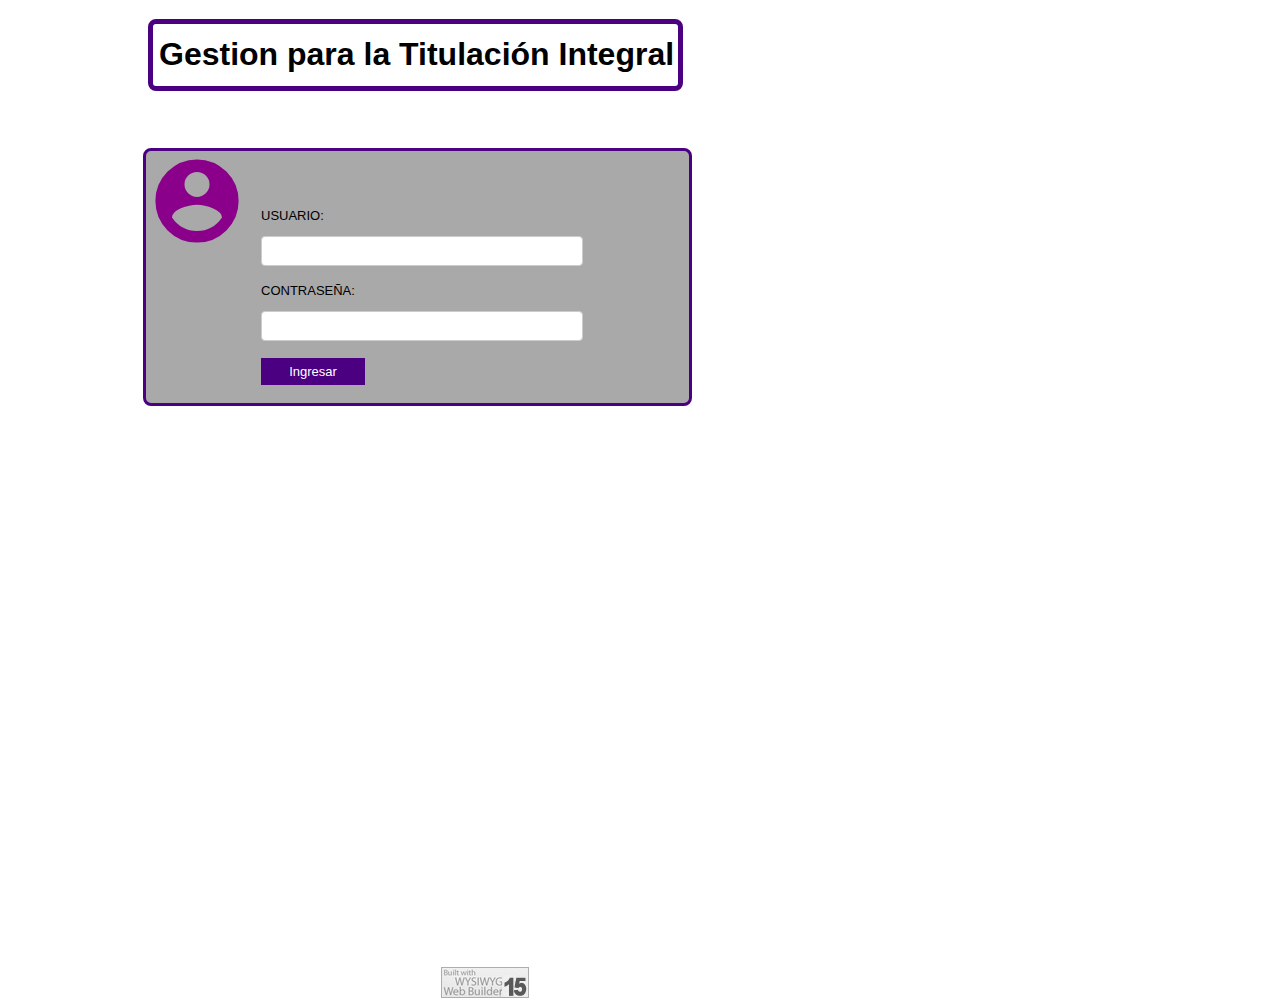
<file: Desarrollo/Prototipo/GestionTitulacion_Release/index.html>
<!doctype html>
<html>
<head>
<meta charset="utf-8">
<title>Untitled Page</title>
<meta name="generator" content="WYSIWYG Web Builder 15 Trial Version - http://www.wysiwygwebbuilder.com">
<link href="GestionTitulacion.css" rel="stylesheet">
<link href="index.css" rel="stylesheet">
<script>
function submitInicio_de_Sesión_()
{
   var regexp;
   var TxtUsuario = document.getElementById('TxtUsuario');
   if (!(TxtUsuario.disabled || TxtUsuario.style.display === 'none' || TxtUsuario.style.visibility === 'hidden'))
   {
      if (TxtUsuario.value == "")
      {
         alert("El Nombre de Usuario es Necesario");
         TxtUsuario.focus();
         return false;
      }
      if (TxtUsuario.value.length < 1)
      {
         alert("El Nombre de Usuario es Necesario");
         TxtUsuario.focus();
         return false;
      }
   }
   var TxtContrasenia = document.getElementById('TxtContrasenia');
   if (!(TxtContrasenia.disabled || TxtContrasenia.style.display === 'none' || TxtContrasenia.style.visibility === 'hidden'))
   {
      if (TxtContrasenia.value == "")
      {
         alert("La Contraseña es Necesaria");
         TxtContrasenia.focus();
         return false;
      }
      if (TxtContrasenia.value.length < 1)
      {
         alert("La Contraseña es Necesaria");
         TxtContrasenia.focus();
         return false;
      }
   }
   return true;
}
</script>
</head>
<body>
<a href="http://www.wysiwygwebbuilder.com" target="_blank"><img src="images/builtwithwwb15.png" alt="WYSIWYG Web Builder" style="position:absolute;left:441px;top:967px;margin: 0;border-width:0;z-index:250"></a>
<a id="Button1" href="./master_frames/master_frame_estudiante.html" style="position:absolute;left:148px;top:19px;width:525px;height:62px;z-index:7;"></a>
<label for="" id="Label3" style="position:absolute;left:155px;top:3px;width:527px;height:94px;line-height:94px;z-index:8;">Gestion para la Titulación Integral</label>
<div id="wb_Form1" style="position:absolute;left:143px;top:148px;width:543px;height:252px;z-index:9;">
<form name="Inicio_de_Sesión_" method="post" action="" enctype="multipart/form-data" id="Form1" onsubmit="if(!submitInicio_de_Sesión_()) return false;var usuario = document.getElementById('TxtUsuario').value; if(usuario == 'admin'){ window.location.assign('gestion_cuentas.html'); }else if(usuario == 'jdep'){ window.location.assign('inicio_jefedep.html'); }else if(usuario == 'estud'){  window.location.assign('inicio_estudiante.html'); }else{alert('Usuario y/o Contraseña incorrectos');};return false;">
<div id="wb_IconFont2" style="position:absolute;left:0px;top:0px;width:100px;height:100px;text-align:center;z-index:0;">
<div id="IconFont2"><i class="material-icons">&#xe853;</i></div></div>
<label for="" id="Label4" style="position:absolute;left:111px;top:15px;width:92px;height:92px;line-height:92px;z-index:1;">USUARIO:</label>
<label for="" id="Label5" style="position:absolute;left:111px;top:90px;width:92px;height:92px;line-height:92px;z-index:2;">CONTRASEÑA:</label>
<input type="text" id="TxtUsuario" style="position:absolute;left:115px;top:85px;width:312px;height:20px;z-index:3;" name="Editbox1" value="" spellcheck="false">
<input type="password" id="TxtContrasenia" style="position:absolute;left:115px;top:160px;width:312px;height:20px;z-index:4;" name="Editbox1" value="" spellcheck="false">
<input type="submit" id="BtnIngresar" name="" value="Ingresar" style="position:absolute;left:115px;top:207px;width:104px;height:27px;z-index:5;">
</form>
</div>
</body>
</html>
</file>
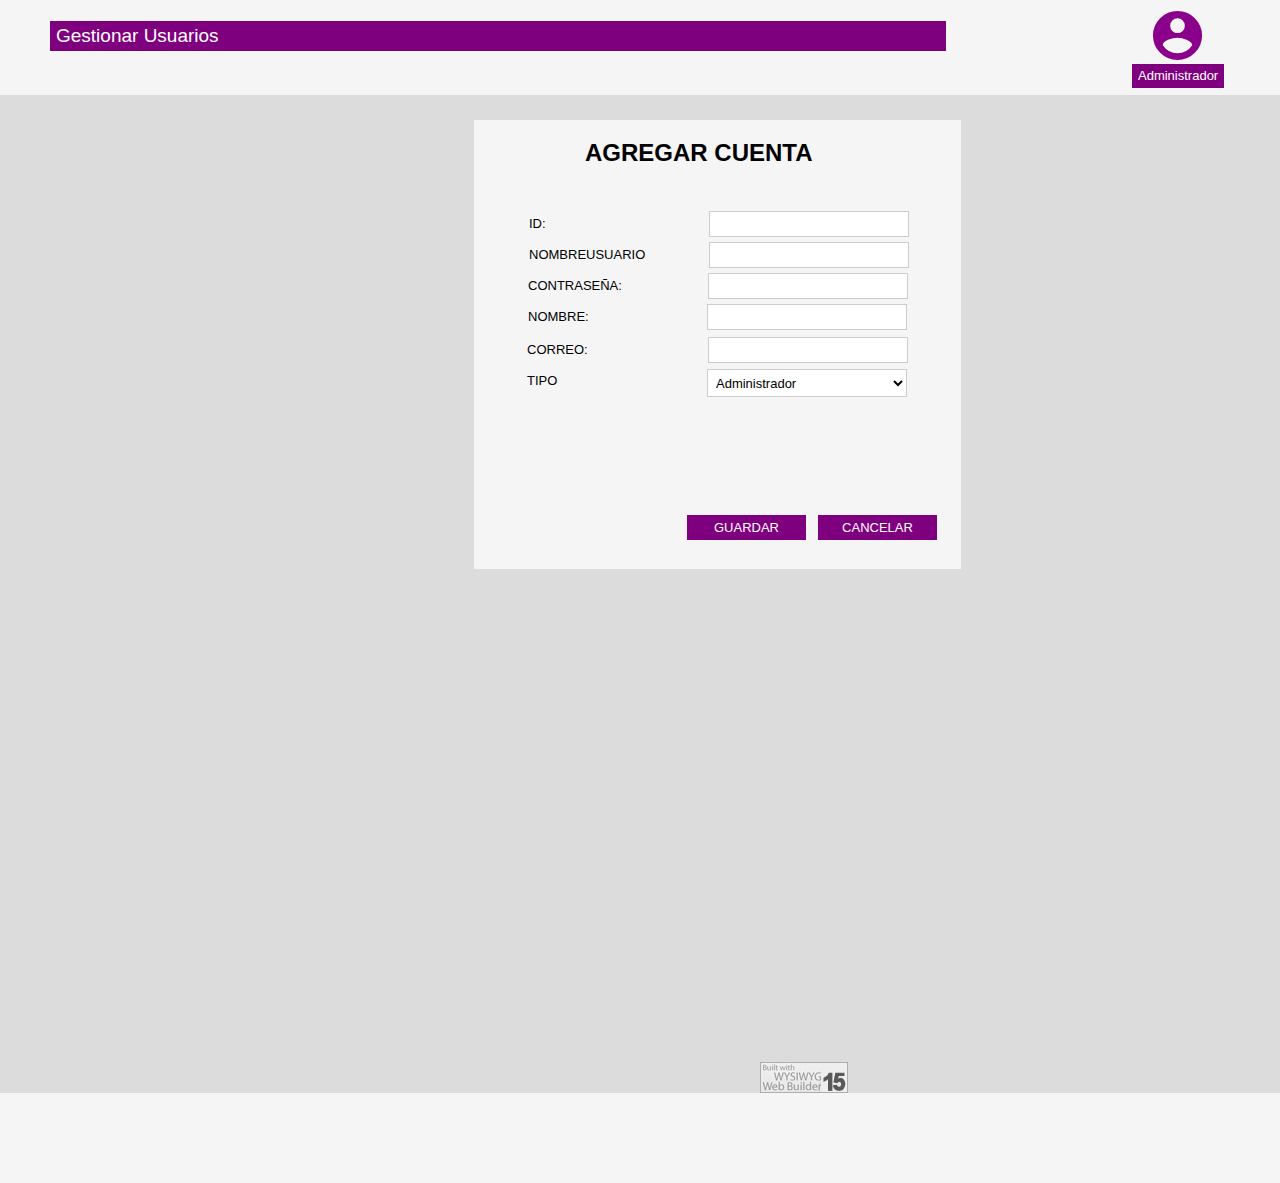
<file: Desarrollo/Prototipo/GestionTitulacion_Release/agregar_cuentas.html>
<!doctype html>
<html>
<head>
<meta charset="utf-8">
<title>Untitled Page</title>
<meta name="generator" content="WYSIWYG Web Builder 15 Trial Version - http://www.wysiwygwebbuilder.com">
<script src="jscookmenu.min.js"></script>
<link href="GestionTitulacion.css" rel="stylesheet">
<link href="agregar_cuentas.css" rel="stylesheet">
<script>
function submitFrmgestioncuenta()
{
   var regexp;
   var Editbox1 = document.getElementById('Editbox1');
   if (!(Editbox1.disabled || Editbox1.style.display === 'none' || Editbox1.style.visibility === 'hidden'))
   {
      regexp = /^[A-Za-zÀÁÂÃÄÅÆÇÈÉÊËÌÍÎÏÐÑÒÓÔÕÖØÙÚÛÜÝÞßàáâãäåæçèéêëìíîïðñòóôõöøùúûüýþÿ]*$/;
      if (!regexp.test(Editbox1.value))
      {
         alert("El Nombre es un dato necesario");
         Editbox1.focus();
         return false;
      }
      if (Editbox1.value == "")
      {
         alert("El Nombre es un dato necesario");
         Editbox1.focus();
         return false;
      }
      if (Editbox1.value.length < 1)
      {
         alert("El Nombre es un dato necesario");
         Editbox1.focus();
         return false;
      }
   }
   var Editbox2 = document.getElementById('Editbox2');
   if (!(Editbox2.disabled || Editbox2.style.display === 'none' || Editbox2.style.visibility === 'hidden'))
   {
      if (Editbox2.value == "")
      {
         alert("El No. Control es un dato necesario");
         Editbox2.focus();
         return false;
      }
      if (Editbox2.value.length < 1)
      {
         alert("El No. Control es un dato necesario");
         Editbox2.focus();
         return false;
      }
   }
   var Editbox3 = document.getElementById('Editbox3');
   if (!(Editbox3.disabled || Editbox3.style.display === 'none' || Editbox3.style.visibility === 'hidden'))
   {
      if (Editbox3.value == "")
      {
         alert("La Carrera es un dato necesario");
         Editbox3.focus();
         return false;
      }
      if (Editbox3.value.length < 1)
      {
         alert("La Carrera es un dato necesario");
         Editbox3.focus();
         return false;
      }
   }
   var Editbox4 = document.getElementById('Editbox4');
   if (!(Editbox4.disabled || Editbox4.style.display === 'none' || Editbox4.style.visibility === 'hidden'))
   {
      if (Editbox4.value == "")
      {
         alert("El Producto es un dato necesario");
         Editbox4.focus();
         return false;
      }
      if (Editbox4.value.length < 1)
      {
         alert("El Producto es un dato necesario");
         Editbox4.focus();
         return false;
      }
   }
   var Editbox6 = document.getElementById('Editbox6');
   if (!(Editbox6.disabled || Editbox6.style.display === 'none' || Editbox6.style.visibility === 'hidden'))
   {
      if (Editbox6.value == "")
      {
         alert("El Producto es un dato necesario");
         Editbox6.focus();
         return false;
      }
      if (Editbox6.value.length < 1)
      {
         alert("El Producto es un dato necesario");
         Editbox6.focus();
         return false;
      }
   }
   return true;
}
</script>
</head>
<body>
<div id="container">
<a href="http://www.wysiwygwebbuilder.com" target="_blank"><img src="images/builtwithwwb15.png" alt="WYSIWYG Web Builder" style="position:absolute;left:682px;top:50px;margin: 0;border-width:0;z-index:250"></a>
<a href="http://www.wysiwygwebbuilder.com" target="_blank"><img src="images/builtwithwwb15.png" alt="WYSIWYG Web Builder" style="position:absolute;left:745px;top:1062px;margin: 0;border-width:0;z-index:250"></a>
<div id="wb_Form1" style="position:absolute;left:459px;top:120px;width:487px;height:449px;z-index:20;">
<form name="Frmgestioncuenta" method="get" action="<?php echo basename(__FILE__); ?>" enctype="multipart/form-data" id="Form1" onsubmit="if(!submitFrmgestioncuenta()) return false;alert('Datos Guardados Correctamente');document.getElementById('Form1').reset();return false;">
<label for="Label2" id="Label1" style="position:absolute;left:51px;top:92px;width:156px;height:16px;line-height:16px;z-index:3;">ID:</label>
<input type="text" id="Editbox1" style="position:absolute;left:235px;top:91px;width:190px;height:16px;z-index:4;" name="Editbox1" value="" spellcheck="false">
<label for="Label3" id="Label2" style="position:absolute;left:51px;top:123px;width:156px;height:16px;line-height:16px;z-index:5;">NOMBREUSUARIO</label>
<input type="text" id="Editbox2" style="position:absolute;left:235px;top:122px;width:190px;height:16px;z-index:6;" name="Editbox2" value="" spellcheck="false">
<label for="Label4" id="Label3" style="position:absolute;left:50px;top:154px;width:156px;height:16px;line-height:16px;z-index:7;">CONTRASEÑA:</label>
<input type="text" id="Editbox3" style="position:absolute;left:234px;top:153px;width:190px;height:16px;z-index:8;" name="Editbox3" value="" spellcheck="false">
<label for="Label5" id="Label4" style="position:absolute;left:50px;top:185px;width:156px;height:16px;line-height:16px;z-index:9;">NOMBRE:</label>
<label for="Label6" id="Label5" style="position:absolute;left:49px;top:218px;width:156px;height:16px;line-height:16px;z-index:10;">CORREO:</label>
<input type="text" id="Editbox4" style="position:absolute;left:234px;top:217px;width:190px;height:16px;z-index:11;" name="Editbox4" value="" spellcheck="false">
<label for="Button2" id="Label6" style="position:absolute;left:49px;top:249px;width:156px;height:16px;line-height:16px;z-index:12;">TIPO</label>
<input type="submit" id="Button1" name="" value="GUARDAR" style="position:absolute;left:213px;top:395px;width:119px;height:25px;z-index:13;">
<div id="wb_Heading1" style="position:absolute;left:111px;top:19px;width:265px;height:59px;z-index:14;">
<h3 id="Heading1">AGREGAR CUENTA</h3></div>
<input type="text" id="Editbox6" style="position:absolute;left:233px;top:184px;width:190px;height:16px;z-index:15;" name="Editbox4" value="" spellcheck="false">
<a id="Button2" href="./gestion_cuentas.html" style="position:absolute;left:344px;top:395px;width:117px;height:23px;z-index:16;">CANCELAR</a>
<select name="Combobox1" size="1" id="Combobox1" style="position:absolute;left:233px;top:249px;width:200px;height:28px;z-index:17;">
<option selected value="1">Administrador</option>
<option value="2">Jefe de departamento</option>
<option value="3">Estudiante</option>
</select>
</form>
</div>
</div>
<div id="PageHeader1" style="position:absolute;text-align:left;left:0px;top:0px;width:100%;height:95px;z-index:7777;">
<div id="wb_MenuBar1" style="position:absolute;left:50px;top:21px;width:896px;height:60px;z-index:1000;">
<div id="MenuBar1">
<ul style="display:none;">
<li><span></span><a href="./gestion_cuentas.html" target="_self">Gestionar&nbsp;Usuarios</a>
</li>
</ul>
</div>
<script>
var cmMenuBar1 =
{
   mainFolderLeft: '',
   mainFolderRight: '',
   mainItemLeft: '',
   mainItemRight: '',
   folderLeft: '',
   folderRight: '',
   itemLeft: '',
   itemRight: '',
   mainSpacing: 0,
   subSpacing: 0,
   delay: 100,
   offsetHMainAdjust: [0, 0],
   offsetSubAdjust: [0, 0]
};
var cmMenuBar1HSplit = [_cmNoClick, '<td class="MenuBar1MenuSplitLeft"><div></div></td>' +
                                       '<td class="MenuBar1MenuSplitText"><div></div></td>' +
                                       '<td class="MenuBar1MenuSplitRight"><div></div></td>'];
var cmMenuBar1MainVSplit = [_cmNoClick, '<div><table width="15" cellspacing="0"><tr><td class="MenuBar1HorizontalSplit">|</td></tr></table></div>'];
var cmMenuBar1MainHSplit = [_cmNoClick, '<td colspan="3" class="MenuBar1MainSplitText"><div></div></td>'];
cmDrawFromText('MenuBar1', 'hbr', cmMenuBar1, 'MenuBar1');
</script>
</div>
<div id="wb_IconFont2" style="position:absolute;left:1115px;top:6px;width:124px;height:59px;text-align:center;z-index:1;">
<div id="IconFont2"><i class="material-icons">&#xe853;</i></div></div>
<div id="wb_MenuBar2" style="position:absolute;left:1132px;top:64px;width:92px;height:24px;z-index:1002;">
<div id="MenuBar2">
<ul style="display:none;">
<li><span></span><span>Administrador</span>
<ul>
<li><span></span><a href="./index.html" target="_self">Cerrar&nbsp;Sesi&#243;n</a>
</li>
</ul>
</li>
</ul>
</div>
<script>
var cmMenuBar2 =
{
   mainFolderLeft: '',
   mainFolderRight: '',
   mainItemLeft: '',
   mainItemRight: '',
   folderLeft: '',
   folderRight: '',
   itemLeft: '',
   itemRight: '',
   mainSpacing: 0,
   subSpacing: 0,
   delay: 100,
   offsetHMainAdjust: [0, 0],
   offsetSubAdjust: [0, 0]
};
var cmMenuBar2HSplit = [_cmNoClick, '<td class="MenuBar2MenuSplitLeft"><div></div></td>' +
                                       '<td class="MenuBar2MenuSplitText"><div></div></td>' +
                                       '<td class="MenuBar2MenuSplitRight"><div></div></td>'];
var cmMenuBar2MainVSplit = [_cmNoClick, '<div><table width="15" cellspacing="0"><tr><td class="MenuBar2HorizontalSplit">|</td></tr></table></div>'];
var cmMenuBar2MainHSplit = [_cmNoClick, '<td colspan="3" class="MenuBar2MainSplitText"><div></div></td>'];
cmDrawFromText('MenuBar2', 'hbr', cmMenuBar2, 'MenuBar2');
</script>
</div>
</div>
<div id="Layer1" style="position:relative;text-align:left;width:100%;height:100%;float:left;display:block;z-index:21;">
</div>
<div id="PageFooter1" style="position:absolute;overflow:hidden;text-align:left;left:0px;top:1093px;width:100%;height:90px;z-index:22;">
</div>
</body>
</html>
</file>
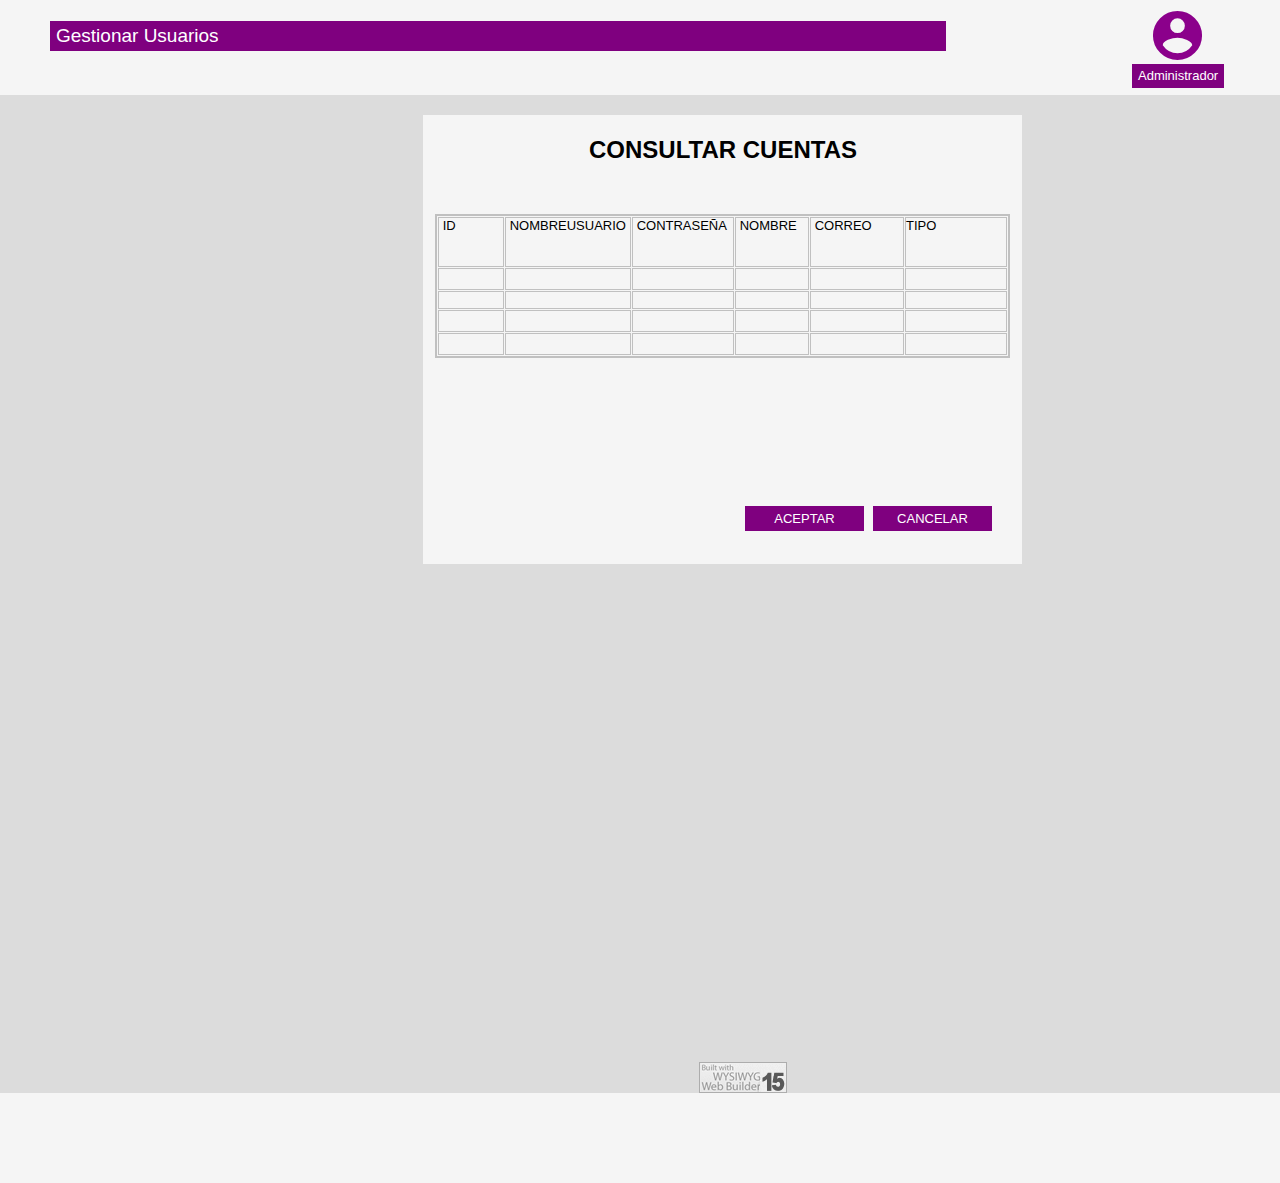
<file: Desarrollo/Prototipo/GestionTitulacion_Release/consultar_cuentas.html>
<!doctype html>
<html>
<head>
<meta charset="utf-8">
<title>Untitled Page</title>
<meta name="generator" content="WYSIWYG Web Builder 15 Trial Version - http://www.wysiwygwebbuilder.com">
<script src="jscookmenu.min.js"></script>
<link href="GestionTitulacion.css" rel="stylesheet">
<link href="consultar_cuentas.css" rel="stylesheet">
</head>
<body>
<div id="container">
<a href="http://www.wysiwygwebbuilder.com" target="_blank"><img src="images/builtwithwwb15.png" alt="WYSIWYG Web Builder" style="position:absolute;left:682px;top:50px;margin: 0;border-width:0;z-index:250"></a>
<a href="http://www.wysiwygwebbuilder.com" target="_blank"><img src="images/builtwithwwb15.png" alt="WYSIWYG Web Builder" style="position:absolute;left:684px;top:1062px;margin: 0;border-width:0;z-index:250"></a>
<div id="wb_Form1" style="position:absolute;left:408px;top:115px;width:599px;height:449px;z-index:9;">
<form name="FrmSolicitud" method="get" action="<?php echo basename(__FILE__); ?>" enctype="multipart/form-data" id="Form1" onsubmit="alert('Datos Guardados Correctamente');document.getElementById('Form1').reset();return false;">
<input type="submit" id="Button1" name="" value="ACEPTAR" style="position:absolute;left:322px;top:391px;width:119px;height:25px;z-index:3;">
<table style="position:absolute;left:12px;top:99px;width:575px;height:143px;z-index:4;" id="Table1">
<tr>
<td class="cell0"><p style="font-size:13px;line-height:16px;color:#000000;"><span style="color:#000000;">&nbsp;</span><span style="color:#000000;">ID</span></p></td>
<td class="cell1"><p style="font-size:13px;line-height:16px;color:#000000;"><span style="color:#000000;">&nbsp;</span><span style="color:#000000;">NOMBREUSUARIO</span></p></td>
<td class="cell2"><p style="font-size:13px;line-height:16px;color:#000000;"><span style="color:#000000;">&nbsp;</span><span style="color:#000000;">CONTRASEÑA</span></p></td>
<td class="cell3"><p style="font-size:13px;line-height:16px;color:#000000;"><span style="color:#000000;">&nbsp;</span><span style="color:#000000;">NOMBRE</span></p></td>
<td class="cell4"><p style="font-size:13px;line-height:16px;color:#000000;"><span style="color:#000000;">&nbsp;</span><span style="color:#000000;">CORREO</span></p></td>
<td class="cell5"><p style="font-size:13px;line-height:16px;color:#000000;"><span style="color:#000000;">TIPO</span></p></td>
</tr>
<tr>
<td class="cell6"><p style="font-size:13px;line-height:16px;color:#000000;"><span style="color:#000000;">&nbsp;</span></p></td>
<td class="cell7"><p style="font-size:13px;line-height:16px;color:#000000;"><span style="color:#000000;">&nbsp;</span></p></td>
<td class="cell8"><p style="font-size:13px;line-height:16px;color:#000000;"><span style="color:#000000;">&nbsp;</span></p></td>
<td class="cell9"><p style="font-size:13px;line-height:16px;color:#000000;"><span style="color:#000000;">&nbsp;</span></p></td>
<td class="cell10"><p style="font-size:13px;line-height:16px;color:#000000;"><span style="color:#000000;">&nbsp;</span></p></td>
<td class="cell11"><p style="font-size:13px;line-height:16px;">&nbsp;</p></td>
</tr>
<tr>
<td class="cell12"><p style="font-size:13px;line-height:16px;color:#000000;"><span style="color:#000000;">&nbsp;</span></p></td>
<td class="cell13"><p style="font-size:13px;line-height:16px;color:#000000;"><span style="color:#000000;">&nbsp;</span></p></td>
<td class="cell14"><p style="font-size:13px;line-height:16px;color:#000000;"><span style="color:#000000;">&nbsp;</span></p></td>
<td class="cell15"><p style="font-size:13px;line-height:16px;color:#000000;"><span style="color:#000000;">&nbsp;</span></p></td>
<td class="cell16"><p style="font-size:13px;line-height:16px;color:#000000;"><span style="color:#000000;">&nbsp;</span></p></td>
<td class="cell17"><p style="font-size:13px;line-height:16px;">&nbsp;</p></td>
</tr>
<tr>
<td class="cell6"><p style="font-size:13px;line-height:16px;color:#000000;"><span style="color:#000000;">&nbsp;</span></p></td>
<td class="cell7"><p style="font-size:13px;line-height:16px;color:#000000;"><span style="color:#000000;">&nbsp;</span></p></td>
<td class="cell8"><p style="font-size:13px;line-height:16px;color:#000000;"><span style="color:#000000;">&nbsp;</span></p></td>
<td class="cell9"><p style="font-size:13px;line-height:16px;color:#000000;"><span style="color:#000000;">&nbsp;</span></p></td>
<td class="cell10"><p style="font-size:13px;line-height:16px;color:#000000;"><span style="color:#000000;">&nbsp;</span></p></td>
<td class="cell11"><p style="font-size:13px;line-height:16px;">&nbsp;</p></td>
</tr>
<tr>
<td class="cell6"><p style="font-size:13px;line-height:16px;color:#000000;"><span style="color:#000000;">&nbsp;</span></p></td>
<td class="cell7"><p style="font-size:13px;line-height:16px;color:#000000;"><span style="color:#000000;">&nbsp;</span></p></td>
<td class="cell8"><p style="font-size:13px;line-height:16px;color:#000000;"><span style="color:#000000;">&nbsp;</span></p></td>
<td class="cell9"><p style="font-size:13px;line-height:16px;color:#000000;"><span style="color:#000000;">&nbsp;</span></p></td>
<td class="cell10"><p style="font-size:13px;line-height:16px;color:#000000;"><span style="color:#000000;">&nbsp;</span></p></td>
<td class="cell11"><p style="font-size:13px;line-height:16px;">&nbsp;</p></td>
</tr>
</table>
<div id="wb_Heading1" style="position:absolute;left:166px;top:21px;width:413px;height:59px;z-index:5;">
<h3 id="Heading1">CONSULTAR CUENTAS</h3></div>
<a id="Button2" href="./gestion_cuentas.html" style="position:absolute;left:450px;top:391px;width:117px;height:23px;z-index:6;">CANCELAR</a>
</form>
</div>
</div>
<div id="PageHeader1" style="position:absolute;text-align:left;left:0px;top:0px;width:100%;height:95px;z-index:7777;">
<div id="wb_MenuBar1" style="position:absolute;left:50px;top:21px;width:896px;height:60px;z-index:1000;">
<div id="MenuBar1">
<ul style="display:none;">
<li><span></span><a href="./gestion_cuentas.html" target="_self">Gestionar&nbsp;Usuarios</a>
</li>
</ul>
</div>
<script>
var cmMenuBar1 =
{
   mainFolderLeft: '',
   mainFolderRight: '',
   mainItemLeft: '',
   mainItemRight: '',
   folderLeft: '',
   folderRight: '',
   itemLeft: '',
   itemRight: '',
   mainSpacing: 0,
   subSpacing: 0,
   delay: 100,
   offsetHMainAdjust: [0, 0],
   offsetSubAdjust: [0, 0]
};
var cmMenuBar1HSplit = [_cmNoClick, '<td class="MenuBar1MenuSplitLeft"><div></div></td>' +
                                       '<td class="MenuBar1MenuSplitText"><div></div></td>' +
                                       '<td class="MenuBar1MenuSplitRight"><div></div></td>'];
var cmMenuBar1MainVSplit = [_cmNoClick, '<div><table width="15" cellspacing="0"><tr><td class="MenuBar1HorizontalSplit">|</td></tr></table></div>'];
var cmMenuBar1MainHSplit = [_cmNoClick, '<td colspan="3" class="MenuBar1MainSplitText"><div></div></td>'];
cmDrawFromText('MenuBar1', 'hbr', cmMenuBar1, 'MenuBar1');
</script>
</div>
<div id="wb_IconFont2" style="position:absolute;left:1115px;top:6px;width:124px;height:59px;text-align:center;z-index:1;">
<div id="IconFont2"><i class="material-icons">&#xe853;</i></div></div>
<div id="wb_MenuBar2" style="position:absolute;left:1132px;top:64px;width:92px;height:24px;z-index:1002;">
<div id="MenuBar2">
<ul style="display:none;">
<li><span></span><span>Administrador</span>
<ul>
<li><span></span><a href="./index.html" target="_self">Cerrar&nbsp;Sesi&#243;n</a>
</li>
</ul>
</li>
</ul>
</div>
<script>
var cmMenuBar2 =
{
   mainFolderLeft: '',
   mainFolderRight: '',
   mainItemLeft: '',
   mainItemRight: '',
   folderLeft: '',
   folderRight: '',
   itemLeft: '',
   itemRight: '',
   mainSpacing: 0,
   subSpacing: 0,
   delay: 100,
   offsetHMainAdjust: [0, 0],
   offsetSubAdjust: [0, 0]
};
var cmMenuBar2HSplit = [_cmNoClick, '<td class="MenuBar2MenuSplitLeft"><div></div></td>' +
                                       '<td class="MenuBar2MenuSplitText"><div></div></td>' +
                                       '<td class="MenuBar2MenuSplitRight"><div></div></td>'];
var cmMenuBar2MainVSplit = [_cmNoClick, '<div><table width="15" cellspacing="0"><tr><td class="MenuBar2HorizontalSplit">|</td></tr></table></div>'];
var cmMenuBar2MainHSplit = [_cmNoClick, '<td colspan="3" class="MenuBar2MainSplitText"><div></div></td>'];
cmDrawFromText('MenuBar2', 'hbr', cmMenuBar2, 'MenuBar2');
</script>
</div>
</div>
<div id="Layer1" style="position:relative;text-align:left;width:100%;height:100%;float:left;display:block;z-index:10;">
</div>
<div id="PageFooter1" style="position:absolute;overflow:hidden;text-align:left;left:0px;top:1093px;width:100%;height:90px;z-index:11;">
</div>
</body>
</html>
</file>
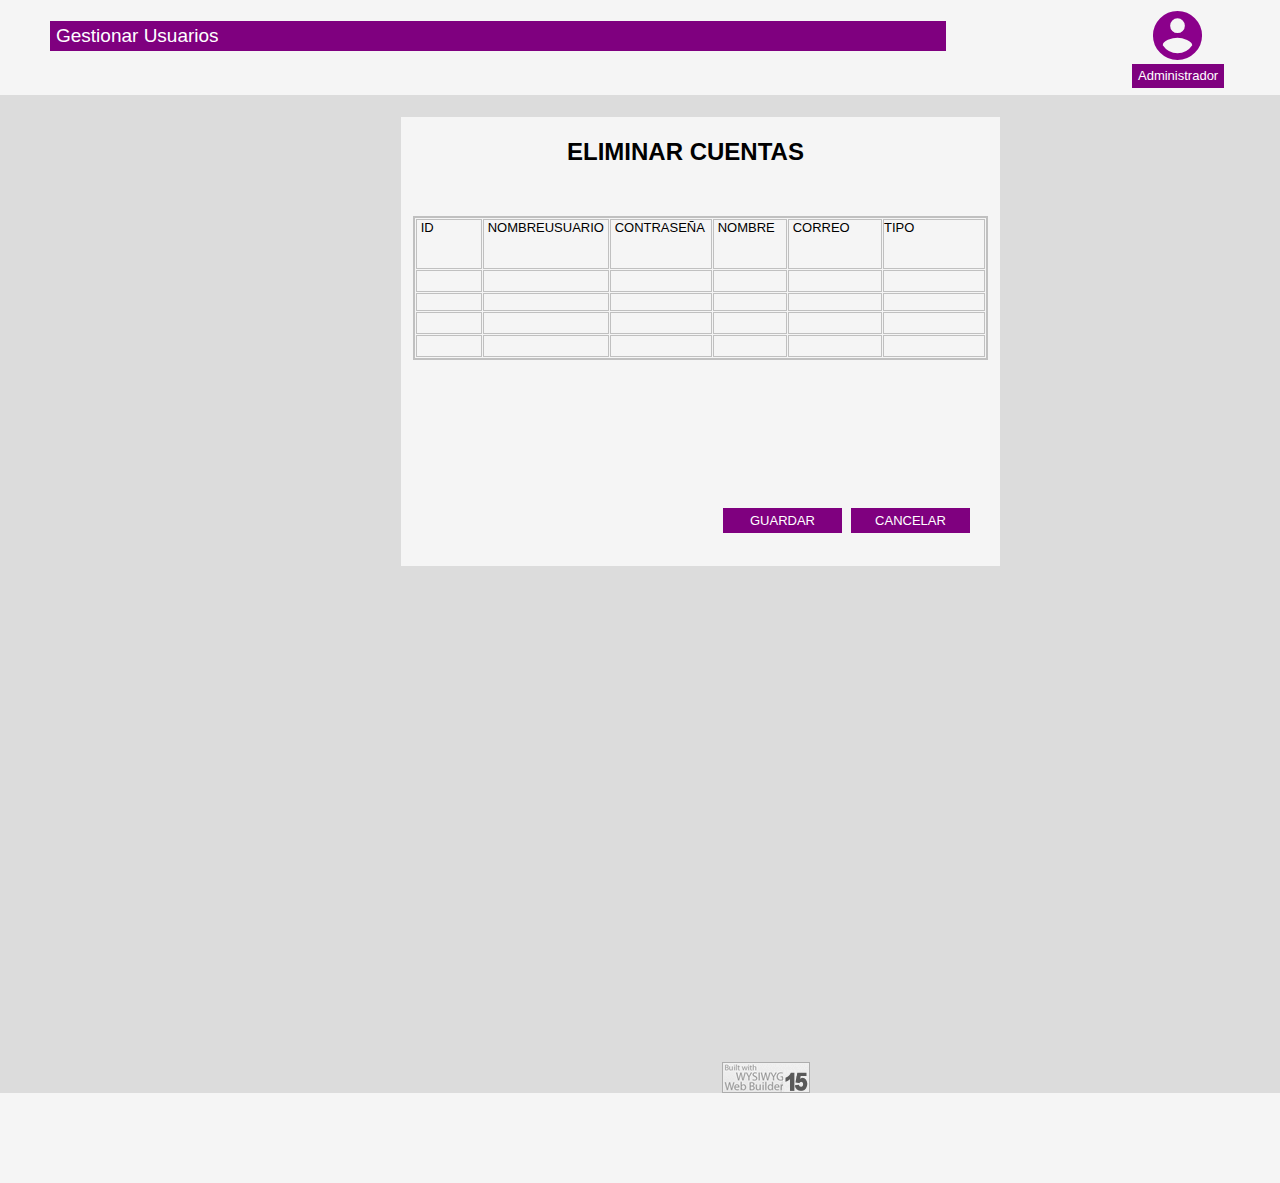
<file: Desarrollo/Prototipo/GestionTitulacion_Release/eliminar_cuentas.html>
<!doctype html>
<html>
<head>
<meta charset="utf-8">
<title>Untitled Page</title>
<meta name="generator" content="WYSIWYG Web Builder 15 Trial Version - http://www.wysiwygwebbuilder.com">
<script src="jscookmenu.min.js"></script>
<link href="GestionTitulacion.css" rel="stylesheet">
<link href="eliminar_cuentas.css" rel="stylesheet">
</head>
<body>
<div id="container">
<a href="http://www.wysiwygwebbuilder.com" target="_blank"><img src="images/builtwithwwb15.png" alt="WYSIWYG Web Builder" style="position:absolute;left:682px;top:50px;margin: 0;border-width:0;z-index:250"></a>
<a href="http://www.wysiwygwebbuilder.com" target="_blank"><img src="images/builtwithwwb15.png" alt="WYSIWYG Web Builder" style="position:absolute;left:707px;top:1062px;margin: 0;border-width:0;z-index:250"></a>
<div id="wb_Form1" style="position:absolute;left:386px;top:117px;width:599px;height:449px;z-index:9;">
<form name="Frmgestioncuenta" method="get" action="<?php echo basename(__FILE__); ?>" enctype="multipart/form-data" id="Form1" onsubmit="alert('Datos Guardados Correctamente');document.getElementById('Form1').reset();return false;">
<input type="submit" id="Button1" name="" value="GUARDAR" style="position:absolute;left:322px;top:391px;width:119px;height:25px;z-index:3;">
<table style="position:absolute;left:12px;top:99px;width:575px;height:143px;z-index:4;" id="Table1">
<tr>
<td class="cell0"><p style="font-size:13px;line-height:16px;color:#000000;"><span style="color:#000000;">&nbsp;</span><span style="color:#000000;">ID</span></p></td>
<td class="cell1"><p style="font-size:13px;line-height:16px;color:#000000;"><span style="color:#000000;">&nbsp;</span><span style="color:#000000;">NOMBREUSUARIO</span></p></td>
<td class="cell2"><p style="font-size:13px;line-height:16px;color:#000000;"><span style="color:#000000;">&nbsp;</span><span style="color:#000000;">CONTRASEÑA</span></p></td>
<td class="cell3"><p style="font-size:13px;line-height:16px;color:#000000;"><span style="color:#000000;">&nbsp;</span><span style="color:#000000;">NOMBRE</span></p></td>
<td class="cell4"><p style="font-size:13px;line-height:16px;color:#000000;"><span style="color:#000000;">&nbsp;</span><span style="color:#000000;">CORREO</span></p></td>
<td class="cell5"><p style="font-size:13px;line-height:16px;color:#000000;"><span style="color:#000000;">TIPO</span></p></td>
</tr>
<tr>
<td class="cell6"><p style="font-size:13px;line-height:16px;color:#000000;"><span style="color:#000000;">&nbsp;</span></p></td>
<td class="cell7"><p style="font-size:13px;line-height:16px;color:#000000;"><span style="color:#000000;">&nbsp;</span></p></td>
<td class="cell8"><p style="font-size:13px;line-height:16px;color:#000000;"><span style="color:#000000;">&nbsp;</span></p></td>
<td class="cell9"><p style="font-size:13px;line-height:16px;color:#000000;"><span style="color:#000000;">&nbsp;</span></p></td>
<td class="cell10"><p style="font-size:13px;line-height:16px;color:#000000;"><span style="color:#000000;">&nbsp;</span></p></td>
<td class="cell11"><p style="font-size:13px;line-height:16px;">&nbsp;</p></td>
</tr>
<tr>
<td class="cell12"><p style="font-size:13px;line-height:16px;color:#000000;"><span style="color:#000000;">&nbsp;</span></p></td>
<td class="cell13"><p style="font-size:13px;line-height:16px;color:#000000;"><span style="color:#000000;">&nbsp;</span></p></td>
<td class="cell14"><p style="font-size:13px;line-height:16px;color:#000000;"><span style="color:#000000;">&nbsp;</span></p></td>
<td class="cell15"><p style="font-size:13px;line-height:16px;color:#000000;"><span style="color:#000000;">&nbsp;</span></p></td>
<td class="cell16"><p style="font-size:13px;line-height:16px;color:#000000;"><span style="color:#000000;">&nbsp;</span></p></td>
<td class="cell17"><p style="font-size:13px;line-height:16px;">&nbsp;</p></td>
</tr>
<tr>
<td class="cell6"><p style="font-size:13px;line-height:16px;color:#000000;"><span style="color:#000000;">&nbsp;</span></p></td>
<td class="cell7"><p style="font-size:13px;line-height:16px;color:#000000;"><span style="color:#000000;">&nbsp;</span></p></td>
<td class="cell8"><p style="font-size:13px;line-height:16px;color:#000000;"><span style="color:#000000;">&nbsp;</span></p></td>
<td class="cell9"><p style="font-size:13px;line-height:16px;color:#000000;"><span style="color:#000000;">&nbsp;</span></p></td>
<td class="cell10"><p style="font-size:13px;line-height:16px;color:#000000;"><span style="color:#000000;">&nbsp;</span></p></td>
<td class="cell11"><p style="font-size:13px;line-height:16px;">&nbsp;</p></td>
</tr>
<tr>
<td class="cell6"><p style="font-size:13px;line-height:16px;color:#000000;"><span style="color:#000000;">&nbsp;</span></p></td>
<td class="cell7"><p style="font-size:13px;line-height:16px;color:#000000;"><span style="color:#000000;">&nbsp;</span></p></td>
<td class="cell8"><p style="font-size:13px;line-height:16px;color:#000000;"><span style="color:#000000;">&nbsp;</span></p></td>
<td class="cell9"><p style="font-size:13px;line-height:16px;color:#000000;"><span style="color:#000000;">&nbsp;</span></p></td>
<td class="cell10"><p style="font-size:13px;line-height:16px;color:#000000;"><span style="color:#000000;">&nbsp;</span></p></td>
<td class="cell11"><p style="font-size:13px;line-height:16px;">&nbsp;</p></td>
</tr>
</table>
<div id="wb_Heading1" style="position:absolute;left:166px;top:21px;width:413px;height:59px;z-index:5;">
<h3 id="Heading1">ELIMINAR CUENTAS</h3></div>
<a id="Button2" href="./gestion_cuentas.html" style="position:absolute;left:450px;top:391px;width:117px;height:23px;z-index:6;">CANCELAR</a>
</form>
</div>
</div>
<div id="PageHeader1" style="position:absolute;text-align:left;left:0px;top:0px;width:100%;height:95px;z-index:7777;">
<div id="wb_MenuBar1" style="position:absolute;left:50px;top:21px;width:896px;height:60px;z-index:1000;">
<div id="MenuBar1">
<ul style="display:none;">
<li><span></span><a href="./gestion_cuentas.html" target="_self">Gestionar&nbsp;Usuarios</a>
</li>
</ul>
</div>
<script>
var cmMenuBar1 =
{
   mainFolderLeft: '',
   mainFolderRight: '',
   mainItemLeft: '',
   mainItemRight: '',
   folderLeft: '',
   folderRight: '',
   itemLeft: '',
   itemRight: '',
   mainSpacing: 0,
   subSpacing: 0,
   delay: 100,
   offsetHMainAdjust: [0, 0],
   offsetSubAdjust: [0, 0]
};
var cmMenuBar1HSplit = [_cmNoClick, '<td class="MenuBar1MenuSplitLeft"><div></div></td>' +
                                       '<td class="MenuBar1MenuSplitText"><div></div></td>' +
                                       '<td class="MenuBar1MenuSplitRight"><div></div></td>'];
var cmMenuBar1MainVSplit = [_cmNoClick, '<div><table width="15" cellspacing="0"><tr><td class="MenuBar1HorizontalSplit">|</td></tr></table></div>'];
var cmMenuBar1MainHSplit = [_cmNoClick, '<td colspan="3" class="MenuBar1MainSplitText"><div></div></td>'];
cmDrawFromText('MenuBar1', 'hbr', cmMenuBar1, 'MenuBar1');
</script>
</div>
<div id="wb_IconFont2" style="position:absolute;left:1115px;top:6px;width:124px;height:59px;text-align:center;z-index:1;">
<div id="IconFont2"><i class="material-icons">&#xe853;</i></div></div>
<div id="wb_MenuBar2" style="position:absolute;left:1132px;top:64px;width:92px;height:24px;z-index:1002;">
<div id="MenuBar2">
<ul style="display:none;">
<li><span></span><span>Administrador</span>
<ul>
<li><span></span><a href="./index.html" target="_self">Cerrar&nbsp;Sesi&#243;n</a>
</li>
</ul>
</li>
</ul>
</div>
<script>
var cmMenuBar2 =
{
   mainFolderLeft: '',
   mainFolderRight: '',
   mainItemLeft: '',
   mainItemRight: '',
   folderLeft: '',
   folderRight: '',
   itemLeft: '',
   itemRight: '',
   mainSpacing: 0,
   subSpacing: 0,
   delay: 100,
   offsetHMainAdjust: [0, 0],
   offsetSubAdjust: [0, 0]
};
var cmMenuBar2HSplit = [_cmNoClick, '<td class="MenuBar2MenuSplitLeft"><div></div></td>' +
                                       '<td class="MenuBar2MenuSplitText"><div></div></td>' +
                                       '<td class="MenuBar2MenuSplitRight"><div></div></td>'];
var cmMenuBar2MainVSplit = [_cmNoClick, '<div><table width="15" cellspacing="0"><tr><td class="MenuBar2HorizontalSplit">|</td></tr></table></div>'];
var cmMenuBar2MainHSplit = [_cmNoClick, '<td colspan="3" class="MenuBar2MainSplitText"><div></div></td>'];
cmDrawFromText('MenuBar2', 'hbr', cmMenuBar2, 'MenuBar2');
</script>
</div>
</div>
<div id="Layer1" style="position:relative;text-align:left;width:100%;height:100%;float:left;display:block;z-index:10;">
</div>
<div id="PageFooter1" style="position:absolute;overflow:hidden;text-align:left;left:0px;top:1093px;width:100%;height:90px;z-index:11;">
</div>
</body>
</html>
</file>
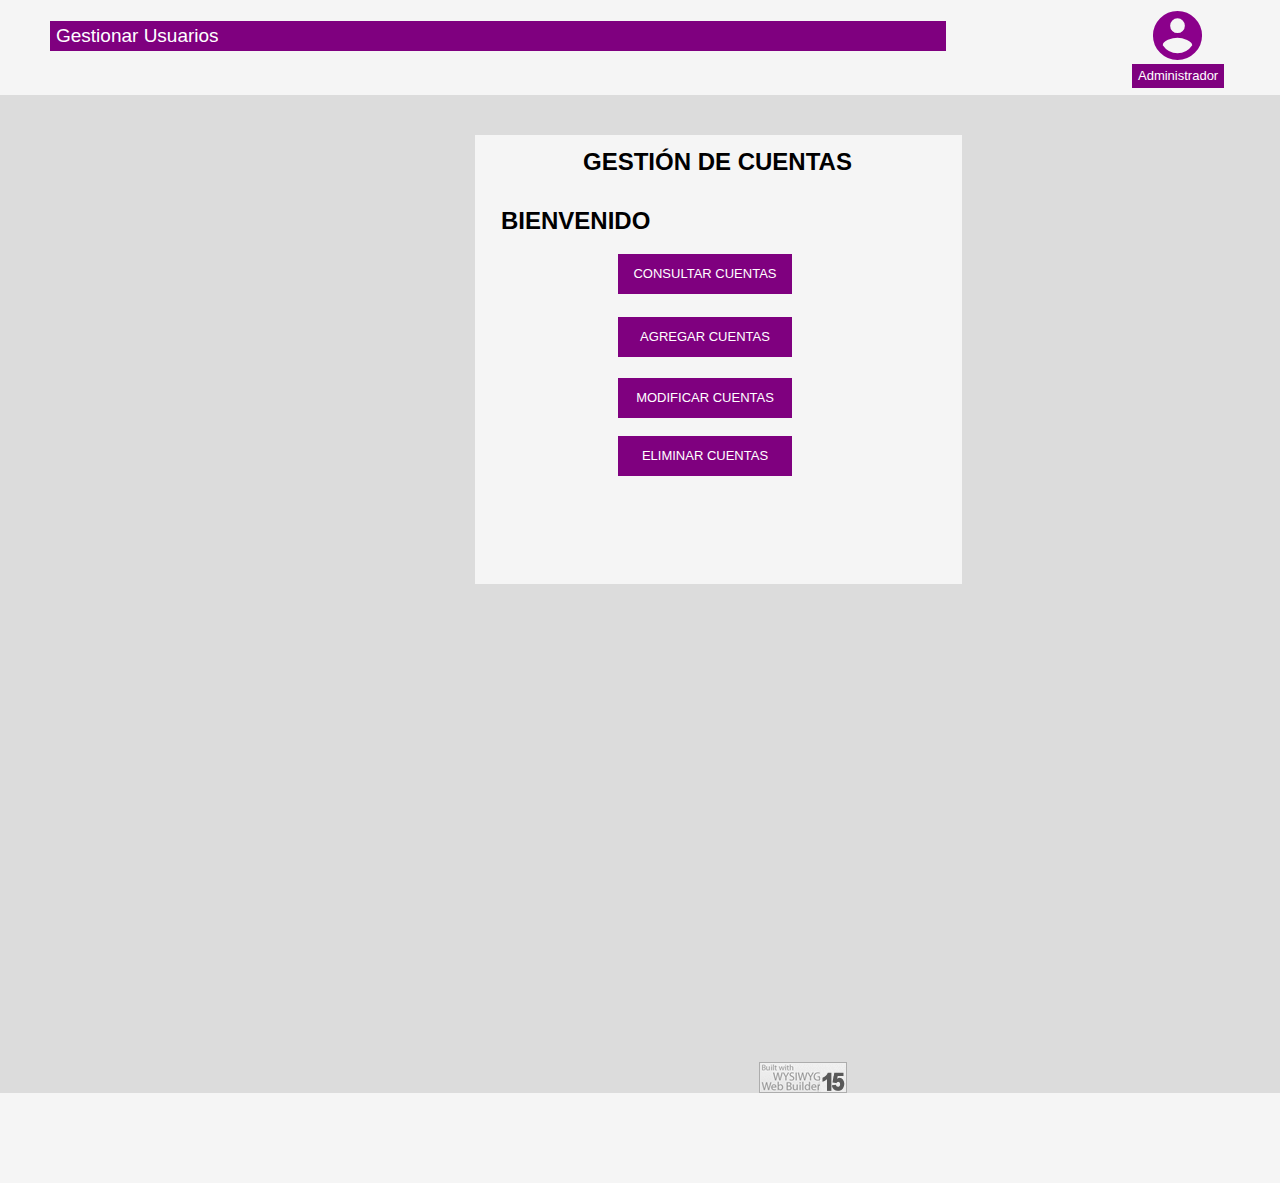
<file: Desarrollo/Prototipo/GestionTitulacion_Release/gestion_cuentas.html>
<!doctype html>
<html>
<head>
<meta charset="utf-8">
<title>Untitled Page</title>
<meta name="generator" content="WYSIWYG Web Builder 15 Trial Version - http://www.wysiwygwebbuilder.com">
<script src="jscookmenu.min.js"></script>
<link href="GestionTitulacion.css" rel="stylesheet">
<link href="gestion_cuentas.css" rel="stylesheet">
</head>
<body>
<div id="container">
<a href="http://www.wysiwygwebbuilder.com" target="_blank"><img src="images/builtwithwwb15.png" alt="WYSIWYG Web Builder" style="position:absolute;left:682px;top:50px;margin: 0;border-width:0;z-index:250"></a>
<a href="http://www.wysiwygwebbuilder.com" target="_blank"><img src="images/builtwithwwb15.png" alt="WYSIWYG Web Builder" style="position:absolute;left:744px;top:1062px;margin: 0;border-width:0;z-index:250"></a>
<div id="wb_Form1" style="position:absolute;left:460px;top:135px;width:487px;height:449px;z-index:11;">
<form name="Frmgestioncuenta" method="get" action="<?php echo basename(__FILE__); ?>" enctype="multipart/form-data" id="Form1" onsubmit="alert('Datos Guardados Correctamente');document.getElementById('Form1').reset();return false;">
<a id="Button6" href="./consultar_cuentas.html" style="position:absolute;left:143px;top:119px;width:172px;height:38px;z-index:3;">CONSULTAR CUENTAS</a>
<a id="Button7" href="./agregar_cuentas.html" style="position:absolute;left:143px;top:182px;width:172px;height:38px;z-index:4;">AGREGAR CUENTAS</a>
<a id="Button8" href="./modificar_cuentas.html" style="position:absolute;left:143px;top:243px;width:172px;height:38px;z-index:5;">MODIFICAR CUENTAS</a>
<a id="Button9" href="./eliminar_cuentas.html" style="position:absolute;left:143px;top:301px;width:172px;height:38px;z-index:6;">ELIMINAR CUENTAS</a>
<div id="wb_Heading1" style="position:absolute;left:108px;top:13px;width:291px;height:59px;z-index:7;">
<h3 id="Heading1">GESTIÓN DE CUENTAS</h3></div>
<div id="wb_Heading2" style="position:absolute;left:26px;top:72px;width:291px;height:59px;z-index:8;">
<h1 id="Heading2">BIENVENIDO</h1></div>
</form>
</div>
</div>
<div id="PageHeader1" style="position:absolute;text-align:left;left:0px;top:0px;width:100%;height:95px;z-index:7777;">
<div id="wb_MenuBar1" style="position:absolute;left:50px;top:21px;width:896px;height:60px;z-index:1000;">
<div id="MenuBar1">
<ul style="display:none;">
<li><span></span><a href="./gestion_cuentas.html" target="_self">Gestionar&nbsp;Usuarios</a>
</li>
</ul>
</div>
<script>
var cmMenuBar1 =
{
   mainFolderLeft: '',
   mainFolderRight: '',
   mainItemLeft: '',
   mainItemRight: '',
   folderLeft: '',
   folderRight: '',
   itemLeft: '',
   itemRight: '',
   mainSpacing: 0,
   subSpacing: 0,
   delay: 100,
   offsetHMainAdjust: [0, 0],
   offsetSubAdjust: [0, 0]
};
var cmMenuBar1HSplit = [_cmNoClick, '<td class="MenuBar1MenuSplitLeft"><div></div></td>' +
                                       '<td class="MenuBar1MenuSplitText"><div></div></td>' +
                                       '<td class="MenuBar1MenuSplitRight"><div></div></td>'];
var cmMenuBar1MainVSplit = [_cmNoClick, '<div><table width="15" cellspacing="0"><tr><td class="MenuBar1HorizontalSplit">|</td></tr></table></div>'];
var cmMenuBar1MainHSplit = [_cmNoClick, '<td colspan="3" class="MenuBar1MainSplitText"><div></div></td>'];
cmDrawFromText('MenuBar1', 'hbr', cmMenuBar1, 'MenuBar1');
</script>
</div>
<div id="wb_IconFont2" style="position:absolute;left:1115px;top:6px;width:124px;height:59px;text-align:center;z-index:1;">
<div id="IconFont2"><i class="material-icons">&#xe853;</i></div></div>
<div id="wb_MenuBar2" style="position:absolute;left:1132px;top:64px;width:92px;height:24px;z-index:1002;">
<div id="MenuBar2">
<ul style="display:none;">
<li><span></span><span>Administrador</span>
<ul>
<li><span></span><a href="./index.html" target="_self">Cerrar&nbsp;Sesi&#243;n</a>
</li>
</ul>
</li>
</ul>
</div>
<script>
var cmMenuBar2 =
{
   mainFolderLeft: '',
   mainFolderRight: '',
   mainItemLeft: '',
   mainItemRight: '',
   folderLeft: '',
   folderRight: '',
   itemLeft: '',
   itemRight: '',
   mainSpacing: 0,
   subSpacing: 0,
   delay: 100,
   offsetHMainAdjust: [0, 0],
   offsetSubAdjust: [0, 0]
};
var cmMenuBar2HSplit = [_cmNoClick, '<td class="MenuBar2MenuSplitLeft"><div></div></td>' +
                                       '<td class="MenuBar2MenuSplitText"><div></div></td>' +
                                       '<td class="MenuBar2MenuSplitRight"><div></div></td>'];
var cmMenuBar2MainVSplit = [_cmNoClick, '<div><table width="15" cellspacing="0"><tr><td class="MenuBar2HorizontalSplit">|</td></tr></table></div>'];
var cmMenuBar2MainHSplit = [_cmNoClick, '<td colspan="3" class="MenuBar2MainSplitText"><div></div></td>'];
cmDrawFromText('MenuBar2', 'hbr', cmMenuBar2, 'MenuBar2');
</script>
</div>
</div>
<div id="Layer1" style="position:relative;text-align:left;width:100%;height:100%;float:left;display:block;z-index:12;">
</div>
<div id="PageFooter1" style="position:absolute;overflow:hidden;text-align:left;left:0px;top:1093px;width:100%;height:90px;z-index:13;">
</div>
</body>
</html>
</file>
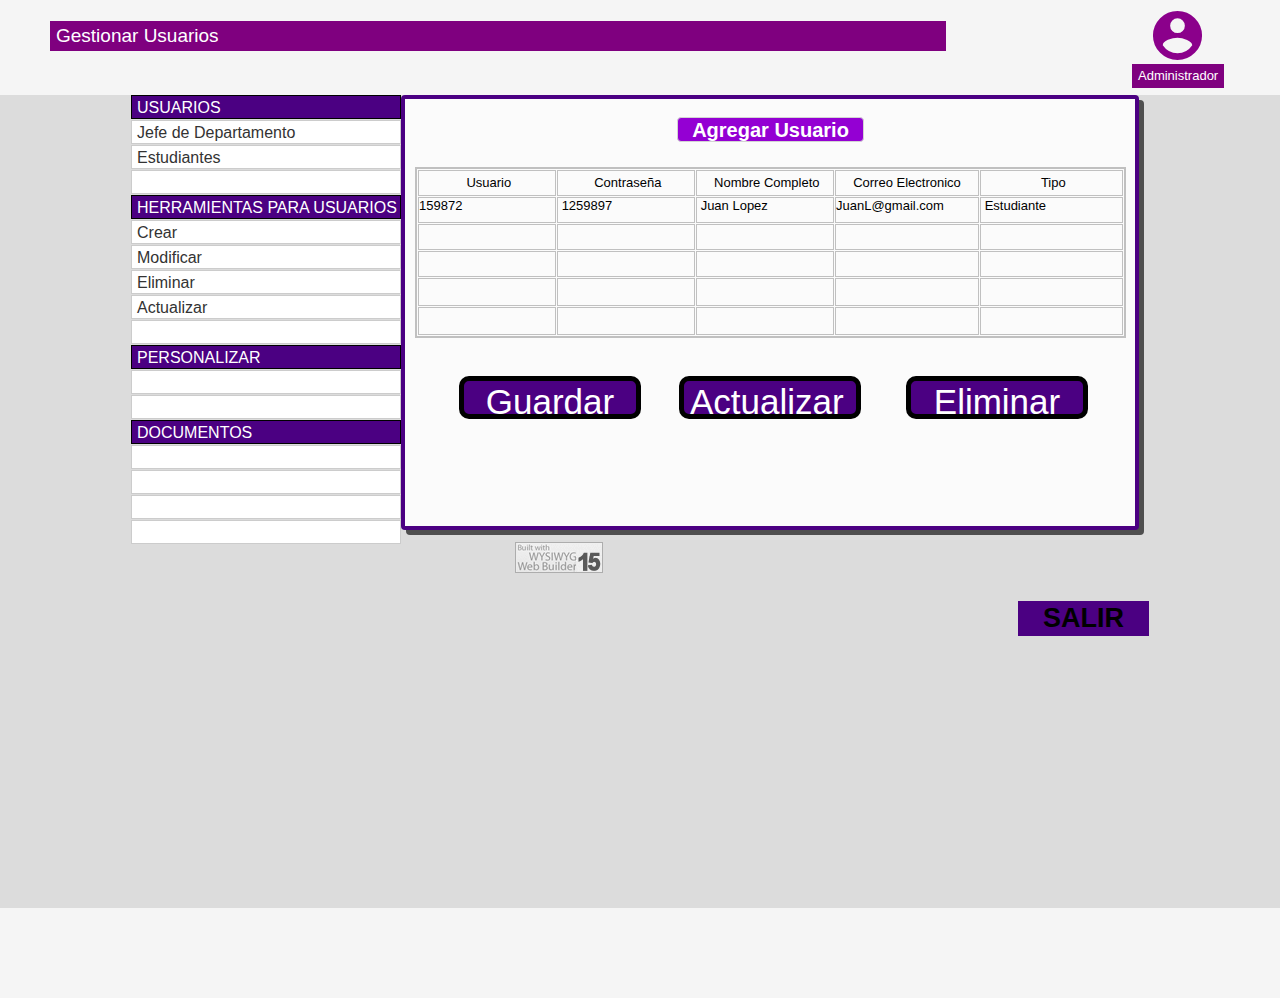
<file: Desarrollo/Prototipo/GestionTitulacion_Release/inicio_administrador.html>
<!doctype html>
<html>
<head>
<meta charset="utf-8">
<title>Untitled Page</title>
<meta name="generator" content="WYSIWYG Web Builder 15 Trial Version - http://www.wysiwygwebbuilder.com">
<script src="jscookmenu.min.js"></script>
<link href="GestionTitulacion.css" rel="stylesheet">
<link href="inicio_administrador.css" rel="stylesheet">
<script src="jquery-1.12.4.min.js"></script>
<script>
$(document).ready(function()
{
   $(".SlideMenuAdmin_Folder a").click(function()
   {
      var $popup = $(this).parent().find('ul');
      if ($popup.is(':hidden'))
      {
         $popup.show();
         $popup.attr('aria-expanded', 'true');
      }
      else
      {
         $popup.hide();
         $popup.attr('aria-expanded', 'false');
      }
   });
});
</script>
</head>
<body>
<div id="container">
<a href="http://www.wysiwygwebbuilder.com" target="_blank"><img src="images/builtwithwwb15.png" alt="WYSIWYG Web Builder" style="position:absolute;left:682px;top:50px;margin: 0;border-width:0;z-index:250"></a>
<a href="http://www.wysiwygwebbuilder.com" target="_blank"><img src="images/builtwithwwb15.png" alt="WYSIWYG Web Builder" style="position:absolute;left:500px;top:542px;margin: 0;border-width:0;z-index:250"></a>
<div id="wb_FormUsuarios" style="position:absolute;left:386px;top:95px;width:730px;height:427px;z-index:10;">
<form name="Status_" method="post" action="mailto:yourname@yourdomain.com" enctype="multipart/form-data" id="FormUsuarios">
<input type="submit" id="Button1" name="agregar_usuario" value="Agregar Usuario" style="position:absolute;left:272px;top:18px;width:187px;height:25px;z-index:3;">
<table style="position:absolute;left:10px;top:68px;width:711px;height:170px;z-index:4;" id="TableUsuarios">
<tr>
<td class="cell0"><p style="font-size:13px;line-height:16px;color:#000000;"><span style="color:#000000;">&nbsp;</span><span style="color:#000000;">Usuario</span></p></td>
<td class="cell0"><p style="font-size:13px;line-height:16px;color:#000000;"><span style="color:#000000;">&nbsp;</span><span style="color:#000000;">Contraseña</span></p></td>
<td class="cell0"><p style="font-size:13px;line-height:16px;color:#000000;"><span style="color:#000000;">&nbsp;</span><span style="color:#000000;">Nombre Completo</span></p></td>
<td class="cell1"><p style="font-size:13px;line-height:16px;color:#000000;"><span style="color:#000000;">Correo Electronico</span></p></td>
<td class="cell2"><p style="font-size:13px;line-height:16px;color:#000000;"><span style="color:#000000;">&nbsp;</span><span style="color:#000000;">Tipo</span></p></td>
</tr>
<tr>
<td class="cell3"><p style="font-size:13px;line-height:16px;color:#000000;"><span style="color:#000000;">159872</span></p></td>
<td class="cell3"><p style="font-size:13px;line-height:16px;color:#000000;"><span style="color:#000000;">&nbsp;</span><span style="color:#000000;">1259897</span></p></td>
<td class="cell3"><p style="font-size:13px;line-height:16px;color:#000000;"><span style="color:#000000;">&nbsp;</span><span style="color:#000000;">Juan Lopez</span></p></td>
<td class="cell4"><p style="font-size:13px;line-height:16px;color:#000000;"><span style="color:#000000;">JuanL@gmail.com</span></p></td>
<td class="cell5"><p style="font-size:13px;line-height:16px;color:#000000;"><span style="color:#000000;">&nbsp;</span><span style="color:#000000;">Estudiante</span></p></td>
</tr>
<tr>
<td class="cell3"><p style="font-size:13px;line-height:16px;color:#000000;"><span style="color:#000000;">&nbsp;</span></p></td>
<td class="cell3"><p style="font-size:13px;line-height:16px;color:#000000;"><span style="color:#000000;">&nbsp;</span></p></td>
<td class="cell3"><p style="font-size:13px;line-height:16px;color:#000000;"><span style="color:#000000;">&nbsp;</span></p></td>
<td class="cell6"><p style="font-size:13px;line-height:16px;">&nbsp;</p></td>
<td class="cell5"><p style="font-size:13px;line-height:16px;color:#000000;"><span style="color:#000000;">&nbsp;</span></p></td>
</tr>
<tr>
<td class="cell3"><p style="font-size:13px;line-height:16px;color:#000000;"><span style="color:#000000;">&nbsp;</span></p></td>
<td class="cell3"><p style="font-size:13px;line-height:16px;color:#000000;"><span style="color:#000000;">&nbsp;</span></p></td>
<td class="cell3"><p style="font-size:13px;line-height:16px;color:#000000;"><span style="color:#000000;">&nbsp;</span></p></td>
<td class="cell6"><p style="font-size:13px;line-height:16px;">&nbsp;</p></td>
<td class="cell5"><p style="font-size:13px;line-height:16px;color:#000000;"><span style="color:#000000;">&nbsp;</span></p></td>
</tr>
<tr>
<td class="cell7"><p style="font-size:13px;line-height:16px;color:#000000;"><span style="color:#000000;">&nbsp;</span></p></td>
<td class="cell7"><p style="font-size:13px;line-height:16px;color:#000000;"><span style="color:#000000;">&nbsp;</span></p></td>
<td class="cell7"><p style="font-size:13px;line-height:16px;color:#000000;"><span style="color:#000000;">&nbsp;</span></p></td>
<td class="cell8"><p style="font-size:13px;line-height:16px;">&nbsp;</p></td>
<td class="cell9"><p style="font-size:13px;line-height:16px;color:#000000;"><span style="color:#000000;">&nbsp;</span></p></td>
</tr>
<tr>
<td class="cell7"><p style="font-size:13px;line-height:16px;color:#000000;"><span style="color:#000000;">&nbsp;</span></p></td>
<td class="cell7"><p style="font-size:13px;line-height:16px;color:#000000;"><span style="color:#000000;">&nbsp;</span></p></td>
<td class="cell7"><p style="font-size:13px;line-height:16px;color:#000000;"><span style="color:#000000;">&nbsp;</span></p></td>
<td class="cell8"><p style="font-size:13px;line-height:16px;">&nbsp;</p></td>
<td class="cell9"><p style="font-size:13px;line-height:16px;color:#000000;"><span style="color:#000000;">&nbsp;</span></p></td>
</tr>
</table>
<input type="submit" id="Button3" name="guardar_usuario" value="Guardar" style="position:absolute;left:54px;top:277px;width:182px;height:43px;z-index:5;">
<input type="submit" id="Button2" name="actualizar" value="Actualizar " style="position:absolute;left:274px;top:277px;width:182px;height:43px;z-index:6;">
<input type="submit" id="Button4" name="eliminar" value="Eliminar" style="position:absolute;left:501px;top:277px;width:182px;height:43px;z-index:7;">
</form>
</div>
<div id="SlideMenuAdmin" style="position:absolute;left:116px;top:95px;width:270px;height:460px;z-index:11;">
<ul role="menu">
   <li class="SlideMenuAdmin_Folder" aria-haspopup="true"><a>USUARIOS</a>
      <ul role="menu" aria-expanded="true">
         <li><a role="menuitem" href="">Jefe de Departamento</a></li>
         <li><a role="menuitem" href="">Estudiantes</a></li>
         <li><a role="menuitem" href=""> </a></li>
      </ul>
   </li>
   <li class="SlideMenuAdmin_Folder" aria-haspopup="true"><a>HERRAMIENTAS PARA USUARIOS</a>
      <ul role="menu" aria-expanded="true">
         <li><a role="menuitem" href="">Crear</a></li>
         <li><a role="menuitem" href="">Modificar</a></li>
         <li><a role="menuitem" href="">Eliminar</a></li>
         <li><a role="menuitem" href="">Actualizar</a></li>
         <li><a role="menuitem" href=""> </a></li>
      </ul>
   </li>
   <li class="SlideMenuAdmin_Folder" aria-haspopup="true"><a>PERSONALIZAR</a>
      <ul role="menu" aria-expanded="true">
         <li><a role="menuitem" href=""> </a></li>
         <li><a role="menuitem" href=""> </a></li>
      </ul>
   </li>
   <li class="SlideMenuAdmin_Folder" aria-haspopup="true"><a>DOCUMENTOS </a>
      <ul role="menu" aria-expanded="true">
         <li><a role="menuitem" href=""> </a></li>
         <li><a role="menuitem" href=""> </a></li>
         <li><a role="menuitem" href=""> </a></li>
         <li><a role="menuitem" href=""> </a></li>
      </ul>
   </li>
</ul>
</div>
<input type="submit" id="Button5" name="cerrar_sesion" value="SALIR" style="position:absolute;left:1003px;top:601px;width:131px;height:35px;z-index:12;">
</div>
<div id="PageHeader1" style="position:absolute;text-align:left;left:0px;top:0px;width:100%;height:95px;z-index:7777;">
<div id="wb_MenuBar1" style="position:absolute;left:50px;top:21px;width:896px;height:60px;z-index:1000;">
<div id="MenuBar1">
<ul style="display:none;">
<li><span></span><a href="./gestion_cuentas.html" target="_self">Gestionar&nbsp;Usuarios</a>
</li>
</ul>
</div>
<script>
var cmMenuBar1 =
{
   mainFolderLeft: '',
   mainFolderRight: '',
   mainItemLeft: '',
   mainItemRight: '',
   folderLeft: '',
   folderRight: '',
   itemLeft: '',
   itemRight: '',
   mainSpacing: 0,
   subSpacing: 0,
   delay: 100,
   offsetHMainAdjust: [0, 0],
   offsetSubAdjust: [0, 0]
};
var cmMenuBar1HSplit = [_cmNoClick, '<td class="MenuBar1MenuSplitLeft"><div></div></td>' +
                                       '<td class="MenuBar1MenuSplitText"><div></div></td>' +
                                       '<td class="MenuBar1MenuSplitRight"><div></div></td>'];
var cmMenuBar1MainVSplit = [_cmNoClick, '<div><table width="15" cellspacing="0"><tr><td class="MenuBar1HorizontalSplit">|</td></tr></table></div>'];
var cmMenuBar1MainHSplit = [_cmNoClick, '<td colspan="3" class="MenuBar1MainSplitText"><div></div></td>'];
cmDrawFromText('MenuBar1', 'hbr', cmMenuBar1, 'MenuBar1');
</script>
</div>
<div id="wb_IconFont2" style="position:absolute;left:1115px;top:6px;width:124px;height:59px;text-align:center;z-index:1;">
<div id="IconFont2"><i class="material-icons">&#xe853;</i></div></div>
<div id="wb_MenuBar2" style="position:absolute;left:1132px;top:64px;width:92px;height:24px;z-index:1002;">
<div id="MenuBar2">
<ul style="display:none;">
<li><span></span><span>Administrador</span>
<ul>
<li><span></span><a href="./index.html" target="_self">Cerrar&nbsp;Sesi&#243;n</a>
</li>
</ul>
</li>
</ul>
</div>
<script>
var cmMenuBar2 =
{
   mainFolderLeft: '',
   mainFolderRight: '',
   mainItemLeft: '',
   mainItemRight: '',
   folderLeft: '',
   folderRight: '',
   itemLeft: '',
   itemRight: '',
   mainSpacing: 0,
   subSpacing: 0,
   delay: 100,
   offsetHMainAdjust: [0, 0],
   offsetSubAdjust: [0, 0]
};
var cmMenuBar2HSplit = [_cmNoClick, '<td class="MenuBar2MenuSplitLeft"><div></div></td>' +
                                       '<td class="MenuBar2MenuSplitText"><div></div></td>' +
                                       '<td class="MenuBar2MenuSplitRight"><div></div></td>'];
var cmMenuBar2MainVSplit = [_cmNoClick, '<div><table width="15" cellspacing="0"><tr><td class="MenuBar2HorizontalSplit">|</td></tr></table></div>'];
var cmMenuBar2MainHSplit = [_cmNoClick, '<td colspan="3" class="MenuBar2MainSplitText"><div></div></td>'];
cmDrawFromText('MenuBar2', 'hbr', cmMenuBar2, 'MenuBar2');
</script>
</div>
</div>
<div id="Layer1" style="position:relative;text-align:left;width:100%;height:100%;float:left;display:block;z-index:13;">
</div>
<div id="PageFooter1" style="position:absolute;overflow:hidden;text-align:left;left:0px;top:908px;width:100%;height:90px;z-index:14;">
</div>
</body>
</html>
</file>
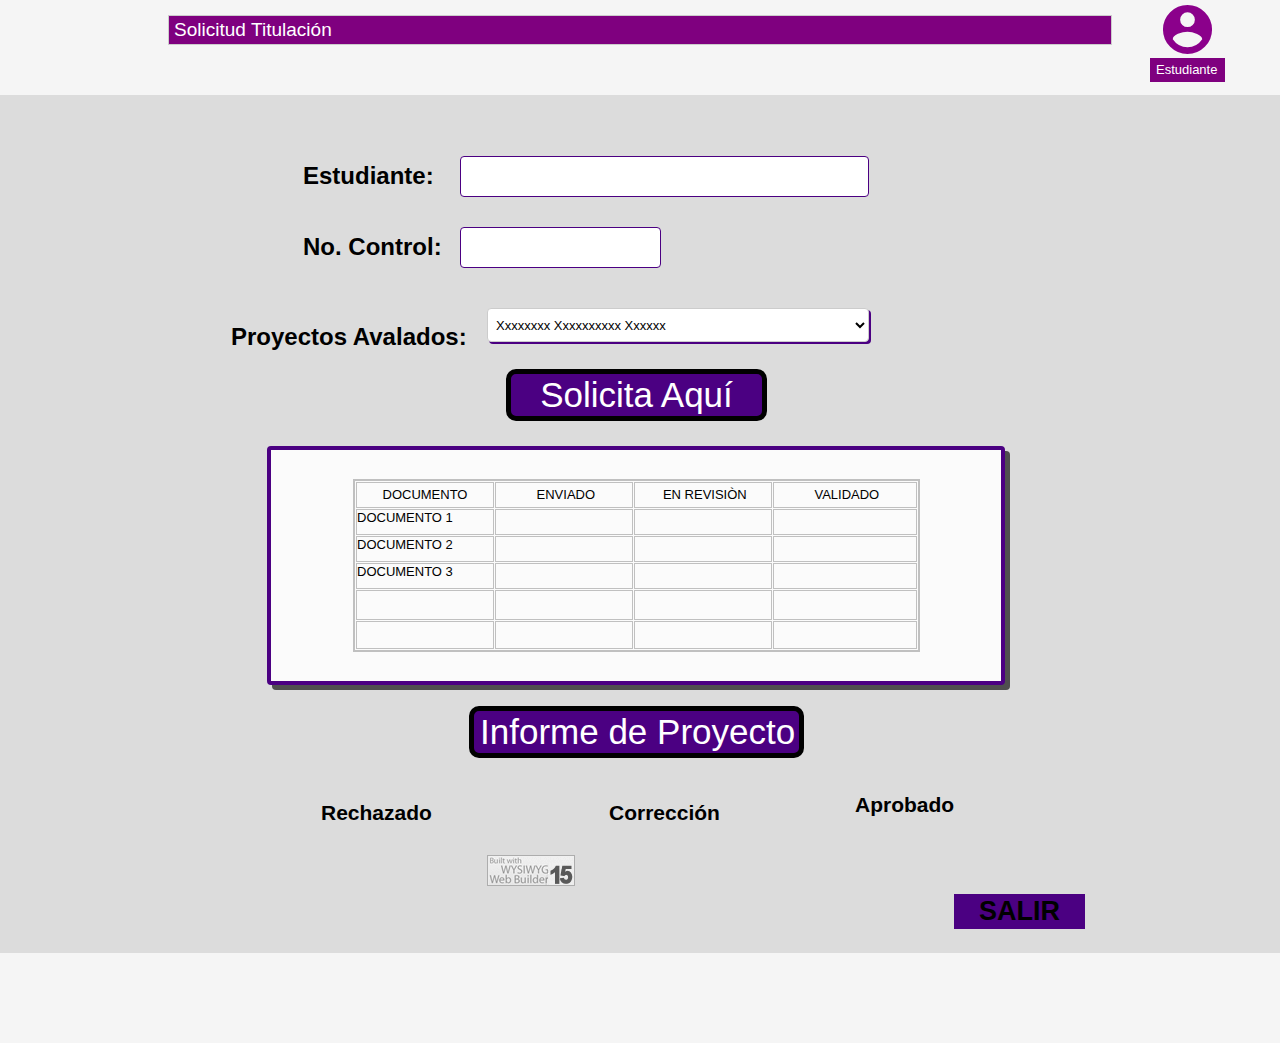
<file: Desarrollo/Prototipo/GestionTitulacion_Release/inicio_estudiante.html>
<!doctype html>
<html>
<head>
<meta charset="utf-8">
<title>Untitled Page</title>
<meta name="generator" content="WYSIWYG Web Builder 15 Trial Version - http://www.wysiwygwebbuilder.com">
<script src="jscookmenu.min.js"></script>
<link href="GestionTitulacion.css" rel="stylesheet">
<link href="inicio_estudiante.css" rel="stylesheet">
</head>
<body>
<div id="container">
<a href="http://www.wysiwygwebbuilder.com" target="_blank"><img src="images/builtwithwwb15.png" alt="WYSIWYG Web Builder" style="position:absolute;left:682px;top:50px;margin: 0;border-width:0;z-index:250"></a>
<a href="http://www.wysiwygwebbuilder.com" target="_blank"><img src="images/builtwithwwb15.png" alt="WYSIWYG Web Builder" style="position:absolute;left:472px;top:855px;margin: 0;border-width:0;z-index:250"></a>
<input type="submit" id="Button1" name="" value="" style="position:absolute;left:445px;top:156px;width:409px;height:41px;z-index:6;">
<input type="submit" id="Button2" name="" value="" style="position:absolute;left:445px;top:227px;width:201px;height:41px;z-index:7;">
<label for="" id="Label1" style="position:absolute;left:284px;top:126px;width:153px;height:92px;line-height:92px;z-index:8;">Estudiante:</label>
<label for="" id="Label2" style="position:absolute;left:284px;top:197px;width:153px;height:92px;line-height:92px;z-index:9;">No. Control:</label>
<label for="" id="Label3" style="position:absolute;left:212px;top:287px;width:241px;height:92px;line-height:92px;z-index:10;">Proyectos Avalados:</label>
<select name="Combobox2" size="1" id="Combobox2" style="position:absolute;left:472px;top:308px;width:382px;height:34px;z-index:11;">
<option value="">Xxxxxxxx Xxxxxxxxxx Xxxxxx</option>
<option>Xaaaaaa Xaaaaaa Xaaaaa</option>
<option>Xzzzzzzzz Xzzzzzzzz Xzzzzzzz</option>
</select>
<a id="Button3" href="./solicitud_titulacion.html" style="position:absolute;left:491px;top:369px;width:251px;height:42px;z-index:12;">Solicita Aquí </a>
<div id="wb_Form1" style="position:absolute;left:252px;top:446px;width:730px;height:231px;z-index:13;">
<form name="Status_" method="post" action="mailto:yourname@yourdomain.com" enctype="multipart/form-data" id="Form1">
<table style="position:absolute;left:82px;top:29px;width:567px;height:173px;z-index:3;" id="Table2">
<tr>
<td class="cell0"><p style="font-size:13px;line-height:16px;color:#000000;"><span style="color:#000000;"> DOCUMENTO </span></p></td>
<td class="cell0"><p style="font-size:13px;line-height:16px;color:#000000;"><span style="color:#000000;">&nbsp;</span><span style="color:#000000;">ENVIADO</span></p></td>
<td class="cell0"><p style="font-size:13px;line-height:16px;color:#000000;"><span style="color:#000000;">&nbsp;</span><span style="color:#000000;">EN REVISIÒN</span></p></td>
<td class="cell1"><p style="font-size:13px;line-height:16px;color:#000000;"><span style="color:#000000;">&nbsp;</span><span style="color:#000000;">VALIDADO</span></p></td>
</tr>
<tr>
<td class="cell2"><p style="font-size:13px;line-height:16px;color:#000000;"><span style="color:#000000;"> DOCUMENTO </span><span style="color:#000000;">1</span></p></td>
<td class="cell2"><p style="font-size:13px;line-height:16px;color:#000000;"><span style="color:#000000;">&nbsp;</span></p></td>
<td class="cell2"><p style="font-size:13px;line-height:16px;color:#000000;"><span style="color:#000000;">&nbsp;</span></p></td>
<td class="cell3"><p style="font-size:13px;line-height:16px;color:#000000;"><span style="color:#000000;">&nbsp;</span></p></td>
</tr>
<tr>
<td class="cell2"><p style="font-size:13px;line-height:16px;color:#000000;"><span style="color:#000000;"> DOCUMENTO </span><span style="color:#000000;">2</span></p></td>
<td class="cell2"><p style="font-size:13px;line-height:16px;color:#000000;"><span style="color:#000000;">&nbsp;</span></p></td>
<td class="cell2"><p style="font-size:13px;line-height:16px;color:#000000;"><span style="color:#000000;">&nbsp;</span></p></td>
<td class="cell3"><p style="font-size:13px;line-height:16px;color:#000000;"><span style="color:#000000;">&nbsp;</span></p></td>
</tr>
<tr>
<td class="cell2"><p style="font-size:13px;line-height:16px;color:#000000;"><span style="color:#000000;"> DOCUMENTO </span><span style="color:#000000;">3</span></p></td>
<td class="cell2"><p style="font-size:13px;line-height:16px;color:#000000;"><span style="color:#000000;">&nbsp;</span></p></td>
<td class="cell2"><p style="font-size:13px;line-height:16px;color:#000000;"><span style="color:#000000;">&nbsp;</span></p></td>
<td class="cell3"><p style="font-size:13px;line-height:16px;color:#000000;"><span style="color:#000000;">&nbsp;</span></p></td>
</tr>
<tr>
<td class="cell4"><p style="font-size:13px;line-height:16px;color:#000000;"><span style="color:#000000;">&nbsp;</span></p></td>
<td class="cell4"><p style="font-size:13px;line-height:16px;color:#000000;"><span style="color:#000000;">&nbsp;</span></p></td>
<td class="cell4"><p style="font-size:13px;line-height:16px;color:#000000;"><span style="color:#000000;">&nbsp;</span></p></td>
<td class="cell5"><p style="font-size:13px;line-height:16px;color:#000000;"><span style="color:#000000;">&nbsp;</span></p></td>
</tr>
<tr>
<td class="cell6"><p style="font-size:13px;line-height:16px;color:#000000;"><span style="color:#000000;">&nbsp;</span></p></td>
<td class="cell6"><p style="font-size:13px;line-height:16px;color:#000000;"><span style="color:#000000;">&nbsp;</span></p></td>
<td class="cell6"><p style="font-size:13px;line-height:16px;color:#000000;"><span style="color:#000000;">&nbsp;</span></p></td>
<td class="cell7"><p style="font-size:13px;line-height:16px;color:#000000;"><span style="color:#000000;">&nbsp;</span></p></td>
</tr>
</table>
</form>
</div>
<input type="submit" id="Button4" name="boton_Informe_final" value="Informe de Proyecto " style="position:absolute;left:454px;top:706px;width:335px;height:52px;z-index:14;">
<label for="" id="Label4" style="position:absolute;left:302px;top:763px;width:138px;height:92px;line-height:92px;z-index:15;">Rechazado</label>
<label for="" id="Label5" style="position:absolute;left:590px;top:763px;width:138px;height:92px;line-height:92px;z-index:16;">Corrección </label>
<label for="" id="Label6" style="position:absolute;left:836px;top:755px;width:138px;height:92px;line-height:92px;z-index:17;">Aprobado</label>
<input type="submit" id="Button5" name="cerrar_sesion" value="SALIR" style="position:absolute;left:939px;top:894px;width:131px;height:35px;z-index:18;">
</div>
<div id="PageHeader1" style="position:absolute;text-align:left;left:0px;top:0px;width:100%;height:95px;z-index:7777;">
<div id="wb_MenuBar1" style="position:absolute;left:168px;top:15px;width:944px;height:80px;z-index:1000;">
<div id="MenuBar1">
<ul style="display:none;">
<li><span></span><a href="./solicitud_titulacion.html" target="_self">Solicitud&nbsp;Titulaci&#243;n</a>
</li>
</ul>
</div>
<script>
var cmMenuBar1 =
{
   mainFolderLeft: '',
   mainFolderRight: '',
   mainItemLeft: '',
   mainItemRight: '',
   folderLeft: '',
   folderRight: '',
   itemLeft: '',
   itemRight: '',
   mainSpacing: 0,
   subSpacing: 0,
   delay: 100,
   offsetHMainAdjust: [0, 0],
   offsetSubAdjust: [0, 0]
};
var cmMenuBar1HSplit = [_cmNoClick, '<td class="MenuBar1MenuSplitLeft"><div></div></td>' +
                                       '<td class="MenuBar1MenuSplitText"><div></div></td>' +
                                       '<td class="MenuBar1MenuSplitRight"><div></div></td>'];
var cmMenuBar1MainVSplit = [_cmNoClick, '<div><table width="15" cellspacing="0"><tr><td class="MenuBar1HorizontalSplit">|</td></tr></table></div>'];
var cmMenuBar1MainHSplit = [_cmNoClick, '<td colspan="3" class="MenuBar1MainSplitText"><div></div></td>'];
cmDrawFromText('MenuBar1', 'hbr', cmMenuBar1, 'MenuBar1');
</script>
</div>
<div id="wb_MenuBar2" style="position:absolute;left:1150px;top:58px;width:75px;height:24px;z-index:1001;">
<div id="MenuBar2">
<ul style="display:none;">
<li><span></span><span>Estudiante</span>
<ul>
<li><span></span><a href="./index.html" target="_self">Cerrar&nbsp;Sesi&#243;n</a>
</li>
</ul>
</li>
</ul>
</div>
<script>
var cmMenuBar2 =
{
   mainFolderLeft: '',
   mainFolderRight: '',
   mainItemLeft: '',
   mainItemRight: '',
   folderLeft: '',
   folderRight: '',
   itemLeft: '',
   itemRight: '',
   mainSpacing: 0,
   subSpacing: 0,
   delay: 100,
   offsetHMainAdjust: [0, 0],
   offsetSubAdjust: [0, 0]
};
var cmMenuBar2HSplit = [_cmNoClick, '<td class="MenuBar2MenuSplitLeft"><div></div></td>' +
                                       '<td class="MenuBar2MenuSplitText"><div></div></td>' +
                                       '<td class="MenuBar2MenuSplitRight"><div></div></td>'];
var cmMenuBar2MainVSplit = [_cmNoClick, '<div><table width="15" cellspacing="0"><tr><td class="MenuBar2HorizontalSplit">|</td></tr></table></div>'];
var cmMenuBar2MainHSplit = [_cmNoClick, '<td colspan="3" class="MenuBar2MainSplitText"><div></div></td>'];
cmDrawFromText('MenuBar2', 'hbr', cmMenuBar2, 'MenuBar2');
</script>
</div>
<div id="wb_IconFont2" style="position:absolute;left:1125px;top:0px;width:124px;height:59px;text-align:center;z-index:2;">
<div id="IconFont2"><i class="material-icons">&#xe853;</i></div></div>
</div>
<div id="PageFooter1" style="position:absolute;overflow:hidden;text-align:left;left:0px;top:953px;width:100%;height:90px;z-index:19;">
</div>
</body>
</html>
</file>
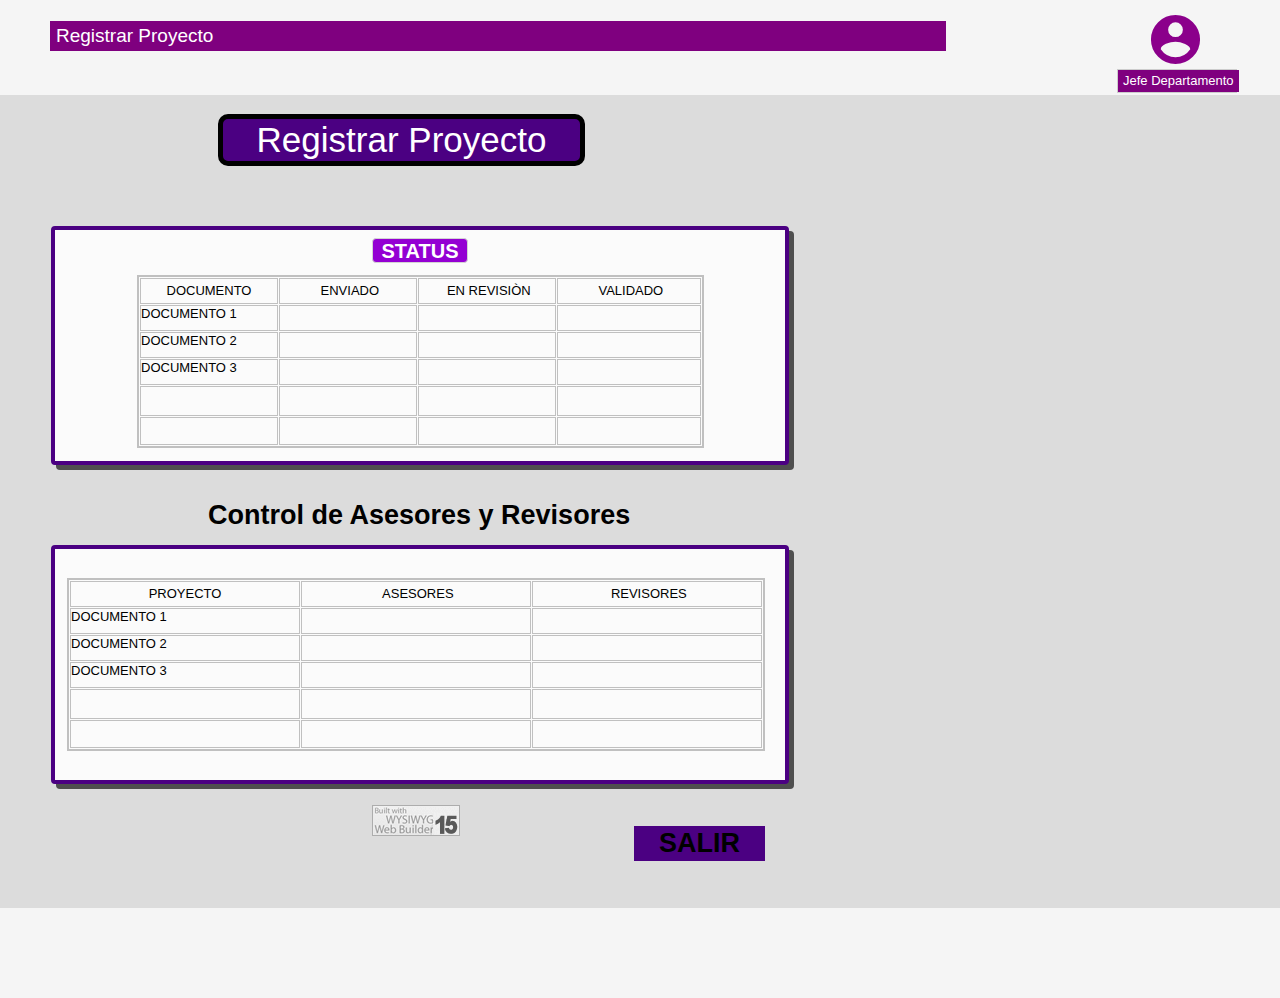
<file: Desarrollo/Prototipo/GestionTitulacion_Release/inicio_jefedep.html>
<!doctype html>
<html>
<head>
<meta charset="utf-8">
<title>Untitled Page</title>
<meta name="generator" content="WYSIWYG Web Builder 15 Trial Version - http://www.wysiwygwebbuilder.com">
<script src="jscookmenu.min.js"></script>
<link href="GestionTitulacion.css" rel="stylesheet">
<link href="inicio_jefedep.css" rel="stylesheet">
</head>
<body>
<div id="container">
<a href="http://www.wysiwygwebbuilder.com" target="_blank"><img src="images/builtwithwwb15.png" alt="WYSIWYG Web Builder" style="position:absolute;left:682px;top:50px;margin: 0;border-width:0;z-index:250"></a>
<a href="http://www.wysiwygwebbuilder.com" target="_blank"><img src="images/builtwithwwb15.png" alt="WYSIWYG Web Builder" style="position:absolute;left:357px;top:805px;margin: 0;border-width:0;z-index:250"></a>
<a id="Button3" href="./registro_proyecto.html" style="position:absolute;left:203px;top:114px;width:357px;height:42px;z-index:8;">Registrar Proyecto</a>
<div id="wb_Form1" style="position:absolute;left:36px;top:226px;width:730px;height:231px;z-index:9;">
<form name="Status_" method="post" action="mailto:yourname@yourdomain.com" enctype="multipart/form-data" id="Form1">
<table style="position:absolute;left:82px;top:45px;width:567px;height:173px;z-index:3;" id="Table1">
<tr>
<td class="cell0"><p style="font-size:13px;line-height:16px;color:#000000;"><span style="color:#000000;"> DOCUMENTO </span></p></td>
<td class="cell0"><p style="font-size:13px;line-height:16px;color:#000000;"><span style="color:#000000;">&nbsp;</span><span style="color:#000000;">ENVIADO</span></p></td>
<td class="cell0"><p style="font-size:13px;line-height:16px;color:#000000;"><span style="color:#000000;">&nbsp;</span><span style="color:#000000;">EN REVISIÒN</span></p></td>
<td class="cell1"><p style="font-size:13px;line-height:16px;color:#000000;"><span style="color:#000000;">&nbsp;</span><span style="color:#000000;">VALIDADO</span></p></td>
</tr>
<tr>
<td class="cell2"><p style="font-size:13px;line-height:16px;color:#000000;"><span style="color:#000000;"> DOCUMENTO </span><span style="color:#000000;">1</span></p></td>
<td class="cell2"><p style="font-size:13px;line-height:16px;color:#000000;"><span style="color:#000000;">&nbsp;</span></p></td>
<td class="cell2"><p style="font-size:13px;line-height:16px;color:#000000;"><span style="color:#000000;">&nbsp;</span></p></td>
<td class="cell3"><p style="font-size:13px;line-height:16px;color:#000000;"><span style="color:#000000;">&nbsp;</span></p></td>
</tr>
<tr>
<td class="cell2"><p style="font-size:13px;line-height:16px;color:#000000;"><span style="color:#000000;"> DOCUMENTO </span><span style="color:#000000;">2</span></p></td>
<td class="cell2"><p style="font-size:13px;line-height:16px;color:#000000;"><span style="color:#000000;">&nbsp;</span></p></td>
<td class="cell2"><p style="font-size:13px;line-height:16px;color:#000000;"><span style="color:#000000;">&nbsp;</span></p></td>
<td class="cell3"><p style="font-size:13px;line-height:16px;color:#000000;"><span style="color:#000000;">&nbsp;</span></p></td>
</tr>
<tr>
<td class="cell2"><p style="font-size:13px;line-height:16px;color:#000000;"><span style="color:#000000;"> DOCUMENTO </span><span style="color:#000000;">3</span></p></td>
<td class="cell2"><p style="font-size:13px;line-height:16px;color:#000000;"><span style="color:#000000;">&nbsp;</span></p></td>
<td class="cell2"><p style="font-size:13px;line-height:16px;color:#000000;"><span style="color:#000000;">&nbsp;</span></p></td>
<td class="cell3"><p style="font-size:13px;line-height:16px;color:#000000;"><span style="color:#000000;">&nbsp;</span></p></td>
</tr>
<tr>
<td class="cell4"><p style="font-size:13px;line-height:16px;color:#000000;"><span style="color:#000000;">&nbsp;</span></p></td>
<td class="cell4"><p style="font-size:13px;line-height:16px;color:#000000;"><span style="color:#000000;">&nbsp;</span></p></td>
<td class="cell4"><p style="font-size:13px;line-height:16px;color:#000000;"><span style="color:#000000;">&nbsp;</span></p></td>
<td class="cell5"><p style="font-size:13px;line-height:16px;color:#000000;"><span style="color:#000000;">&nbsp;</span></p></td>
</tr>
<tr>
<td class="cell6"><p style="font-size:13px;line-height:16px;color:#000000;"><span style="color:#000000;">&nbsp;</span></p></td>
<td class="cell6"><p style="font-size:13px;line-height:16px;color:#000000;"><span style="color:#000000;">&nbsp;</span></p></td>
<td class="cell6"><p style="font-size:13px;line-height:16px;color:#000000;"><span style="color:#000000;">&nbsp;</span></p></td>
<td class="cell7"><p style="font-size:13px;line-height:16px;color:#000000;"><span style="color:#000000;">&nbsp;</span></p></td>
</tr>
</table>
<input type="submit" id="Button1" name="" value="STATUS" style="position:absolute;left:317px;top:8px;width:96px;height:25px;z-index:4;">
</form>
</div>
<div id="wb_Form2" style="position:absolute;left:36px;top:545px;width:730px;height:231px;z-index:10;">
<form name="Status_" method="post" action="mailto:yourname@yourdomain.com" enctype="multipart/form-data" id="Form2">
<table style="position:absolute;left:12px;top:29px;width:698px;height:173px;z-index:5;" id="Table2">
<tr>
<td class="cell0"><p style="font-size:13px;line-height:16px;color:#000000;"><span style="color:#000000;">PROYECTO</span></p></td>
<td class="cell0"><p style="font-size:13px;line-height:16px;color:#000000;"><span style="color:#000000;">&nbsp;</span><span style="color:#000000;">ASESORES</span></p></td>
<td class="cell1"><p style="font-size:13px;line-height:16px;color:#000000;"><span style="color:#000000;">&nbsp;</span><span style="color:#000000;">REVISORES</span></p></td>
</tr>
<tr>
<td class="cell2"><p style="font-size:13px;line-height:16px;color:#000000;"><span style="color:#000000;"> DOCUMENTO </span><span style="color:#000000;">1</span></p></td>
<td class="cell2"><p style="font-size:13px;line-height:16px;color:#000000;"><span style="color:#000000;">&nbsp;</span></p></td>
<td class="cell3"><p style="font-size:13px;line-height:16px;color:#000000;"><span style="color:#000000;">&nbsp;</span></p></td>
</tr>
<tr>
<td class="cell2"><p style="font-size:13px;line-height:16px;color:#000000;"><span style="color:#000000;"> DOCUMENTO </span><span style="color:#000000;">2</span></p></td>
<td class="cell2"><p style="font-size:13px;line-height:16px;color:#000000;"><span style="color:#000000;">&nbsp;</span></p></td>
<td class="cell3"><p style="font-size:13px;line-height:16px;color:#000000;"><span style="color:#000000;">&nbsp;</span></p></td>
</tr>
<tr>
<td class="cell2"><p style="font-size:13px;line-height:16px;color:#000000;"><span style="color:#000000;"> DOCUMENTO </span><span style="color:#000000;">3</span></p></td>
<td class="cell2"><p style="font-size:13px;line-height:16px;color:#000000;"><span style="color:#000000;">&nbsp;</span></p></td>
<td class="cell3"><p style="font-size:13px;line-height:16px;color:#000000;"><span style="color:#000000;">&nbsp;</span></p></td>
</tr>
<tr>
<td class="cell4"><p style="font-size:13px;line-height:16px;color:#000000;"><span style="color:#000000;">&nbsp;</span></p></td>
<td class="cell4"><p style="font-size:13px;line-height:16px;color:#000000;"><span style="color:#000000;">&nbsp;</span></p></td>
<td class="cell5"><p style="font-size:13px;line-height:16px;color:#000000;"><span style="color:#000000;">&nbsp;</span></p></td>
</tr>
<tr>
<td class="cell6"><p style="font-size:13px;line-height:16px;color:#000000;"><span style="color:#000000;">&nbsp;</span></p></td>
<td class="cell6"><p style="font-size:13px;line-height:16px;color:#000000;"><span style="color:#000000;">&nbsp;</span></p></td>
<td class="cell7"><p style="font-size:13px;line-height:16px;color:#000000;"><span style="color:#000000;">&nbsp;</span></p></td>
</tr>
</table>
</form>
</div>
<label for="" id="Label2" style="position:absolute;left:189px;top:465px;width:449px;height:92px;line-height:92px;z-index:11;">Control de Asesores y Revisores</label>
<input type="submit" id="Button2" name="cerrar_sesion" value="SALIR" style="position:absolute;left:619px;top:826px;width:131px;height:35px;z-index:12;">
</div>
<div id="PageHeader1" style="position:absolute;text-align:left;left:0px;top:0px;width:100%;height:95px;z-index:7777;">
<div id="wb_MenuBar1" style="position:absolute;left:50px;top:21px;width:896px;height:60px;z-index:1000;">
<div id="MenuBar1">
<ul style="display:none;">
<li><span></span><a href="./registro_proyecto.html" target="_self">Registrar&nbsp;Proyecto</a>
</li>
</ul>
</div>
<script>
var cmMenuBar1 =
{
   mainFolderLeft: '',
   mainFolderRight: '',
   mainItemLeft: '',
   mainItemRight: '',
   folderLeft: '',
   folderRight: '',
   itemLeft: '',
   itemRight: '',
   mainSpacing: 0,
   subSpacing: 0,
   delay: 100,
   offsetHMainAdjust: [0, 0],
   offsetSubAdjust: [0, 0]
};
var cmMenuBar1HSplit = [_cmNoClick, '<td class="MenuBar1MenuSplitLeft"><div></div></td>' +
                                       '<td class="MenuBar1MenuSplitText"><div></div></td>' +
                                       '<td class="MenuBar1MenuSplitRight"><div></div></td>'];
var cmMenuBar1MainVSplit = [_cmNoClick, '<div><table width="15" cellspacing="0"><tr><td class="MenuBar1HorizontalSplit">|</td></tr></table></div>'];
var cmMenuBar1MainHSplit = [_cmNoClick, '<td colspan="3" class="MenuBar1MainSplitText"><div></div></td>'];
cmDrawFromText('MenuBar1', 'hbr', cmMenuBar1, 'MenuBar1');
</script>
</div>
<div id="wb_IconFont2" style="position:absolute;left:1113px;top:10px;width:124px;height:59px;text-align:center;z-index:1;">
<div id="IconFont2"><i class="material-icons">&#xe853;</i></div></div>
<div id="wb_MenuBar2" style="position:absolute;left:1117px;top:69px;width:120px;height:24px;z-index:1002;">
<div id="MenuBar2">
<ul style="display:none;">
<li><span></span><span>Jefe&nbsp;Departamento</span>
<ul>
<li><span></span><a href="./index.html" target="_self">Cerrar&nbsp;Sesi&#243;n</a>
</li>
</ul>
</li>
</ul>
</div>
<script>
var cmMenuBar2 =
{
   mainFolderLeft: '',
   mainFolderRight: '',
   mainItemLeft: '',
   mainItemRight: '',
   folderLeft: '',
   folderRight: '',
   itemLeft: '',
   itemRight: '',
   mainSpacing: 0,
   subSpacing: 0,
   delay: 100,
   offsetHMainAdjust: [0, 0],
   offsetSubAdjust: [0, 0]
};
var cmMenuBar2HSplit = [_cmNoClick, '<td class="MenuBar2MenuSplitLeft"><div></div></td>' +
                                       '<td class="MenuBar2MenuSplitText"><div></div></td>' +
                                       '<td class="MenuBar2MenuSplitRight"><div></div></td>'];
var cmMenuBar2MainVSplit = [_cmNoClick, '<div><table width="15" cellspacing="0"><tr><td class="MenuBar2HorizontalSplit">|</td></tr></table></div>'];
var cmMenuBar2MainHSplit = [_cmNoClick, '<td colspan="3" class="MenuBar2MainSplitText"><div></div></td>'];
cmDrawFromText('MenuBar2', 'hbr', cmMenuBar2, 'MenuBar2');
</script>
</div>
</div>
<div id="Layer1" style="position:relative;text-align:left;width:100%;height:100%;float:left;display:block;z-index:13;">
</div>
<div id="PageFooter1" style="position:absolute;overflow:hidden;text-align:left;left:0px;top:908px;width:100%;height:90px;z-index:14;">
</div>
<div id="PageFooter2" style="position:absolute;overflow:hidden;text-align:left;left:0px;top:908px;width:100%;height:90px;z-index:15;">
</div>
</body>
</html>
</file>
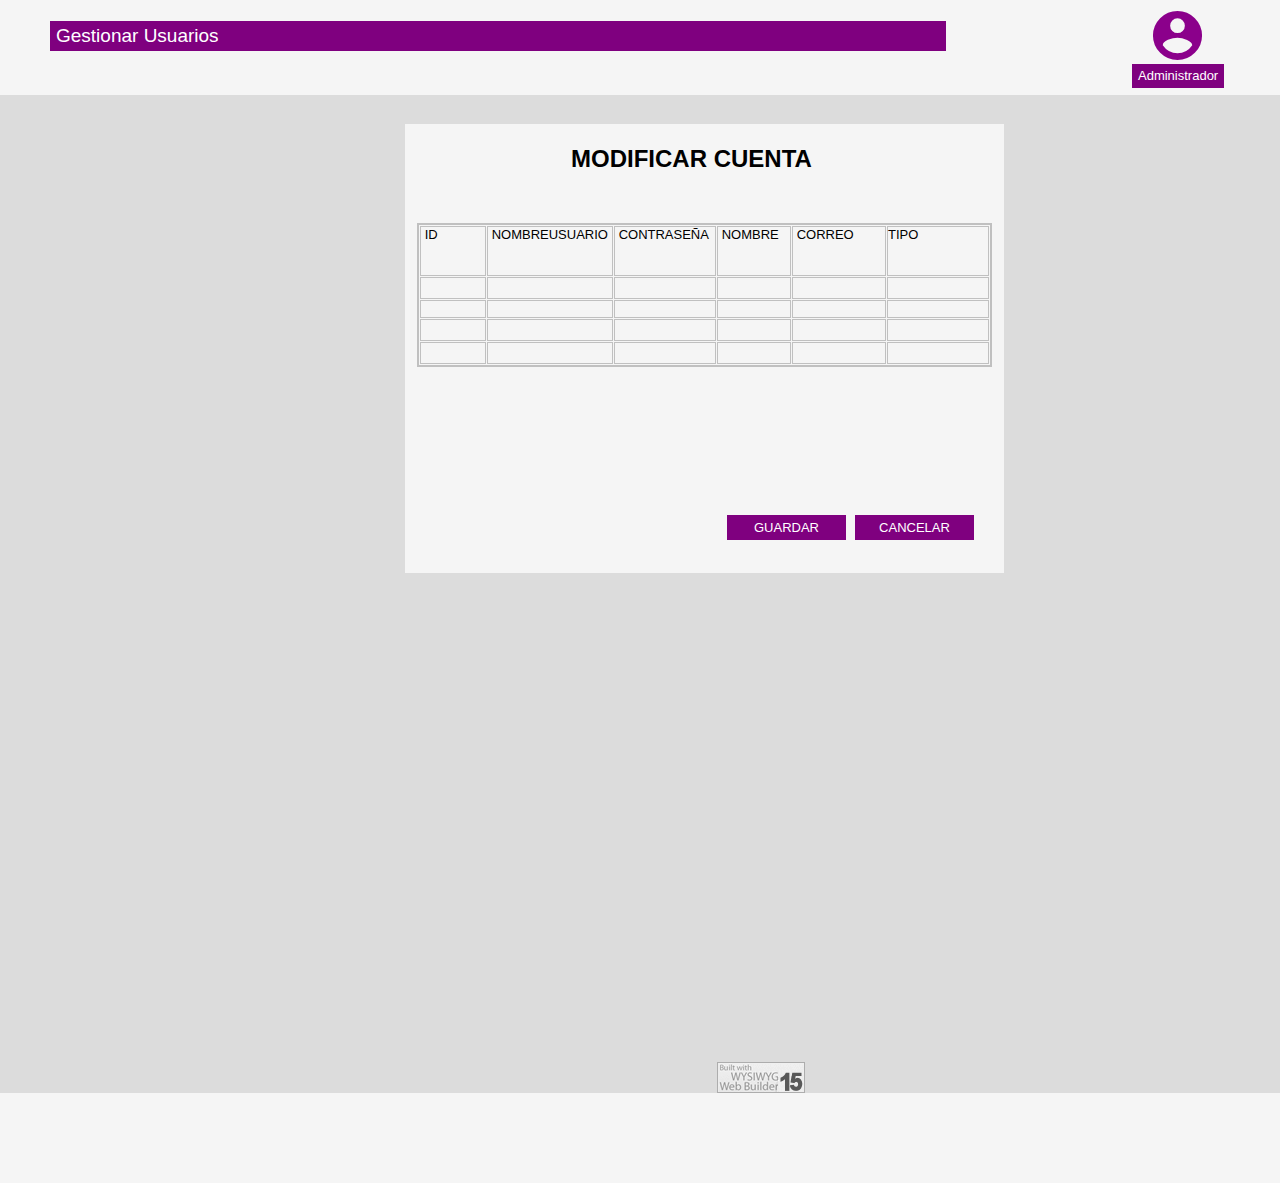
<file: Desarrollo/Prototipo/GestionTitulacion_Release/modificar_cuentas.html>
<!doctype html>
<html>
<head>
<meta charset="utf-8">
<title>Untitled Page</title>
<meta name="generator" content="WYSIWYG Web Builder 15 Trial Version - http://www.wysiwygwebbuilder.com">
<script src="jscookmenu.min.js"></script>
<link href="GestionTitulacion.css" rel="stylesheet">
<link href="modificar_cuentas.css" rel="stylesheet">
</head>
<body>
<div id="container">
<a href="http://www.wysiwygwebbuilder.com" target="_blank"><img src="images/builtwithwwb15.png" alt="WYSIWYG Web Builder" style="position:absolute;left:682px;top:50px;margin: 0;border-width:0;z-index:250"></a>
<a href="http://www.wysiwygwebbuilder.com" target="_blank"><img src="images/builtwithwwb15.png" alt="WYSIWYG Web Builder" style="position:absolute;left:702px;top:1062px;margin: 0;border-width:0;z-index:250"></a>
<div id="wb_Form1" style="position:absolute;left:390px;top:124px;width:599px;height:449px;z-index:9;">
<form name="Frmgestioncuenta" method="get" action="<?php echo basename(__FILE__); ?>" enctype="multipart/form-data" id="Form1" onsubmit="alert('Datos Guardados Correctamente');document.getElementById('Form1').reset();return false;">
<input type="submit" id="Button1" name="" value="GUARDAR" style="position:absolute;left:322px;top:391px;width:119px;height:25px;z-index:3;">
<table style="position:absolute;left:12px;top:99px;width:575px;height:143px;z-index:4;" id="Table1">
<tr>
<td class="cell0"><p style="font-size:13px;line-height:16px;color:#000000;"><span style="color:#000000;">&nbsp;</span><span style="color:#000000;">ID</span></p></td>
<td class="cell1"><p style="font-size:13px;line-height:16px;color:#000000;"><span style="color:#000000;">&nbsp;</span><span style="color:#000000;">NOMBREUSUARIO</span></p></td>
<td class="cell2"><p style="font-size:13px;line-height:16px;color:#000000;"><span style="color:#000000;">&nbsp;</span><span style="color:#000000;">CONTRASEÑA</span></p></td>
<td class="cell3"><p style="font-size:13px;line-height:16px;color:#000000;"><span style="color:#000000;">&nbsp;</span><span style="color:#000000;">NOMBRE</span></p></td>
<td class="cell4"><p style="font-size:13px;line-height:16px;color:#000000;"><span style="color:#000000;">&nbsp;</span><span style="color:#000000;">CORREO</span></p></td>
<td class="cell5"><p style="font-size:13px;line-height:16px;color:#000000;"><span style="color:#000000;">TIPO</span></p></td>
</tr>
<tr>
<td class="cell6"><p style="font-size:13px;line-height:16px;color:#000000;"><span style="color:#000000;">&nbsp;</span></p></td>
<td class="cell7"><p style="font-size:13px;line-height:16px;color:#000000;"><span style="color:#000000;">&nbsp;</span></p></td>
<td class="cell8"><p style="font-size:13px;line-height:16px;color:#000000;"><span style="color:#000000;">&nbsp;</span></p></td>
<td class="cell9"><p style="font-size:13px;line-height:16px;color:#000000;"><span style="color:#000000;">&nbsp;</span></p></td>
<td class="cell10"><p style="font-size:13px;line-height:16px;color:#000000;"><span style="color:#000000;">&nbsp;</span></p></td>
<td class="cell11"><p style="font-size:13px;line-height:16px;">&nbsp;</p></td>
</tr>
<tr>
<td class="cell12"><p style="font-size:13px;line-height:16px;color:#000000;"><span style="color:#000000;">&nbsp;</span></p></td>
<td class="cell13"><p style="font-size:13px;line-height:16px;color:#000000;"><span style="color:#000000;">&nbsp;</span></p></td>
<td class="cell14"><p style="font-size:13px;line-height:16px;color:#000000;"><span style="color:#000000;">&nbsp;</span></p></td>
<td class="cell15"><p style="font-size:13px;line-height:16px;color:#000000;"><span style="color:#000000;">&nbsp;</span></p></td>
<td class="cell16"><p style="font-size:13px;line-height:16px;color:#000000;"><span style="color:#000000;">&nbsp;</span></p></td>
<td class="cell17"><p style="font-size:13px;line-height:16px;">&nbsp;</p></td>
</tr>
<tr>
<td class="cell6"><p style="font-size:13px;line-height:16px;color:#000000;"><span style="color:#000000;">&nbsp;</span></p></td>
<td class="cell7"><p style="font-size:13px;line-height:16px;color:#000000;"><span style="color:#000000;">&nbsp;</span></p></td>
<td class="cell8"><p style="font-size:13px;line-height:16px;color:#000000;"><span style="color:#000000;">&nbsp;</span></p></td>
<td class="cell9"><p style="font-size:13px;line-height:16px;color:#000000;"><span style="color:#000000;">&nbsp;</span></p></td>
<td class="cell10"><p style="font-size:13px;line-height:16px;color:#000000;"><span style="color:#000000;">&nbsp;</span></p></td>
<td class="cell11"><p style="font-size:13px;line-height:16px;">&nbsp;</p></td>
</tr>
<tr>
<td class="cell6"><p style="font-size:13px;line-height:16px;color:#000000;"><span style="color:#000000;">&nbsp;</span></p></td>
<td class="cell7"><p style="font-size:13px;line-height:16px;color:#000000;"><span style="color:#000000;">&nbsp;</span></p></td>
<td class="cell8"><p style="font-size:13px;line-height:16px;color:#000000;"><span style="color:#000000;">&nbsp;</span></p></td>
<td class="cell9"><p style="font-size:13px;line-height:16px;color:#000000;"><span style="color:#000000;">&nbsp;</span></p></td>
<td class="cell10"><p style="font-size:13px;line-height:16px;color:#000000;"><span style="color:#000000;">&nbsp;</span></p></td>
<td class="cell11"><p style="font-size:13px;line-height:16px;">&nbsp;</p></td>
</tr>
</table>
<div id="wb_Heading1" style="position:absolute;left:166px;top:21px;width:413px;height:59px;z-index:5;">
<h3 id="Heading1">MODIFICAR CUENTA</h3></div>
<a id="Button2" href="./gestion_cuentas.html" style="position:absolute;left:450px;top:391px;width:117px;height:23px;z-index:6;">CANCELAR</a>
</form>
</div>
</div>
<div id="PageHeader1" style="position:absolute;text-align:left;left:0px;top:0px;width:100%;height:95px;z-index:7777;">
<div id="wb_MenuBar1" style="position:absolute;left:50px;top:21px;width:896px;height:60px;z-index:1000;">
<div id="MenuBar1">
<ul style="display:none;">
<li><span></span><a href="./gestion_cuentas.html" target="_self">Gestionar&nbsp;Usuarios</a>
</li>
</ul>
</div>
<script>
var cmMenuBar1 =
{
   mainFolderLeft: '',
   mainFolderRight: '',
   mainItemLeft: '',
   mainItemRight: '',
   folderLeft: '',
   folderRight: '',
   itemLeft: '',
   itemRight: '',
   mainSpacing: 0,
   subSpacing: 0,
   delay: 100,
   offsetHMainAdjust: [0, 0],
   offsetSubAdjust: [0, 0]
};
var cmMenuBar1HSplit = [_cmNoClick, '<td class="MenuBar1MenuSplitLeft"><div></div></td>' +
                                       '<td class="MenuBar1MenuSplitText"><div></div></td>' +
                                       '<td class="MenuBar1MenuSplitRight"><div></div></td>'];
var cmMenuBar1MainVSplit = [_cmNoClick, '<div><table width="15" cellspacing="0"><tr><td class="MenuBar1HorizontalSplit">|</td></tr></table></div>'];
var cmMenuBar1MainHSplit = [_cmNoClick, '<td colspan="3" class="MenuBar1MainSplitText"><div></div></td>'];
cmDrawFromText('MenuBar1', 'hbr', cmMenuBar1, 'MenuBar1');
</script>
</div>
<div id="wb_IconFont2" style="position:absolute;left:1115px;top:6px;width:124px;height:59px;text-align:center;z-index:1;">
<div id="IconFont2"><i class="material-icons">&#xe853;</i></div></div>
<div id="wb_MenuBar2" style="position:absolute;left:1132px;top:64px;width:92px;height:24px;z-index:1002;">
<div id="MenuBar2">
<ul style="display:none;">
<li><span></span><span>Administrador</span>
<ul>
<li><span></span><a href="./index.html" target="_self">Cerrar&nbsp;Sesi&#243;n</a>
</li>
</ul>
</li>
</ul>
</div>
<script>
var cmMenuBar2 =
{
   mainFolderLeft: '',
   mainFolderRight: '',
   mainItemLeft: '',
   mainItemRight: '',
   folderLeft: '',
   folderRight: '',
   itemLeft: '',
   itemRight: '',
   mainSpacing: 0,
   subSpacing: 0,
   delay: 100,
   offsetHMainAdjust: [0, 0],
   offsetSubAdjust: [0, 0]
};
var cmMenuBar2HSplit = [_cmNoClick, '<td class="MenuBar2MenuSplitLeft"><div></div></td>' +
                                       '<td class="MenuBar2MenuSplitText"><div></div></td>' +
                                       '<td class="MenuBar2MenuSplitRight"><div></div></td>'];
var cmMenuBar2MainVSplit = [_cmNoClick, '<div><table width="15" cellspacing="0"><tr><td class="MenuBar2HorizontalSplit">|</td></tr></table></div>'];
var cmMenuBar2MainHSplit = [_cmNoClick, '<td colspan="3" class="MenuBar2MainSplitText"><div></div></td>'];
cmDrawFromText('MenuBar2', 'hbr', cmMenuBar2, 'MenuBar2');
</script>
</div>
</div>
<div id="Layer1" style="position:relative;text-align:left;width:100%;height:100%;float:left;display:block;z-index:10;">
</div>
<div id="PageFooter1" style="position:absolute;overflow:hidden;text-align:left;left:0px;top:1093px;width:100%;height:90px;z-index:11;">
</div>
</body>
</html>
</file>
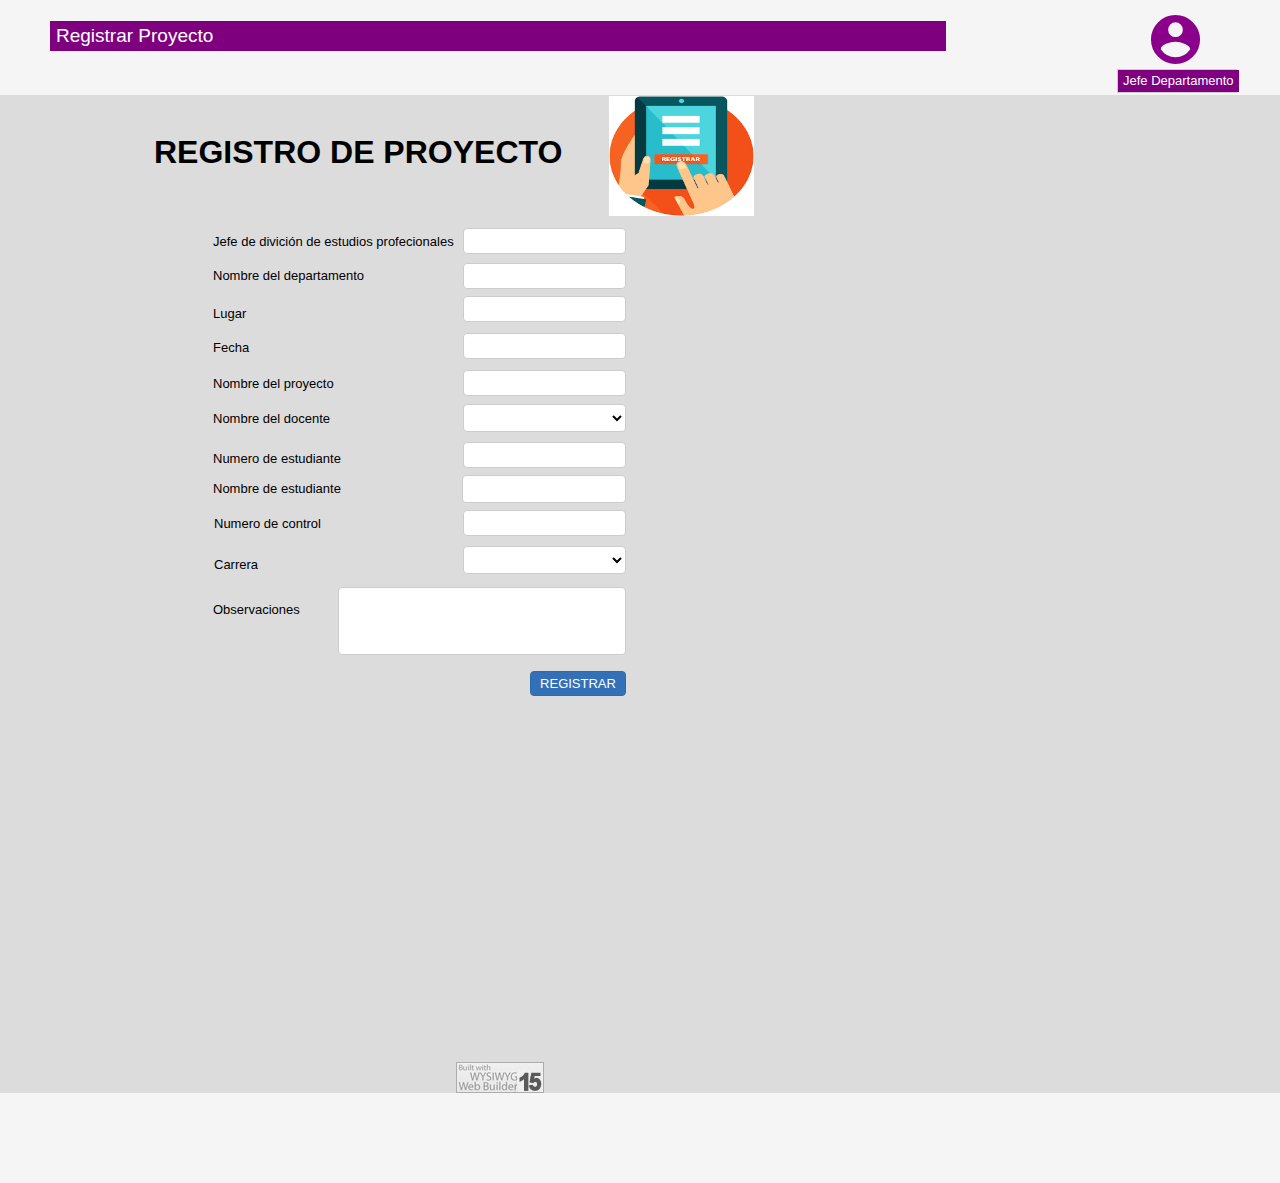
<file: Desarrollo/Prototipo/GestionTitulacion_Release/registro_proyecto.html>
<!doctype html>
<html>
<head>
<meta charset="utf-8">
<title>Untitled Page</title>
<meta name="generator" content="WYSIWYG Web Builder 15 Trial Version - http://www.wysiwygwebbuilder.com">
<script src="jscookmenu.min.js"></script>
<link href="GestionTitulacion.css" rel="stylesheet">
<link href="registro_proyecto.css" rel="stylesheet">
</head>
<body>
<div id="container">
<a href="http://www.wysiwygwebbuilder.com" target="_blank"><img src="images/builtwithwwb15.png" alt="WYSIWYG Web Builder" style="position:absolute;left:682px;top:50px;margin: 0;border-width:0;z-index:250"></a>
<a href="http://www.wysiwygwebbuilder.com" target="_blank"><img src="images/builtwithwwb15.png" alt="WYSIWYG Web Builder" style="position:absolute;left:441px;top:1062px;margin: 0;border-width:0;z-index:250"></a>
<div id="wb_Form1" style="position:absolute;left:13px;top:111px;width:655px;height:617px;z-index:29;">
<form name="Form1" method="post" action="mailto:yourname@yourdomain.com" enctype="multipart/form-data" id="Form1">
<label class="h1" for="" id="Label1" style="position:absolute;left:126px;top:9px;width:412px;height:72px;line-height:64px;z-index:3;">REGISTRO DE PROYECTO</label>
<label for="" id="Label2" style="position:absolute;left:181px;top:113px;width:246px;height:27px;line-height:27px;z-index:4;">Jefe de divición de estudios profecionales</label>
<label for="" id="Label3" style="position:absolute;left:181px;top:148px;width:158px;height:26px;line-height:26px;z-index:5;">Nombre del departamento</label>
<label for="" id="Label4" style="position:absolute;left:181px;top:186px;width:153px;height:25px;line-height:25px;z-index:6;">Lugar</label>
<label for="" id="Label5" style="position:absolute;left:181px;top:219px;width:143px;height:27px;line-height:27px;z-index:7;">Fecha</label>
<label for="" id="Label6" style="position:absolute;left:181px;top:254px;width:155px;height:29px;line-height:29px;z-index:8;">Nombre del proyecto</label>
<label for="" id="Label7" style="position:absolute;left:181px;top:291px;width:166px;height:25px;line-height:25px;z-index:9;">Nombre del docente</label>
<input type="submit" id="Button1" name="REGISTRAR" value="REGISTRAR" style="position:absolute;left:502px;top:560px;width:96px;height:25px;z-index:10;">
<input type="text" id="Editbox1" style="position:absolute;left:435px;top:117px;width:153px;height:16px;z-index:11;" name="Editbox1" value="" spellcheck="false">
<input type="text" id="Editbox2" style="position:absolute;left:435px;top:152px;width:153px;height:16px;z-index:12;" name="Editbox2" value="" spellcheck="false">
<input type="text" id="Editbox3" style="position:absolute;left:435px;top:185px;width:153px;height:16px;z-index:13;" name="Editbox3" value="" spellcheck="false">
<input type="text" id="Editbox4" style="position:absolute;left:435px;top:222px;width:153px;height:16px;z-index:14;" name="Editbox4" value="" spellcheck="false">
<input type="text" id="Editbox5" style="position:absolute;left:435px;top:259px;width:153px;height:16px;z-index:15;" name="Editbox5" value="" spellcheck="false">
<input type="text" id="Editbox6" style="position:absolute;left:435px;top:331px;width:153px;height:16px;z-index:16;" name="Editbox6" value="" spellcheck="false">
<label for="" id="Label8" style="position:absolute;left:181px;top:331px;width:153px;height:25px;line-height:25px;z-index:17;">Numero de estudiante</label>
<select name="Combobox1" size="1" id="Combobox1" style="position:absolute;left:435px;top:293px;width:163px;height:28px;z-index:18;">
</select>
<label for="" id="Label9" style="position:absolute;left:181px;top:364px;width:159px;height:20px;line-height:20px;z-index:19;">Nombre de estudiante</label>
<label for="" id="Label10" style="position:absolute;left:182px;top:399px;width:156px;height:20px;line-height:20px;z-index:20;">Numero de control</label>
<input type="text" id="Editbox7" style="position:absolute;left:434px;top:364px;width:154px;height:18px;z-index:21;" name="Editbox7" value="" spellcheck="false">
<input type="text" id="Editbox8" style="position:absolute;left:435px;top:399px;width:153px;height:16px;z-index:22;" name="Editbox8" value="" spellcheck="false">
<label for="" id="Label11" style="position:absolute;left:182px;top:437px;width:131px;height:26px;line-height:26px;z-index:23;">Carrera</label>
<select name="Combobox2" size="1" id="Combobox2" style="position:absolute;left:435px;top:435px;width:163px;height:28px;z-index:24;">
</select>
<label for="" id="Label12" style="position:absolute;left:181px;top:483px;width:142px;height:23px;line-height:23px;z-index:25;">Observaciones</label>
<input type="text" id="Editbox9" style="position:absolute;left:310px;top:476px;width:278px;height:58px;z-index:26;" name="Editbox9" value="" spellcheck="false">
</form>
</div>
<div id="wb_Image1" style="position:absolute;left:594px;top:96px;width:145px;height:120px;z-index:30;">
<img src="images/REGISTRAR.png" id="Image1" alt=""></div>
</div>
<div id="PageHeader1" style="position:absolute;text-align:left;left:0px;top:0px;width:100%;height:95px;z-index:7777;">
<div id="wb_MenuBar1" style="position:absolute;left:50px;top:21px;width:896px;height:60px;z-index:1000;">
<div id="MenuBar1">
<ul style="display:none;">
<li><span></span><a href="./registro_proyecto.html" target="_self">Registrar&nbsp;Proyecto</a>
</li>
</ul>
</div>
<script>
var cmMenuBar1 =
{
   mainFolderLeft: '',
   mainFolderRight: '',
   mainItemLeft: '',
   mainItemRight: '',
   folderLeft: '',
   folderRight: '',
   itemLeft: '',
   itemRight: '',
   mainSpacing: 0,
   subSpacing: 0,
   delay: 100,
   offsetHMainAdjust: [0, 0],
   offsetSubAdjust: [0, 0]
};
var cmMenuBar1HSplit = [_cmNoClick, '<td class="MenuBar1MenuSplitLeft"><div></div></td>' +
                                       '<td class="MenuBar1MenuSplitText"><div></div></td>' +
                                       '<td class="MenuBar1MenuSplitRight"><div></div></td>'];
var cmMenuBar1MainVSplit = [_cmNoClick, '<div><table width="15" cellspacing="0"><tr><td class="MenuBar1HorizontalSplit">|</td></tr></table></div>'];
var cmMenuBar1MainHSplit = [_cmNoClick, '<td colspan="3" class="MenuBar1MainSplitText"><div></div></td>'];
cmDrawFromText('MenuBar1', 'hbr', cmMenuBar1, 'MenuBar1');
</script>
</div>
<div id="wb_IconFont2" style="position:absolute;left:1113px;top:10px;width:124px;height:59px;text-align:center;z-index:1;">
<div id="IconFont2"><i class="material-icons">&#xe853;</i></div></div>
<div id="wb_MenuBar2" style="position:absolute;left:1117px;top:69px;width:120px;height:24px;z-index:1002;">
<div id="MenuBar2">
<ul style="display:none;">
<li><span></span><span>Jefe&nbsp;Departamento</span>
<ul>
<li><span></span><a href="./index.html" target="_self">Cerrar&nbsp;Sesi&#243;n</a>
</li>
</ul>
</li>
</ul>
</div>
<script>
var cmMenuBar2 =
{
   mainFolderLeft: '',
   mainFolderRight: '',
   mainItemLeft: '',
   mainItemRight: '',
   folderLeft: '',
   folderRight: '',
   itemLeft: '',
   itemRight: '',
   mainSpacing: 0,
   subSpacing: 0,
   delay: 100,
   offsetHMainAdjust: [0, 0],
   offsetSubAdjust: [0, 0]
};
var cmMenuBar2HSplit = [_cmNoClick, '<td class="MenuBar2MenuSplitLeft"><div></div></td>' +
                                       '<td class="MenuBar2MenuSplitText"><div></div></td>' +
                                       '<td class="MenuBar2MenuSplitRight"><div></div></td>'];
var cmMenuBar2MainVSplit = [_cmNoClick, '<div><table width="15" cellspacing="0"><tr><td class="MenuBar2HorizontalSplit">|</td></tr></table></div>'];
var cmMenuBar2MainHSplit = [_cmNoClick, '<td colspan="3" class="MenuBar2MainSplitText"><div></div></td>'];
cmDrawFromText('MenuBar2', 'hbr', cmMenuBar2, 'MenuBar2');
</script>
</div>
</div>
<div id="Layer1" style="position:relative;text-align:left;width:100%;height:100%;float:left;display:block;z-index:31;">
</div>
<div id="PageFooter2" style="position:absolute;overflow:hidden;text-align:left;left:0px;top:1093px;width:100%;height:90px;z-index:32;">
</div>
<div id="PageFooter1" style="position:absolute;overflow:hidden;text-align:left;left:0px;top:1093px;width:100%;height:90px;z-index:33;">
</div>
</body>
</html>
</file>
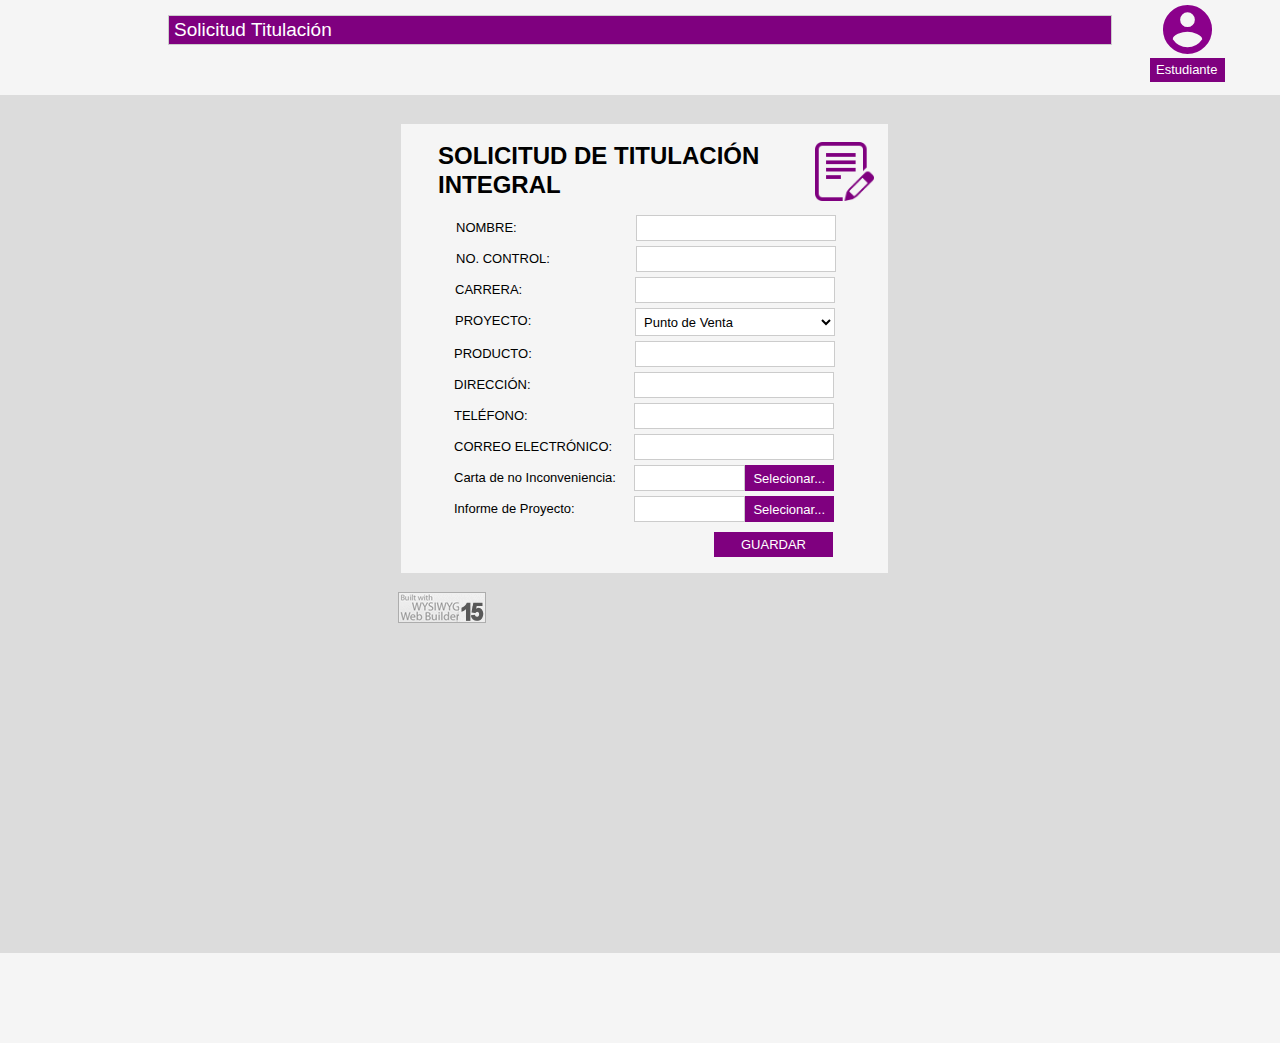
<file: Desarrollo/Prototipo/GestionTitulacion_Release/solicitud_titulacion.html>
<!doctype html>
<html>
<head>
<meta charset="utf-8">
<title>Solicitud de Titulación</title>
<meta name="generator" content="WYSIWYG Web Builder 15 Trial Version - http://www.wysiwygwebbuilder.com">
<script src="jscookmenu.min.js"></script>
<link href="GestionTitulacion.css" rel="stylesheet">
<link href="solicitud_titulacion.css" rel="stylesheet">
<script src="jquery-1.12.4.min.js"></script>
<script>
function submitFrmSolicitud()
{
   var regexp;
   var Editbox1 = document.getElementById('Editbox1');
   if (!(Editbox1.disabled || Editbox1.style.display === 'none' || Editbox1.style.visibility === 'hidden'))
   {
      regexp = /^[A-Za-zÀÁÂÃÄÅÆÇÈÉÊËÌÍÎÏÐÑÒÓÔÕÖØÙÚÛÜÝÞßàáâãäåæçèéêëìíîïðñòóôõöøùúûüýþÿ]*$/;
      if (!regexp.test(Editbox1.value))
      {
         alert("El Nombre es un dato necesario");
         Editbox1.focus();
         return false;
      }
      if (Editbox1.value == "")
      {
         alert("El Nombre es un dato necesario");
         Editbox1.focus();
         return false;
      }
      if (Editbox1.value.length < 1)
      {
         alert("El Nombre es un dato necesario");
         Editbox1.focus();
         return false;
      }
   }
   var Editbox2 = document.getElementById('Editbox2');
   if (!(Editbox2.disabled || Editbox2.style.display === 'none' || Editbox2.style.visibility === 'hidden'))
   {
      if (Editbox2.value == "")
      {
         alert("El No. Control es un dato necesario");
         Editbox2.focus();
         return false;
      }
      if (Editbox2.value.length < 1)
      {
         alert("El No. Control es un dato necesario");
         Editbox2.focus();
         return false;
      }
   }
   var Editbox3 = document.getElementById('Editbox3');
   if (!(Editbox3.disabled || Editbox3.style.display === 'none' || Editbox3.style.visibility === 'hidden'))
   {
      if (Editbox3.value == "")
      {
         alert("La Carrera es un dato necesario");
         Editbox3.focus();
         return false;
      }
      if (Editbox3.value.length < 1)
      {
         alert("La Carrera es un dato necesario");
         Editbox3.focus();
         return false;
      }
   }
   var Editbox4 = document.getElementById('Editbox4');
   if (!(Editbox4.disabled || Editbox4.style.display === 'none' || Editbox4.style.visibility === 'hidden'))
   {
      if (Editbox4.value == "")
      {
         alert("El Producto es un dato necesario");
         Editbox4.focus();
         return false;
      }
      if (Editbox4.value.length < 1)
      {
         alert("El Producto es un dato necesario");
         Editbox4.focus();
         return false;
      }
   }
   var Editbox5 = document.getElementById('Editbox5');
   if (!(Editbox5.disabled || Editbox5.style.display === 'none' || Editbox5.style.visibility === 'hidden'))
   {
      if (Editbox5.value == "")
      {
         alert("La Dirección es un dato necesario");
         Editbox5.focus();
         return false;
      }
      if (Editbox5.value.length < 1)
      {
         alert("La Dirección es un dato necesario");
         Editbox5.focus();
         return false;
      }
   }
   var Editbox7 = document.getElementById('Editbox7');
   if (!(Editbox7.disabled || Editbox7.style.display === 'none' || Editbox7.style.visibility === 'hidden'))
   {
      if (Editbox7.value == "")
      {
         alert("El Correo Electrónico es un dato necesario");
         Editbox7.focus();
         return false;
      }
      if (Editbox7.value.length < 1)
      {
         alert("El Correo Electrónico es un dato necesario");
         Editbox7.focus();
         return false;
      }
   }
   var FileUpload1 = document.getElementById('FileUpload1');
   var FileUpload1_file = document.getElementById('FileUpload1-file');
   if (!(FileUpload1.disabled ||
         FileUpload1.style.display === 'none' ||
         FileUpload1.style.visibility === 'hidden'))
   {
      if (FileUpload1_file.value == "")
      {
         alert("Es necesario la Carta de no Inconveniencia");
         return false;
      }
      var ext = FileUpload1_file.value.substr(FileUpload1_file.value.lastIndexOf('.'));
      if ((ext.toLowerCase() != ".pdf"))
      {
         alert("Es necesario la Carta de no Inconveniencia");
         return false;
      }
   }
   var FileUpload2 = document.getElementById('FileUpload2');
   var FileUpload2_file = document.getElementById('FileUpload2-file');
   if (!(FileUpload2.disabled ||
         FileUpload2.style.display === 'none' ||
         FileUpload2.style.visibility === 'hidden'))
   {
      if (FileUpload2_file.value == "")
      {
         alert("Es necesario el Informe del Proyecto");
         return false;
      }
      var ext = FileUpload2_file.value.substr(FileUpload2_file.value.lastIndexOf('.'));
      if ((ext.toLowerCase() != ".pdf"))
      {
         alert("Es necesario el Informe del Proyecto");
         return false;
      }
   }
   var Editbox6 = document.getElementById('Editbox6');
   if (!(Editbox6.disabled || Editbox6.style.display === 'none' || Editbox6.style.visibility === 'hidden'))
   {
      if (Editbox6.value == "")
      {
         alert("La Dirección es un dato necesario");
         Editbox6.focus();
         return false;
      }
      if (Editbox6.value.length < 1)
      {
         alert("La Dirección es un dato necesario");
         Editbox6.focus();
         return false;
      }
   }
   return true;
}
</script>
<script>
$(document).ready(function()
{
   $("#FileUpload1 :file").on('change', function()
   {
      var input = $(this).parents('.input-group').find(':text');
      input.val($(this).val());
   });
   $("#FileUpload2 :file").on('change', function()
   {
      var input = $(this).parents('.input-group').find(':text');
      input.val($(this).val());
   });
});
</script>
</head>
<body>
<div id="container">
<a href="http://www.wysiwygwebbuilder.com" target="_blank"><img src="images/builtwithwwb15.png" alt="WYSIWYG Web Builder" style="position:absolute;left:682px;top:50px;margin: 0;border-width:0;z-index:250"></a>
<div id="wb_Form1" style="position:absolute;left:386px;top:124px;width:487px;height:449px;z-index:27;">
<form name="FrmSolicitud" method="get" action="<?php echo basename(__FILE__); ?>" enctype="multipart/form-data" id="Form1" onsubmit="if(!submitFrmSolicitud()) return false;alert('Datos Guardados Correctamente');document.getElementById('Form1').reset();return false;">
<label for="Editbox1" id="Label1" style="position:absolute;left:51px;top:92px;width:156px;height:16px;line-height:16px;z-index:3;">NOMBRE:</label>
<input type="text" id="Editbox1" style="position:absolute;left:235px;top:91px;width:190px;height:16px;z-index:4;" name="Editbox1" value="" spellcheck="false">
<label for="Editbox2" id="Label2" style="position:absolute;left:51px;top:123px;width:156px;height:16px;line-height:16px;z-index:5;">NO. CONTROL:</label>
<input type="text" id="Editbox2" style="position:absolute;left:235px;top:122px;width:190px;height:16px;z-index:6;" name="Editbox2" value="" spellcheck="false">
<label for="Editbox3" id="Label3" style="position:absolute;left:50px;top:154px;width:156px;height:16px;line-height:16px;z-index:7;">CARRERA:</label>
<input type="text" id="Editbox3" style="position:absolute;left:234px;top:153px;width:190px;height:16px;z-index:8;" name="Editbox3" value="" spellcheck="false">
<label for="Combobox1" id="Label4" style="position:absolute;left:50px;top:185px;width:156px;height:16px;line-height:16px;z-index:9;">PROYECTO:</label>
<select name="Combobox1" size="1" id="Combobox1" style="position:absolute;left:234px;top:184px;width:200px;height:28px;z-index:10;">
<option selected value="1">Punto de Venta</option>
<option value="2">Control Escolar</option>
<option value="3">Puntos Extras</option>
</select>
<label for="Editbox4" id="Label5" style="position:absolute;left:49px;top:218px;width:156px;height:16px;line-height:16px;z-index:11;">PRODUCTO:</label>
<input type="text" id="Editbox4" style="position:absolute;left:234px;top:217px;width:190px;height:16px;z-index:12;" name="Editbox4" value="" spellcheck="false">
<label for="Editbox5" id="Label6" style="position:absolute;left:49px;top:249px;width:156px;height:16px;line-height:16px;z-index:13;">DIRECCIÓN:</label>
<input type="text" id="Editbox5" style="position:absolute;left:233px;top:248px;width:190px;height:16px;z-index:14;" name="Editbox5" value="" spellcheck="false">
<label for="Editbox6" id="Label7" style="position:absolute;left:49px;top:280px;width:156px;height:16px;line-height:16px;z-index:15;">TELÉFONO:</label>
<label for="Editbox7" id="Label8" style="position:absolute;left:49px;top:311px;width:165px;height:16px;line-height:16px;z-index:16;">CORREO ELECTRÓNICO:</label>
<input type="text" id="Editbox7" style="position:absolute;left:233px;top:310px;width:190px;height:16px;z-index:17;" name="Editbox7" value="" spellcheck="false">
<label for="FileUpload1" id="Label9" style="position:absolute;left:49px;top:342px;width:165px;height:16px;line-height:16px;z-index:18;">Carta de no Inconveniencia:</label>
<div id="FileUpload1" class="input-group" style="position:absolute;left:233px;top:341px;width:200px;height:26px;z-index:19;">
<input class="form-control" type="text" readonly="">
<label class="input-group-btn">
<input type="file" accept=".pdf" name="FileUpload1" id="FileUpload1-file" style="display:none;"><span class="btn">Selecionar...</span>
</label>
</div>
<label for="FileUpload2" id="Label10" style="position:absolute;left:49px;top:373px;width:156px;height:16px;line-height:16px;z-index:20;">Informe de Proyecto:</label>
<div id="FileUpload2" class="input-group" style="position:absolute;left:233px;top:372px;width:200px;height:26px;z-index:21;">
<input class="form-control" type="text" readonly="">
<label class="input-group-btn">
<input type="file" accept=".pdf" name="FileUpload2" id="FileUpload2-file" style="display:none;"><span class="btn">Selecionar...</span>
</label>
</div>
<input type="submit" id="Button1" name="" value="GUARDAR" style="position:absolute;left:313px;top:408px;width:119px;height:25px;z-index:22;">
<div id="wb_Image1" style="position:absolute;left:414px;top:18px;width:59px;height:59px;z-index:23;">
<img src="images/Documento.png" id="Image1" alt=""></div>
<div id="wb_Heading1" style="position:absolute;left:37px;top:18px;width:413px;height:59px;z-index:24;">
<h3 id="Heading1">SOLICITUD DE TITULACIÓN INTEGRAL</h3></div>
<input type="text" id="Editbox6" style="position:absolute;left:233px;top:279px;width:190px;height:16px;z-index:25;" name="Editbox5" value="" spellcheck="false">
</form>
</div>
<a href="http://www.wysiwygwebbuilder.com" target="_blank"><img src="images/builtwithwwb15.png" alt="WYSIWYG Web Builder" style="position:absolute;left:383px;top:592px;margin: 0;border-width:0;z-index:250"></a>
</div>
<div id="PageHeader1" style="position:absolute;text-align:left;left:0px;top:0px;width:100%;height:95px;z-index:7777;">
<div id="wb_MenuBar1" style="position:absolute;left:168px;top:15px;width:944px;height:80px;z-index:1000;">
<div id="MenuBar1">
<ul style="display:none;">
<li><span></span><a href="./solicitud_titulacion.html" target="_self">Solicitud&nbsp;Titulaci&#243;n</a>
</li>
</ul>
</div>
<script>
var cmMenuBar1 =
{
   mainFolderLeft: '',
   mainFolderRight: '',
   mainItemLeft: '',
   mainItemRight: '',
   folderLeft: '',
   folderRight: '',
   itemLeft: '',
   itemRight: '',
   mainSpacing: 0,
   subSpacing: 0,
   delay: 100,
   offsetHMainAdjust: [0, 0],
   offsetSubAdjust: [0, 0]
};
var cmMenuBar1HSplit = [_cmNoClick, '<td class="MenuBar1MenuSplitLeft"><div></div></td>' +
                                       '<td class="MenuBar1MenuSplitText"><div></div></td>' +
                                       '<td class="MenuBar1MenuSplitRight"><div></div></td>'];
var cmMenuBar1MainVSplit = [_cmNoClick, '<div><table width="15" cellspacing="0"><tr><td class="MenuBar1HorizontalSplit">|</td></tr></table></div>'];
var cmMenuBar1MainHSplit = [_cmNoClick, '<td colspan="3" class="MenuBar1MainSplitText"><div></div></td>'];
cmDrawFromText('MenuBar1', 'hbr', cmMenuBar1, 'MenuBar1');
</script>
</div>
<div id="wb_MenuBar2" style="position:absolute;left:1150px;top:58px;width:75px;height:24px;z-index:1001;">
<div id="MenuBar2">
<ul style="display:none;">
<li><span></span><span>Estudiante</span>
<ul>
<li><span></span><a href="./index.html" target="_self">Cerrar&nbsp;Sesi&#243;n</a>
</li>
</ul>
</li>
</ul>
</div>
<script>
var cmMenuBar2 =
{
   mainFolderLeft: '',
   mainFolderRight: '',
   mainItemLeft: '',
   mainItemRight: '',
   folderLeft: '',
   folderRight: '',
   itemLeft: '',
   itemRight: '',
   mainSpacing: 0,
   subSpacing: 0,
   delay: 100,
   offsetHMainAdjust: [0, 0],
   offsetSubAdjust: [0, 0]
};
var cmMenuBar2HSplit = [_cmNoClick, '<td class="MenuBar2MenuSplitLeft"><div></div></td>' +
                                       '<td class="MenuBar2MenuSplitText"><div></div></td>' +
                                       '<td class="MenuBar2MenuSplitRight"><div></div></td>'];
var cmMenuBar2MainVSplit = [_cmNoClick, '<div><table width="15" cellspacing="0"><tr><td class="MenuBar2HorizontalSplit">|</td></tr></table></div>'];
var cmMenuBar2MainHSplit = [_cmNoClick, '<td colspan="3" class="MenuBar2MainSplitText"><div></div></td>'];
cmDrawFromText('MenuBar2', 'hbr', cmMenuBar2, 'MenuBar2');
</script>
</div>
<div id="wb_IconFont2" style="position:absolute;left:1125px;top:0px;width:124px;height:59px;text-align:center;z-index:2;">
<div id="IconFont2"><i class="material-icons">&#xe853;</i></div></div>
</div>
<div id="PageFooter1" style="position:absolute;overflow:hidden;text-align:left;left:0px;top:953px;width:100%;height:90px;z-index:29;">
</div>
</body>
</html>
</file>
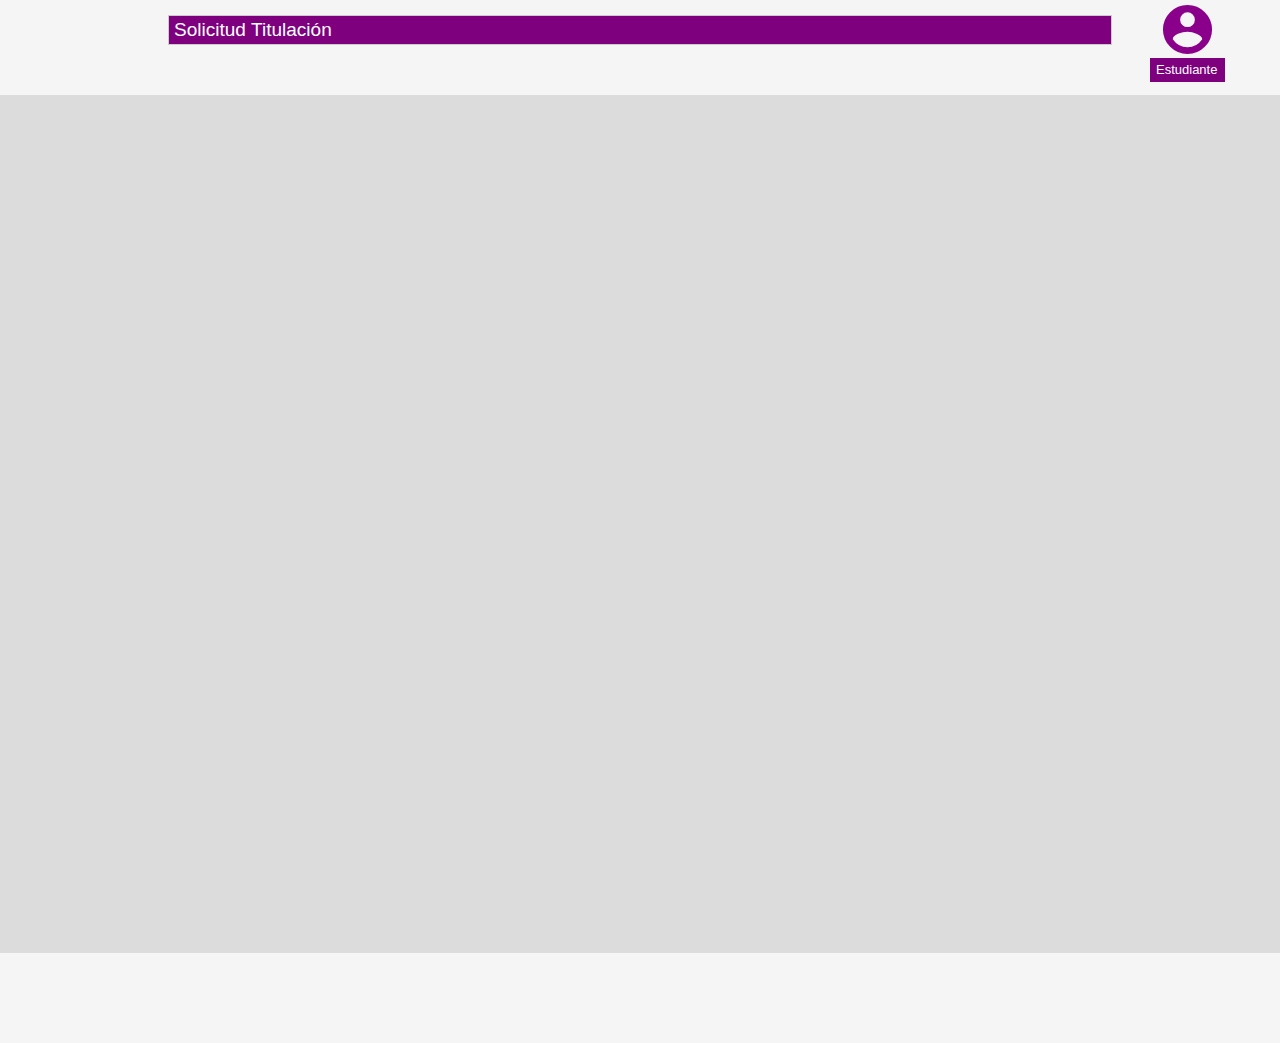
<file: Desarrollo/Prototipo/GestionTitulacion_Release/master_frames/master_frame_estudiante.html>
<!doctype html>
<html>
<head>
<meta charset="utf-8">
<title>Untitled Page</title>
<meta name="generator" content="WYSIWYG Web Builder 15 Trial Version - http://www.wysiwygwebbuilder.com">
<script src="jscookmenu.min.js"></script>
<link href="GestionTitulacion.css" rel="stylesheet">
<link href="master_frame_estudiante.css" rel="stylesheet">
</head>
<body>
<div id="container">
<a href="http://www.wysiwygwebbuilder.com" target="_blank"><img src="images/builtwithwwb15.png" alt="WYSIWYG Web Builder" style="position:absolute;left:682px;top:50px;margin: 0;border-width:0;z-index:250"></a>

</div>
<div id="PageHeader1" style="position:absolute;text-align:left;left:0px;top:0px;width:100%;height:95px;z-index:7777;">
<div id="wb_MenuBar1" style="position:absolute;left:168px;top:15px;width:944px;height:80px;z-index:1000;">
<div id="MenuBar1">
<ul style="display:none;">
<li><span></span><a href="./../solicitud_titulacion.html" target="_self">Solicitud&nbsp;Titulaci&#243;n</a>
</li>
</ul>
</div>
<script>
var cmMenuBar1 =
{
   mainFolderLeft: '',
   mainFolderRight: '',
   mainItemLeft: '',
   mainItemRight: '',
   folderLeft: '',
   folderRight: '',
   itemLeft: '',
   itemRight: '',
   mainSpacing: 0,
   subSpacing: 0,
   delay: 100,
   offsetHMainAdjust: [0, 0],
   offsetSubAdjust: [0, 0]
};
var cmMenuBar1HSplit = [_cmNoClick, '<td class="MenuBar1MenuSplitLeft"><div></div></td>' +
                                       '<td class="MenuBar1MenuSplitText"><div></div></td>' +
                                       '<td class="MenuBar1MenuSplitRight"><div></div></td>'];
var cmMenuBar1MainVSplit = [_cmNoClick, '<div><table width="15" cellspacing="0"><tr><td class="MenuBar1HorizontalSplit">|</td></tr></table></div>'];
var cmMenuBar1MainHSplit = [_cmNoClick, '<td colspan="3" class="MenuBar1MainSplitText"><div></div></td>'];
cmDrawFromText('MenuBar1', 'hbr', cmMenuBar1, 'MenuBar1');
</script>
</div>
<div id="wb_MenuBar2" style="position:absolute;left:1150px;top:58px;width:75px;height:24px;z-index:1001;">
<div id="MenuBar2">
<ul style="display:none;">
<li><span></span><span>Estudiante</span>
<ul>
<li><span></span><a href="./../index.html" target="_self">Cerrar&nbsp;Sesi&#243;n</a>
</li>
</ul>
</li>
</ul>
</div>
<script>
var cmMenuBar2 =
{
   mainFolderLeft: '',
   mainFolderRight: '',
   mainItemLeft: '',
   mainItemRight: '',
   folderLeft: '',
   folderRight: '',
   itemLeft: '',
   itemRight: '',
   mainSpacing: 0,
   subSpacing: 0,
   delay: 100,
   offsetHMainAdjust: [0, 0],
   offsetSubAdjust: [0, 0]
};
var cmMenuBar2HSplit = [_cmNoClick, '<td class="MenuBar2MenuSplitLeft"><div></div></td>' +
                                       '<td class="MenuBar2MenuSplitText"><div></div></td>' +
                                       '<td class="MenuBar2MenuSplitRight"><div></div></td>'];
var cmMenuBar2MainVSplit = [_cmNoClick, '<div><table width="15" cellspacing="0"><tr><td class="MenuBar2HorizontalSplit">|</td></tr></table></div>'];
var cmMenuBar2MainHSplit = [_cmNoClick, '<td colspan="3" class="MenuBar2MainSplitText"><div></div></td>'];
cmDrawFromText('MenuBar2', 'hbr', cmMenuBar2, 'MenuBar2');
</script>
</div>
<div id="wb_IconFont2" style="position:absolute;left:1125px;top:0px;width:124px;height:59px;text-align:center;z-index:2;">
<div id="IconFont2"><i class="material-icons">&#xe853;</i></div></div>
</div>
<div id="PageFooter1" style="position:absolute;overflow:hidden;text-align:left;left:0px;top:953px;width:100%;height:90px;z-index:5;">
</div>
</body>
</html>
</file>
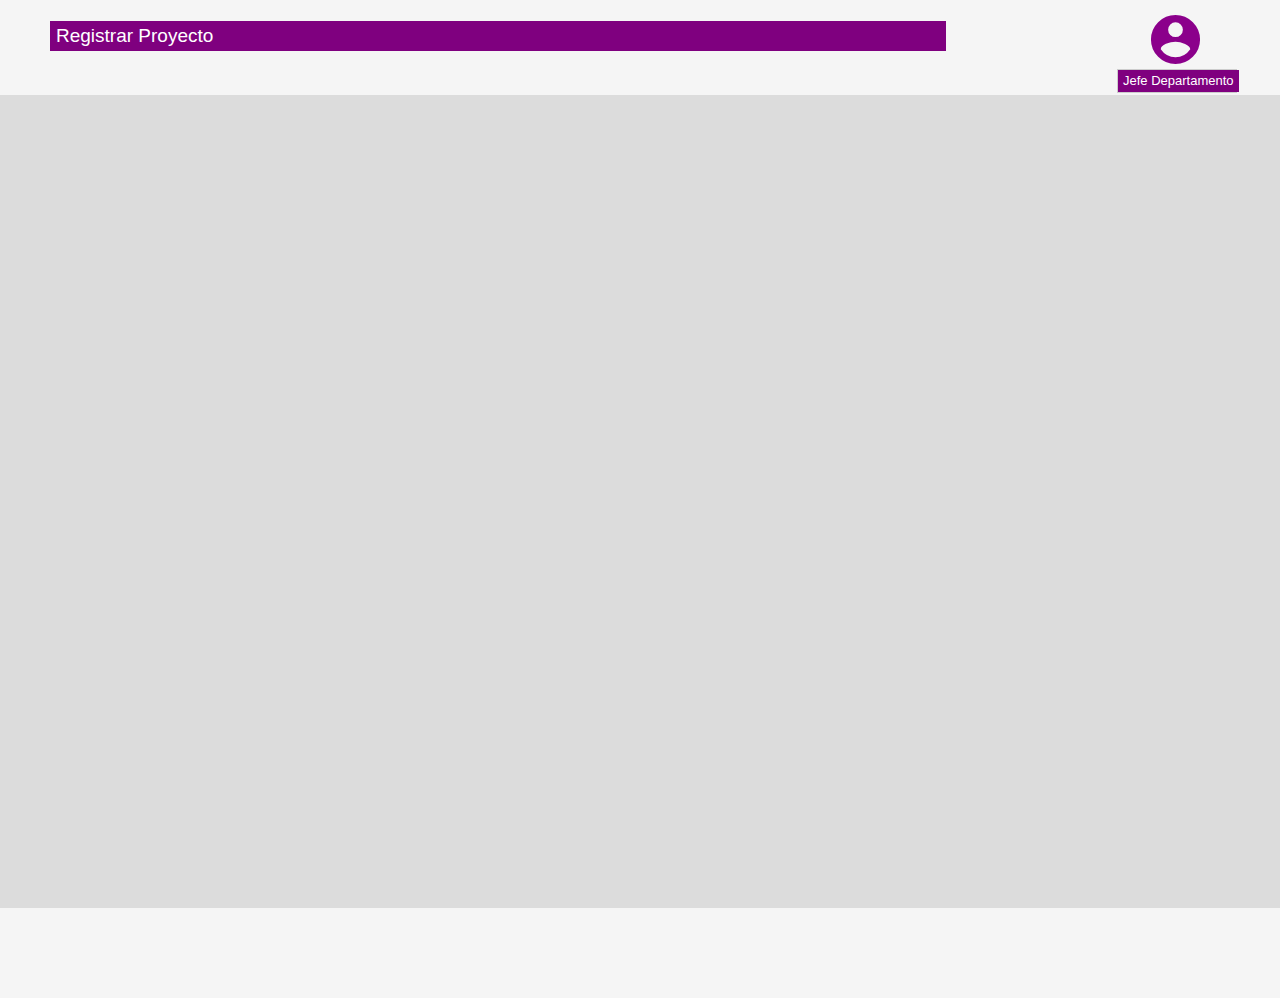
<file: Desarrollo/Prototipo/GestionTitulacion_Release/master_frames/master_frame_jefe_departamento.html>
<!doctype html>
<html>
<head>
<meta charset="utf-8">
<title>Untitled Page</title>
<meta name="generator" content="WYSIWYG Web Builder 15 Trial Version - http://www.wysiwygwebbuilder.com">
<script src="jscookmenu.min.js"></script>
<link href="GestionTitulacion.css" rel="stylesheet">
<link href="master_frame_jefe_departamento.css" rel="stylesheet">
</head>
<body>
<div id="container">
<a href="http://www.wysiwygwebbuilder.com" target="_blank"><img src="images/builtwithwwb15.png" alt="WYSIWYG Web Builder" style="position:absolute;left:682px;top:50px;margin: 0;border-width:0;z-index:250"></a>

</div>
<div id="PageHeader1" style="position:absolute;text-align:left;left:0px;top:0px;width:100%;height:95px;z-index:7777;">
<div id="wb_MenuBar1" style="position:absolute;left:50px;top:21px;width:896px;height:60px;z-index:1000;">
<div id="MenuBar1">
<ul style="display:none;">
<li><span></span><a href="./../registro_proyecto.html" target="_self">Registrar&nbsp;Proyecto</a>
</li>
</ul>
</div>
<script>
var cmMenuBar1 =
{
   mainFolderLeft: '',
   mainFolderRight: '',
   mainItemLeft: '',
   mainItemRight: '',
   folderLeft: '',
   folderRight: '',
   itemLeft: '',
   itemRight: '',
   mainSpacing: 0,
   subSpacing: 0,
   delay: 100,
   offsetHMainAdjust: [0, 0],
   offsetSubAdjust: [0, 0]
};
var cmMenuBar1HSplit = [_cmNoClick, '<td class="MenuBar1MenuSplitLeft"><div></div></td>' +
                                       '<td class="MenuBar1MenuSplitText"><div></div></td>' +
                                       '<td class="MenuBar1MenuSplitRight"><div></div></td>'];
var cmMenuBar1MainVSplit = [_cmNoClick, '<div><table width="15" cellspacing="0"><tr><td class="MenuBar1HorizontalSplit">|</td></tr></table></div>'];
var cmMenuBar1MainHSplit = [_cmNoClick, '<td colspan="3" class="MenuBar1MainSplitText"><div></div></td>'];
cmDrawFromText('MenuBar1', 'hbr', cmMenuBar1, 'MenuBar1');
</script>
</div>
<div id="wb_IconFont2" style="position:absolute;left:1113px;top:10px;width:124px;height:59px;text-align:center;z-index:1;">
<div id="IconFont2"><i class="material-icons">&#xe853;</i></div></div>
<div id="wb_MenuBar2" style="position:absolute;left:1117px;top:69px;width:120px;height:24px;z-index:1002;">
<div id="MenuBar2">
<ul style="display:none;">
<li><span></span><span>Jefe&nbsp;Departamento</span>
<ul>
<li><span></span><a href="./../index.html" target="_self">Cerrar&nbsp;Sesi&#243;n</a>
</li>
</ul>
</li>
</ul>
</div>
<script>
var cmMenuBar2 =
{
   mainFolderLeft: '',
   mainFolderRight: '',
   mainItemLeft: '',
   mainItemRight: '',
   folderLeft: '',
   folderRight: '',
   itemLeft: '',
   itemRight: '',
   mainSpacing: 0,
   subSpacing: 0,
   delay: 100,
   offsetHMainAdjust: [0, 0],
   offsetSubAdjust: [0, 0]
};
var cmMenuBar2HSplit = [_cmNoClick, '<td class="MenuBar2MenuSplitLeft"><div></div></td>' +
                                       '<td class="MenuBar2MenuSplitText"><div></div></td>' +
                                       '<td class="MenuBar2MenuSplitRight"><div></div></td>'];
var cmMenuBar2MainVSplit = [_cmNoClick, '<div><table width="15" cellspacing="0"><tr><td class="MenuBar2HorizontalSplit">|</td></tr></table></div>'];
var cmMenuBar2MainHSplit = [_cmNoClick, '<td colspan="3" class="MenuBar2MainSplitText"><div></div></td>'];
cmDrawFromText('MenuBar2', 'hbr', cmMenuBar2, 'MenuBar2');
</script>
</div>
</div>
<div id="Layer1" style="position:relative;text-align:left;width:100%;height:100%;float:left;display:block;z-index:5;">
</div>
<div id="PageFooter2" style="position:absolute;overflow:hidden;text-align:left;left:0px;top:908px;width:100%;height:90px;z-index:6;">
</div>
<div id="PageFooter1" style="position:absolute;overflow:hidden;text-align:left;left:0px;top:908px;width:100%;height:90px;z-index:7;">
</div>
</body>
</html>
</file>
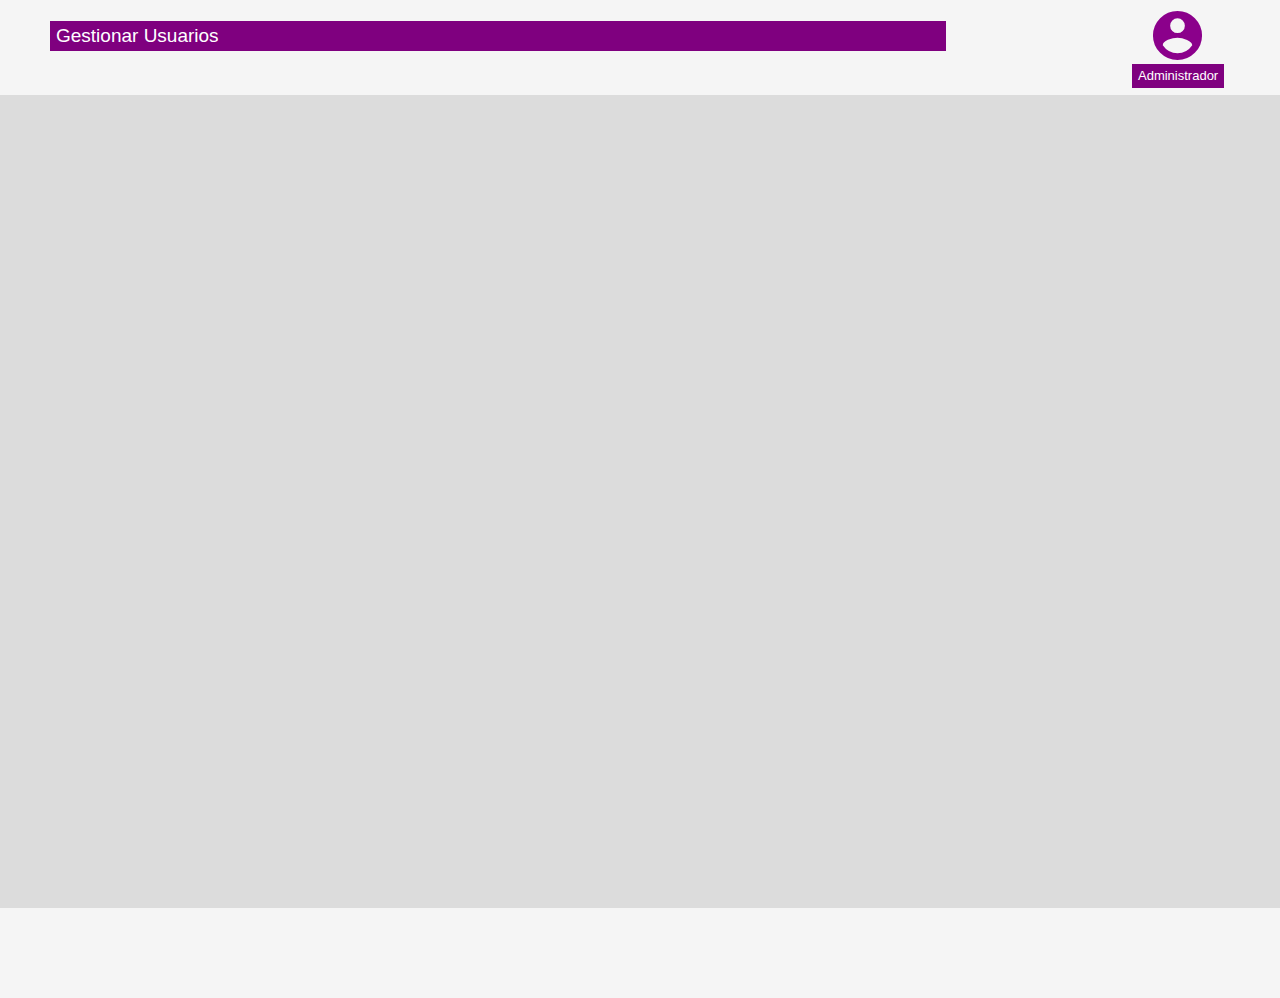
<file: Desarrollo/Prototipo/GestionTitulacion_Release/master_frames/master_page_administrador.html>
<!doctype html>
<html>
<head>
<meta charset="utf-8">
<title>Untitled Page</title>
<meta name="generator" content="WYSIWYG Web Builder 15 Trial Version - http://www.wysiwygwebbuilder.com">
<script src="jscookmenu.min.js"></script>
<link href="GestionTitulacion.css" rel="stylesheet">
<link href="master_page_administrador.css" rel="stylesheet">
</head>
<body>
<div id="container">
<a href="http://www.wysiwygwebbuilder.com" target="_blank"><img src="images/builtwithwwb15.png" alt="WYSIWYG Web Builder" style="position:absolute;left:682px;top:50px;margin: 0;border-width:0;z-index:250"></a>

</div>
<div id="PageHeader1" style="position:absolute;text-align:left;left:0px;top:0px;width:100%;height:95px;z-index:7777;">
<div id="wb_MenuBar1" style="position:absolute;left:50px;top:21px;width:896px;height:60px;z-index:1000;">
<div id="MenuBar1">
<ul style="display:none;">
<li><span></span><a href="./../gestion_cuentas.html" target="_self">Gestionar&nbsp;Usuarios</a>
</li>
</ul>
</div>
<script>
var cmMenuBar1 =
{
   mainFolderLeft: '',
   mainFolderRight: '',
   mainItemLeft: '',
   mainItemRight: '',
   folderLeft: '',
   folderRight: '',
   itemLeft: '',
   itemRight: '',
   mainSpacing: 0,
   subSpacing: 0,
   delay: 100,
   offsetHMainAdjust: [0, 0],
   offsetSubAdjust: [0, 0]
};
var cmMenuBar1HSplit = [_cmNoClick, '<td class="MenuBar1MenuSplitLeft"><div></div></td>' +
                                       '<td class="MenuBar1MenuSplitText"><div></div></td>' +
                                       '<td class="MenuBar1MenuSplitRight"><div></div></td>'];
var cmMenuBar1MainVSplit = [_cmNoClick, '<div><table width="15" cellspacing="0"><tr><td class="MenuBar1HorizontalSplit">|</td></tr></table></div>'];
var cmMenuBar1MainHSplit = [_cmNoClick, '<td colspan="3" class="MenuBar1MainSplitText"><div></div></td>'];
cmDrawFromText('MenuBar1', 'hbr', cmMenuBar1, 'MenuBar1');
</script>
</div>
<div id="wb_IconFont2" style="position:absolute;left:1115px;top:6px;width:124px;height:59px;text-align:center;z-index:1;">
<div id="IconFont2"><i class="material-icons">&#xe853;</i></div></div>
<div id="wb_MenuBar2" style="position:absolute;left:1132px;top:64px;width:92px;height:24px;z-index:1002;">
<div id="MenuBar2">
<ul style="display:none;">
<li><span></span><span>Administrador</span>
<ul>
<li><span></span><a href="./../index.html" target="_self">Cerrar&nbsp;Sesi&#243;n</a>
</li>
</ul>
</li>
</ul>
</div>
<script>
var cmMenuBar2 =
{
   mainFolderLeft: '',
   mainFolderRight: '',
   mainItemLeft: '',
   mainItemRight: '',
   folderLeft: '',
   folderRight: '',
   itemLeft: '',
   itemRight: '',
   mainSpacing: 0,
   subSpacing: 0,
   delay: 100,
   offsetHMainAdjust: [0, 0],
   offsetSubAdjust: [0, 0]
};
var cmMenuBar2HSplit = [_cmNoClick, '<td class="MenuBar2MenuSplitLeft"><div></div></td>' +
                                       '<td class="MenuBar2MenuSplitText"><div></div></td>' +
                                       '<td class="MenuBar2MenuSplitRight"><div></div></td>'];
var cmMenuBar2MainVSplit = [_cmNoClick, '<div><table width="15" cellspacing="0"><tr><td class="MenuBar2HorizontalSplit">|</td></tr></table></div>'];
var cmMenuBar2MainHSplit = [_cmNoClick, '<td colspan="3" class="MenuBar2MainSplitText"><div></div></td>'];
cmDrawFromText('MenuBar2', 'hbr', cmMenuBar2, 'MenuBar2');
</script>
</div>
</div>
<div id="Layer1" style="position:relative;text-align:left;width:100%;height:100%;float:left;display:block;z-index:5;">
</div>
<div id="PageFooter1" style="position:absolute;overflow:hidden;text-align:left;left:0px;top:908px;width:100%;height:90px;z-index:6;">
</div>
</body>
</html>
</file>
<file: Desarrollo/Prototipo/GestionTitulacion_Release/GestionTitulacion.css>
@font-face
{
   font-family: "Material Icons";
   font-style: normal;
   font-weight: 400;
   src: url(MaterialIcons-Regular.eot);
   src: local('Material Icons'),
        local('MaterialIcons-Regular'),
        url(MaterialIcons-Regular.woff2) format('woff2'),
        url(MaterialIcons-Regular.woff) format('woff'),
        url(MaterialIcons-Regular.ttf) format('truetype');
}
.material-icons
{
   font-family: "Material Icons";
   font-weight: normal;
   font-style: normal;
   font-size: 24px;
   display: inline-block;
   line-height: 1;
   text-transform: none;
   letter-spacing: normal;
   word-wrap: normal;
   white-space: nowrap;
   direction: ltr;
   -webkit-font-smoothing: antialiased;
   text-rendering: optimizeLegibility;
   -moz-osx-font-smoothing: grayscale;
   font-feature-settings: "liga";
}
a
{
   color: #0000FF;
   text-decoration: underline;
}
a:visited
{
   color: #800080;
}
a:active
{
   color: #FF0000;
}
a:hover
{
   color: #0000FF;
   text-decoration: underline;
}
input:focus, textarea:focus, select:focus
{
   outline: none;
}
.visibility-hidden
{
   visibility: hidden;
}
h1, .h1
{
   font-family: Arial;
   font-weight: bold;
   font-size: 32px;
   text-decoration: none;
   color: #000000;
   background-color: transparent;
   margin: 0px 0px 0px 0px;
   padding: 0px 0px 0px 0px;
   display: inline;
}
h2, .h2
{
   font-family: Arial;
   font-weight: bold;
   font-size: 27px;
   text-decoration: none;
   color: #000000;
   background-color: transparent;
   margin: 0px 0px 0px 0px;
   padding: 0px 0px 0px 0px;
   display: inline;
}
h3, .h3
{
   font-family: Arial;
   font-weight: bold;
   font-size: 24px;
   text-decoration: none;
   color: #000000;
   background-color: transparent;
   margin: 0px 0px 0px 0px;
   padding: 0px 0px 0px 0px;
   display: inline;
}
h4, .h4
{
   font-family: Arial;
   font-weight: bold;
   font-size: 21px;
   font-style: italic;
   text-decoration: none;
   color: #000000;
   background-color: transparent;
   margin: 0px 0px 0px 0px;
   padding: 0px 0px 0px 0px;
   display: inline;
}
h5, .h5
{
   font-family: Arial;
   font-weight: bold;
   font-size: 19px;
   text-decoration: none;
   color: #000000;
   background-color: transparent;
   margin: 0px 0px 0px 0px;
   padding: 0px 0px 0px 0px;
   display: inline;
}
h6, .h6
{
   font-family: Arial;
   font-weight: bold;
   font-size: 16px;
   text-decoration: none;
   color: #000000;
   background-color: transparent;
   margin: 0px 0px 0px 0px;
   padding: 0px 0px 0px 0px;
   display: inline;
}
.CustomStyle
{
   font-family: "Courier New";
   font-weight: bold;
   font-size: 16px;
   text-decoration: none;
   color: #2E74B5;
   background-color: transparent;
}
</file>
<file: Desarrollo/Prototipo/GestionTitulacion_Release/index.css>
body
{
   background-color: #FFFFFF;
   color: #000000;
   font-family: Arial;
   font-weight: normal;
   font-size: 13px;
   line-height: 1.1875;
   margin: 0;
   padding: 0;
}
#Button1
{
   line-height: 62px;
   text-align: center;
   text-decoration: none;
   vertical-align: top;
   border: 5px solid #4B0082;
   border-radius: 8px;
   background-color: #FFFFFF;
   background-image: none;
   color: #FFFFFF;
   font-family: Arial;
   font-weight: normal;
   font-size: 13px;
   -webkit-appearance: none;
   margin: 0;
}
#Label3
{
   border: 0px solid #CCCCCC;
   border-radius: 4px;
   background-color: transparent;
   background-image: none;
   color :#000000;
   font-family: Arial;
   font-weight: bold;
   font-size: 32px;
   padding: 4px 4px 4px 4px;
   margin: 0;
   text-align: left;
   vertical-align: top;
}
#wb_Form1
{
   background-color: #A9A9A9;
   background-image: none;
   border: 3px solid #4B0082;
   border-radius: 8px;
}
#wb_IconFont2
{
   background-color: transparent;
   background-image: none;
   border: 0px solid #000000;
   text-align: center;
   margin: 0;
   padding: 0;
   vertical-align: top;
}
#wb_IconFont2:hover
{
   background-color: transparent;
   background-image: none;
   border: 0px solid #245580;
}
#IconFont2
{
   height: 100px;
   width: 100px;
}
.IconFont2
{
   position: relative;
   left: 0;
   top: 0;
   display: inline-block;
   font-family: "Material Icons";
   font-style: normal;
   font-weight: normal;
   line-height: 1;
}
.IconFont2:before
{
   content: "\e853";
}
#IconFont2 i
{
   color: #8B008B;
   display: inline-block;
   font-size: 100px;
   line-height: 100px;
   vertical-align: middle;
   width: 99px;
}
#wb_IconFont2:hover i
{
   color: #337AB7;
}
#Label4
{
   border: 0px solid #CCCCCC;
   border-radius: 4px;
   background-color: transparent;
   background-image: none;
   color :#000000;
   font-family: Arial;
   font-weight: normal;
   font-size: 13px;
   padding: 4px 4px 4px 4px;
   margin: 0;
   text-align: left;
   vertical-align: top;
}
#Label5
{
   border: 0px solid #CCCCCC;
   border-radius: 4px;
   background-color: transparent;
   background-image: none;
   color :#000000;
   font-family: Arial;
   font-weight: normal;
   font-size: 13px;
   padding: 4px 4px 4px 4px;
   margin: 0;
   text-align: left;
   vertical-align: top;
}
#TxtUsuario
{
   border: 1px solid #CCCCCC;
   border-radius: 4px;
   background-color: #FFFFFF;
   background-image: none;
   color :#000000;
   font-family: Arial;
   font-weight: normal;
   font-size: 13px;
   line-height: 20px;
   padding: 4px 4px 4px 4px;
   margin: 0;
   text-align: left;
}
#TxtUsuario:focus
{
   border-color: #66AFE9;
   box-shadow: inset 0px 1px 1px rgba(0,0,0,0.075), 0px 0px 8px rgba(102,175,233,0.60);
   outline: 0;
}
#TxtContrasenia
{
   border: 1px solid #CCCCCC;
   border-radius: 4px;
   background-color: #FFFFFF;
   background-image: none;
   color :#000000;
   font-family: Arial;
   font-weight: normal;
   font-size: 13px;
   line-height: 20px;
   padding: 4px 4px 4px 4px;
   margin: 0;
   text-align: left;
}
#TxtContrasenia:focus
{
   border-color: #66AFE9;
   box-shadow: inset 0px 1px 1px rgba(0,0,0,0.075), 0px 0px 8px rgba(102,175,233,0.60);
   outline: 0;
}
#BtnIngresar
{
   border: 1px solid #4B0082;
   background-color: #4B0082;
   background-image: none;
   color: #FFFFFF;
   font-family: Arial;
   font-weight: normal;
   font-size: 13px;
   -webkit-appearance: none;
   margin: 0;
}
</file>
<file: Desarrollo/Prototipo/GestionTitulacion_Release/agregar_cuentas.css>
div#container
{
   width: 1250px;
   position: relative;
   margin: 0 auto 0 auto;
   text-align: left;
}
body
{
   background-color: #DCDCDC;
   color: #000000;
   font-family: Arial;
   font-weight: normal;
   font-size: 13px;
   line-height: 1.1875;
   margin: 0;
   text-align: center;
   overflow-y: visible;
}
#PageHeader1
{
   background-color: #F5F5F5;
   background-image: none;
   box-sizing: border-box;
}
#Layer1
{
   background-color: #DCDCDC;
   background-image: none;
   margin: 0;
}
#MenuBar1
{
   background-color: #7F007F;
   border: 1px solid #7F007F;
}
.MenuBar1SubMenu
{
   background-color: transparent;
   border: 1px solid #CCCCCC;
   position:	absolute;
   visibility: hidden;
   overflow: visible;
   z-index: 100;
}
.MenuBar1SubMenuTable
{
   cursor: default;
   border: 0;
   padding: 0;
}
.MenuBar1SubMenuTable tr
{
   margin: 0;
   padding: 0;
}
.MenuBar1Menu
{
   background-color: transparent;
   margin: 0px 0 0px 0px;
   padding: 0;
}
.MenuBar1MenuOuter
{
   background-color: transparent;
   border: 0px solid #7F007F;
}
.MenuBar1Menu tr
{
   margin: 0;
   padding: 0;
}
.MenuBar1MainItem .MenuBar1MainItemLeft,
.MenuBar1MainItem .MenuBar1MainFolderLeft
{
   width: 0px;
   cursor: pointer;
   border-width: 0;
   text-align: center;
   padding: 3px 0px 3px 0px;
   font-size: 1px;
}
.MenuBar1MainItem .MenuBar1MainItemText, 
.MenuBar1MainItem .MenuBar1MainItemText a,
.MenuBar1MainItem .MenuBar1MainFolderText,
.MenuBar1MainItem .MenuBar1MainFolderText a
{
   background-color: #7F007F;
   color: #FFFFFF;
   font-size: 19px;
   font-family: Arial;
   font-weight: normal;
   line-height: 22px;
   text-align: left;
   text-decoration: none;
   white-space: nowrap;
   margin: 0;
   cursor: pointer;
   border-bottom: 0px solid #7F007F;
   border-right: 0px solid #7F007F;
   border-top: 0px solid #7F007F;
   border-left: 0px solid #7F007F;
   padding: 3px 5px 3px 5px;
   vertical-align: middle;
}
.MenuBar1MainItem .MenuBar1MainItemRight,
.MenuBar1MainItem .MenuBar1MainFolderRight
{
   width: 0px;
   cursor: pointer;
   border-width: 0;
   padding: 3px 0px 3px 0px;
   font-size: 1px;
}
.MenuBar1MainItemHover .MenuBar1MainItemLeft,
.MenuBar1MainItemActive .MenuBar1MainItemLeft,
.MenuBar1MainItemHover .MenuBar1MainFolderLeft,
.MenuBar1MainItemActive .MenuBar1MainFolderLeft
{
   width: 0px;
   cursor: pointer;
   border-width: 0;
   padding: 3px 0px 3px 0px;
   font-size: 1px;
}
.MenuBar1MainItemHover .MenuBar1MainItemText,
.MenuBar1MainItemActive .MenuBar1MainItemText,
.MenuBar1MainItemHover .MenuBar1MainItemText a,
.MenuBar1MainItemActive .MenuBar1MainItemText a,
.MenuBar1MainItemHover .MenuBar1MainFolderText,
.MenuBar1MainItemActive .MenuBar1MainFolderText,
.MenuBar1MainItemHover .MenuBar1MainFolderText a,
.MenuBar1MainItemActive .MenuBar1MainFolderText a
{
   background-color: #337AB7;
   color: #FFFFFF;
   font-size: 19px;
   font-family: Arial;
   font-weight: normal;
   line-height: 22px;
   text-align: left;
   text-decoration: none;
   white-space: nowrap;
   margin: 0;
   cursor: pointer;
   border-bottom: 0px solid #CCCCCC;
   border-right: 0px solid #CCCCCC;
   border-top: 0px solid #CCCCCC;
   border-left: 0px solid #CCCCCC;
   padding: 3px 5px 3px 5px;
   vertical-align: middle;
}
.MenuBar1MainItemHover .MenuBar1MainItemRight,
.MenuBar1MainItemActive .MenuBar1MainItemRight,
.MenuBar1MainItemHover .MenuBar1MainFolderRight,
.MenuBar1MainItemActive .MenuBar1MainFolderRight
{
   width: 0px;
   cursor: pointer;
   border-width: 0;
   padding: 3px 0px 3px 0px;
   font-size: 1px;
}
.MenuBar1MenuItem .MenuBar1MenuItemLeft,
.MenuBar1MenuItem .MenuBar1MenuFolderLeft
{
   width: 0px;
   cursor: pointer;
   border-width: 0;
   text-align: center;
   padding: 3px 0px 3px 0px;
   font-size: 1px;
}
.MenuBar1MenuItem .MenuBar1MenuItemText, 
.MenuBar1MenuItem .MenuBar1MenuItemText a,
.MenuBar1MenuItem .MenuBar1MenuFolderText,
.MenuBar1MenuItem .MenuBar1MenuFolderText a
{
   background-color: #FFFFFF;
   color: #333333;
   font-size: 13px;
   font-family: Arial;
   font-weight: normal;
   line-height: 16px;
   text-align: left;
   text-decoration: none;
   white-space: nowrap;
   margin: 0;
   cursor: pointer;
   border-bottom: 0px solid #CCCCCC;
   border-top: 0px solid #CCCCCC;
   border-right: 0px solid #CCCCCC;
   border-left: 0px solid #CCCCCC;
   padding: 3px 5px 3px 5px;
   vertical-align: middle;
}
.MenuBar1MenuItem .MenuBar1MenuItemRight,
.MenuBar1MenuItem .MenuBar1MenuFolderRight
{
   width: 0px;
   cursor: pointer;
   border-width: 0;
   padding: 3px 0px 3px 0px;
   font-size: 1px;
}
.MenuBar1MenuItemHover .MenuBar1MenuItemLeft, 
.MenuBar1MenuItemActive .MenuBar1MenuItemLeft,
.MenuBar1MenuItemHover .MenuBar1MenuFolderLeft,
.MenuBar1MenuItemActive .MenuBar1MenuFolderLeft
{
   width: 0px;
   cursor: pointer;
   border-width: 0;
   padding: 3px 0px 3px 0px;
   font-size: 1px;
}
.MenuBar1MenuItemHover .MenuBar1MenuItemText,
.MenuBar1MenuItemActive .MenuBar1MenuItemText,
.MenuBar1MenuItemHover .MenuBar1MenuItemText a,
.MenuBar1MenuItemActive .MenuBar1MenuItemText a,
.MenuBar1MenuItemHover .MenuBar1MenuFolderText,
.MenuBar1MenuItemActive .MenuBar1MenuFolderText,
.MenuBar1MenuItemHover .MenuBar1MenuFolderText a,
.MenuBar1MenuItemActive .MenuBar1MenuFolderText a
{
   background-color: #337AB7;
   color: #FFFFFF;
   font-size: 13px;
   font-family: Arial;
   font-weight: normal;
   line-height: 16px;
   text-align: left;
   text-decoration: none;
   white-space: nowrap;
   margin: 0;
   cursor: pointer;
   border-bottom: 0px solid #CCCCCC;
   border-top: 0px solid #CCCCCC;
   border-right: 0px solid #CCCCCC;
   border-left: 0px solid #CCCCCC;
   padding: 3px 5px 3px 5px;
   vertical-align: middle;
}
.MenuBar1MenuItemHover .MenuBar1MenuItemRight,
.MenuBar1MenuItemActive .MenuBar1MenuItemRight,
.MenuBar1MenuItemHover .MenuBar1MenuFolderRight,
.MenuBar1MenuItemActive .MenuBar1MenuFolderRight
{
   width: 0px;
   cursor: pointer;
   border-width: 0;
   padding: 3px 0px 3px 0px;
   font-size: 1px;
}
.MenuBar1SubMenu td,
.MenuBar1Menu td,
.MenuBar1Menu tr
{
   vertical-align: middle;
}
.MenuBar1MenuSplitText div
{
   height: 1px;
   padding: 0;
   background-color: #333333;
   overflow: hidden;
}
.MenuBar1MenuItem .MenuBar1MenuSplitLeft
{
   height: 7px;
   padding: 0;
}
.MenuBar1MenuItem .MenuBar1MenuSplitText
{
   background-color: #FFFFFF;
   height: 7px;
   padding: 0px 6px 0px 6px;
}
.MenuBar1MenuItem .MenuBar1MenuSplitRight
{
   height: 7px;
   padding: 0;
}
.MenuBar1MainSplitText div
{
   background-color: #333333;
   height: 1px;
   padding: 0;
   overflow: hidden;
}
.MenuBar1MainItem .MenuBar1MainSplitLeft 
{
   height: 7px;
   padding: 0;
}
.MenuBar1MainItem .MenuBar1MainSplitText
{
   background-color: #7F007F;
   height: 7px;
   padding: 0;
}
.MenuBar1MainItem .MenuBar1MainSplitRight
{
   height: 7px;
   padding: 0;
}
.MenuBar1MainItem
{
   vertical-align: middle;
}
.MenuBar1HorizontalSplit
{
   border-right: 0 solid #8080FF;
   border-left: 0 solid #8080FF;
   width: 15px;
   background-color: #7F007F;
   padding: 3px 0px 3px 0px;
   vertical-align: middle;
   text-align: center;
   text-decoration: none;
   color: #333333;
   font-size: 19px;
   font-family: Arial;
   font-style: normal;
}
.MenuBar1MainItem, .MenuBar1MainItemHover, .MenuBar1MainItemActive,
.MenuBar1MenuItem, .MenuBar1MenuItemHover, .MenuBar1MenuItemActive
{
   white-space: nowrap;
}
.MenuBar1SpacerDiv
{
   background: transparent;
   margin: 0;
   padding: 0;
   border: 0;
   font-size: 1px;
}
#wb_Form1
{
   background-color: #F5F5F5;
   background-image: none;
   border: 0px solid #CCCCCC;
}
#Label1
{
   border: 0px solid #CCCCCC;
   border-radius: 4px;
   background-color: transparent;
   background-image: none;
   color :#000000;
   font-family: Arial;
   font-weight: normal;
   font-size: 13px;
   padding: 4px 4px 4px 4px;
   margin: 0;
   text-align: left;
   vertical-align: top;
}
#Editbox1
{
   border: 1px solid #CCCCCC;
   background-color: #FFFFFF;
   background-image: none;
   color :#000000;
   font-family: Arial;
   font-weight: normal;
   font-size: 13px;
   line-height: 16px;
   padding: 4px 4px 4px 4px;
   margin: 0;
   text-align: left;
}
#Editbox1:focus
{
   border-color: #66AFE9;
   box-shadow: inset 0px 1px 1px rgba(0,0,0,0.075), 0px 0px 8px rgba(102,175,233,0.60);
   outline: 0;
}
#Label2
{
   border: 0px solid #CCCCCC;
   border-radius: 4px;
   background-color: transparent;
   background-image: none;
   color :#000000;
   font-family: Arial;
   font-weight: normal;
   font-size: 13px;
   padding: 4px 4px 4px 4px;
   margin: 0;
   text-align: left;
   vertical-align: top;
}
#Editbox2
{
   border: 1px solid #CCCCCC;
   background-color: #FFFFFF;
   background-image: none;
   color :#000000;
   font-family: Arial;
   font-weight: normal;
   font-size: 13px;
   line-height: 16px;
   padding: 4px 4px 4px 4px;
   margin: 0;
   text-align: left;
}
#Editbox2:focus
{
   border-color: #66AFE9;
   box-shadow: inset 0px 1px 1px rgba(0,0,0,0.075), 0px 0px 8px rgba(102,175,233,0.60);
   outline: 0;
}
#Label3
{
   border: 0px solid #CCCCCC;
   border-radius: 4px;
   background-color: transparent;
   background-image: none;
   color :#000000;
   font-family: Arial;
   font-weight: normal;
   font-size: 13px;
   padding: 4px 4px 4px 4px;
   margin: 0;
   text-align: left;
   vertical-align: top;
}
#Editbox3
{
   border: 1px solid #CCCCCC;
   background-color: #FFFFFF;
   background-image: none;
   color :#000000;
   font-family: Arial;
   font-weight: normal;
   font-size: 13px;
   line-height: 16px;
   padding: 4px 4px 4px 4px;
   margin: 0;
   text-align: left;
}
#Editbox3:focus
{
   border-color: #66AFE9;
   box-shadow: inset 0px 1px 1px rgba(0,0,0,0.075), 0px 0px 8px rgba(102,175,233,0.60);
   outline: 0;
}
#Label4
{
   border: 0px solid #CCCCCC;
   border-radius: 4px;
   background-color: transparent;
   background-image: none;
   color :#000000;
   font-family: Arial;
   font-weight: normal;
   font-size: 13px;
   padding: 4px 4px 4px 4px;
   margin: 0;
   text-align: left;
   vertical-align: top;
}
#Label5
{
   border: 0px solid #CCCCCC;
   border-radius: 4px;
   background-color: transparent;
   background-image: none;
   color :#000000;
   font-family: Arial;
   font-weight: normal;
   font-size: 13px;
   padding: 4px 4px 4px 4px;
   margin: 0;
   text-align: left;
   vertical-align: top;
}
#Editbox4
{
   border: 1px solid #CCCCCC;
   background-color: #FFFFFF;
   background-image: none;
   color :#000000;
   font-family: Arial;
   font-weight: normal;
   font-size: 13px;
   line-height: 16px;
   padding: 4px 4px 4px 4px;
   margin: 0;
   text-align: left;
}
#Editbox4:focus
{
   border-color: #66AFE9;
   box-shadow: inset 0px 1px 1px rgba(0,0,0,0.075), 0px 0px 8px rgba(102,175,233,0.60);
   outline: 0;
}
#Label6
{
   border: 0px solid #CCCCCC;
   border-radius: 4px;
   background-color: transparent;
   background-image: none;
   color :#000000;
   font-family: Arial;
   font-weight: normal;
   font-size: 13px;
   padding: 4px 4px 4px 4px;
   margin: 0;
   text-align: left;
   vertical-align: top;
}
#Button1
{
   border: 1px solid #7F007F;
   background-color: #7F007F;
   background-image: none;
   color: #FFFFFF;
   font-family: Arial;
   font-weight: normal;
   font-size: 13px;
   -webkit-appearance: none;
   margin: 0;
}
#wb_Heading1
{
   background-color: transparent;
   background-image: none;
   border: 0px solid #000000;
   margin: 0;
   padding: 0;
   text-align: left;
}
#Heading1
{
   color: #000000;
   font-family: Arial;
   font-weight: bold;
   font-size: 24px;
   margin: 0;
   text-align: left;
}
#Editbox6
{
   border: 1px solid #CCCCCC;
   background-color: #FFFFFF;
   background-image: none;
   color :#000000;
   font-family: Arial;
   font-weight: normal;
   font-size: 13px;
   line-height: 16px;
   padding: 4px 4px 4px 4px;
   margin: 0;
   text-align: left;
}
#Editbox6:focus
{
   border-color: #66AFE9;
   box-shadow: inset 0px 1px 1px rgba(0,0,0,0.075), 0px 0px 8px rgba(102,175,233,0.60);
   outline: 0;
}
#Button2
{
   line-height: 23px;
   text-align: center;
   text-decoration: none;
   vertical-align: top;
   border: 1px solid #7F007F;
   background-color: #7F007F;
   background-image: none;
   color: #FFFFFF;
   font-family: Arial;
   font-weight: normal;
   font-size: 13px;
   -webkit-appearance: none;
   margin: 0;
}
#Combobox1
{
   border: 1px solid #CCCCCC;
   background-color: #FFFFFF;
   background-image: none;
   color: #000000;
   font-family: Arial;
   font-weight: normal;
   font-size: 13px;
   padding: 4px 4px 4px 4px;
   margin: 0;
   box-sizing: border-box;
}
#Combobox1:focus
{
   border-color: #66AFE9;
   box-shadow: inset 0px 1px 1px rgba(0,0,0,0.075), 0px 0px 8px rgba(102,175,233,0.60);
   outline: 0;
}
#wb_IconFont2
{
   background-color: transparent;
   background-image: none;
   border: 0px solid #000000;
   text-align: center;
   margin: 0;
   padding: 0;
   vertical-align: top;
}
#wb_IconFont2:hover
{
   background-color: transparent;
   background-image: none;
   border: 0px solid #245580;
}
#IconFont2
{
   height: 59px;
   width: 124px;
}
.IconFont2
{
   position: relative;
   left: 0;
   top: 0;
   display: inline-block;
   font-family: "Material Icons";
   font-style: normal;
   font-weight: normal;
   line-height: 1;
}
.IconFont2:before
{
   content: "\e853";
}
#IconFont2 i
{
   color: #8B008B;
   display: inline-block;
   font-size: 59px;
   line-height: 59px;
   vertical-align: middle;
   width: 58px;
}
#wb_IconFont2:hover i
{
   color: #337AB7;
}
#MenuBar2
{
   background-color: transparent;
   border: 1px solid #7F007F;
}
.MenuBar2SubMenu
{
   background-color: transparent;
   border: 1px solid #CCCCCC;
   position:	absolute;
   visibility: hidden;
   overflow: visible;
   z-index: 100;
}
.MenuBar2SubMenuTable
{
   cursor: default;
   border: 0;
   padding: 0;
}
.MenuBar2SubMenuTable tr
{
   margin: 0;
   padding: 0;
}
.MenuBar2Menu
{
   background-color: transparent;
   margin: 0px 0 0px 0px;
   padding: 0;
}
.MenuBar2MenuOuter
{
   background-color: transparent;
   border: 0px solid #7F007F;
}
.MenuBar2Menu tr
{
   margin: 0;
   padding: 0;
}
.MenuBar2MainItem .MenuBar2MainItemLeft,
.MenuBar2MainItem .MenuBar2MainFolderLeft
{
   width: 0px;
   cursor: pointer;
   border-width: 0;
   text-align: center;
   padding: 3px 0px 3px 0px;
   font-size: 1px;
}
.MenuBar2MainItem .MenuBar2MainItemText, 
.MenuBar2MainItem .MenuBar2MainItemText a,
.MenuBar2MainItem .MenuBar2MainFolderText,
.MenuBar2MainItem .MenuBar2MainFolderText a
{
   background-color: #7F007F;
   color: #FFFFFF;
   font-size: 13px;
   font-family: Arial;
   font-weight: normal;
   line-height: 16px;
   text-align: left;
   text-decoration: none;
   white-space: nowrap;
   margin: 0;
   cursor: pointer;
   border-bottom: 0px solid #7F007F;
   border-right: 0px solid #7F007F;
   border-top: 0px solid #7F007F;
   border-left: 0px solid #7F007F;
   padding: 3px 5px 3px 5px;
   vertical-align: middle;
}
.MenuBar2MainItem .MenuBar2MainItemRight,
.MenuBar2MainItem .MenuBar2MainFolderRight
{
   width: 0px;
   cursor: pointer;
   border-width: 0;
   padding: 3px 0px 3px 0px;
   font-size: 1px;
}
.MenuBar2MainItemHover .MenuBar2MainItemLeft,
.MenuBar2MainItemActive .MenuBar2MainItemLeft,
.MenuBar2MainItemHover .MenuBar2MainFolderLeft,
.MenuBar2MainItemActive .MenuBar2MainFolderLeft
{
   width: 0px;
   cursor: pointer;
   border-width: 0;
   padding: 3px 0px 3px 0px;
   font-size: 1px;
}
.MenuBar2MainItemHover .MenuBar2MainItemText,
.MenuBar2MainItemActive .MenuBar2MainItemText,
.MenuBar2MainItemHover .MenuBar2MainItemText a,
.MenuBar2MainItemActive .MenuBar2MainItemText a,
.MenuBar2MainItemHover .MenuBar2MainFolderText,
.MenuBar2MainItemActive .MenuBar2MainFolderText,
.MenuBar2MainItemHover .MenuBar2MainFolderText a,
.MenuBar2MainItemActive .MenuBar2MainFolderText a
{
   background-color: #337AB7;
   color: #FFFFFF;
   font-size: 13px;
   font-family: Arial;
   font-weight: normal;
   line-height: 16px;
   text-align: left;
   text-decoration: none;
   white-space: nowrap;
   margin: 0;
   cursor: pointer;
   border-bottom: 0px solid #CCCCCC;
   border-right: 0px solid #CCCCCC;
   border-top: 0px solid #CCCCCC;
   border-left: 0px solid #CCCCCC;
   padding: 3px 5px 3px 5px;
   vertical-align: middle;
}
.MenuBar2MainItemHover .MenuBar2MainItemRight,
.MenuBar2MainItemActive .MenuBar2MainItemRight,
.MenuBar2MainItemHover .MenuBar2MainFolderRight,
.MenuBar2MainItemActive .MenuBar2MainFolderRight
{
   width: 0px;
   cursor: pointer;
   border-width: 0;
   padding: 3px 0px 3px 0px;
   font-size: 1px;
}
.MenuBar2MenuItem .MenuBar2MenuItemLeft,
.MenuBar2MenuItem .MenuBar2MenuFolderLeft
{
   width: 0px;
   cursor: pointer;
   border-width: 0;
   text-align: center;
   padding: 3px 0px 3px 0px;
   font-size: 1px;
}
.MenuBar2MenuItem .MenuBar2MenuItemText, 
.MenuBar2MenuItem .MenuBar2MenuItemText a,
.MenuBar2MenuItem .MenuBar2MenuFolderText,
.MenuBar2MenuItem .MenuBar2MenuFolderText a
{
   background-color: #FFFFFF;
   color: #333333;
   font-size: 13px;
   font-family: Arial;
   font-weight: normal;
   line-height: 16px;
   text-align: left;
   text-decoration: none;
   white-space: nowrap;
   margin: 0;
   cursor: pointer;
   border-bottom: 0px solid #CCCCCC;
   border-top: 0px solid #CCCCCC;
   border-right: 0px solid #CCCCCC;
   border-left: 0px solid #CCCCCC;
   padding: 3px 5px 3px 5px;
   vertical-align: middle;
}
.MenuBar2MenuItem .MenuBar2MenuItemRight,
.MenuBar2MenuItem .MenuBar2MenuFolderRight
{
   width: 0px;
   cursor: pointer;
   border-width: 0;
   padding: 3px 0px 3px 0px;
   font-size: 1px;
}
.MenuBar2MenuItemHover .MenuBar2MenuItemLeft, 
.MenuBar2MenuItemActive .MenuBar2MenuItemLeft,
.MenuBar2MenuItemHover .MenuBar2MenuFolderLeft,
.MenuBar2MenuItemActive .MenuBar2MenuFolderLeft
{
   width: 0px;
   cursor: pointer;
   border-width: 0;
   padding: 3px 0px 3px 0px;
   font-size: 1px;
}
.MenuBar2MenuItemHover .MenuBar2MenuItemText,
.MenuBar2MenuItemActive .MenuBar2MenuItemText,
.MenuBar2MenuItemHover .MenuBar2MenuItemText a,
.MenuBar2MenuItemActive .MenuBar2MenuItemText a,
.MenuBar2MenuItemHover .MenuBar2MenuFolderText,
.MenuBar2MenuItemActive .MenuBar2MenuFolderText,
.MenuBar2MenuItemHover .MenuBar2MenuFolderText a,
.MenuBar2MenuItemActive .MenuBar2MenuFolderText a
{
   background-color: #337AB7;
   color: #FFFFFF;
   font-size: 13px;
   font-family: Arial;
   font-weight: normal;
   line-height: 16px;
   text-align: left;
   text-decoration: none;
   white-space: nowrap;
   margin: 0;
   cursor: pointer;
   border-bottom: 0px solid #CCCCCC;
   border-top: 0px solid #CCCCCC;
   border-right: 0px solid #CCCCCC;
   border-left: 0px solid #CCCCCC;
   padding: 3px 5px 3px 5px;
   vertical-align: middle;
}
.MenuBar2MenuItemHover .MenuBar2MenuItemRight,
.MenuBar2MenuItemActive .MenuBar2MenuItemRight,
.MenuBar2MenuItemHover .MenuBar2MenuFolderRight,
.MenuBar2MenuItemActive .MenuBar2MenuFolderRight
{
   width: 0px;
   cursor: pointer;
   border-width: 0;
   padding: 3px 0px 3px 0px;
   font-size: 1px;
}
.MenuBar2SubMenu td,
.MenuBar2Menu td,
.MenuBar2Menu tr
{
   vertical-align: middle;
}
.MenuBar2MenuSplitText div
{
   height: 1px;
   padding: 0;
   background-color: #333333;
   overflow: hidden;
}
.MenuBar2MenuItem .MenuBar2MenuSplitLeft
{
   height: 7px;
   padding: 0;
}
.MenuBar2MenuItem .MenuBar2MenuSplitText
{
   background-color: #FFFFFF;
   height: 7px;
   padding: 0px 6px 0px 6px;
}
.MenuBar2MenuItem .MenuBar2MenuSplitRight
{
   height: 7px;
   padding: 0;
}
.MenuBar2MainSplitText div
{
   background-color: #333333;
   height: 1px;
   padding: 0;
   overflow: hidden;
}
.MenuBar2MainItem .MenuBar2MainSplitLeft 
{
   height: 7px;
   padding: 0;
}
.MenuBar2MainItem .MenuBar2MainSplitText
{
   background-color: #7F007F;
   height: 7px;
   padding: 0;
}
.MenuBar2MainItem .MenuBar2MainSplitRight
{
   height: 7px;
   padding: 0;
}
.MenuBar2MainItem
{
   vertical-align: middle;
}
.MenuBar2HorizontalSplit
{
   border-right: 0 solid #8080FF;
   border-left: 0 solid #8080FF;
   width: 15px;
   background-color: #7F007F;
   padding: 3px 0px 3px 0px;
   vertical-align: middle;
   text-align: center;
   text-decoration: none;
   color: #333333;
   font-size: 13px;
   font-family: Arial;
   font-style: normal;
}
.MenuBar2MainItem, .MenuBar2MainItemHover, .MenuBar2MainItemActive,
.MenuBar2MenuItem, .MenuBar2MenuItemHover, .MenuBar2MenuItemActive
{
   white-space: nowrap;
}
.MenuBar2SpacerDiv
{
   background: transparent;
   margin: 0;
   padding: 0;
   border: 0;
   font-size: 1px;
}
#PageFooter1
{
   background-color: #F5F5F5;
   background-image: none;
   box-sizing: border-box;
}
</file>
<file: Desarrollo/Prototipo/GestionTitulacion_Release/consultar_cuentas.css>
div#container
{
   width: 1250px;
   position: relative;
   margin: 0 auto 0 auto;
   text-align: left;
}
body
{
   background-color: #DCDCDC;
   color: #000000;
   font-family: Arial;
   font-weight: normal;
   font-size: 13px;
   line-height: 1.1875;
   margin: 0;
   text-align: center;
   overflow-y: visible;
}
#PageHeader1
{
   background-color: #F5F5F5;
   background-image: none;
   box-sizing: border-box;
}
#Layer1
{
   background-color: #DCDCDC;
   background-image: none;
   margin: 0;
}
#MenuBar1
{
   background-color: #7F007F;
   border: 1px solid #7F007F;
}
.MenuBar1SubMenu
{
   background-color: transparent;
   border: 1px solid #CCCCCC;
   position:	absolute;
   visibility: hidden;
   overflow: visible;
   z-index: 100;
}
.MenuBar1SubMenuTable
{
   cursor: default;
   border: 0;
   padding: 0;
}
.MenuBar1SubMenuTable tr
{
   margin: 0;
   padding: 0;
}
.MenuBar1Menu
{
   background-color: transparent;
   margin: 0px 0 0px 0px;
   padding: 0;
}
.MenuBar1MenuOuter
{
   background-color: transparent;
   border: 0px solid #7F007F;
}
.MenuBar1Menu tr
{
   margin: 0;
   padding: 0;
}
.MenuBar1MainItem .MenuBar1MainItemLeft,
.MenuBar1MainItem .MenuBar1MainFolderLeft
{
   width: 0px;
   cursor: pointer;
   border-width: 0;
   text-align: center;
   padding: 3px 0px 3px 0px;
   font-size: 1px;
}
.MenuBar1MainItem .MenuBar1MainItemText, 
.MenuBar1MainItem .MenuBar1MainItemText a,
.MenuBar1MainItem .MenuBar1MainFolderText,
.MenuBar1MainItem .MenuBar1MainFolderText a
{
   background-color: #7F007F;
   color: #FFFFFF;
   font-size: 19px;
   font-family: Arial;
   font-weight: normal;
   line-height: 22px;
   text-align: left;
   text-decoration: none;
   white-space: nowrap;
   margin: 0;
   cursor: pointer;
   border-bottom: 0px solid #7F007F;
   border-right: 0px solid #7F007F;
   border-top: 0px solid #7F007F;
   border-left: 0px solid #7F007F;
   padding: 3px 5px 3px 5px;
   vertical-align: middle;
}
.MenuBar1MainItem .MenuBar1MainItemRight,
.MenuBar1MainItem .MenuBar1MainFolderRight
{
   width: 0px;
   cursor: pointer;
   border-width: 0;
   padding: 3px 0px 3px 0px;
   font-size: 1px;
}
.MenuBar1MainItemHover .MenuBar1MainItemLeft,
.MenuBar1MainItemActive .MenuBar1MainItemLeft,
.MenuBar1MainItemHover .MenuBar1MainFolderLeft,
.MenuBar1MainItemActive .MenuBar1MainFolderLeft
{
   width: 0px;
   cursor: pointer;
   border-width: 0;
   padding: 3px 0px 3px 0px;
   font-size: 1px;
}
.MenuBar1MainItemHover .MenuBar1MainItemText,
.MenuBar1MainItemActive .MenuBar1MainItemText,
.MenuBar1MainItemHover .MenuBar1MainItemText a,
.MenuBar1MainItemActive .MenuBar1MainItemText a,
.MenuBar1MainItemHover .MenuBar1MainFolderText,
.MenuBar1MainItemActive .MenuBar1MainFolderText,
.MenuBar1MainItemHover .MenuBar1MainFolderText a,
.MenuBar1MainItemActive .MenuBar1MainFolderText a
{
   background-color: #337AB7;
   color: #FFFFFF;
   font-size: 19px;
   font-family: Arial;
   font-weight: normal;
   line-height: 22px;
   text-align: left;
   text-decoration: none;
   white-space: nowrap;
   margin: 0;
   cursor: pointer;
   border-bottom: 0px solid #CCCCCC;
   border-right: 0px solid #CCCCCC;
   border-top: 0px solid #CCCCCC;
   border-left: 0px solid #CCCCCC;
   padding: 3px 5px 3px 5px;
   vertical-align: middle;
}
.MenuBar1MainItemHover .MenuBar1MainItemRight,
.MenuBar1MainItemActive .MenuBar1MainItemRight,
.MenuBar1MainItemHover .MenuBar1MainFolderRight,
.MenuBar1MainItemActive .MenuBar1MainFolderRight
{
   width: 0px;
   cursor: pointer;
   border-width: 0;
   padding: 3px 0px 3px 0px;
   font-size: 1px;
}
.MenuBar1MenuItem .MenuBar1MenuItemLeft,
.MenuBar1MenuItem .MenuBar1MenuFolderLeft
{
   width: 0px;
   cursor: pointer;
   border-width: 0;
   text-align: center;
   padding: 3px 0px 3px 0px;
   font-size: 1px;
}
.MenuBar1MenuItem .MenuBar1MenuItemText, 
.MenuBar1MenuItem .MenuBar1MenuItemText a,
.MenuBar1MenuItem .MenuBar1MenuFolderText,
.MenuBar1MenuItem .MenuBar1MenuFolderText a
{
   background-color: #FFFFFF;
   color: #333333;
   font-size: 13px;
   font-family: Arial;
   font-weight: normal;
   line-height: 16px;
   text-align: left;
   text-decoration: none;
   white-space: nowrap;
   margin: 0;
   cursor: pointer;
   border-bottom: 0px solid #CCCCCC;
   border-top: 0px solid #CCCCCC;
   border-right: 0px solid #CCCCCC;
   border-left: 0px solid #CCCCCC;
   padding: 3px 5px 3px 5px;
   vertical-align: middle;
}
.MenuBar1MenuItem .MenuBar1MenuItemRight,
.MenuBar1MenuItem .MenuBar1MenuFolderRight
{
   width: 0px;
   cursor: pointer;
   border-width: 0;
   padding: 3px 0px 3px 0px;
   font-size: 1px;
}
.MenuBar1MenuItemHover .MenuBar1MenuItemLeft, 
.MenuBar1MenuItemActive .MenuBar1MenuItemLeft,
.MenuBar1MenuItemHover .MenuBar1MenuFolderLeft,
.MenuBar1MenuItemActive .MenuBar1MenuFolderLeft
{
   width: 0px;
   cursor: pointer;
   border-width: 0;
   padding: 3px 0px 3px 0px;
   font-size: 1px;
}
.MenuBar1MenuItemHover .MenuBar1MenuItemText,
.MenuBar1MenuItemActive .MenuBar1MenuItemText,
.MenuBar1MenuItemHover .MenuBar1MenuItemText a,
.MenuBar1MenuItemActive .MenuBar1MenuItemText a,
.MenuBar1MenuItemHover .MenuBar1MenuFolderText,
.MenuBar1MenuItemActive .MenuBar1MenuFolderText,
.MenuBar1MenuItemHover .MenuBar1MenuFolderText a,
.MenuBar1MenuItemActive .MenuBar1MenuFolderText a
{
   background-color: #337AB7;
   color: #FFFFFF;
   font-size: 13px;
   font-family: Arial;
   font-weight: normal;
   line-height: 16px;
   text-align: left;
   text-decoration: none;
   white-space: nowrap;
   margin: 0;
   cursor: pointer;
   border-bottom: 0px solid #CCCCCC;
   border-top: 0px solid #CCCCCC;
   border-right: 0px solid #CCCCCC;
   border-left: 0px solid #CCCCCC;
   padding: 3px 5px 3px 5px;
   vertical-align: middle;
}
.MenuBar1MenuItemHover .MenuBar1MenuItemRight,
.MenuBar1MenuItemActive .MenuBar1MenuItemRight,
.MenuBar1MenuItemHover .MenuBar1MenuFolderRight,
.MenuBar1MenuItemActive .MenuBar1MenuFolderRight
{
   width: 0px;
   cursor: pointer;
   border-width: 0;
   padding: 3px 0px 3px 0px;
   font-size: 1px;
}
.MenuBar1SubMenu td,
.MenuBar1Menu td,
.MenuBar1Menu tr
{
   vertical-align: middle;
}
.MenuBar1MenuSplitText div
{
   height: 1px;
   padding: 0;
   background-color: #333333;
   overflow: hidden;
}
.MenuBar1MenuItem .MenuBar1MenuSplitLeft
{
   height: 7px;
   padding: 0;
}
.MenuBar1MenuItem .MenuBar1MenuSplitText
{
   background-color: #FFFFFF;
   height: 7px;
   padding: 0px 6px 0px 6px;
}
.MenuBar1MenuItem .MenuBar1MenuSplitRight
{
   height: 7px;
   padding: 0;
}
.MenuBar1MainSplitText div
{
   background-color: #333333;
   height: 1px;
   padding: 0;
   overflow: hidden;
}
.MenuBar1MainItem .MenuBar1MainSplitLeft 
{
   height: 7px;
   padding: 0;
}
.MenuBar1MainItem .MenuBar1MainSplitText
{
   background-color: #7F007F;
   height: 7px;
   padding: 0;
}
.MenuBar1MainItem .MenuBar1MainSplitRight
{
   height: 7px;
   padding: 0;
}
.MenuBar1MainItem
{
   vertical-align: middle;
}
.MenuBar1HorizontalSplit
{
   border-right: 0 solid #8080FF;
   border-left: 0 solid #8080FF;
   width: 15px;
   background-color: #7F007F;
   padding: 3px 0px 3px 0px;
   vertical-align: middle;
   text-align: center;
   text-decoration: none;
   color: #333333;
   font-size: 19px;
   font-family: Arial;
   font-style: normal;
}
.MenuBar1MainItem, .MenuBar1MainItemHover, .MenuBar1MainItemActive,
.MenuBar1MenuItem, .MenuBar1MenuItemHover, .MenuBar1MenuItemActive
{
   white-space: nowrap;
}
.MenuBar1SpacerDiv
{
   background: transparent;
   margin: 0;
   padding: 0;
   border: 0;
   font-size: 1px;
}
#wb_Form1
{
   background-color: #F5F5F5;
   background-image: none;
   border: 0px solid #CCCCCC;
}
#Button1
{
   border: 1px solid #7F007F;
   background-color: #7F007F;
   background-image: none;
   color: #FFFFFF;
   font-family: Arial;
   font-weight: normal;
   font-size: 13px;
   -webkit-appearance: none;
   margin: 0;
}
#wb_Heading1
{
   background-color: transparent;
   background-image: none;
   border: 0px solid #000000;
   margin: 0;
   padding: 0;
   text-align: left;
}
#Heading1
{
   color: #000000;
   font-family: Arial;
   font-weight: bold;
   font-size: 24px;
   margin: 0;
   text-align: left;
}
#Table1
{
   border: 2px solid #C0C0C0;
   background-color: transparent;
   background-image: none;
   border-collapse: separate;
   border-spacing: 1px;
   margin: 0;
}
#Table1 td
{
   padding: 0;
}
#Table1 td div
{
   white-space: nowrap;
}
#Table1 p, #Table1 ul
{
   margin: 0;
   padding: 0;
}
#Table1 .cell0
{
   background-color: transparent;
   background-image: none;
   border: 1px #C0C0C0 solid;
   text-align: left;
   vertical-align: top;
   width: 64px;
   height: 48px;
   color: #000000;
   font-family: Arial;
   font-size: 13px;
   line-height: 16px;
}
#Table1 .cell1
{
   background-color: transparent;
   background-image: none;
   border: 1px #C0C0C0 solid;
   text-align: left;
   vertical-align: top;
   width: 124px;
   height: 48px;
   color: #000000;
   font-family: Arial;
   font-size: 13px;
   line-height: 16px;
}
#Table1 .cell2
{
   background-color: transparent;
   background-image: none;
   border: 1px #C0C0C0 solid;
   text-align: left;
   vertical-align: top;
   width: 100px;
   height: 48px;
   color: #000000;
   font-family: Arial;
   font-size: 13px;
   line-height: 16px;
}
#Table1 .cell3
{
   background-color: transparent;
   background-image: none;
   border: 1px #C0C0C0 solid;
   text-align: left;
   vertical-align: top;
   width: 72px;
   height: 48px;
   color: #000000;
   font-family: Arial;
   font-size: 13px;
   line-height: 16px;
}
#Table1 .cell4
{
   background-color: transparent;
   background-image: none;
   border: 1px #C0C0C0 solid;
   text-align: left;
   vertical-align: top;
   width: 92px;
   height: 48px;
   color: #000000;
   font-family: Arial;
   font-size: 13px;
   line-height: 16px;
}
#Table1 .cell5
{
   background-color: transparent;
   background-image: none;
   border: 1px #C0C0C0 solid;
   text-align: left;
   vertical-align: top;
   height: 48px;
   color: #000000;
   font-family: Arial;
   font-size: 13px;
   line-height: 16px;
}
#Table1 .cell6
{
   background-color: transparent;
   background-image: none;
   border: 1px #C0C0C0 solid;
   text-align: left;
   vertical-align: top;
   width: 64px;
   height: 20px;
   color: #000000;
   font-family: Arial;
   font-size: 13px;
   line-height: 16px;
}
#Table1 .cell7
{
   background-color: transparent;
   background-image: none;
   border: 1px #C0C0C0 solid;
   text-align: left;
   vertical-align: top;
   width: 124px;
   height: 20px;
   color: #000000;
   font-family: Arial;
   font-size: 13px;
   line-height: 16px;
}
#Table1 .cell8
{
   background-color: transparent;
   background-image: none;
   border: 1px #C0C0C0 solid;
   text-align: left;
   vertical-align: top;
   width: 100px;
   height: 20px;
   color: #000000;
   font-family: Arial;
   font-size: 13px;
   line-height: 16px;
}
#Table1 .cell9
{
   background-color: transparent;
   background-image: none;
   border: 1px #C0C0C0 solid;
   text-align: left;
   vertical-align: top;
   width: 72px;
   height: 20px;
   color: #000000;
   font-family: Arial;
   font-size: 13px;
   line-height: 16px;
}
#Table1 .cell10
{
   background-color: transparent;
   background-image: none;
   border: 1px #C0C0C0 solid;
   text-align: left;
   vertical-align: top;
   width: 92px;
   height: 20px;
   color: #000000;
   font-family: Arial;
   font-size: 13px;
   line-height: 16px;
}
#Table1 .cell11
{
   background-color: transparent;
   background-image: none;
   border: 1px #C0C0C0 solid;
   text-align: left;
   vertical-align: top;
   height: 20px;
}
#Table1 .cell12
{
   background-color: transparent;
   background-image: none;
   border: 1px #C0C0C0 solid;
   text-align: left;
   vertical-align: top;
   width: 64px;
   height: 16px;
   color: #000000;
   font-family: Arial;
   font-size: 13px;
   line-height: 16px;
}
#Table1 .cell13
{
   background-color: transparent;
   background-image: none;
   border: 1px #C0C0C0 solid;
   text-align: left;
   vertical-align: top;
   width: 124px;
   height: 16px;
   color: #000000;
   font-family: Arial;
   font-size: 13px;
   line-height: 16px;
}
#Table1 .cell14
{
   background-color: transparent;
   background-image: none;
   border: 1px #C0C0C0 solid;
   text-align: left;
   vertical-align: top;
   width: 100px;
   height: 16px;
   color: #000000;
   font-family: Arial;
   font-size: 13px;
   line-height: 16px;
}
#Table1 .cell15
{
   background-color: transparent;
   background-image: none;
   border: 1px #C0C0C0 solid;
   text-align: left;
   vertical-align: top;
   width: 72px;
   height: 16px;
   color: #000000;
   font-family: Arial;
   font-size: 13px;
   line-height: 16px;
}
#Table1 .cell16
{
   background-color: transparent;
   background-image: none;
   border: 1px #C0C0C0 solid;
   text-align: left;
   vertical-align: top;
   width: 92px;
   height: 16px;
   color: #000000;
   font-family: Arial;
   font-size: 13px;
   line-height: 16px;
}
#Table1 .cell17
{
   background-color: transparent;
   background-image: none;
   border: 1px #C0C0C0 solid;
   text-align: left;
   vertical-align: top;
   height: 16px;
}
#Button2
{
   line-height: 23px;
   text-align: center;
   text-decoration: none;
   vertical-align: top;
   border: 1px solid #7F007F;
   background-color: #7F007F;
   background-image: none;
   color: #FFFFFF;
   font-family: Arial;
   font-weight: normal;
   font-size: 13px;
   -webkit-appearance: none;
   margin: 0;
}
#wb_IconFont2
{
   background-color: transparent;
   background-image: none;
   border: 0px solid #000000;
   text-align: center;
   margin: 0;
   padding: 0;
   vertical-align: top;
}
#wb_IconFont2:hover
{
   background-color: transparent;
   background-image: none;
   border: 0px solid #245580;
}
#IconFont2
{
   height: 59px;
   width: 124px;
}
.IconFont2
{
   position: relative;
   left: 0;
   top: 0;
   display: inline-block;
   font-family: "Material Icons";
   font-style: normal;
   font-weight: normal;
   line-height: 1;
}
.IconFont2:before
{
   content: "\e853";
}
#IconFont2 i
{
   color: #8B008B;
   display: inline-block;
   font-size: 59px;
   line-height: 59px;
   vertical-align: middle;
   width: 58px;
}
#wb_IconFont2:hover i
{
   color: #337AB7;
}
#MenuBar2
{
   background-color: transparent;
   border: 1px solid #7F007F;
}
.MenuBar2SubMenu
{
   background-color: transparent;
   border: 1px solid #CCCCCC;
   position:	absolute;
   visibility: hidden;
   overflow: visible;
   z-index: 100;
}
.MenuBar2SubMenuTable
{
   cursor: default;
   border: 0;
   padding: 0;
}
.MenuBar2SubMenuTable tr
{
   margin: 0;
   padding: 0;
}
.MenuBar2Menu
{
   background-color: transparent;
   margin: 0px 0 0px 0px;
   padding: 0;
}
.MenuBar2MenuOuter
{
   background-color: transparent;
   border: 0px solid #7F007F;
}
.MenuBar2Menu tr
{
   margin: 0;
   padding: 0;
}
.MenuBar2MainItem .MenuBar2MainItemLeft,
.MenuBar2MainItem .MenuBar2MainFolderLeft
{
   width: 0px;
   cursor: pointer;
   border-width: 0;
   text-align: center;
   padding: 3px 0px 3px 0px;
   font-size: 1px;
}
.MenuBar2MainItem .MenuBar2MainItemText, 
.MenuBar2MainItem .MenuBar2MainItemText a,
.MenuBar2MainItem .MenuBar2MainFolderText,
.MenuBar2MainItem .MenuBar2MainFolderText a
{
   background-color: #7F007F;
   color: #FFFFFF;
   font-size: 13px;
   font-family: Arial;
   font-weight: normal;
   line-height: 16px;
   text-align: left;
   text-decoration: none;
   white-space: nowrap;
   margin: 0;
   cursor: pointer;
   border-bottom: 0px solid #7F007F;
   border-right: 0px solid #7F007F;
   border-top: 0px solid #7F007F;
   border-left: 0px solid #7F007F;
   padding: 3px 5px 3px 5px;
   vertical-align: middle;
}
.MenuBar2MainItem .MenuBar2MainItemRight,
.MenuBar2MainItem .MenuBar2MainFolderRight
{
   width: 0px;
   cursor: pointer;
   border-width: 0;
   padding: 3px 0px 3px 0px;
   font-size: 1px;
}
.MenuBar2MainItemHover .MenuBar2MainItemLeft,
.MenuBar2MainItemActive .MenuBar2MainItemLeft,
.MenuBar2MainItemHover .MenuBar2MainFolderLeft,
.MenuBar2MainItemActive .MenuBar2MainFolderLeft
{
   width: 0px;
   cursor: pointer;
   border-width: 0;
   padding: 3px 0px 3px 0px;
   font-size: 1px;
}
.MenuBar2MainItemHover .MenuBar2MainItemText,
.MenuBar2MainItemActive .MenuBar2MainItemText,
.MenuBar2MainItemHover .MenuBar2MainItemText a,
.MenuBar2MainItemActive .MenuBar2MainItemText a,
.MenuBar2MainItemHover .MenuBar2MainFolderText,
.MenuBar2MainItemActive .MenuBar2MainFolderText,
.MenuBar2MainItemHover .MenuBar2MainFolderText a,
.MenuBar2MainItemActive .MenuBar2MainFolderText a
{
   background-color: #337AB7;
   color: #FFFFFF;
   font-size: 13px;
   font-family: Arial;
   font-weight: normal;
   line-height: 16px;
   text-align: left;
   text-decoration: none;
   white-space: nowrap;
   margin: 0;
   cursor: pointer;
   border-bottom: 0px solid #CCCCCC;
   border-right: 0px solid #CCCCCC;
   border-top: 0px solid #CCCCCC;
   border-left: 0px solid #CCCCCC;
   padding: 3px 5px 3px 5px;
   vertical-align: middle;
}
.MenuBar2MainItemHover .MenuBar2MainItemRight,
.MenuBar2MainItemActive .MenuBar2MainItemRight,
.MenuBar2MainItemHover .MenuBar2MainFolderRight,
.MenuBar2MainItemActive .MenuBar2MainFolderRight
{
   width: 0px;
   cursor: pointer;
   border-width: 0;
   padding: 3px 0px 3px 0px;
   font-size: 1px;
}
.MenuBar2MenuItem .MenuBar2MenuItemLeft,
.MenuBar2MenuItem .MenuBar2MenuFolderLeft
{
   width: 0px;
   cursor: pointer;
   border-width: 0;
   text-align: center;
   padding: 3px 0px 3px 0px;
   font-size: 1px;
}
.MenuBar2MenuItem .MenuBar2MenuItemText, 
.MenuBar2MenuItem .MenuBar2MenuItemText a,
.MenuBar2MenuItem .MenuBar2MenuFolderText,
.MenuBar2MenuItem .MenuBar2MenuFolderText a
{
   background-color: #FFFFFF;
   color: #333333;
   font-size: 13px;
   font-family: Arial;
   font-weight: normal;
   line-height: 16px;
   text-align: left;
   text-decoration: none;
   white-space: nowrap;
   margin: 0;
   cursor: pointer;
   border-bottom: 0px solid #CCCCCC;
   border-top: 0px solid #CCCCCC;
   border-right: 0px solid #CCCCCC;
   border-left: 0px solid #CCCCCC;
   padding: 3px 5px 3px 5px;
   vertical-align: middle;
}
.MenuBar2MenuItem .MenuBar2MenuItemRight,
.MenuBar2MenuItem .MenuBar2MenuFolderRight
{
   width: 0px;
   cursor: pointer;
   border-width: 0;
   padding: 3px 0px 3px 0px;
   font-size: 1px;
}
.MenuBar2MenuItemHover .MenuBar2MenuItemLeft, 
.MenuBar2MenuItemActive .MenuBar2MenuItemLeft,
.MenuBar2MenuItemHover .MenuBar2MenuFolderLeft,
.MenuBar2MenuItemActive .MenuBar2MenuFolderLeft
{
   width: 0px;
   cursor: pointer;
   border-width: 0;
   padding: 3px 0px 3px 0px;
   font-size: 1px;
}
.MenuBar2MenuItemHover .MenuBar2MenuItemText,
.MenuBar2MenuItemActive .MenuBar2MenuItemText,
.MenuBar2MenuItemHover .MenuBar2MenuItemText a,
.MenuBar2MenuItemActive .MenuBar2MenuItemText a,
.MenuBar2MenuItemHover .MenuBar2MenuFolderText,
.MenuBar2MenuItemActive .MenuBar2MenuFolderText,
.MenuBar2MenuItemHover .MenuBar2MenuFolderText a,
.MenuBar2MenuItemActive .MenuBar2MenuFolderText a
{
   background-color: #337AB7;
   color: #FFFFFF;
   font-size: 13px;
   font-family: Arial;
   font-weight: normal;
   line-height: 16px;
   text-align: left;
   text-decoration: none;
   white-space: nowrap;
   margin: 0;
   cursor: pointer;
   border-bottom: 0px solid #CCCCCC;
   border-top: 0px solid #CCCCCC;
   border-right: 0px solid #CCCCCC;
   border-left: 0px solid #CCCCCC;
   padding: 3px 5px 3px 5px;
   vertical-align: middle;
}
.MenuBar2MenuItemHover .MenuBar2MenuItemRight,
.MenuBar2MenuItemActive .MenuBar2MenuItemRight,
.MenuBar2MenuItemHover .MenuBar2MenuFolderRight,
.MenuBar2MenuItemActive .MenuBar2MenuFolderRight
{
   width: 0px;
   cursor: pointer;
   border-width: 0;
   padding: 3px 0px 3px 0px;
   font-size: 1px;
}
.MenuBar2SubMenu td,
.MenuBar2Menu td,
.MenuBar2Menu tr
{
   vertical-align: middle;
}
.MenuBar2MenuSplitText div
{
   height: 1px;
   padding: 0;
   background-color: #333333;
   overflow: hidden;
}
.MenuBar2MenuItem .MenuBar2MenuSplitLeft
{
   height: 7px;
   padding: 0;
}
.MenuBar2MenuItem .MenuBar2MenuSplitText
{
   background-color: #FFFFFF;
   height: 7px;
   padding: 0px 6px 0px 6px;
}
.MenuBar2MenuItem .MenuBar2MenuSplitRight
{
   height: 7px;
   padding: 0;
}
.MenuBar2MainSplitText div
{
   background-color: #333333;
   height: 1px;
   padding: 0;
   overflow: hidden;
}
.MenuBar2MainItem .MenuBar2MainSplitLeft 
{
   height: 7px;
   padding: 0;
}
.MenuBar2MainItem .MenuBar2MainSplitText
{
   background-color: #7F007F;
   height: 7px;
   padding: 0;
}
.MenuBar2MainItem .MenuBar2MainSplitRight
{
   height: 7px;
   padding: 0;
}
.MenuBar2MainItem
{
   vertical-align: middle;
}
.MenuBar2HorizontalSplit
{
   border-right: 0 solid #8080FF;
   border-left: 0 solid #8080FF;
   width: 15px;
   background-color: #7F007F;
   padding: 3px 0px 3px 0px;
   vertical-align: middle;
   text-align: center;
   text-decoration: none;
   color: #333333;
   font-size: 13px;
   font-family: Arial;
   font-style: normal;
}
.MenuBar2MainItem, .MenuBar2MainItemHover, .MenuBar2MainItemActive,
.MenuBar2MenuItem, .MenuBar2MenuItemHover, .MenuBar2MenuItemActive
{
   white-space: nowrap;
}
.MenuBar2SpacerDiv
{
   background: transparent;
   margin: 0;
   padding: 0;
   border: 0;
   font-size: 1px;
}
#PageFooter1
{
   background-color: #F5F5F5;
   background-image: none;
   box-sizing: border-box;
}
</file>
<file: Desarrollo/Prototipo/GestionTitulacion_Release/eliminar_cuentas.css>
div#container
{
   width: 1250px;
   position: relative;
   margin: 0 auto 0 auto;
   text-align: left;
}
body
{
   background-color: #DCDCDC;
   color: #000000;
   font-family: Arial;
   font-weight: normal;
   font-size: 13px;
   line-height: 1.1875;
   margin: 0;
   text-align: center;
   overflow-y: visible;
}
#PageHeader1
{
   background-color: #F5F5F5;
   background-image: none;
   box-sizing: border-box;
}
#Layer1
{
   background-color: #DCDCDC;
   background-image: none;
   margin: 0;
}
#MenuBar1
{
   background-color: #7F007F;
   border: 1px solid #7F007F;
}
.MenuBar1SubMenu
{
   background-color: transparent;
   border: 1px solid #CCCCCC;
   position:	absolute;
   visibility: hidden;
   overflow: visible;
   z-index: 100;
}
.MenuBar1SubMenuTable
{
   cursor: default;
   border: 0;
   padding: 0;
}
.MenuBar1SubMenuTable tr
{
   margin: 0;
   padding: 0;
}
.MenuBar1Menu
{
   background-color: transparent;
   margin: 0px 0 0px 0px;
   padding: 0;
}
.MenuBar1MenuOuter
{
   background-color: transparent;
   border: 0px solid #7F007F;
}
.MenuBar1Menu tr
{
   margin: 0;
   padding: 0;
}
.MenuBar1MainItem .MenuBar1MainItemLeft,
.MenuBar1MainItem .MenuBar1MainFolderLeft
{
   width: 0px;
   cursor: pointer;
   border-width: 0;
   text-align: center;
   padding: 3px 0px 3px 0px;
   font-size: 1px;
}
.MenuBar1MainItem .MenuBar1MainItemText, 
.MenuBar1MainItem .MenuBar1MainItemText a,
.MenuBar1MainItem .MenuBar1MainFolderText,
.MenuBar1MainItem .MenuBar1MainFolderText a
{
   background-color: #7F007F;
   color: #FFFFFF;
   font-size: 19px;
   font-family: Arial;
   font-weight: normal;
   line-height: 22px;
   text-align: left;
   text-decoration: none;
   white-space: nowrap;
   margin: 0;
   cursor: pointer;
   border-bottom: 0px solid #7F007F;
   border-right: 0px solid #7F007F;
   border-top: 0px solid #7F007F;
   border-left: 0px solid #7F007F;
   padding: 3px 5px 3px 5px;
   vertical-align: middle;
}
.MenuBar1MainItem .MenuBar1MainItemRight,
.MenuBar1MainItem .MenuBar1MainFolderRight
{
   width: 0px;
   cursor: pointer;
   border-width: 0;
   padding: 3px 0px 3px 0px;
   font-size: 1px;
}
.MenuBar1MainItemHover .MenuBar1MainItemLeft,
.MenuBar1MainItemActive .MenuBar1MainItemLeft,
.MenuBar1MainItemHover .MenuBar1MainFolderLeft,
.MenuBar1MainItemActive .MenuBar1MainFolderLeft
{
   width: 0px;
   cursor: pointer;
   border-width: 0;
   padding: 3px 0px 3px 0px;
   font-size: 1px;
}
.MenuBar1MainItemHover .MenuBar1MainItemText,
.MenuBar1MainItemActive .MenuBar1MainItemText,
.MenuBar1MainItemHover .MenuBar1MainItemText a,
.MenuBar1MainItemActive .MenuBar1MainItemText a,
.MenuBar1MainItemHover .MenuBar1MainFolderText,
.MenuBar1MainItemActive .MenuBar1MainFolderText,
.MenuBar1MainItemHover .MenuBar1MainFolderText a,
.MenuBar1MainItemActive .MenuBar1MainFolderText a
{
   background-color: #337AB7;
   color: #FFFFFF;
   font-size: 19px;
   font-family: Arial;
   font-weight: normal;
   line-height: 22px;
   text-align: left;
   text-decoration: none;
   white-space: nowrap;
   margin: 0;
   cursor: pointer;
   border-bottom: 0px solid #CCCCCC;
   border-right: 0px solid #CCCCCC;
   border-top: 0px solid #CCCCCC;
   border-left: 0px solid #CCCCCC;
   padding: 3px 5px 3px 5px;
   vertical-align: middle;
}
.MenuBar1MainItemHover .MenuBar1MainItemRight,
.MenuBar1MainItemActive .MenuBar1MainItemRight,
.MenuBar1MainItemHover .MenuBar1MainFolderRight,
.MenuBar1MainItemActive .MenuBar1MainFolderRight
{
   width: 0px;
   cursor: pointer;
   border-width: 0;
   padding: 3px 0px 3px 0px;
   font-size: 1px;
}
.MenuBar1MenuItem .MenuBar1MenuItemLeft,
.MenuBar1MenuItem .MenuBar1MenuFolderLeft
{
   width: 0px;
   cursor: pointer;
   border-width: 0;
   text-align: center;
   padding: 3px 0px 3px 0px;
   font-size: 1px;
}
.MenuBar1MenuItem .MenuBar1MenuItemText, 
.MenuBar1MenuItem .MenuBar1MenuItemText a,
.MenuBar1MenuItem .MenuBar1MenuFolderText,
.MenuBar1MenuItem .MenuBar1MenuFolderText a
{
   background-color: #FFFFFF;
   color: #333333;
   font-size: 13px;
   font-family: Arial;
   font-weight: normal;
   line-height: 16px;
   text-align: left;
   text-decoration: none;
   white-space: nowrap;
   margin: 0;
   cursor: pointer;
   border-bottom: 0px solid #CCCCCC;
   border-top: 0px solid #CCCCCC;
   border-right: 0px solid #CCCCCC;
   border-left: 0px solid #CCCCCC;
   padding: 3px 5px 3px 5px;
   vertical-align: middle;
}
.MenuBar1MenuItem .MenuBar1MenuItemRight,
.MenuBar1MenuItem .MenuBar1MenuFolderRight
{
   width: 0px;
   cursor: pointer;
   border-width: 0;
   padding: 3px 0px 3px 0px;
   font-size: 1px;
}
.MenuBar1MenuItemHover .MenuBar1MenuItemLeft, 
.MenuBar1MenuItemActive .MenuBar1MenuItemLeft,
.MenuBar1MenuItemHover .MenuBar1MenuFolderLeft,
.MenuBar1MenuItemActive .MenuBar1MenuFolderLeft
{
   width: 0px;
   cursor: pointer;
   border-width: 0;
   padding: 3px 0px 3px 0px;
   font-size: 1px;
}
.MenuBar1MenuItemHover .MenuBar1MenuItemText,
.MenuBar1MenuItemActive .MenuBar1MenuItemText,
.MenuBar1MenuItemHover .MenuBar1MenuItemText a,
.MenuBar1MenuItemActive .MenuBar1MenuItemText a,
.MenuBar1MenuItemHover .MenuBar1MenuFolderText,
.MenuBar1MenuItemActive .MenuBar1MenuFolderText,
.MenuBar1MenuItemHover .MenuBar1MenuFolderText a,
.MenuBar1MenuItemActive .MenuBar1MenuFolderText a
{
   background-color: #337AB7;
   color: #FFFFFF;
   font-size: 13px;
   font-family: Arial;
   font-weight: normal;
   line-height: 16px;
   text-align: left;
   text-decoration: none;
   white-space: nowrap;
   margin: 0;
   cursor: pointer;
   border-bottom: 0px solid #CCCCCC;
   border-top: 0px solid #CCCCCC;
   border-right: 0px solid #CCCCCC;
   border-left: 0px solid #CCCCCC;
   padding: 3px 5px 3px 5px;
   vertical-align: middle;
}
.MenuBar1MenuItemHover .MenuBar1MenuItemRight,
.MenuBar1MenuItemActive .MenuBar1MenuItemRight,
.MenuBar1MenuItemHover .MenuBar1MenuFolderRight,
.MenuBar1MenuItemActive .MenuBar1MenuFolderRight
{
   width: 0px;
   cursor: pointer;
   border-width: 0;
   padding: 3px 0px 3px 0px;
   font-size: 1px;
}
.MenuBar1SubMenu td,
.MenuBar1Menu td,
.MenuBar1Menu tr
{
   vertical-align: middle;
}
.MenuBar1MenuSplitText div
{
   height: 1px;
   padding: 0;
   background-color: #333333;
   overflow: hidden;
}
.MenuBar1MenuItem .MenuBar1MenuSplitLeft
{
   height: 7px;
   padding: 0;
}
.MenuBar1MenuItem .MenuBar1MenuSplitText
{
   background-color: #FFFFFF;
   height: 7px;
   padding: 0px 6px 0px 6px;
}
.MenuBar1MenuItem .MenuBar1MenuSplitRight
{
   height: 7px;
   padding: 0;
}
.MenuBar1MainSplitText div
{
   background-color: #333333;
   height: 1px;
   padding: 0;
   overflow: hidden;
}
.MenuBar1MainItem .MenuBar1MainSplitLeft 
{
   height: 7px;
   padding: 0;
}
.MenuBar1MainItem .MenuBar1MainSplitText
{
   background-color: #7F007F;
   height: 7px;
   padding: 0;
}
.MenuBar1MainItem .MenuBar1MainSplitRight
{
   height: 7px;
   padding: 0;
}
.MenuBar1MainItem
{
   vertical-align: middle;
}
.MenuBar1HorizontalSplit
{
   border-right: 0 solid #8080FF;
   border-left: 0 solid #8080FF;
   width: 15px;
   background-color: #7F007F;
   padding: 3px 0px 3px 0px;
   vertical-align: middle;
   text-align: center;
   text-decoration: none;
   color: #333333;
   font-size: 19px;
   font-family: Arial;
   font-style: normal;
}
.MenuBar1MainItem, .MenuBar1MainItemHover, .MenuBar1MainItemActive,
.MenuBar1MenuItem, .MenuBar1MenuItemHover, .MenuBar1MenuItemActive
{
   white-space: nowrap;
}
.MenuBar1SpacerDiv
{
   background: transparent;
   margin: 0;
   padding: 0;
   border: 0;
   font-size: 1px;
}
#wb_Form1
{
   background-color: #F5F5F5;
   background-image: none;
   border: 0px solid #CCCCCC;
}
#Button1
{
   border: 1px solid #7F007F;
   background-color: #7F007F;
   background-image: none;
   color: #FFFFFF;
   font-family: Arial;
   font-weight: normal;
   font-size: 13px;
   -webkit-appearance: none;
   margin: 0;
}
#Table1
{
   border: 2px solid #C0C0C0;
   background-color: transparent;
   background-image: none;
   border-collapse: separate;
   border-spacing: 1px;
   margin: 0;
}
#Table1 td
{
   padding: 0;
}
#Table1 td div
{
   white-space: nowrap;
}
#Table1 p, #Table1 ul
{
   margin: 0;
   padding: 0;
}
#Table1 .cell0
{
   background-color: transparent;
   background-image: none;
   border: 1px #C0C0C0 solid;
   text-align: left;
   vertical-align: top;
   width: 64px;
   height: 48px;
   color: #000000;
   font-family: Arial;
   font-size: 13px;
   line-height: 16px;
}
#Table1 .cell1
{
   background-color: transparent;
   background-image: none;
   border: 1px #C0C0C0 solid;
   text-align: left;
   vertical-align: top;
   width: 124px;
   height: 48px;
   color: #000000;
   font-family: Arial;
   font-size: 13px;
   line-height: 16px;
}
#Table1 .cell2
{
   background-color: transparent;
   background-image: none;
   border: 1px #C0C0C0 solid;
   text-align: left;
   vertical-align: top;
   width: 100px;
   height: 48px;
   color: #000000;
   font-family: Arial;
   font-size: 13px;
   line-height: 16px;
}
#Table1 .cell3
{
   background-color: transparent;
   background-image: none;
   border: 1px #C0C0C0 solid;
   text-align: left;
   vertical-align: top;
   width: 72px;
   height: 48px;
   color: #000000;
   font-family: Arial;
   font-size: 13px;
   line-height: 16px;
}
#Table1 .cell4
{
   background-color: transparent;
   background-image: none;
   border: 1px #C0C0C0 solid;
   text-align: left;
   vertical-align: top;
   width: 92px;
   height: 48px;
   color: #000000;
   font-family: Arial;
   font-size: 13px;
   line-height: 16px;
}
#Table1 .cell5
{
   background-color: transparent;
   background-image: none;
   border: 1px #C0C0C0 solid;
   text-align: left;
   vertical-align: top;
   height: 48px;
   color: #000000;
   font-family: Arial;
   font-size: 13px;
   line-height: 16px;
}
#Table1 .cell6
{
   background-color: transparent;
   background-image: none;
   border: 1px #C0C0C0 solid;
   text-align: left;
   vertical-align: top;
   width: 64px;
   height: 20px;
   color: #000000;
   font-family: Arial;
   font-size: 13px;
   line-height: 16px;
}
#Table1 .cell7
{
   background-color: transparent;
   background-image: none;
   border: 1px #C0C0C0 solid;
   text-align: left;
   vertical-align: top;
   width: 124px;
   height: 20px;
   color: #000000;
   font-family: Arial;
   font-size: 13px;
   line-height: 16px;
}
#Table1 .cell8
{
   background-color: transparent;
   background-image: none;
   border: 1px #C0C0C0 solid;
   text-align: left;
   vertical-align: top;
   width: 100px;
   height: 20px;
   color: #000000;
   font-family: Arial;
   font-size: 13px;
   line-height: 16px;
}
#Table1 .cell9
{
   background-color: transparent;
   background-image: none;
   border: 1px #C0C0C0 solid;
   text-align: left;
   vertical-align: top;
   width: 72px;
   height: 20px;
   color: #000000;
   font-family: Arial;
   font-size: 13px;
   line-height: 16px;
}
#Table1 .cell10
{
   background-color: transparent;
   background-image: none;
   border: 1px #C0C0C0 solid;
   text-align: left;
   vertical-align: top;
   width: 92px;
   height: 20px;
   color: #000000;
   font-family: Arial;
   font-size: 13px;
   line-height: 16px;
}
#Table1 .cell11
{
   background-color: transparent;
   background-image: none;
   border: 1px #C0C0C0 solid;
   text-align: left;
   vertical-align: top;
   height: 20px;
}
#Table1 .cell12
{
   background-color: transparent;
   background-image: none;
   border: 1px #C0C0C0 solid;
   text-align: left;
   vertical-align: top;
   width: 64px;
   height: 16px;
   color: #000000;
   font-family: Arial;
   font-size: 13px;
   line-height: 16px;
}
#Table1 .cell13
{
   background-color: transparent;
   background-image: none;
   border: 1px #C0C0C0 solid;
   text-align: left;
   vertical-align: top;
   width: 124px;
   height: 16px;
   color: #000000;
   font-family: Arial;
   font-size: 13px;
   line-height: 16px;
}
#Table1 .cell14
{
   background-color: transparent;
   background-image: none;
   border: 1px #C0C0C0 solid;
   text-align: left;
   vertical-align: top;
   width: 100px;
   height: 16px;
   color: #000000;
   font-family: Arial;
   font-size: 13px;
   line-height: 16px;
}
#Table1 .cell15
{
   background-color: transparent;
   background-image: none;
   border: 1px #C0C0C0 solid;
   text-align: left;
   vertical-align: top;
   width: 72px;
   height: 16px;
   color: #000000;
   font-family: Arial;
   font-size: 13px;
   line-height: 16px;
}
#Table1 .cell16
{
   background-color: transparent;
   background-image: none;
   border: 1px #C0C0C0 solid;
   text-align: left;
   vertical-align: top;
   width: 92px;
   height: 16px;
   color: #000000;
   font-family: Arial;
   font-size: 13px;
   line-height: 16px;
}
#Table1 .cell17
{
   background-color: transparent;
   background-image: none;
   border: 1px #C0C0C0 solid;
   text-align: left;
   vertical-align: top;
   height: 16px;
}
#wb_Heading1
{
   background-color: transparent;
   background-image: none;
   border: 0px solid #000000;
   margin: 0;
   padding: 0;
   text-align: left;
}
#Heading1
{
   color: #000000;
   font-family: Arial;
   font-weight: bold;
   font-size: 24px;
   margin: 0;
   text-align: left;
}
#Button2
{
   line-height: 23px;
   text-align: center;
   text-decoration: none;
   vertical-align: top;
   border: 1px solid #7F007F;
   background-color: #7F007F;
   background-image: none;
   color: #FFFFFF;
   font-family: Arial;
   font-weight: normal;
   font-size: 13px;
   -webkit-appearance: none;
   margin: 0;
}
#wb_IconFont2
{
   background-color: transparent;
   background-image: none;
   border: 0px solid #000000;
   text-align: center;
   margin: 0;
   padding: 0;
   vertical-align: top;
}
#wb_IconFont2:hover
{
   background-color: transparent;
   background-image: none;
   border: 0px solid #245580;
}
#IconFont2
{
   height: 59px;
   width: 124px;
}
.IconFont2
{
   position: relative;
   left: 0;
   top: 0;
   display: inline-block;
   font-family: "Material Icons";
   font-style: normal;
   font-weight: normal;
   line-height: 1;
}
.IconFont2:before
{
   content: "\e853";
}
#IconFont2 i
{
   color: #8B008B;
   display: inline-block;
   font-size: 59px;
   line-height: 59px;
   vertical-align: middle;
   width: 58px;
}
#wb_IconFont2:hover i
{
   color: #337AB7;
}
#MenuBar2
{
   background-color: transparent;
   border: 1px solid #7F007F;
}
.MenuBar2SubMenu
{
   background-color: transparent;
   border: 1px solid #CCCCCC;
   position:	absolute;
   visibility: hidden;
   overflow: visible;
   z-index: 100;
}
.MenuBar2SubMenuTable
{
   cursor: default;
   border: 0;
   padding: 0;
}
.MenuBar2SubMenuTable tr
{
   margin: 0;
   padding: 0;
}
.MenuBar2Menu
{
   background-color: transparent;
   margin: 0px 0 0px 0px;
   padding: 0;
}
.MenuBar2MenuOuter
{
   background-color: transparent;
   border: 0px solid #7F007F;
}
.MenuBar2Menu tr
{
   margin: 0;
   padding: 0;
}
.MenuBar2MainItem .MenuBar2MainItemLeft,
.MenuBar2MainItem .MenuBar2MainFolderLeft
{
   width: 0px;
   cursor: pointer;
   border-width: 0;
   text-align: center;
   padding: 3px 0px 3px 0px;
   font-size: 1px;
}
.MenuBar2MainItem .MenuBar2MainItemText, 
.MenuBar2MainItem .MenuBar2MainItemText a,
.MenuBar2MainItem .MenuBar2MainFolderText,
.MenuBar2MainItem .MenuBar2MainFolderText a
{
   background-color: #7F007F;
   color: #FFFFFF;
   font-size: 13px;
   font-family: Arial;
   font-weight: normal;
   line-height: 16px;
   text-align: left;
   text-decoration: none;
   white-space: nowrap;
   margin: 0;
   cursor: pointer;
   border-bottom: 0px solid #7F007F;
   border-right: 0px solid #7F007F;
   border-top: 0px solid #7F007F;
   border-left: 0px solid #7F007F;
   padding: 3px 5px 3px 5px;
   vertical-align: middle;
}
.MenuBar2MainItem .MenuBar2MainItemRight,
.MenuBar2MainItem .MenuBar2MainFolderRight
{
   width: 0px;
   cursor: pointer;
   border-width: 0;
   padding: 3px 0px 3px 0px;
   font-size: 1px;
}
.MenuBar2MainItemHover .MenuBar2MainItemLeft,
.MenuBar2MainItemActive .MenuBar2MainItemLeft,
.MenuBar2MainItemHover .MenuBar2MainFolderLeft,
.MenuBar2MainItemActive .MenuBar2MainFolderLeft
{
   width: 0px;
   cursor: pointer;
   border-width: 0;
   padding: 3px 0px 3px 0px;
   font-size: 1px;
}
.MenuBar2MainItemHover .MenuBar2MainItemText,
.MenuBar2MainItemActive .MenuBar2MainItemText,
.MenuBar2MainItemHover .MenuBar2MainItemText a,
.MenuBar2MainItemActive .MenuBar2MainItemText a,
.MenuBar2MainItemHover .MenuBar2MainFolderText,
.MenuBar2MainItemActive .MenuBar2MainFolderText,
.MenuBar2MainItemHover .MenuBar2MainFolderText a,
.MenuBar2MainItemActive .MenuBar2MainFolderText a
{
   background-color: #337AB7;
   color: #FFFFFF;
   font-size: 13px;
   font-family: Arial;
   font-weight: normal;
   line-height: 16px;
   text-align: left;
   text-decoration: none;
   white-space: nowrap;
   margin: 0;
   cursor: pointer;
   border-bottom: 0px solid #CCCCCC;
   border-right: 0px solid #CCCCCC;
   border-top: 0px solid #CCCCCC;
   border-left: 0px solid #CCCCCC;
   padding: 3px 5px 3px 5px;
   vertical-align: middle;
}
.MenuBar2MainItemHover .MenuBar2MainItemRight,
.MenuBar2MainItemActive .MenuBar2MainItemRight,
.MenuBar2MainItemHover .MenuBar2MainFolderRight,
.MenuBar2MainItemActive .MenuBar2MainFolderRight
{
   width: 0px;
   cursor: pointer;
   border-width: 0;
   padding: 3px 0px 3px 0px;
   font-size: 1px;
}
.MenuBar2MenuItem .MenuBar2MenuItemLeft,
.MenuBar2MenuItem .MenuBar2MenuFolderLeft
{
   width: 0px;
   cursor: pointer;
   border-width: 0;
   text-align: center;
   padding: 3px 0px 3px 0px;
   font-size: 1px;
}
.MenuBar2MenuItem .MenuBar2MenuItemText, 
.MenuBar2MenuItem .MenuBar2MenuItemText a,
.MenuBar2MenuItem .MenuBar2MenuFolderText,
.MenuBar2MenuItem .MenuBar2MenuFolderText a
{
   background-color: #FFFFFF;
   color: #333333;
   font-size: 13px;
   font-family: Arial;
   font-weight: normal;
   line-height: 16px;
   text-align: left;
   text-decoration: none;
   white-space: nowrap;
   margin: 0;
   cursor: pointer;
   border-bottom: 0px solid #CCCCCC;
   border-top: 0px solid #CCCCCC;
   border-right: 0px solid #CCCCCC;
   border-left: 0px solid #CCCCCC;
   padding: 3px 5px 3px 5px;
   vertical-align: middle;
}
.MenuBar2MenuItem .MenuBar2MenuItemRight,
.MenuBar2MenuItem .MenuBar2MenuFolderRight
{
   width: 0px;
   cursor: pointer;
   border-width: 0;
   padding: 3px 0px 3px 0px;
   font-size: 1px;
}
.MenuBar2MenuItemHover .MenuBar2MenuItemLeft, 
.MenuBar2MenuItemActive .MenuBar2MenuItemLeft,
.MenuBar2MenuItemHover .MenuBar2MenuFolderLeft,
.MenuBar2MenuItemActive .MenuBar2MenuFolderLeft
{
   width: 0px;
   cursor: pointer;
   border-width: 0;
   padding: 3px 0px 3px 0px;
   font-size: 1px;
}
.MenuBar2MenuItemHover .MenuBar2MenuItemText,
.MenuBar2MenuItemActive .MenuBar2MenuItemText,
.MenuBar2MenuItemHover .MenuBar2MenuItemText a,
.MenuBar2MenuItemActive .MenuBar2MenuItemText a,
.MenuBar2MenuItemHover .MenuBar2MenuFolderText,
.MenuBar2MenuItemActive .MenuBar2MenuFolderText,
.MenuBar2MenuItemHover .MenuBar2MenuFolderText a,
.MenuBar2MenuItemActive .MenuBar2MenuFolderText a
{
   background-color: #337AB7;
   color: #FFFFFF;
   font-size: 13px;
   font-family: Arial;
   font-weight: normal;
   line-height: 16px;
   text-align: left;
   text-decoration: none;
   white-space: nowrap;
   margin: 0;
   cursor: pointer;
   border-bottom: 0px solid #CCCCCC;
   border-top: 0px solid #CCCCCC;
   border-right: 0px solid #CCCCCC;
   border-left: 0px solid #CCCCCC;
   padding: 3px 5px 3px 5px;
   vertical-align: middle;
}
.MenuBar2MenuItemHover .MenuBar2MenuItemRight,
.MenuBar2MenuItemActive .MenuBar2MenuItemRight,
.MenuBar2MenuItemHover .MenuBar2MenuFolderRight,
.MenuBar2MenuItemActive .MenuBar2MenuFolderRight
{
   width: 0px;
   cursor: pointer;
   border-width: 0;
   padding: 3px 0px 3px 0px;
   font-size: 1px;
}
.MenuBar2SubMenu td,
.MenuBar2Menu td,
.MenuBar2Menu tr
{
   vertical-align: middle;
}
.MenuBar2MenuSplitText div
{
   height: 1px;
   padding: 0;
   background-color: #333333;
   overflow: hidden;
}
.MenuBar2MenuItem .MenuBar2MenuSplitLeft
{
   height: 7px;
   padding: 0;
}
.MenuBar2MenuItem .MenuBar2MenuSplitText
{
   background-color: #FFFFFF;
   height: 7px;
   padding: 0px 6px 0px 6px;
}
.MenuBar2MenuItem .MenuBar2MenuSplitRight
{
   height: 7px;
   padding: 0;
}
.MenuBar2MainSplitText div
{
   background-color: #333333;
   height: 1px;
   padding: 0;
   overflow: hidden;
}
.MenuBar2MainItem .MenuBar2MainSplitLeft 
{
   height: 7px;
   padding: 0;
}
.MenuBar2MainItem .MenuBar2MainSplitText
{
   background-color: #7F007F;
   height: 7px;
   padding: 0;
}
.MenuBar2MainItem .MenuBar2MainSplitRight
{
   height: 7px;
   padding: 0;
}
.MenuBar2MainItem
{
   vertical-align: middle;
}
.MenuBar2HorizontalSplit
{
   border-right: 0 solid #8080FF;
   border-left: 0 solid #8080FF;
   width: 15px;
   background-color: #7F007F;
   padding: 3px 0px 3px 0px;
   vertical-align: middle;
   text-align: center;
   text-decoration: none;
   color: #333333;
   font-size: 13px;
   font-family: Arial;
   font-style: normal;
}
.MenuBar2MainItem, .MenuBar2MainItemHover, .MenuBar2MainItemActive,
.MenuBar2MenuItem, .MenuBar2MenuItemHover, .MenuBar2MenuItemActive
{
   white-space: nowrap;
}
.MenuBar2SpacerDiv
{
   background: transparent;
   margin: 0;
   padding: 0;
   border: 0;
   font-size: 1px;
}
#PageFooter1
{
   background-color: #F5F5F5;
   background-image: none;
   box-sizing: border-box;
}
</file>
<file: Desarrollo/Prototipo/GestionTitulacion_Release/gestion_cuentas.css>
div#container
{
   width: 1250px;
   position: relative;
   margin: 0 auto 0 auto;
   text-align: left;
}
body
{
   background-color: #DCDCDC;
   color: #000000;
   font-family: Arial;
   font-weight: normal;
   font-size: 13px;
   line-height: 1.1875;
   margin: 0;
   text-align: center;
   overflow-y: visible;
}
#PageHeader1
{
   background-color: #F5F5F5;
   background-image: none;
   box-sizing: border-box;
}
#Layer1
{
   background-color: #DCDCDC;
   background-image: none;
   margin: 0;
}
#MenuBar1
{
   background-color: #7F007F;
   border: 1px solid #7F007F;
}
.MenuBar1SubMenu
{
   background-color: transparent;
   border: 1px solid #CCCCCC;
   position:	absolute;
   visibility: hidden;
   overflow: visible;
   z-index: 100;
}
.MenuBar1SubMenuTable
{
   cursor: default;
   border: 0;
   padding: 0;
}
.MenuBar1SubMenuTable tr
{
   margin: 0;
   padding: 0;
}
.MenuBar1Menu
{
   background-color: transparent;
   margin: 0px 0 0px 0px;
   padding: 0;
}
.MenuBar1MenuOuter
{
   background-color: transparent;
   border: 0px solid #7F007F;
}
.MenuBar1Menu tr
{
   margin: 0;
   padding: 0;
}
.MenuBar1MainItem .MenuBar1MainItemLeft,
.MenuBar1MainItem .MenuBar1MainFolderLeft
{
   width: 0px;
   cursor: pointer;
   border-width: 0;
   text-align: center;
   padding: 3px 0px 3px 0px;
   font-size: 1px;
}
.MenuBar1MainItem .MenuBar1MainItemText, 
.MenuBar1MainItem .MenuBar1MainItemText a,
.MenuBar1MainItem .MenuBar1MainFolderText,
.MenuBar1MainItem .MenuBar1MainFolderText a
{
   background-color: #7F007F;
   color: #FFFFFF;
   font-size: 19px;
   font-family: Arial;
   font-weight: normal;
   line-height: 22px;
   text-align: left;
   text-decoration: none;
   white-space: nowrap;
   margin: 0;
   cursor: pointer;
   border-bottom: 0px solid #7F007F;
   border-right: 0px solid #7F007F;
   border-top: 0px solid #7F007F;
   border-left: 0px solid #7F007F;
   padding: 3px 5px 3px 5px;
   vertical-align: middle;
}
.MenuBar1MainItem .MenuBar1MainItemRight,
.MenuBar1MainItem .MenuBar1MainFolderRight
{
   width: 0px;
   cursor: pointer;
   border-width: 0;
   padding: 3px 0px 3px 0px;
   font-size: 1px;
}
.MenuBar1MainItemHover .MenuBar1MainItemLeft,
.MenuBar1MainItemActive .MenuBar1MainItemLeft,
.MenuBar1MainItemHover .MenuBar1MainFolderLeft,
.MenuBar1MainItemActive .MenuBar1MainFolderLeft
{
   width: 0px;
   cursor: pointer;
   border-width: 0;
   padding: 3px 0px 3px 0px;
   font-size: 1px;
}
.MenuBar1MainItemHover .MenuBar1MainItemText,
.MenuBar1MainItemActive .MenuBar1MainItemText,
.MenuBar1MainItemHover .MenuBar1MainItemText a,
.MenuBar1MainItemActive .MenuBar1MainItemText a,
.MenuBar1MainItemHover .MenuBar1MainFolderText,
.MenuBar1MainItemActive .MenuBar1MainFolderText,
.MenuBar1MainItemHover .MenuBar1MainFolderText a,
.MenuBar1MainItemActive .MenuBar1MainFolderText a
{
   background-color: #337AB7;
   color: #FFFFFF;
   font-size: 19px;
   font-family: Arial;
   font-weight: normal;
   line-height: 22px;
   text-align: left;
   text-decoration: none;
   white-space: nowrap;
   margin: 0;
   cursor: pointer;
   border-bottom: 0px solid #CCCCCC;
   border-right: 0px solid #CCCCCC;
   border-top: 0px solid #CCCCCC;
   border-left: 0px solid #CCCCCC;
   padding: 3px 5px 3px 5px;
   vertical-align: middle;
}
.MenuBar1MainItemHover .MenuBar1MainItemRight,
.MenuBar1MainItemActive .MenuBar1MainItemRight,
.MenuBar1MainItemHover .MenuBar1MainFolderRight,
.MenuBar1MainItemActive .MenuBar1MainFolderRight
{
   width: 0px;
   cursor: pointer;
   border-width: 0;
   padding: 3px 0px 3px 0px;
   font-size: 1px;
}
.MenuBar1MenuItem .MenuBar1MenuItemLeft,
.MenuBar1MenuItem .MenuBar1MenuFolderLeft
{
   width: 0px;
   cursor: pointer;
   border-width: 0;
   text-align: center;
   padding: 3px 0px 3px 0px;
   font-size: 1px;
}
.MenuBar1MenuItem .MenuBar1MenuItemText, 
.MenuBar1MenuItem .MenuBar1MenuItemText a,
.MenuBar1MenuItem .MenuBar1MenuFolderText,
.MenuBar1MenuItem .MenuBar1MenuFolderText a
{
   background-color: #FFFFFF;
   color: #333333;
   font-size: 13px;
   font-family: Arial;
   font-weight: normal;
   line-height: 16px;
   text-align: left;
   text-decoration: none;
   white-space: nowrap;
   margin: 0;
   cursor: pointer;
   border-bottom: 0px solid #CCCCCC;
   border-top: 0px solid #CCCCCC;
   border-right: 0px solid #CCCCCC;
   border-left: 0px solid #CCCCCC;
   padding: 3px 5px 3px 5px;
   vertical-align: middle;
}
.MenuBar1MenuItem .MenuBar1MenuItemRight,
.MenuBar1MenuItem .MenuBar1MenuFolderRight
{
   width: 0px;
   cursor: pointer;
   border-width: 0;
   padding: 3px 0px 3px 0px;
   font-size: 1px;
}
.MenuBar1MenuItemHover .MenuBar1MenuItemLeft, 
.MenuBar1MenuItemActive .MenuBar1MenuItemLeft,
.MenuBar1MenuItemHover .MenuBar1MenuFolderLeft,
.MenuBar1MenuItemActive .MenuBar1MenuFolderLeft
{
   width: 0px;
   cursor: pointer;
   border-width: 0;
   padding: 3px 0px 3px 0px;
   font-size: 1px;
}
.MenuBar1MenuItemHover .MenuBar1MenuItemText,
.MenuBar1MenuItemActive .MenuBar1MenuItemText,
.MenuBar1MenuItemHover .MenuBar1MenuItemText a,
.MenuBar1MenuItemActive .MenuBar1MenuItemText a,
.MenuBar1MenuItemHover .MenuBar1MenuFolderText,
.MenuBar1MenuItemActive .MenuBar1MenuFolderText,
.MenuBar1MenuItemHover .MenuBar1MenuFolderText a,
.MenuBar1MenuItemActive .MenuBar1MenuFolderText a
{
   background-color: #337AB7;
   color: #FFFFFF;
   font-size: 13px;
   font-family: Arial;
   font-weight: normal;
   line-height: 16px;
   text-align: left;
   text-decoration: none;
   white-space: nowrap;
   margin: 0;
   cursor: pointer;
   border-bottom: 0px solid #CCCCCC;
   border-top: 0px solid #CCCCCC;
   border-right: 0px solid #CCCCCC;
   border-left: 0px solid #CCCCCC;
   padding: 3px 5px 3px 5px;
   vertical-align: middle;
}
.MenuBar1MenuItemHover .MenuBar1MenuItemRight,
.MenuBar1MenuItemActive .MenuBar1MenuItemRight,
.MenuBar1MenuItemHover .MenuBar1MenuFolderRight,
.MenuBar1MenuItemActive .MenuBar1MenuFolderRight
{
   width: 0px;
   cursor: pointer;
   border-width: 0;
   padding: 3px 0px 3px 0px;
   font-size: 1px;
}
.MenuBar1SubMenu td,
.MenuBar1Menu td,
.MenuBar1Menu tr
{
   vertical-align: middle;
}
.MenuBar1MenuSplitText div
{
   height: 1px;
   padding: 0;
   background-color: #333333;
   overflow: hidden;
}
.MenuBar1MenuItem .MenuBar1MenuSplitLeft
{
   height: 7px;
   padding: 0;
}
.MenuBar1MenuItem .MenuBar1MenuSplitText
{
   background-color: #FFFFFF;
   height: 7px;
   padding: 0px 6px 0px 6px;
}
.MenuBar1MenuItem .MenuBar1MenuSplitRight
{
   height: 7px;
   padding: 0;
}
.MenuBar1MainSplitText div
{
   background-color: #333333;
   height: 1px;
   padding: 0;
   overflow: hidden;
}
.MenuBar1MainItem .MenuBar1MainSplitLeft 
{
   height: 7px;
   padding: 0;
}
.MenuBar1MainItem .MenuBar1MainSplitText
{
   background-color: #7F007F;
   height: 7px;
   padding: 0;
}
.MenuBar1MainItem .MenuBar1MainSplitRight
{
   height: 7px;
   padding: 0;
}
.MenuBar1MainItem
{
   vertical-align: middle;
}
.MenuBar1HorizontalSplit
{
   border-right: 0 solid #8080FF;
   border-left: 0 solid #8080FF;
   width: 15px;
   background-color: #7F007F;
   padding: 3px 0px 3px 0px;
   vertical-align: middle;
   text-align: center;
   text-decoration: none;
   color: #333333;
   font-size: 19px;
   font-family: Arial;
   font-style: normal;
}
.MenuBar1MainItem, .MenuBar1MainItemHover, .MenuBar1MainItemActive,
.MenuBar1MenuItem, .MenuBar1MenuItemHover, .MenuBar1MenuItemActive
{
   white-space: nowrap;
}
.MenuBar1SpacerDiv
{
   background: transparent;
   margin: 0;
   padding: 0;
   border: 0;
   font-size: 1px;
}
#wb_Form1
{
   background-color: #F5F5F5;
   background-image: none;
   border: 0px solid #CCCCCC;
}
#Button6
{
   line-height: 38px;
   text-align: center;
   text-decoration: none;
   vertical-align: top;
   border: 1px solid #7F007F;
   background-color: #7F007F;
   background-image: none;
   color: #FFFFFF;
   font-family: Arial;
   font-weight: normal;
   font-size: 13px;
   -webkit-appearance: none;
   margin: 0;
}
#wb_Heading1
{
   background-color: transparent;
   background-image: none;
   border: 0px solid #000000;
   margin: 0;
   padding: 0;
   text-align: left;
}
#Heading1
{
   color: #000000;
   font-family: Arial;
   font-weight: bold;
   font-size: 24px;
   margin: 0;
   text-align: left;
}
#Button7
{
   line-height: 38px;
   text-align: center;
   text-decoration: none;
   vertical-align: top;
   border: 1px solid #7F007F;
   background-color: #7F007F;
   background-image: none;
   color: #FFFFFF;
   font-family: Arial;
   font-weight: normal;
   font-size: 13px;
   -webkit-appearance: none;
   margin: 0;
}
#Button8
{
   line-height: 38px;
   text-align: center;
   text-decoration: none;
   vertical-align: top;
   border: 1px solid #7F007F;
   background-color: #7F007F;
   background-image: none;
   color: #FFFFFF;
   font-family: Arial;
   font-weight: normal;
   font-size: 13px;
   -webkit-appearance: none;
   margin: 0;
}
#Button9
{
   line-height: 38px;
   text-align: center;
   text-decoration: none;
   vertical-align: top;
   border: 1px solid #7F007F;
   background-color: #7F007F;
   background-image: none;
   color: #FFFFFF;
   font-family: Arial;
   font-weight: normal;
   font-size: 13px;
   -webkit-appearance: none;
   margin: 0;
}
#wb_Heading2
{
   background-color: transparent;
   background-image: none;
   border: 0px solid #000000;
   margin: 0;
   padding: 0;
   text-align: left;
}
#Heading2
{
   color: #000000;
   font-family: Arial;
   font-weight: bold;
   font-size: 24px;
   margin: 0;
   text-align: left;
}
#wb_IconFont2
{
   background-color: transparent;
   background-image: none;
   border: 0px solid #000000;
   text-align: center;
   margin: 0;
   padding: 0;
   vertical-align: top;
}
#wb_IconFont2:hover
{
   background-color: transparent;
   background-image: none;
   border: 0px solid #245580;
}
#IconFont2
{
   height: 59px;
   width: 124px;
}
.IconFont2
{
   position: relative;
   left: 0;
   top: 0;
   display: inline-block;
   font-family: "Material Icons";
   font-style: normal;
   font-weight: normal;
   line-height: 1;
}
.IconFont2:before
{
   content: "\e853";
}
#IconFont2 i
{
   color: #8B008B;
   display: inline-block;
   font-size: 59px;
   line-height: 59px;
   vertical-align: middle;
   width: 58px;
}
#wb_IconFont2:hover i
{
   color: #337AB7;
}
#MenuBar2
{
   background-color: transparent;
   border: 1px solid #7F007F;
}
.MenuBar2SubMenu
{
   background-color: transparent;
   border: 1px solid #CCCCCC;
   position:	absolute;
   visibility: hidden;
   overflow: visible;
   z-index: 100;
}
.MenuBar2SubMenuTable
{
   cursor: default;
   border: 0;
   padding: 0;
}
.MenuBar2SubMenuTable tr
{
   margin: 0;
   padding: 0;
}
.MenuBar2Menu
{
   background-color: transparent;
   margin: 0px 0 0px 0px;
   padding: 0;
}
.MenuBar2MenuOuter
{
   background-color: transparent;
   border: 0px solid #7F007F;
}
.MenuBar2Menu tr
{
   margin: 0;
   padding: 0;
}
.MenuBar2MainItem .MenuBar2MainItemLeft,
.MenuBar2MainItem .MenuBar2MainFolderLeft
{
   width: 0px;
   cursor: pointer;
   border-width: 0;
   text-align: center;
   padding: 3px 0px 3px 0px;
   font-size: 1px;
}
.MenuBar2MainItem .MenuBar2MainItemText, 
.MenuBar2MainItem .MenuBar2MainItemText a,
.MenuBar2MainItem .MenuBar2MainFolderText,
.MenuBar2MainItem .MenuBar2MainFolderText a
{
   background-color: #7F007F;
   color: #FFFFFF;
   font-size: 13px;
   font-family: Arial;
   font-weight: normal;
   line-height: 16px;
   text-align: left;
   text-decoration: none;
   white-space: nowrap;
   margin: 0;
   cursor: pointer;
   border-bottom: 0px solid #7F007F;
   border-right: 0px solid #7F007F;
   border-top: 0px solid #7F007F;
   border-left: 0px solid #7F007F;
   padding: 3px 5px 3px 5px;
   vertical-align: middle;
}
.MenuBar2MainItem .MenuBar2MainItemRight,
.MenuBar2MainItem .MenuBar2MainFolderRight
{
   width: 0px;
   cursor: pointer;
   border-width: 0;
   padding: 3px 0px 3px 0px;
   font-size: 1px;
}
.MenuBar2MainItemHover .MenuBar2MainItemLeft,
.MenuBar2MainItemActive .MenuBar2MainItemLeft,
.MenuBar2MainItemHover .MenuBar2MainFolderLeft,
.MenuBar2MainItemActive .MenuBar2MainFolderLeft
{
   width: 0px;
   cursor: pointer;
   border-width: 0;
   padding: 3px 0px 3px 0px;
   font-size: 1px;
}
.MenuBar2MainItemHover .MenuBar2MainItemText,
.MenuBar2MainItemActive .MenuBar2MainItemText,
.MenuBar2MainItemHover .MenuBar2MainItemText a,
.MenuBar2MainItemActive .MenuBar2MainItemText a,
.MenuBar2MainItemHover .MenuBar2MainFolderText,
.MenuBar2MainItemActive .MenuBar2MainFolderText,
.MenuBar2MainItemHover .MenuBar2MainFolderText a,
.MenuBar2MainItemActive .MenuBar2MainFolderText a
{
   background-color: #337AB7;
   color: #FFFFFF;
   font-size: 13px;
   font-family: Arial;
   font-weight: normal;
   line-height: 16px;
   text-align: left;
   text-decoration: none;
   white-space: nowrap;
   margin: 0;
   cursor: pointer;
   border-bottom: 0px solid #CCCCCC;
   border-right: 0px solid #CCCCCC;
   border-top: 0px solid #CCCCCC;
   border-left: 0px solid #CCCCCC;
   padding: 3px 5px 3px 5px;
   vertical-align: middle;
}
.MenuBar2MainItemHover .MenuBar2MainItemRight,
.MenuBar2MainItemActive .MenuBar2MainItemRight,
.MenuBar2MainItemHover .MenuBar2MainFolderRight,
.MenuBar2MainItemActive .MenuBar2MainFolderRight
{
   width: 0px;
   cursor: pointer;
   border-width: 0;
   padding: 3px 0px 3px 0px;
   font-size: 1px;
}
.MenuBar2MenuItem .MenuBar2MenuItemLeft,
.MenuBar2MenuItem .MenuBar2MenuFolderLeft
{
   width: 0px;
   cursor: pointer;
   border-width: 0;
   text-align: center;
   padding: 3px 0px 3px 0px;
   font-size: 1px;
}
.MenuBar2MenuItem .MenuBar2MenuItemText, 
.MenuBar2MenuItem .MenuBar2MenuItemText a,
.MenuBar2MenuItem .MenuBar2MenuFolderText,
.MenuBar2MenuItem .MenuBar2MenuFolderText a
{
   background-color: #FFFFFF;
   color: #333333;
   font-size: 13px;
   font-family: Arial;
   font-weight: normal;
   line-height: 16px;
   text-align: left;
   text-decoration: none;
   white-space: nowrap;
   margin: 0;
   cursor: pointer;
   border-bottom: 0px solid #CCCCCC;
   border-top: 0px solid #CCCCCC;
   border-right: 0px solid #CCCCCC;
   border-left: 0px solid #CCCCCC;
   padding: 3px 5px 3px 5px;
   vertical-align: middle;
}
.MenuBar2MenuItem .MenuBar2MenuItemRight,
.MenuBar2MenuItem .MenuBar2MenuFolderRight
{
   width: 0px;
   cursor: pointer;
   border-width: 0;
   padding: 3px 0px 3px 0px;
   font-size: 1px;
}
.MenuBar2MenuItemHover .MenuBar2MenuItemLeft, 
.MenuBar2MenuItemActive .MenuBar2MenuItemLeft,
.MenuBar2MenuItemHover .MenuBar2MenuFolderLeft,
.MenuBar2MenuItemActive .MenuBar2MenuFolderLeft
{
   width: 0px;
   cursor: pointer;
   border-width: 0;
   padding: 3px 0px 3px 0px;
   font-size: 1px;
}
.MenuBar2MenuItemHover .MenuBar2MenuItemText,
.MenuBar2MenuItemActive .MenuBar2MenuItemText,
.MenuBar2MenuItemHover .MenuBar2MenuItemText a,
.MenuBar2MenuItemActive .MenuBar2MenuItemText a,
.MenuBar2MenuItemHover .MenuBar2MenuFolderText,
.MenuBar2MenuItemActive .MenuBar2MenuFolderText,
.MenuBar2MenuItemHover .MenuBar2MenuFolderText a,
.MenuBar2MenuItemActive .MenuBar2MenuFolderText a
{
   background-color: #337AB7;
   color: #FFFFFF;
   font-size: 13px;
   font-family: Arial;
   font-weight: normal;
   line-height: 16px;
   text-align: left;
   text-decoration: none;
   white-space: nowrap;
   margin: 0;
   cursor: pointer;
   border-bottom: 0px solid #CCCCCC;
   border-top: 0px solid #CCCCCC;
   border-right: 0px solid #CCCCCC;
   border-left: 0px solid #CCCCCC;
   padding: 3px 5px 3px 5px;
   vertical-align: middle;
}
.MenuBar2MenuItemHover .MenuBar2MenuItemRight,
.MenuBar2MenuItemActive .MenuBar2MenuItemRight,
.MenuBar2MenuItemHover .MenuBar2MenuFolderRight,
.MenuBar2MenuItemActive .MenuBar2MenuFolderRight
{
   width: 0px;
   cursor: pointer;
   border-width: 0;
   padding: 3px 0px 3px 0px;
   font-size: 1px;
}
.MenuBar2SubMenu td,
.MenuBar2Menu td,
.MenuBar2Menu tr
{
   vertical-align: middle;
}
.MenuBar2MenuSplitText div
{
   height: 1px;
   padding: 0;
   background-color: #333333;
   overflow: hidden;
}
.MenuBar2MenuItem .MenuBar2MenuSplitLeft
{
   height: 7px;
   padding: 0;
}
.MenuBar2MenuItem .MenuBar2MenuSplitText
{
   background-color: #FFFFFF;
   height: 7px;
   padding: 0px 6px 0px 6px;
}
.MenuBar2MenuItem .MenuBar2MenuSplitRight
{
   height: 7px;
   padding: 0;
}
.MenuBar2MainSplitText div
{
   background-color: #333333;
   height: 1px;
   padding: 0;
   overflow: hidden;
}
.MenuBar2MainItem .MenuBar2MainSplitLeft 
{
   height: 7px;
   padding: 0;
}
.MenuBar2MainItem .MenuBar2MainSplitText
{
   background-color: #7F007F;
   height: 7px;
   padding: 0;
}
.MenuBar2MainItem .MenuBar2MainSplitRight
{
   height: 7px;
   padding: 0;
}
.MenuBar2MainItem
{
   vertical-align: middle;
}
.MenuBar2HorizontalSplit
{
   border-right: 0 solid #8080FF;
   border-left: 0 solid #8080FF;
   width: 15px;
   background-color: #7F007F;
   padding: 3px 0px 3px 0px;
   vertical-align: middle;
   text-align: center;
   text-decoration: none;
   color: #333333;
   font-size: 13px;
   font-family: Arial;
   font-style: normal;
}
.MenuBar2MainItem, .MenuBar2MainItemHover, .MenuBar2MainItemActive,
.MenuBar2MenuItem, .MenuBar2MenuItemHover, .MenuBar2MenuItemActive
{
   white-space: nowrap;
}
.MenuBar2SpacerDiv
{
   background: transparent;
   margin: 0;
   padding: 0;
   border: 0;
   font-size: 1px;
}
#PageFooter1
{
   background-color: #F5F5F5;
   background-image: none;
   box-sizing: border-box;
}
</file>
<file: Desarrollo/Prototipo/GestionTitulacion_Release/inicio_administrador.css>
div#container
{
   width: 1250px;
   position: relative;
   margin: 0 auto 0 auto;
   text-align: left;
}
body
{
   background-color: #DCDCDC;
   color: #000000;
   font-family: Arial;
   font-weight: normal;
   font-size: 13px;
   line-height: 1.1875;
   margin: 0;
   text-align: center;
   overflow-y: visible;
}
#PageHeader1
{
   background-color: #F5F5F5;
   background-image: none;
   box-sizing: border-box;
}
#Layer1
{
   background-color: #DCDCDC;
   background-image: none;
   margin: 0;
}
#MenuBar1
{
   background-color: #7F007F;
   border: 1px solid #7F007F;
}
.MenuBar1SubMenu
{
   background-color: transparent;
   border: 1px solid #CCCCCC;
   position:	absolute;
   visibility: hidden;
   overflow: visible;
   z-index: 100;
}
.MenuBar1SubMenuTable
{
   cursor: default;
   border: 0;
   padding: 0;
}
.MenuBar1SubMenuTable tr
{
   margin: 0;
   padding: 0;
}
.MenuBar1Menu
{
   background-color: transparent;
   margin: 0px 0 0px 0px;
   padding: 0;
}
.MenuBar1MenuOuter
{
   background-color: transparent;
   border: 0px solid #7F007F;
}
.MenuBar1Menu tr
{
   margin: 0;
   padding: 0;
}
.MenuBar1MainItem .MenuBar1MainItemLeft,
.MenuBar1MainItem .MenuBar1MainFolderLeft
{
   width: 0px;
   cursor: pointer;
   border-width: 0;
   text-align: center;
   padding: 3px 0px 3px 0px;
   font-size: 1px;
}
.MenuBar1MainItem .MenuBar1MainItemText, 
.MenuBar1MainItem .MenuBar1MainItemText a,
.MenuBar1MainItem .MenuBar1MainFolderText,
.MenuBar1MainItem .MenuBar1MainFolderText a
{
   background-color: #7F007F;
   color: #FFFFFF;
   font-size: 19px;
   font-family: Arial;
   font-weight: normal;
   line-height: 22px;
   text-align: left;
   text-decoration: none;
   white-space: nowrap;
   margin: 0;
   cursor: pointer;
   border-bottom: 0px solid #7F007F;
   border-right: 0px solid #7F007F;
   border-top: 0px solid #7F007F;
   border-left: 0px solid #7F007F;
   padding: 3px 5px 3px 5px;
   vertical-align: middle;
}
.MenuBar1MainItem .MenuBar1MainItemRight,
.MenuBar1MainItem .MenuBar1MainFolderRight
{
   width: 0px;
   cursor: pointer;
   border-width: 0;
   padding: 3px 0px 3px 0px;
   font-size: 1px;
}
.MenuBar1MainItemHover .MenuBar1MainItemLeft,
.MenuBar1MainItemActive .MenuBar1MainItemLeft,
.MenuBar1MainItemHover .MenuBar1MainFolderLeft,
.MenuBar1MainItemActive .MenuBar1MainFolderLeft
{
   width: 0px;
   cursor: pointer;
   border-width: 0;
   padding: 3px 0px 3px 0px;
   font-size: 1px;
}
.MenuBar1MainItemHover .MenuBar1MainItemText,
.MenuBar1MainItemActive .MenuBar1MainItemText,
.MenuBar1MainItemHover .MenuBar1MainItemText a,
.MenuBar1MainItemActive .MenuBar1MainItemText a,
.MenuBar1MainItemHover .MenuBar1MainFolderText,
.MenuBar1MainItemActive .MenuBar1MainFolderText,
.MenuBar1MainItemHover .MenuBar1MainFolderText a,
.MenuBar1MainItemActive .MenuBar1MainFolderText a
{
   background-color: #337AB7;
   color: #FFFFFF;
   font-size: 19px;
   font-family: Arial;
   font-weight: normal;
   line-height: 22px;
   text-align: left;
   text-decoration: none;
   white-space: nowrap;
   margin: 0;
   cursor: pointer;
   border-bottom: 0px solid #CCCCCC;
   border-right: 0px solid #CCCCCC;
   border-top: 0px solid #CCCCCC;
   border-left: 0px solid #CCCCCC;
   padding: 3px 5px 3px 5px;
   vertical-align: middle;
}
.MenuBar1MainItemHover .MenuBar1MainItemRight,
.MenuBar1MainItemActive .MenuBar1MainItemRight,
.MenuBar1MainItemHover .MenuBar1MainFolderRight,
.MenuBar1MainItemActive .MenuBar1MainFolderRight
{
   width: 0px;
   cursor: pointer;
   border-width: 0;
   padding: 3px 0px 3px 0px;
   font-size: 1px;
}
.MenuBar1MenuItem .MenuBar1MenuItemLeft,
.MenuBar1MenuItem .MenuBar1MenuFolderLeft
{
   width: 0px;
   cursor: pointer;
   border-width: 0;
   text-align: center;
   padding: 3px 0px 3px 0px;
   font-size: 1px;
}
.MenuBar1MenuItem .MenuBar1MenuItemText, 
.MenuBar1MenuItem .MenuBar1MenuItemText a,
.MenuBar1MenuItem .MenuBar1MenuFolderText,
.MenuBar1MenuItem .MenuBar1MenuFolderText a
{
   background-color: #FFFFFF;
   color: #333333;
   font-size: 13px;
   font-family: Arial;
   font-weight: normal;
   line-height: 16px;
   text-align: left;
   text-decoration: none;
   white-space: nowrap;
   margin: 0;
   cursor: pointer;
   border-bottom: 0px solid #CCCCCC;
   border-top: 0px solid #CCCCCC;
   border-right: 0px solid #CCCCCC;
   border-left: 0px solid #CCCCCC;
   padding: 3px 5px 3px 5px;
   vertical-align: middle;
}
.MenuBar1MenuItem .MenuBar1MenuItemRight,
.MenuBar1MenuItem .MenuBar1MenuFolderRight
{
   width: 0px;
   cursor: pointer;
   border-width: 0;
   padding: 3px 0px 3px 0px;
   font-size: 1px;
}
.MenuBar1MenuItemHover .MenuBar1MenuItemLeft, 
.MenuBar1MenuItemActive .MenuBar1MenuItemLeft,
.MenuBar1MenuItemHover .MenuBar1MenuFolderLeft,
.MenuBar1MenuItemActive .MenuBar1MenuFolderLeft
{
   width: 0px;
   cursor: pointer;
   border-width: 0;
   padding: 3px 0px 3px 0px;
   font-size: 1px;
}
.MenuBar1MenuItemHover .MenuBar1MenuItemText,
.MenuBar1MenuItemActive .MenuBar1MenuItemText,
.MenuBar1MenuItemHover .MenuBar1MenuItemText a,
.MenuBar1MenuItemActive .MenuBar1MenuItemText a,
.MenuBar1MenuItemHover .MenuBar1MenuFolderText,
.MenuBar1MenuItemActive .MenuBar1MenuFolderText,
.MenuBar1MenuItemHover .MenuBar1MenuFolderText a,
.MenuBar1MenuItemActive .MenuBar1MenuFolderText a
{
   background-color: #337AB7;
   color: #FFFFFF;
   font-size: 13px;
   font-family: Arial;
   font-weight: normal;
   line-height: 16px;
   text-align: left;
   text-decoration: none;
   white-space: nowrap;
   margin: 0;
   cursor: pointer;
   border-bottom: 0px solid #CCCCCC;
   border-top: 0px solid #CCCCCC;
   border-right: 0px solid #CCCCCC;
   border-left: 0px solid #CCCCCC;
   padding: 3px 5px 3px 5px;
   vertical-align: middle;
}
.MenuBar1MenuItemHover .MenuBar1MenuItemRight,
.MenuBar1MenuItemActive .MenuBar1MenuItemRight,
.MenuBar1MenuItemHover .MenuBar1MenuFolderRight,
.MenuBar1MenuItemActive .MenuBar1MenuFolderRight
{
   width: 0px;
   cursor: pointer;
   border-width: 0;
   padding: 3px 0px 3px 0px;
   font-size: 1px;
}
.MenuBar1SubMenu td,
.MenuBar1Menu td,
.MenuBar1Menu tr
{
   vertical-align: middle;
}
.MenuBar1MenuSplitText div
{
   height: 1px;
   padding: 0;
   background-color: #333333;
   overflow: hidden;
}
.MenuBar1MenuItem .MenuBar1MenuSplitLeft
{
   height: 7px;
   padding: 0;
}
.MenuBar1MenuItem .MenuBar1MenuSplitText
{
   background-color: #FFFFFF;
   height: 7px;
   padding: 0px 6px 0px 6px;
}
.MenuBar1MenuItem .MenuBar1MenuSplitRight
{
   height: 7px;
   padding: 0;
}
.MenuBar1MainSplitText div
{
   background-color: #333333;
   height: 1px;
   padding: 0;
   overflow: hidden;
}
.MenuBar1MainItem .MenuBar1MainSplitLeft 
{
   height: 7px;
   padding: 0;
}
.MenuBar1MainItem .MenuBar1MainSplitText
{
   background-color: #7F007F;
   height: 7px;
   padding: 0;
}
.MenuBar1MainItem .MenuBar1MainSplitRight
{
   height: 7px;
   padding: 0;
}
.MenuBar1MainItem
{
   vertical-align: middle;
}
.MenuBar1HorizontalSplit
{
   border-right: 0 solid #8080FF;
   border-left: 0 solid #8080FF;
   width: 15px;
   background-color: #7F007F;
   padding: 3px 0px 3px 0px;
   vertical-align: middle;
   text-align: center;
   text-decoration: none;
   color: #333333;
   font-size: 19px;
   font-family: Arial;
   font-style: normal;
}
.MenuBar1MainItem, .MenuBar1MainItemHover, .MenuBar1MainItemActive,
.MenuBar1MenuItem, .MenuBar1MenuItemHover, .MenuBar1MenuItemActive
{
   white-space: nowrap;
}
.MenuBar1SpacerDiv
{
   background: transparent;
   margin: 0;
   padding: 0;
   border: 0;
   font-size: 1px;
}
#wb_FormUsuarios
{
   background-color: #FBFBFB;
   background-image: none;
   border: 4px solid #4B0082;
   border-radius: 4px;
   box-shadow: 5px 5px 0px #4F4F4F;
}
#Button1
{
   border: 1px solid #D3D3D3;
   border-radius: 4px;
   background-color: #9400D3;
   background-image: none;
   color: #FFFFFF;
   font-family: Arial;
   font-weight: bold;
   font-size: 20px;
   -webkit-appearance: none;
   margin: 0;
}
#TableUsuarios
{
   border: 2px solid #C0C0C0;
   background-color: transparent;
   background-image: none;
   border-collapse: separate;
   border-spacing: 1px;
   margin: 0;
}
#TableUsuarios td
{
   padding: 0;
}
#TableUsuarios td div
{
   white-space: nowrap;
}
#TableUsuarios p, #TableUsuarios ul
{
   margin: 0;
   padding: 0;
}
#TableUsuarios .cell0
{
   background-color: transparent;
   background-image: none;
   border: 1px #C0C0C0 solid;
   text-align: center;
   vertical-align: middle;
   width: 136px;
   height: 24px;
   color: #000000;
   font-family: Arial;
   font-size: 13px;
   line-height: 16px;
}
#TableUsuarios .cell1
{
   background-color: transparent;
   background-image: none;
   border: 1px #C0C0C0 solid;
   text-align: center;
   vertical-align: middle;
   width: 142px;
   height: 24px;
   color: #000000;
   font-family: Arial;
   font-size: 13px;
   line-height: 16px;
}
#TableUsuarios .cell2
{
   background-color: transparent;
   background-image: none;
   border: 1px #C0C0C0 solid;
   text-align: center;
   vertical-align: middle;
   height: 24px;
   color: #000000;
   font-family: Arial;
   font-size: 13px;
   line-height: 16px;
}
#TableUsuarios .cell3
{
   background-color: transparent;
   background-image: none;
   border: 1px #C0C0C0 solid;
   text-align: left;
   vertical-align: top;
   width: 136px;
   height: 24px;
   color: #000000;
   font-family: Arial;
   font-size: 13px;
   line-height: 16px;
}
#TableUsuarios .cell4
{
   background-color: transparent;
   background-image: none;
   border: 1px #C0C0C0 solid;
   text-align: left;
   vertical-align: top;
   width: 142px;
   height: 24px;
   color: #000000;
   font-family: Arial;
   font-size: 13px;
   line-height: 16px;
}
#TableUsuarios .cell5
{
   background-color: transparent;
   background-image: none;
   border: 1px #C0C0C0 solid;
   text-align: left;
   vertical-align: top;
   height: 24px;
   color: #000000;
   font-family: Arial;
   font-size: 13px;
   line-height: 16px;
}
#TableUsuarios .cell6
{
   background-color: transparent;
   background-image: none;
   border: 1px #C0C0C0 solid;
   text-align: left;
   vertical-align: top;
   width: 142px;
   height: 24px;
}
#TableUsuarios .cell7
{
   background-color: transparent;
   background-image: none;
   border: 1px #C0C0C0 solid;
   text-align: left;
   vertical-align: top;
   width: 136px;
   height: 26px;
   color: #000000;
   font-family: Arial;
   font-size: 13px;
   line-height: 16px;
}
#TableUsuarios .cell8
{
   background-color: transparent;
   background-image: none;
   border: 1px #C0C0C0 solid;
   text-align: left;
   vertical-align: top;
   width: 142px;
   height: 26px;
}
#TableUsuarios .cell9
{
   background-color: transparent;
   background-image: none;
   border: 1px #C0C0C0 solid;
   text-align: left;
   vertical-align: top;
   height: 26px;
   color: #000000;
   font-family: Arial;
   font-size: 13px;
   line-height: 16px;
}
#Button3
{
   border: 5px solid #000000;
   border-radius: 10px;
   background-color: #4B0082;
   background-image: none;
   color: #FFFFFF;
   font-family: Arial;
   font-weight: normal;
   font-size: 35px;
   -webkit-appearance: none;
   margin: 0;
}
#Button2
{
   border: 5px solid #000000;
   border-radius: 10px;
   background-color: #4B0082;
   background-image: none;
   color: #FFFFFF;
   font-family: Arial;
   font-weight: normal;
   font-size: 35px;
   -webkit-appearance: none;
   margin: 0;
}
#Button4
{
   border: 5px solid #000000;
   border-radius: 10px;
   background-color: #4B0082;
   background-image: none;
   color: #FFFFFF;
   font-family: Arial;
   font-weight: normal;
   font-size: 35px;
   -webkit-appearance: none;
   margin: 0;
}
#SlideMenuAdmin ul
{
   list-style: none;
   margin: 0;
   padding: 0;
   font-family: Arial;
   font-weight: normal;
   font-size: 16px;
}
#SlideMenuAdmin li a
{
   background-color: #4B0082;
   border-color: #000000;
   border-style: solid;
   border-width: 1px;
   color: #FFFFFF;
   cursor: pointer;
   display: block;
   font-weight: normal;
   left: 0;
   height: 18px;
   margin: 0;
   padding: 2px 2px 2px 5px;
   position: relative;
   text-decoration: none;
   top: 0;
   text-align: left;
}
#SlideMenuAdmin li a:hover
{
   background-color: #696969;
   border-color: #000000;
   color: #FFFFFF;
   font-weight: normal;
   text-decoration: none;
}
#SlideMenuAdmin li li a
{
   background-color: #FFFFFF;
   border-color: #CCCCCC;
   border-style: solid;
   border-width: 1px;
   color: #333333;
   display: block;
   font-weight: normal;
   height: 18px;
   margin: 1px 0px 1px 0px;
   padding: 2px 2px 2px 5px;
   text-decoration: none;
}
#SlideMenuAdmin li li a:hover
{
   background-color: #D4D4D4;
   border-color: #000000;
   color: #333333;
   font-weight: normal;
   text-decoration: none;
}
#Button5
{
   border: 0px solid #000000;
   background-color: #4B0082;
   background-image: none;
   color: #000000;
   font-family: Arial;
   font-weight: bold;
   font-size: 27px;
   -webkit-appearance: none;
   margin: 0;
}
#wb_IconFont2
{
   background-color: transparent;
   background-image: none;
   border: 0px solid #000000;
   text-align: center;
   margin: 0;
   padding: 0;
   vertical-align: top;
}
#wb_IconFont2:hover
{
   background-color: transparent;
   background-image: none;
   border: 0px solid #245580;
}
#IconFont2
{
   height: 59px;
   width: 124px;
}
.IconFont2
{
   position: relative;
   left: 0;
   top: 0;
   display: inline-block;
   font-family: "Material Icons";
   font-style: normal;
   font-weight: normal;
   line-height: 1;
}
.IconFont2:before
{
   content: "\e853";
}
#IconFont2 i
{
   color: #8B008B;
   display: inline-block;
   font-size: 59px;
   line-height: 59px;
   vertical-align: middle;
   width: 58px;
}
#wb_IconFont2:hover i
{
   color: #337AB7;
}
#MenuBar2
{
   background-color: transparent;
   border: 1px solid #7F007F;
}
.MenuBar2SubMenu
{
   background-color: transparent;
   border: 1px solid #CCCCCC;
   position:	absolute;
   visibility: hidden;
   overflow: visible;
   z-index: 100;
}
.MenuBar2SubMenuTable
{
   cursor: default;
   border: 0;
   padding: 0;
}
.MenuBar2SubMenuTable tr
{
   margin: 0;
   padding: 0;
}
.MenuBar2Menu
{
   background-color: transparent;
   margin: 0px 0 0px 0px;
   padding: 0;
}
.MenuBar2MenuOuter
{
   background-color: transparent;
   border: 0px solid #7F007F;
}
.MenuBar2Menu tr
{
   margin: 0;
   padding: 0;
}
.MenuBar2MainItem .MenuBar2MainItemLeft,
.MenuBar2MainItem .MenuBar2MainFolderLeft
{
   width: 0px;
   cursor: pointer;
   border-width: 0;
   text-align: center;
   padding: 3px 0px 3px 0px;
   font-size: 1px;
}
.MenuBar2MainItem .MenuBar2MainItemText, 
.MenuBar2MainItem .MenuBar2MainItemText a,
.MenuBar2MainItem .MenuBar2MainFolderText,
.MenuBar2MainItem .MenuBar2MainFolderText a
{
   background-color: #7F007F;
   color: #FFFFFF;
   font-size: 13px;
   font-family: Arial;
   font-weight: normal;
   line-height: 16px;
   text-align: left;
   text-decoration: none;
   white-space: nowrap;
   margin: 0;
   cursor: pointer;
   border-bottom: 0px solid #7F007F;
   border-right: 0px solid #7F007F;
   border-top: 0px solid #7F007F;
   border-left: 0px solid #7F007F;
   padding: 3px 5px 3px 5px;
   vertical-align: middle;
}
.MenuBar2MainItem .MenuBar2MainItemRight,
.MenuBar2MainItem .MenuBar2MainFolderRight
{
   width: 0px;
   cursor: pointer;
   border-width: 0;
   padding: 3px 0px 3px 0px;
   font-size: 1px;
}
.MenuBar2MainItemHover .MenuBar2MainItemLeft,
.MenuBar2MainItemActive .MenuBar2MainItemLeft,
.MenuBar2MainItemHover .MenuBar2MainFolderLeft,
.MenuBar2MainItemActive .MenuBar2MainFolderLeft
{
   width: 0px;
   cursor: pointer;
   border-width: 0;
   padding: 3px 0px 3px 0px;
   font-size: 1px;
}
.MenuBar2MainItemHover .MenuBar2MainItemText,
.MenuBar2MainItemActive .MenuBar2MainItemText,
.MenuBar2MainItemHover .MenuBar2MainItemText a,
.MenuBar2MainItemActive .MenuBar2MainItemText a,
.MenuBar2MainItemHover .MenuBar2MainFolderText,
.MenuBar2MainItemActive .MenuBar2MainFolderText,
.MenuBar2MainItemHover .MenuBar2MainFolderText a,
.MenuBar2MainItemActive .MenuBar2MainFolderText a
{
   background-color: #337AB7;
   color: #FFFFFF;
   font-size: 13px;
   font-family: Arial;
   font-weight: normal;
   line-height: 16px;
   text-align: left;
   text-decoration: none;
   white-space: nowrap;
   margin: 0;
   cursor: pointer;
   border-bottom: 0px solid #CCCCCC;
   border-right: 0px solid #CCCCCC;
   border-top: 0px solid #CCCCCC;
   border-left: 0px solid #CCCCCC;
   padding: 3px 5px 3px 5px;
   vertical-align: middle;
}
.MenuBar2MainItemHover .MenuBar2MainItemRight,
.MenuBar2MainItemActive .MenuBar2MainItemRight,
.MenuBar2MainItemHover .MenuBar2MainFolderRight,
.MenuBar2MainItemActive .MenuBar2MainFolderRight
{
   width: 0px;
   cursor: pointer;
   border-width: 0;
   padding: 3px 0px 3px 0px;
   font-size: 1px;
}
.MenuBar2MenuItem .MenuBar2MenuItemLeft,
.MenuBar2MenuItem .MenuBar2MenuFolderLeft
{
   width: 0px;
   cursor: pointer;
   border-width: 0;
   text-align: center;
   padding: 3px 0px 3px 0px;
   font-size: 1px;
}
.MenuBar2MenuItem .MenuBar2MenuItemText, 
.MenuBar2MenuItem .MenuBar2MenuItemText a,
.MenuBar2MenuItem .MenuBar2MenuFolderText,
.MenuBar2MenuItem .MenuBar2MenuFolderText a
{
   background-color: #FFFFFF;
   color: #333333;
   font-size: 13px;
   font-family: Arial;
   font-weight: normal;
   line-height: 16px;
   text-align: left;
   text-decoration: none;
   white-space: nowrap;
   margin: 0;
   cursor: pointer;
   border-bottom: 0px solid #CCCCCC;
   border-top: 0px solid #CCCCCC;
   border-right: 0px solid #CCCCCC;
   border-left: 0px solid #CCCCCC;
   padding: 3px 5px 3px 5px;
   vertical-align: middle;
}
.MenuBar2MenuItem .MenuBar2MenuItemRight,
.MenuBar2MenuItem .MenuBar2MenuFolderRight
{
   width: 0px;
   cursor: pointer;
   border-width: 0;
   padding: 3px 0px 3px 0px;
   font-size: 1px;
}
.MenuBar2MenuItemHover .MenuBar2MenuItemLeft, 
.MenuBar2MenuItemActive .MenuBar2MenuItemLeft,
.MenuBar2MenuItemHover .MenuBar2MenuFolderLeft,
.MenuBar2MenuItemActive .MenuBar2MenuFolderLeft
{
   width: 0px;
   cursor: pointer;
   border-width: 0;
   padding: 3px 0px 3px 0px;
   font-size: 1px;
}
.MenuBar2MenuItemHover .MenuBar2MenuItemText,
.MenuBar2MenuItemActive .MenuBar2MenuItemText,
.MenuBar2MenuItemHover .MenuBar2MenuItemText a,
.MenuBar2MenuItemActive .MenuBar2MenuItemText a,
.MenuBar2MenuItemHover .MenuBar2MenuFolderText,
.MenuBar2MenuItemActive .MenuBar2MenuFolderText,
.MenuBar2MenuItemHover .MenuBar2MenuFolderText a,
.MenuBar2MenuItemActive .MenuBar2MenuFolderText a
{
   background-color: #337AB7;
   color: #FFFFFF;
   font-size: 13px;
   font-family: Arial;
   font-weight: normal;
   line-height: 16px;
   text-align: left;
   text-decoration: none;
   white-space: nowrap;
   margin: 0;
   cursor: pointer;
   border-bottom: 0px solid #CCCCCC;
   border-top: 0px solid #CCCCCC;
   border-right: 0px solid #CCCCCC;
   border-left: 0px solid #CCCCCC;
   padding: 3px 5px 3px 5px;
   vertical-align: middle;
}
.MenuBar2MenuItemHover .MenuBar2MenuItemRight,
.MenuBar2MenuItemActive .MenuBar2MenuItemRight,
.MenuBar2MenuItemHover .MenuBar2MenuFolderRight,
.MenuBar2MenuItemActive .MenuBar2MenuFolderRight
{
   width: 0px;
   cursor: pointer;
   border-width: 0;
   padding: 3px 0px 3px 0px;
   font-size: 1px;
}
.MenuBar2SubMenu td,
.MenuBar2Menu td,
.MenuBar2Menu tr
{
   vertical-align: middle;
}
.MenuBar2MenuSplitText div
{
   height: 1px;
   padding: 0;
   background-color: #333333;
   overflow: hidden;
}
.MenuBar2MenuItem .MenuBar2MenuSplitLeft
{
   height: 7px;
   padding: 0;
}
.MenuBar2MenuItem .MenuBar2MenuSplitText
{
   background-color: #FFFFFF;
   height: 7px;
   padding: 0px 6px 0px 6px;
}
.MenuBar2MenuItem .MenuBar2MenuSplitRight
{
   height: 7px;
   padding: 0;
}
.MenuBar2MainSplitText div
{
   background-color: #333333;
   height: 1px;
   padding: 0;
   overflow: hidden;
}
.MenuBar2MainItem .MenuBar2MainSplitLeft 
{
   height: 7px;
   padding: 0;
}
.MenuBar2MainItem .MenuBar2MainSplitText
{
   background-color: #7F007F;
   height: 7px;
   padding: 0;
}
.MenuBar2MainItem .MenuBar2MainSplitRight
{
   height: 7px;
   padding: 0;
}
.MenuBar2MainItem
{
   vertical-align: middle;
}
.MenuBar2HorizontalSplit
{
   border-right: 0 solid #8080FF;
   border-left: 0 solid #8080FF;
   width: 15px;
   background-color: #7F007F;
   padding: 3px 0px 3px 0px;
   vertical-align: middle;
   text-align: center;
   text-decoration: none;
   color: #333333;
   font-size: 13px;
   font-family: Arial;
   font-style: normal;
}
.MenuBar2MainItem, .MenuBar2MainItemHover, .MenuBar2MainItemActive,
.MenuBar2MenuItem, .MenuBar2MenuItemHover, .MenuBar2MenuItemActive
{
   white-space: nowrap;
}
.MenuBar2SpacerDiv
{
   background: transparent;
   margin: 0;
   padding: 0;
   border: 0;
   font-size: 1px;
}
#PageFooter1
{
   background-color: #F5F5F5;
   background-image: none;
   box-sizing: border-box;
}
</file>
<file: Desarrollo/Prototipo/GestionTitulacion_Release/inicio_estudiante.css>
div#container
{
   width: 1250px;
   position: relative;
   margin: 0 auto 0 auto;
   text-align: left;
}
body
{
   background-color: #DCDCDC;
   color: #000000;
   font-family: Arial;
   font-weight: normal;
   font-size: 13px;
   line-height: 1.1875;
   margin: 0;
   text-align: center;
   overflow-y: visible;
}
#PageHeader1
{
   background-color: #F5F5F5;
   background-image: none;
   box-sizing: border-box;
}
#MenuBar1
{
   background-color: #7F007F;
   border: 1px solid #CCCCCC;
}
.MenuBar1SubMenu
{
   background-color: transparent;
   border: 1px solid #CCCCCC;
   position:	absolute;
   visibility: hidden;
   overflow: visible;
   z-index: 100;
}
.MenuBar1SubMenuTable
{
   cursor: default;
   border: 0;
   padding: 0;
}
.MenuBar1SubMenuTable tr
{
   margin: 0;
   padding: 0;
}
.MenuBar1Menu
{
   background-color: transparent;
   margin: 0px 0 0px 0px;
   padding: 0;
}
.MenuBar1MenuOuter
{
   background-color: transparent;
   border: 0px solid #CCCCCC;
}
.MenuBar1Menu tr
{
   margin: 0;
   padding: 0;
}
.MenuBar1MainItem .MenuBar1MainItemLeft,
.MenuBar1MainItem .MenuBar1MainFolderLeft
{
   width: 0px;
   cursor: pointer;
   border-width: 0;
   text-align: center;
   padding: 3px 0px 3px 0px;
   font-size: 1px;
}
.MenuBar1MainItem .MenuBar1MainItemText, 
.MenuBar1MainItem .MenuBar1MainItemText a,
.MenuBar1MainItem .MenuBar1MainFolderText,
.MenuBar1MainItem .MenuBar1MainFolderText a
{
   background-color: #7F007F;
   color: #FFFFFF;
   font-size: 19px;
   font-family: Arial;
   font-weight: normal;
   line-height: 22px;
   text-align: left;
   text-decoration: none;
   white-space: nowrap;
   margin: 0;
   cursor: pointer;
   border-bottom: 0px solid #7F007F;
   border-right: 0px solid #7F007F;
   border-top: 0px solid #7F007F;
   border-left: 0px solid #7F007F;
   padding: 3px 5px 3px 5px;
   vertical-align: middle;
}
.MenuBar1MainItem .MenuBar1MainItemRight,
.MenuBar1MainItem .MenuBar1MainFolderRight
{
   width: 0px;
   cursor: pointer;
   border-width: 0;
   padding: 3px 0px 3px 0px;
   font-size: 1px;
}
.MenuBar1MainItemHover .MenuBar1MainItemLeft,
.MenuBar1MainItemActive .MenuBar1MainItemLeft,
.MenuBar1MainItemHover .MenuBar1MainFolderLeft,
.MenuBar1MainItemActive .MenuBar1MainFolderLeft
{
   width: 0px;
   cursor: pointer;
   border-width: 0;
   padding: 3px 0px 3px 0px;
   font-size: 1px;
}
.MenuBar1MainItemHover .MenuBar1MainItemText,
.MenuBar1MainItemActive .MenuBar1MainItemText,
.MenuBar1MainItemHover .MenuBar1MainItemText a,
.MenuBar1MainItemActive .MenuBar1MainItemText a,
.MenuBar1MainItemHover .MenuBar1MainFolderText,
.MenuBar1MainItemActive .MenuBar1MainFolderText,
.MenuBar1MainItemHover .MenuBar1MainFolderText a,
.MenuBar1MainItemActive .MenuBar1MainFolderText a
{
   background-color: #337AB7;
   color: #FFFFFF;
   font-size: 19px;
   font-family: Arial;
   font-weight: normal;
   line-height: 22px;
   text-align: left;
   text-decoration: none;
   white-space: nowrap;
   margin: 0;
   cursor: pointer;
   border-bottom: 0px solid #CCCCCC;
   border-right: 0px solid #CCCCCC;
   border-top: 0px solid #CCCCCC;
   border-left: 0px solid #CCCCCC;
   padding: 3px 5px 3px 5px;
   vertical-align: middle;
}
.MenuBar1MainItemHover .MenuBar1MainItemRight,
.MenuBar1MainItemActive .MenuBar1MainItemRight,
.MenuBar1MainItemHover .MenuBar1MainFolderRight,
.MenuBar1MainItemActive .MenuBar1MainFolderRight
{
   width: 0px;
   cursor: pointer;
   border-width: 0;
   padding: 3px 0px 3px 0px;
   font-size: 1px;
}
.MenuBar1MenuItem .MenuBar1MenuItemLeft,
.MenuBar1MenuItem .MenuBar1MenuFolderLeft
{
   width: 0px;
   cursor: pointer;
   border-width: 0;
   text-align: center;
   padding: 3px 0px 3px 0px;
   font-size: 1px;
}
.MenuBar1MenuItem .MenuBar1MenuItemText, 
.MenuBar1MenuItem .MenuBar1MenuItemText a,
.MenuBar1MenuItem .MenuBar1MenuFolderText,
.MenuBar1MenuItem .MenuBar1MenuFolderText a
{
   background-color: #FFFFFF;
   color: #333333;
   font-size: 13px;
   font-family: Arial;
   font-weight: normal;
   line-height: 16px;
   text-align: left;
   text-decoration: none;
   white-space: nowrap;
   margin: 0;
   cursor: pointer;
   border-bottom: 0px solid #CCCCCC;
   border-top: 0px solid #CCCCCC;
   border-right: 0px solid #CCCCCC;
   border-left: 0px solid #CCCCCC;
   padding: 3px 5px 3px 5px;
   vertical-align: middle;
}
.MenuBar1MenuItem .MenuBar1MenuItemRight,
.MenuBar1MenuItem .MenuBar1MenuFolderRight
{
   width: 0px;
   cursor: pointer;
   border-width: 0;
   padding: 3px 0px 3px 0px;
   font-size: 1px;
}
.MenuBar1MenuItemHover .MenuBar1MenuItemLeft, 
.MenuBar1MenuItemActive .MenuBar1MenuItemLeft,
.MenuBar1MenuItemHover .MenuBar1MenuFolderLeft,
.MenuBar1MenuItemActive .MenuBar1MenuFolderLeft
{
   width: 0px;
   cursor: pointer;
   border-width: 0;
   padding: 3px 0px 3px 0px;
   font-size: 1px;
}
.MenuBar1MenuItemHover .MenuBar1MenuItemText,
.MenuBar1MenuItemActive .MenuBar1MenuItemText,
.MenuBar1MenuItemHover .MenuBar1MenuItemText a,
.MenuBar1MenuItemActive .MenuBar1MenuItemText a,
.MenuBar1MenuItemHover .MenuBar1MenuFolderText,
.MenuBar1MenuItemActive .MenuBar1MenuFolderText,
.MenuBar1MenuItemHover .MenuBar1MenuFolderText a,
.MenuBar1MenuItemActive .MenuBar1MenuFolderText a
{
   background-color: #337AB7;
   color: #FFFFFF;
   font-size: 13px;
   font-family: Arial;
   font-weight: normal;
   line-height: 16px;
   text-align: left;
   text-decoration: none;
   white-space: nowrap;
   margin: 0;
   cursor: pointer;
   border-bottom: 0px solid #CCCCCC;
   border-top: 0px solid #CCCCCC;
   border-right: 0px solid #CCCCCC;
   border-left: 0px solid #CCCCCC;
   padding: 3px 5px 3px 5px;
   vertical-align: middle;
}
.MenuBar1MenuItemHover .MenuBar1MenuItemRight,
.MenuBar1MenuItemActive .MenuBar1MenuItemRight,
.MenuBar1MenuItemHover .MenuBar1MenuFolderRight,
.MenuBar1MenuItemActive .MenuBar1MenuFolderRight
{
   width: 0px;
   cursor: pointer;
   border-width: 0;
   padding: 3px 0px 3px 0px;
   font-size: 1px;
}
.MenuBar1SubMenu td,
.MenuBar1Menu td,
.MenuBar1Menu tr
{
   vertical-align: middle;
}
.MenuBar1MenuSplitText div
{
   height: 1px;
   padding: 0;
   background-color: #333333;
   overflow: hidden;
}
.MenuBar1MenuItem .MenuBar1MenuSplitLeft
{
   height: 7px;
   padding: 0;
}
.MenuBar1MenuItem .MenuBar1MenuSplitText
{
   background-color: #FFFFFF;
   height: 7px;
   padding: 0px 6px 0px 6px;
}
.MenuBar1MenuItem .MenuBar1MenuSplitRight
{
   height: 7px;
   padding: 0;
}
.MenuBar1MainSplitText div
{
   background-color: #333333;
   height: 1px;
   padding: 0;
   overflow: hidden;
}
.MenuBar1MainItem .MenuBar1MainSplitLeft 
{
   height: 7px;
   padding: 0;
}
.MenuBar1MainItem .MenuBar1MainSplitText
{
   background-color: #7F007F;
   height: 7px;
   padding: 0;
}
.MenuBar1MainItem .MenuBar1MainSplitRight
{
   height: 7px;
   padding: 0;
}
.MenuBar1MainItem
{
   vertical-align: middle;
}
.MenuBar1HorizontalSplit
{
   border-right: 0 solid #8080FF;
   border-left: 0 solid #8080FF;
   width: 15px;
   background-color: #7F007F;
   padding: 3px 0px 3px 0px;
   vertical-align: middle;
   text-align: center;
   text-decoration: none;
   color: #333333;
   font-size: 19px;
   font-family: Arial;
   font-style: normal;
}
.MenuBar1MainItem, .MenuBar1MainItemHover, .MenuBar1MainItemActive,
.MenuBar1MenuItem, .MenuBar1MenuItemHover, .MenuBar1MenuItemActive
{
   white-space: nowrap;
}
.MenuBar1SpacerDiv
{
   background: transparent;
   margin: 0;
   padding: 0;
   border: 0;
   font-size: 1px;
}
#Button1
{
   border: 1px solid #4B0082;
   border-radius: 4px;
   background-color: #FFFFFF;
   background-image: none;
   color: #FFFFFF;
   font-family: Arial;
   font-weight: normal;
   font-size: 13px;
   -webkit-appearance: none;
   margin: 0;
}
#Button2
{
   border: 1px solid #4B0082;
   border-radius: 4px;
   background-color: #FFFFFF;
   background-image: none;
   color: #FFFFFF;
   font-family: Arial;
   font-weight: normal;
   font-size: 13px;
   -webkit-appearance: none;
   margin: 0;
}
#Label1
{
   border: 0px solid #A9A9A9;
   border-radius: 4px;
   background-color: transparent;
   background-image: none;
   color :#000000;
   font-family: Arial;
   font-weight: bold;
   font-size: 24px;
   padding: 4px 4px 4px 4px;
   margin: 0;
   text-align: left;
   vertical-align: top;
}
#Label2
{
   border: 0px solid #A9A9A9;
   border-radius: 4px;
   background-color: transparent;
   background-image: none;
   color :#000000;
   font-family: Arial;
   font-weight: bold;
   font-size: 24px;
   padding: 4px 4px 4px 4px;
   margin: 0;
   text-align: left;
   vertical-align: top;
}
#Label3
{
   border: 0px solid #A9A9A9;
   border-radius: 4px;
   background-color: transparent;
   background-image: none;
   color :#000000;
   font-family: Arial;
   font-weight: bold;
   font-size: 24px;
   padding: 4px 4px 4px 4px;
   margin: 0;
   text-align: left;
   vertical-align: top;
}
#Combobox2
{
   border: 1px solid #CCCCCC;
   border-radius: 4px;
   background-color: #FFFFFF;
   background-image: none;
   color: #000000;
   font-family: Arial;
   font-weight: normal;
   font-size: 13px;
   padding: 4px 4px 4px 4px;
   margin: 0;
   box-shadow: 2px 2px 0px #4B0082;
   box-sizing: border-box;
}
#Combobox2:focus
{
   border-color: #4B0082;
   box-shadow: inset 0px 1px 1px rgba(0,0,0,0.075), 0px 0px 8px rgba(75,0,130,0.60);
   outline: 0;
}
#Button3
{
   line-height: 42px;
   text-align: center;
   text-decoration: none;
   vertical-align: top;
   border: 5px solid #000000;
   border-radius: 10px;
   background-color: #4B0082;
   background-image: none;
   color: #FFFFFF;
   font-family: Arial;
   font-weight: normal;
   font-size: 35px;
   -webkit-appearance: none;
   margin: 0;
}
#wb_Form1
{
   background-color: #FBFBFB;
   background-image: none;
   border: 4px solid #4B0082;
   border-radius: 4px;
   box-shadow: 5px 5px 0px #4F4F4F;
}
#Table2
{
   border: 2px solid #C0C0C0;
   background-color: transparent;
   background-image: none;
   border-collapse: separate;
   border-spacing: 1px;
   margin: 0;
}
#Table2 td
{
   padding: 0;
}
#Table2 td div
{
   white-space: nowrap;
}
#Table2 p, #Table2 ul
{
   margin: 0;
   padding: 0;
}
#Table2 .cell0
{
   background-color: transparent;
   background-image: none;
   border: 1px #C0C0C0 solid;
   text-align: center;
   vertical-align: middle;
   width: 136px;
   height: 24px;
   color: #000000;
   font-family: Arial;
   font-size: 13px;
   line-height: 16px;
}
#Table2 .cell1
{
   background-color: transparent;
   background-image: none;
   border: 1px #C0C0C0 solid;
   text-align: center;
   vertical-align: middle;
   height: 24px;
   color: #000000;
   font-family: Arial;
   font-size: 13px;
   line-height: 16px;
}
#Table2 .cell2
{
   background-color: transparent;
   background-image: none;
   border: 1px #C0C0C0 solid;
   text-align: left;
   vertical-align: top;
   width: 136px;
   height: 24px;
   color: #000000;
   font-family: Arial;
   font-size: 13px;
   line-height: 16px;
}
#Table2 .cell3
{
   background-color: transparent;
   background-image: none;
   border: 1px #C0C0C0 solid;
   text-align: left;
   vertical-align: top;
   height: 24px;
   color: #000000;
   font-family: Arial;
   font-size: 13px;
   line-height: 16px;
}
#Table2 .cell4
{
   background-color: transparent;
   background-image: none;
   border: 1px #C0C0C0 solid;
   text-align: left;
   vertical-align: top;
   width: 136px;
   height: 28px;
   color: #000000;
   font-family: Arial;
   font-size: 13px;
   line-height: 16px;
}
#Table2 .cell5
{
   background-color: transparent;
   background-image: none;
   border: 1px #C0C0C0 solid;
   text-align: left;
   vertical-align: top;
   height: 28px;
   color: #000000;
   font-family: Arial;
   font-size: 13px;
   line-height: 16px;
}
#Table2 .cell6
{
   background-color: transparent;
   background-image: none;
   border: 1px #C0C0C0 solid;
   text-align: left;
   vertical-align: top;
   width: 136px;
   height: 26px;
   color: #000000;
   font-family: Arial;
   font-size: 13px;
   line-height: 16px;
}
#Table2 .cell7
{
   background-color: transparent;
   background-image: none;
   border: 1px #C0C0C0 solid;
   text-align: left;
   vertical-align: top;
   height: 26px;
   color: #000000;
   font-family: Arial;
   font-size: 13px;
   line-height: 16px;
}
#Button4
{
   border: 5px solid #000000;
   border-radius: 10px;
   background-color: #4B0082;
   background-image: none;
   color: #FFFFFF;
   font-family: Arial;
   font-weight: normal;
   font-size: 35px;
   -webkit-appearance: none;
   margin: 0;
}
#Label4
{
   border: 0px solid #CCCCCC;
   border-radius: 4px;
   background-color: transparent;
   background-image: none;
   color :#000000;
   font-family: Arial;
   font-weight: bold;
   font-size: 21px;
   padding: 4px 4px 4px 4px;
   margin: 0;
   text-align: left;
   vertical-align: top;
}
#Label5
{
   border: 0px solid #CCCCCC;
   border-radius: 4px;
   background-color: transparent;
   background-image: none;
   color :#000000;
   font-family: Arial;
   font-weight: bold;
   font-size: 21px;
   padding: 4px 4px 4px 4px;
   margin: 0;
   text-align: left;
   vertical-align: top;
}
#Label6
{
   border: 0px solid #CCCCCC;
   border-radius: 4px;
   background-color: transparent;
   background-image: none;
   color :#000000;
   font-family: Arial;
   font-weight: bold;
   font-size: 21px;
   padding: 4px 4px 4px 4px;
   margin: 0;
   text-align: left;
   vertical-align: top;
}
#Button5
{
   border: 0px solid #000000;
   background-color: #4B0082;
   background-image: none;
   color: #000000;
   font-family: Arial;
   font-weight: bold;
   font-size: 27px;
   -webkit-appearance: none;
   margin: 0;
}
#wb_IconFont2
{
   background-color: transparent;
   background-image: none;
   border: 0px solid #000000;
   text-align: center;
   margin: 0;
   padding: 0;
   vertical-align: top;
}
#wb_IconFont2:hover
{
   background-color: transparent;
   background-image: none;
   border: 0px solid #245580;
}
#IconFont2
{
   height: 59px;
   width: 124px;
}
.IconFont2
{
   position: relative;
   left: 0;
   top: 0;
   display: inline-block;
   font-family: "Material Icons";
   font-style: normal;
   font-weight: normal;
   line-height: 1;
}
.IconFont2:before
{
   content: "\e853";
}
#IconFont2 i
{
   color: #8B008B;
   display: inline-block;
   font-size: 59px;
   line-height: 59px;
   vertical-align: middle;
   width: 58px;
}
#wb_IconFont2:hover i
{
   color: #337AB7;
}
#MenuBar2
{
   background-color: #7F007F;
   border: 1px solid #7F007F;
}
.MenuBar2SubMenu
{
   background-color: transparent;
   border: 1px solid #CCCCCC;
   position:	absolute;
   visibility: hidden;
   overflow: visible;
   z-index: 100;
}
.MenuBar2SubMenuTable
{
   cursor: default;
   border: 0;
   padding: 0;
}
.MenuBar2SubMenuTable tr
{
   margin: 0;
   padding: 0;
}
.MenuBar2Menu
{
   background-color: transparent;
   margin: 0px 0 0px 0px;
   padding: 0;
}
.MenuBar2MenuOuter
{
   background-color: transparent;
   border: 0px solid #7F007F;
}
.MenuBar2Menu tr
{
   margin: 0;
   padding: 0;
}
.MenuBar2MainItem .MenuBar2MainItemLeft,
.MenuBar2MainItem .MenuBar2MainFolderLeft
{
   width: 0px;
   cursor: pointer;
   border-width: 0;
   text-align: center;
   padding: 3px 0px 3px 0px;
   font-size: 1px;
}
.MenuBar2MainItem .MenuBar2MainItemText, 
.MenuBar2MainItem .MenuBar2MainItemText a,
.MenuBar2MainItem .MenuBar2MainFolderText,
.MenuBar2MainItem .MenuBar2MainFolderText a
{
   background-color: #7F007F;
   color: #FFFFFF;
   font-size: 13px;
   font-family: Arial;
   font-weight: normal;
   line-height: 16px;
   text-align: left;
   text-decoration: none;
   white-space: nowrap;
   margin: 0;
   cursor: pointer;
   border-bottom: 0px solid #7F007F;
   border-right: 0px solid #7F007F;
   border-top: 0px solid #7F007F;
   border-left: 0px solid #7F007F;
   padding: 3px 5px 3px 5px;
   vertical-align: middle;
}
.MenuBar2MainItem .MenuBar2MainItemRight,
.MenuBar2MainItem .MenuBar2MainFolderRight
{
   width: 0px;
   cursor: pointer;
   border-width: 0;
   padding: 3px 0px 3px 0px;
   font-size: 1px;
}
.MenuBar2MainItemHover .MenuBar2MainItemLeft,
.MenuBar2MainItemActive .MenuBar2MainItemLeft,
.MenuBar2MainItemHover .MenuBar2MainFolderLeft,
.MenuBar2MainItemActive .MenuBar2MainFolderLeft
{
   width: 0px;
   cursor: pointer;
   border-width: 0;
   padding: 3px 0px 3px 0px;
   font-size: 1px;
}
.MenuBar2MainItemHover .MenuBar2MainItemText,
.MenuBar2MainItemActive .MenuBar2MainItemText,
.MenuBar2MainItemHover .MenuBar2MainItemText a,
.MenuBar2MainItemActive .MenuBar2MainItemText a,
.MenuBar2MainItemHover .MenuBar2MainFolderText,
.MenuBar2MainItemActive .MenuBar2MainFolderText,
.MenuBar2MainItemHover .MenuBar2MainFolderText a,
.MenuBar2MainItemActive .MenuBar2MainFolderText a
{
   background-color: #337AB7;
   color: #FFFFFF;
   font-size: 13px;
   font-family: Arial;
   font-weight: normal;
   line-height: 16px;
   text-align: left;
   text-decoration: none;
   white-space: nowrap;
   margin: 0;
   cursor: pointer;
   border-bottom: 0px solid #CCCCCC;
   border-right: 0px solid #CCCCCC;
   border-top: 0px solid #CCCCCC;
   border-left: 0px solid #CCCCCC;
   padding: 3px 5px 3px 5px;
   vertical-align: middle;
}
.MenuBar2MainItemHover .MenuBar2MainItemRight,
.MenuBar2MainItemActive .MenuBar2MainItemRight,
.MenuBar2MainItemHover .MenuBar2MainFolderRight,
.MenuBar2MainItemActive .MenuBar2MainFolderRight
{
   width: 0px;
   cursor: pointer;
   border-width: 0;
   padding: 3px 0px 3px 0px;
   font-size: 1px;
}
.MenuBar2MenuItem .MenuBar2MenuItemLeft,
.MenuBar2MenuItem .MenuBar2MenuFolderLeft
{
   width: 0px;
   cursor: pointer;
   border-width: 0;
   text-align: center;
   padding: 3px 0px 3px 0px;
   font-size: 1px;
}
.MenuBar2MenuItem .MenuBar2MenuItemText, 
.MenuBar2MenuItem .MenuBar2MenuItemText a,
.MenuBar2MenuItem .MenuBar2MenuFolderText,
.MenuBar2MenuItem .MenuBar2MenuFolderText a
{
   background-color: #FFFFFF;
   color: #333333;
   font-size: 13px;
   font-family: Arial;
   font-weight: normal;
   line-height: 16px;
   text-align: left;
   text-decoration: none;
   white-space: nowrap;
   margin: 0;
   cursor: pointer;
   border-bottom: 0px solid #CCCCCC;
   border-top: 0px solid #CCCCCC;
   border-right: 0px solid #CCCCCC;
   border-left: 0px solid #CCCCCC;
   padding: 3px 5px 3px 5px;
   vertical-align: middle;
}
.MenuBar2MenuItem .MenuBar2MenuItemRight,
.MenuBar2MenuItem .MenuBar2MenuFolderRight
{
   width: 0px;
   cursor: pointer;
   border-width: 0;
   padding: 3px 0px 3px 0px;
   font-size: 1px;
}
.MenuBar2MenuItemHover .MenuBar2MenuItemLeft, 
.MenuBar2MenuItemActive .MenuBar2MenuItemLeft,
.MenuBar2MenuItemHover .MenuBar2MenuFolderLeft,
.MenuBar2MenuItemActive .MenuBar2MenuFolderLeft
{
   width: 0px;
   cursor: pointer;
   border-width: 0;
   padding: 3px 0px 3px 0px;
   font-size: 1px;
}
.MenuBar2MenuItemHover .MenuBar2MenuItemText,
.MenuBar2MenuItemActive .MenuBar2MenuItemText,
.MenuBar2MenuItemHover .MenuBar2MenuItemText a,
.MenuBar2MenuItemActive .MenuBar2MenuItemText a,
.MenuBar2MenuItemHover .MenuBar2MenuFolderText,
.MenuBar2MenuItemActive .MenuBar2MenuFolderText,
.MenuBar2MenuItemHover .MenuBar2MenuFolderText a,
.MenuBar2MenuItemActive .MenuBar2MenuFolderText a
{
   background-color: #337AB7;
   color: #FFFFFF;
   font-size: 13px;
   font-family: Arial;
   font-weight: normal;
   line-height: 16px;
   text-align: left;
   text-decoration: none;
   white-space: nowrap;
   margin: 0;
   cursor: pointer;
   border-bottom: 0px solid #CCCCCC;
   border-top: 0px solid #CCCCCC;
   border-right: 0px solid #CCCCCC;
   border-left: 0px solid #CCCCCC;
   padding: 3px 5px 3px 5px;
   vertical-align: middle;
}
.MenuBar2MenuItemHover .MenuBar2MenuItemRight,
.MenuBar2MenuItemActive .MenuBar2MenuItemRight,
.MenuBar2MenuItemHover .MenuBar2MenuFolderRight,
.MenuBar2MenuItemActive .MenuBar2MenuFolderRight
{
   width: 0px;
   cursor: pointer;
   border-width: 0;
   padding: 3px 0px 3px 0px;
   font-size: 1px;
}
.MenuBar2SubMenu td,
.MenuBar2Menu td,
.MenuBar2Menu tr
{
   vertical-align: middle;
}
.MenuBar2MenuSplitText div
{
   height: 1px;
   padding: 0;
   background-color: #333333;
   overflow: hidden;
}
.MenuBar2MenuItem .MenuBar2MenuSplitLeft
{
   height: 7px;
   padding: 0;
}
.MenuBar2MenuItem .MenuBar2MenuSplitText
{
   background-color: #FFFFFF;
   height: 7px;
   padding: 0px 6px 0px 6px;
}
.MenuBar2MenuItem .MenuBar2MenuSplitRight
{
   height: 7px;
   padding: 0;
}
.MenuBar2MainSplitText div
{
   background-color: #333333;
   height: 1px;
   padding: 0;
   overflow: hidden;
}
.MenuBar2MainItem .MenuBar2MainSplitLeft 
{
   height: 7px;
   padding: 0;
}
.MenuBar2MainItem .MenuBar2MainSplitText
{
   background-color: #7F007F;
   height: 7px;
   padding: 0;
}
.MenuBar2MainItem .MenuBar2MainSplitRight
{
   height: 7px;
   padding: 0;
}
.MenuBar2MainItem
{
   vertical-align: middle;
}
.MenuBar2HorizontalSplit
{
   border-right: 0 solid #8080FF;
   border-left: 0 solid #8080FF;
   width: 15px;
   background-color: #7F007F;
   padding: 3px 0px 3px 0px;
   vertical-align: middle;
   text-align: center;
   text-decoration: none;
   color: #333333;
   font-size: 13px;
   font-family: Arial;
   font-style: normal;
}
.MenuBar2MainItem, .MenuBar2MainItemHover, .MenuBar2MainItemActive,
.MenuBar2MenuItem, .MenuBar2MenuItemHover, .MenuBar2MenuItemActive
{
   white-space: nowrap;
}
.MenuBar2SpacerDiv
{
   background: transparent;
   margin: 0;
   padding: 0;
   border: 0;
   font-size: 1px;
}
#PageFooter1
{
   background-color: #F5F5F5;
   background-image: none;
   box-sizing: border-box;
}
</file>
<file: Desarrollo/Prototipo/GestionTitulacion_Release/inicio_jefedep.css>
div#container
{
   width: 1250px;
   position: relative;
   margin: 0 auto 0 auto;
   text-align: left;
}
body
{
   background-color: #DCDCDC;
   color: #000000;
   font-family: Arial;
   font-weight: normal;
   font-size: 13px;
   line-height: 1.1875;
   margin: 0;
   text-align: center;
   overflow-y: visible;
}
#PageHeader1
{
   background-color: #F5F5F5;
   background-image: none;
   box-sizing: border-box;
}
#Layer1
{
   background-color: #DCDCDC;
   background-image: none;
   margin: 0;
}
#MenuBar1
{
   background-color: #7F007F;
   border: 1px solid #7F007F;
}
.MenuBar1SubMenu
{
   background-color: #7F007F;
   border: 1px solid #7F007F;
   position:	absolute;
   visibility: hidden;
   overflow: visible;
   z-index: 100;
}
.MenuBar1SubMenuTable
{
   cursor: default;
   border: 0;
   padding: 0;
}
.MenuBar1SubMenuTable tr
{
   margin: 0;
   padding: 0;
}
.MenuBar1Menu
{
   background-color: transparent;
   margin: 0px 0 0px 0px;
   padding: 0;
}
.MenuBar1MenuOuter
{
   background-color: transparent;
   border: 0px solid #7F007F;
}
.MenuBar1Menu tr
{
   margin: 0;
   padding: 0;
}
.MenuBar1MainItem .MenuBar1MainItemLeft,
.MenuBar1MainItem .MenuBar1MainFolderLeft
{
   width: 0px;
   cursor: pointer;
   border-width: 0;
   text-align: center;
   padding: 3px 0px 3px 0px;
   font-size: 1px;
}
.MenuBar1MainItem .MenuBar1MainItemText, 
.MenuBar1MainItem .MenuBar1MainItemText a,
.MenuBar1MainItem .MenuBar1MainFolderText,
.MenuBar1MainItem .MenuBar1MainFolderText a
{
   background-color: #7F007F;
   color: #FFFFFF;
   font-size: 19px;
   font-family: Arial;
   font-weight: normal;
   line-height: 22px;
   text-align: left;
   text-decoration: none;
   white-space: nowrap;
   margin: 0;
   cursor: pointer;
   border-bottom: 0px solid #7F007F;
   border-right: 0px solid #7F007F;
   border-top: 0px solid #7F007F;
   border-left: 0px solid #7F007F;
   padding: 3px 5px 3px 5px;
   vertical-align: middle;
}
.MenuBar1MainItem .MenuBar1MainItemRight,
.MenuBar1MainItem .MenuBar1MainFolderRight
{
   width: 0px;
   cursor: pointer;
   border-width: 0;
   padding: 3px 0px 3px 0px;
   font-size: 1px;
}
.MenuBar1MainItemHover .MenuBar1MainItemLeft,
.MenuBar1MainItemActive .MenuBar1MainItemLeft,
.MenuBar1MainItemHover .MenuBar1MainFolderLeft,
.MenuBar1MainItemActive .MenuBar1MainFolderLeft
{
   width: 0px;
   cursor: pointer;
   border-width: 0;
   padding: 3px 0px 3px 0px;
   font-size: 1px;
}
.MenuBar1MainItemHover .MenuBar1MainItemText,
.MenuBar1MainItemActive .MenuBar1MainItemText,
.MenuBar1MainItemHover .MenuBar1MainItemText a,
.MenuBar1MainItemActive .MenuBar1MainItemText a,
.MenuBar1MainItemHover .MenuBar1MainFolderText,
.MenuBar1MainItemActive .MenuBar1MainFolderText,
.MenuBar1MainItemHover .MenuBar1MainFolderText a,
.MenuBar1MainItemActive .MenuBar1MainFolderText a
{
   background-color: #337AB7;
   color: #FFFFFF;
   font-size: 19px;
   font-family: Arial;
   font-weight: normal;
   line-height: 22px;
   text-align: left;
   text-decoration: none;
   white-space: nowrap;
   margin: 0;
   cursor: pointer;
   border-bottom: 0px solid #CCCCCC;
   border-right: 0px solid #CCCCCC;
   border-top: 0px solid #CCCCCC;
   border-left: 0px solid #CCCCCC;
   padding: 3px 5px 3px 5px;
   vertical-align: middle;
}
.MenuBar1MainItemHover .MenuBar1MainItemRight,
.MenuBar1MainItemActive .MenuBar1MainItemRight,
.MenuBar1MainItemHover .MenuBar1MainFolderRight,
.MenuBar1MainItemActive .MenuBar1MainFolderRight
{
   width: 0px;
   cursor: pointer;
   border-width: 0;
   padding: 3px 0px 3px 0px;
   font-size: 1px;
}
.MenuBar1MenuItem .MenuBar1MenuItemLeft,
.MenuBar1MenuItem .MenuBar1MenuFolderLeft
{
   width: 0px;
   cursor: pointer;
   border-width: 0;
   text-align: center;
   padding: 3px 0px 3px 0px;
   font-size: 1px;
}
.MenuBar1MenuItem .MenuBar1MenuItemText, 
.MenuBar1MenuItem .MenuBar1MenuItemText a,
.MenuBar1MenuItem .MenuBar1MenuFolderText,
.MenuBar1MenuItem .MenuBar1MenuFolderText a
{
   background-color: #FFFFFF;
   color: #FFFFFF;
   font-size: 13px;
   font-family: Arial;
   font-weight: normal;
   line-height: 16px;
   text-align: left;
   text-decoration: none;
   white-space: nowrap;
   margin: 0;
   cursor: pointer;
   border-bottom: 0px solid #CCCCCC;
   border-top: 0px solid #CCCCCC;
   border-right: 0px solid #CCCCCC;
   border-left: 0px solid #CCCCCC;
   padding: 3px 5px 3px 5px;
   vertical-align: middle;
}
.MenuBar1MenuItem .MenuBar1MenuItemRight,
.MenuBar1MenuItem .MenuBar1MenuFolderRight
{
   width: 0px;
   cursor: pointer;
   border-width: 0;
   padding: 3px 0px 3px 0px;
   font-size: 1px;
}
.MenuBar1MenuItemHover .MenuBar1MenuItemLeft, 
.MenuBar1MenuItemActive .MenuBar1MenuItemLeft,
.MenuBar1MenuItemHover .MenuBar1MenuFolderLeft,
.MenuBar1MenuItemActive .MenuBar1MenuFolderLeft
{
   width: 0px;
   cursor: pointer;
   border-width: 0;
   padding: 3px 0px 3px 0px;
   font-size: 1px;
}
.MenuBar1MenuItemHover .MenuBar1MenuItemText,
.MenuBar1MenuItemActive .MenuBar1MenuItemText,
.MenuBar1MenuItemHover .MenuBar1MenuItemText a,
.MenuBar1MenuItemActive .MenuBar1MenuItemText a,
.MenuBar1MenuItemHover .MenuBar1MenuFolderText,
.MenuBar1MenuItemActive .MenuBar1MenuFolderText,
.MenuBar1MenuItemHover .MenuBar1MenuFolderText a,
.MenuBar1MenuItemActive .MenuBar1MenuFolderText a
{
   background-color: #337AB7;
   color: #FFFFFF;
   font-size: 13px;
   font-family: Arial;
   font-weight: normal;
   line-height: 16px;
   text-align: left;
   text-decoration: none;
   white-space: nowrap;
   margin: 0;
   cursor: pointer;
   border-bottom: 0px solid #CCCCCC;
   border-top: 0px solid #CCCCCC;
   border-right: 0px solid #CCCCCC;
   border-left: 0px solid #CCCCCC;
   padding: 3px 5px 3px 5px;
   vertical-align: middle;
}
.MenuBar1MenuItemHover .MenuBar1MenuItemRight,
.MenuBar1MenuItemActive .MenuBar1MenuItemRight,
.MenuBar1MenuItemHover .MenuBar1MenuFolderRight,
.MenuBar1MenuItemActive .MenuBar1MenuFolderRight
{
   width: 0px;
   cursor: pointer;
   border-width: 0;
   padding: 3px 0px 3px 0px;
   font-size: 1px;
}
.MenuBar1SubMenu td,
.MenuBar1Menu td,
.MenuBar1Menu tr
{
   vertical-align: middle;
}
.MenuBar1MenuSplitText div
{
   height: 1px;
   padding: 0;
   background-color: #333333;
   overflow: hidden;
}
.MenuBar1MenuItem .MenuBar1MenuSplitLeft
{
   height: 7px;
   padding: 0;
}
.MenuBar1MenuItem .MenuBar1MenuSplitText
{
   background-color: #FFFFFF;
   height: 7px;
   padding: 0px 6px 0px 6px;
}
.MenuBar1MenuItem .MenuBar1MenuSplitRight
{
   height: 7px;
   padding: 0;
}
.MenuBar1MainSplitText div
{
   background-color: #333333;
   height: 1px;
   padding: 0;
   overflow: hidden;
}
.MenuBar1MainItem .MenuBar1MainSplitLeft 
{
   height: 7px;
   padding: 0;
}
.MenuBar1MainItem .MenuBar1MainSplitText
{
   background-color: #7F007F;
   height: 7px;
   padding: 0;
}
.MenuBar1MainItem .MenuBar1MainSplitRight
{
   height: 7px;
   padding: 0;
}
.MenuBar1MainItem
{
   vertical-align: middle;
}
.MenuBar1HorizontalSplit
{
   border-right: 0 solid #8080FF;
   border-left: 0 solid #8080FF;
   width: 15px;
   background-color: #7F007F;
   padding: 3px 0px 3px 0px;
   vertical-align: middle;
   text-align: center;
   text-decoration: none;
   color: #333333;
   font-size: 19px;
   font-family: Arial;
   font-style: normal;
}
.MenuBar1MainItem, .MenuBar1MainItemHover, .MenuBar1MainItemActive,
.MenuBar1MenuItem, .MenuBar1MenuItemHover, .MenuBar1MenuItemActive
{
   white-space: nowrap;
}
.MenuBar1SpacerDiv
{
   background: transparent;
   margin: 0;
   padding: 0;
   border: 0;
   font-size: 1px;
}
#Button3
{
   line-height: 42px;
   text-align: center;
   text-decoration: none;
   vertical-align: top;
   border: 5px solid #000000;
   border-radius: 10px;
   background-color: #4B0082;
   background-image: none;
   color: #FFFFFF;
   font-family: Arial;
   font-weight: normal;
   font-size: 35px;
   -webkit-appearance: none;
   margin: 0;
}
#wb_Form1
{
   background-color: #FBFBFB;
   background-image: none;
   border: 4px solid #4B0082;
   border-radius: 4px;
   box-shadow: 5px 5px 0px #4F4F4F;
}
#Table1
{
   border: 2px solid #C0C0C0;
   background-color: transparent;
   background-image: none;
   border-collapse: separate;
   border-spacing: 1px;
   margin: 0;
}
#Table1 td
{
   padding: 0;
}
#Table1 td div
{
   white-space: nowrap;
}
#Table1 p, #Table1 ul
{
   margin: 0;
   padding: 0;
}
#Table1 .cell0
{
   background-color: transparent;
   background-image: none;
   border: 1px #C0C0C0 solid;
   text-align: center;
   vertical-align: middle;
   width: 136px;
   height: 24px;
   color: #000000;
   font-family: Arial;
   font-size: 13px;
   line-height: 16px;
}
#Table1 .cell1
{
   background-color: transparent;
   background-image: none;
   border: 1px #C0C0C0 solid;
   text-align: center;
   vertical-align: middle;
   height: 24px;
   color: #000000;
   font-family: Arial;
   font-size: 13px;
   line-height: 16px;
}
#Table1 .cell2
{
   background-color: transparent;
   background-image: none;
   border: 1px #C0C0C0 solid;
   text-align: left;
   vertical-align: top;
   width: 136px;
   height: 24px;
   color: #000000;
   font-family: Arial;
   font-size: 13px;
   line-height: 16px;
}
#Table1 .cell3
{
   background-color: transparent;
   background-image: none;
   border: 1px #C0C0C0 solid;
   text-align: left;
   vertical-align: top;
   height: 24px;
   color: #000000;
   font-family: Arial;
   font-size: 13px;
   line-height: 16px;
}
#Table1 .cell4
{
   background-color: transparent;
   background-image: none;
   border: 1px #C0C0C0 solid;
   text-align: left;
   vertical-align: top;
   width: 136px;
   height: 28px;
   color: #000000;
   font-family: Arial;
   font-size: 13px;
   line-height: 16px;
}
#Table1 .cell5
{
   background-color: transparent;
   background-image: none;
   border: 1px #C0C0C0 solid;
   text-align: left;
   vertical-align: top;
   height: 28px;
   color: #000000;
   font-family: Arial;
   font-size: 13px;
   line-height: 16px;
}
#Table1 .cell6
{
   background-color: transparent;
   background-image: none;
   border: 1px #C0C0C0 solid;
   text-align: left;
   vertical-align: top;
   width: 136px;
   height: 26px;
   color: #000000;
   font-family: Arial;
   font-size: 13px;
   line-height: 16px;
}
#Table1 .cell7
{
   background-color: transparent;
   background-image: none;
   border: 1px #C0C0C0 solid;
   text-align: left;
   vertical-align: top;
   height: 26px;
   color: #000000;
   font-family: Arial;
   font-size: 13px;
   line-height: 16px;
}
#Button1
{
   border: 1px solid #D3D3D3;
   border-radius: 4px;
   background-color: #9400D3;
   background-image: none;
   color: #FFFFFF;
   font-family: Arial;
   font-weight: bold;
   font-size: 20px;
   -webkit-appearance: none;
   margin: 0;
}
#wb_Form2
{
   background-color: #FBFBFB;
   background-image: none;
   border: 4px solid #4B0082;
   border-radius: 4px;
   box-shadow: 5px 5px 0px #4F4F4F;
}
#Table2
{
   border: 2px solid #C0C0C0;
   background-color: transparent;
   background-image: none;
   border-collapse: separate;
   border-spacing: 1px;
   margin: 0;
}
#Table2 td
{
   padding: 0;
}
#Table2 td div
{
   white-space: nowrap;
}
#Table2 p, #Table2 ul
{
   margin: 0;
   padding: 0;
}
#Table2 .cell0
{
   background-color: transparent;
   background-image: none;
   border: 1px #C0C0C0 solid;
   text-align: center;
   vertical-align: middle;
   width: 228px;
   height: 24px;
   color: #000000;
   font-family: Arial;
   font-size: 13px;
   line-height: 16px;
}
#Table2 .cell1
{
   background-color: transparent;
   background-image: none;
   border: 1px #C0C0C0 solid;
   text-align: center;
   vertical-align: middle;
   height: 24px;
   color: #000000;
   font-family: Arial;
   font-size: 13px;
   line-height: 16px;
}
#Table2 .cell2
{
   background-color: transparent;
   background-image: none;
   border: 1px #C0C0C0 solid;
   text-align: left;
   vertical-align: top;
   width: 228px;
   height: 24px;
   color: #000000;
   font-family: Arial;
   font-size: 13px;
   line-height: 16px;
}
#Table2 .cell3
{
   background-color: transparent;
   background-image: none;
   border: 1px #C0C0C0 solid;
   text-align: left;
   vertical-align: top;
   height: 24px;
   color: #000000;
   font-family: Arial;
   font-size: 13px;
   line-height: 16px;
}
#Table2 .cell4
{
   background-color: transparent;
   background-image: none;
   border: 1px #C0C0C0 solid;
   text-align: left;
   vertical-align: top;
   width: 228px;
   height: 28px;
   color: #000000;
   font-family: Arial;
   font-size: 13px;
   line-height: 16px;
}
#Table2 .cell5
{
   background-color: transparent;
   background-image: none;
   border: 1px #C0C0C0 solid;
   text-align: left;
   vertical-align: top;
   height: 28px;
   color: #000000;
   font-family: Arial;
   font-size: 13px;
   line-height: 16px;
}
#Table2 .cell6
{
   background-color: transparent;
   background-image: none;
   border: 1px #C0C0C0 solid;
   text-align: left;
   vertical-align: top;
   width: 228px;
   height: 26px;
   color: #000000;
   font-family: Arial;
   font-size: 13px;
   line-height: 16px;
}
#Table2 .cell7
{
   background-color: transparent;
   background-image: none;
   border: 1px #C0C0C0 solid;
   text-align: left;
   vertical-align: top;
   height: 26px;
   color: #000000;
   font-family: Arial;
   font-size: 13px;
   line-height: 16px;
}
#Label2
{
   border: 0px solid #A9A9A9;
   border-radius: 4px;
   background-color: transparent;
   background-image: none;
   color :#000000;
   font-family: Arial;
   font-weight: bold;
   font-size: 27px;
   padding: 4px 4px 4px 4px;
   margin: 0;
   text-align: left;
   vertical-align: top;
}
#Button2
{
   border: 0px solid #000000;
   background-color: #4B0082;
   background-image: none;
   color: #000000;
   font-family: Arial;
   font-weight: bold;
   font-size: 27px;
   -webkit-appearance: none;
   margin: 0;
}
#wb_IconFont2
{
   background-color: transparent;
   background-image: none;
   border: 0px solid #000000;
   text-align: center;
   margin: 0;
   padding: 0;
   vertical-align: top;
}
#wb_IconFont2:hover
{
   background-color: transparent;
   background-image: none;
   border: 0px solid #245580;
}
#IconFont2
{
   height: 59px;
   width: 124px;
}
.IconFont2
{
   position: relative;
   left: 0;
   top: 0;
   display: inline-block;
   font-family: "Material Icons";
   font-style: normal;
   font-weight: normal;
   line-height: 1;
}
.IconFont2:before
{
   content: "\e853";
}
#IconFont2 i
{
   color: #8B008B;
   display: inline-block;
   font-size: 59px;
   line-height: 59px;
   vertical-align: middle;
   width: 58px;
}
#wb_IconFont2:hover i
{
   color: #337AB7;
}
#MenuBar2
{
   background-color: transparent;
   border: 1px solid #CCCCCC;
}
.MenuBar2SubMenu
{
   background-color: transparent;
   border: 1px solid #CCCCCC;
   position:	absolute;
   visibility: hidden;
   overflow: visible;
   z-index: 100;
}
.MenuBar2SubMenuTable
{
   cursor: default;
   border: 0;
   padding: 0;
}
.MenuBar2SubMenuTable tr
{
   margin: 0;
   padding: 0;
}
.MenuBar2Menu
{
   background-color: transparent;
   margin: 0px 0 0px 0px;
   padding: 0;
}
.MenuBar2MenuOuter
{
   background-color: transparent;
   border: 0px solid #CCCCCC;
}
.MenuBar2Menu tr
{
   margin: 0;
   padding: 0;
}
.MenuBar2MainItem .MenuBar2MainItemLeft,
.MenuBar2MainItem .MenuBar2MainFolderLeft
{
   width: 0px;
   cursor: pointer;
   border-width: 0;
   text-align: center;
   padding: 3px 0px 3px 0px;
   font-size: 1px;
}
.MenuBar2MainItem .MenuBar2MainItemText, 
.MenuBar2MainItem .MenuBar2MainItemText a,
.MenuBar2MainItem .MenuBar2MainFolderText,
.MenuBar2MainItem .MenuBar2MainFolderText a
{
   background-color: #7F007F;
   color: #FFFFFF;
   font-size: 13px;
   font-family: Arial;
   font-weight: normal;
   line-height: 16px;
   text-align: left;
   text-decoration: none;
   white-space: nowrap;
   margin: 0;
   cursor: pointer;
   border-bottom: 0px solid #7F007F;
   border-right: 0px solid #7F007F;
   border-top: 0px solid #7F007F;
   border-left: 0px solid #7F007F;
   padding: 3px 5px 3px 5px;
   vertical-align: middle;
}
.MenuBar2MainItem .MenuBar2MainItemRight,
.MenuBar2MainItem .MenuBar2MainFolderRight
{
   width: 0px;
   cursor: pointer;
   border-width: 0;
   padding: 3px 0px 3px 0px;
   font-size: 1px;
}
.MenuBar2MainItemHover .MenuBar2MainItemLeft,
.MenuBar2MainItemActive .MenuBar2MainItemLeft,
.MenuBar2MainItemHover .MenuBar2MainFolderLeft,
.MenuBar2MainItemActive .MenuBar2MainFolderLeft
{
   width: 0px;
   cursor: pointer;
   border-width: 0;
   padding: 3px 0px 3px 0px;
   font-size: 1px;
}
.MenuBar2MainItemHover .MenuBar2MainItemText,
.MenuBar2MainItemActive .MenuBar2MainItemText,
.MenuBar2MainItemHover .MenuBar2MainItemText a,
.MenuBar2MainItemActive .MenuBar2MainItemText a,
.MenuBar2MainItemHover .MenuBar2MainFolderText,
.MenuBar2MainItemActive .MenuBar2MainFolderText,
.MenuBar2MainItemHover .MenuBar2MainFolderText a,
.MenuBar2MainItemActive .MenuBar2MainFolderText a
{
   background-color: #337AB7;
   color: #FFFFFF;
   font-size: 13px;
   font-family: Arial;
   font-weight: normal;
   line-height: 16px;
   text-align: left;
   text-decoration: none;
   white-space: nowrap;
   margin: 0;
   cursor: pointer;
   border-bottom: 0px solid #CCCCCC;
   border-right: 0px solid #CCCCCC;
   border-top: 0px solid #CCCCCC;
   border-left: 0px solid #CCCCCC;
   padding: 3px 5px 3px 5px;
   vertical-align: middle;
}
.MenuBar2MainItemHover .MenuBar2MainItemRight,
.MenuBar2MainItemActive .MenuBar2MainItemRight,
.MenuBar2MainItemHover .MenuBar2MainFolderRight,
.MenuBar2MainItemActive .MenuBar2MainFolderRight
{
   width: 0px;
   cursor: pointer;
   border-width: 0;
   padding: 3px 0px 3px 0px;
   font-size: 1px;
}
.MenuBar2MenuItem .MenuBar2MenuItemLeft,
.MenuBar2MenuItem .MenuBar2MenuFolderLeft
{
   width: 0px;
   cursor: pointer;
   border-width: 0;
   text-align: center;
   padding: 3px 0px 3px 0px;
   font-size: 1px;
}
.MenuBar2MenuItem .MenuBar2MenuItemText, 
.MenuBar2MenuItem .MenuBar2MenuItemText a,
.MenuBar2MenuItem .MenuBar2MenuFolderText,
.MenuBar2MenuItem .MenuBar2MenuFolderText a
{
   background-color: #FFFFFF;
   color: #333333;
   font-size: 13px;
   font-family: Arial;
   font-weight: normal;
   line-height: 16px;
   text-align: left;
   text-decoration: none;
   white-space: nowrap;
   margin: 0;
   cursor: pointer;
   border-bottom: 0px solid #CCCCCC;
   border-top: 0px solid #CCCCCC;
   border-right: 0px solid #CCCCCC;
   border-left: 0px solid #CCCCCC;
   padding: 3px 5px 3px 5px;
   vertical-align: middle;
}
.MenuBar2MenuItem .MenuBar2MenuItemRight,
.MenuBar2MenuItem .MenuBar2MenuFolderRight
{
   width: 0px;
   cursor: pointer;
   border-width: 0;
   padding: 3px 0px 3px 0px;
   font-size: 1px;
}
.MenuBar2MenuItemHover .MenuBar2MenuItemLeft, 
.MenuBar2MenuItemActive .MenuBar2MenuItemLeft,
.MenuBar2MenuItemHover .MenuBar2MenuFolderLeft,
.MenuBar2MenuItemActive .MenuBar2MenuFolderLeft
{
   width: 0px;
   cursor: pointer;
   border-width: 0;
   padding: 3px 0px 3px 0px;
   font-size: 1px;
}
.MenuBar2MenuItemHover .MenuBar2MenuItemText,
.MenuBar2MenuItemActive .MenuBar2MenuItemText,
.MenuBar2MenuItemHover .MenuBar2MenuItemText a,
.MenuBar2MenuItemActive .MenuBar2MenuItemText a,
.MenuBar2MenuItemHover .MenuBar2MenuFolderText,
.MenuBar2MenuItemActive .MenuBar2MenuFolderText,
.MenuBar2MenuItemHover .MenuBar2MenuFolderText a,
.MenuBar2MenuItemActive .MenuBar2MenuFolderText a
{
   background-color: #337AB7;
   color: #FFFFFF;
   font-size: 13px;
   font-family: Arial;
   font-weight: normal;
   line-height: 16px;
   text-align: left;
   text-decoration: none;
   white-space: nowrap;
   margin: 0;
   cursor: pointer;
   border-bottom: 0px solid #CCCCCC;
   border-top: 0px solid #CCCCCC;
   border-right: 0px solid #CCCCCC;
   border-left: 0px solid #CCCCCC;
   padding: 3px 5px 3px 5px;
   vertical-align: middle;
}
.MenuBar2MenuItemHover .MenuBar2MenuItemRight,
.MenuBar2MenuItemActive .MenuBar2MenuItemRight,
.MenuBar2MenuItemHover .MenuBar2MenuFolderRight,
.MenuBar2MenuItemActive .MenuBar2MenuFolderRight
{
   width: 0px;
   cursor: pointer;
   border-width: 0;
   padding: 3px 0px 3px 0px;
   font-size: 1px;
}
.MenuBar2SubMenu td,
.MenuBar2Menu td,
.MenuBar2Menu tr
{
   vertical-align: middle;
}
.MenuBar2MenuSplitText div
{
   height: 1px;
   padding: 0;
   background-color: #333333;
   overflow: hidden;
}
.MenuBar2MenuItem .MenuBar2MenuSplitLeft
{
   height: 7px;
   padding: 0;
}
.MenuBar2MenuItem .MenuBar2MenuSplitText
{
   background-color: #FFFFFF;
   height: 7px;
   padding: 0px 6px 0px 6px;
}
.MenuBar2MenuItem .MenuBar2MenuSplitRight
{
   height: 7px;
   padding: 0;
}
.MenuBar2MainSplitText div
{
   background-color: #333333;
   height: 1px;
   padding: 0;
   overflow: hidden;
}
.MenuBar2MainItem .MenuBar2MainSplitLeft 
{
   height: 7px;
   padding: 0;
}
.MenuBar2MainItem .MenuBar2MainSplitText
{
   background-color: #7F007F;
   height: 7px;
   padding: 0;
}
.MenuBar2MainItem .MenuBar2MainSplitRight
{
   height: 7px;
   padding: 0;
}
.MenuBar2MainItem
{
   vertical-align: middle;
}
.MenuBar2HorizontalSplit
{
   border-right: 0 solid #8080FF;
   border-left: 0 solid #8080FF;
   width: 15px;
   background-color: #7F007F;
   padding: 3px 0px 3px 0px;
   vertical-align: middle;
   text-align: center;
   text-decoration: none;
   color: #333333;
   font-size: 13px;
   font-family: Arial;
   font-style: normal;
}
.MenuBar2MainItem, .MenuBar2MainItemHover, .MenuBar2MainItemActive,
.MenuBar2MenuItem, .MenuBar2MenuItemHover, .MenuBar2MenuItemActive
{
   white-space: nowrap;
}
.MenuBar2SpacerDiv
{
   background: transparent;
   margin: 0;
   padding: 0;
   border: 0;
   font-size: 1px;
}
#PageFooter1
{
   background-color: #F5F5F5;
   background-image: none;
   box-sizing: border-box;
}
#PageFooter2
{
   background-color: #F5F5F5;
   background-image: none;
   box-sizing: border-box;
}
</file>
<file: Desarrollo/Prototipo/GestionTitulacion_Release/modificar_cuentas.css>
div#container
{
   width: 1250px;
   position: relative;
   margin: 0 auto 0 auto;
   text-align: left;
}
body
{
   background-color: #DCDCDC;
   color: #000000;
   font-family: Arial;
   font-weight: normal;
   font-size: 13px;
   line-height: 1.1875;
   margin: 0;
   text-align: center;
   overflow-y: visible;
}
#PageHeader1
{
   background-color: #F5F5F5;
   background-image: none;
   box-sizing: border-box;
}
#Layer1
{
   background-color: #DCDCDC;
   background-image: none;
   margin: 0;
}
#MenuBar1
{
   background-color: #7F007F;
   border: 1px solid #7F007F;
}
.MenuBar1SubMenu
{
   background-color: transparent;
   border: 1px solid #CCCCCC;
   position:	absolute;
   visibility: hidden;
   overflow: visible;
   z-index: 100;
}
.MenuBar1SubMenuTable
{
   cursor: default;
   border: 0;
   padding: 0;
}
.MenuBar1SubMenuTable tr
{
   margin: 0;
   padding: 0;
}
.MenuBar1Menu
{
   background-color: transparent;
   margin: 0px 0 0px 0px;
   padding: 0;
}
.MenuBar1MenuOuter
{
   background-color: transparent;
   border: 0px solid #7F007F;
}
.MenuBar1Menu tr
{
   margin: 0;
   padding: 0;
}
.MenuBar1MainItem .MenuBar1MainItemLeft,
.MenuBar1MainItem .MenuBar1MainFolderLeft
{
   width: 0px;
   cursor: pointer;
   border-width: 0;
   text-align: center;
   padding: 3px 0px 3px 0px;
   font-size: 1px;
}
.MenuBar1MainItem .MenuBar1MainItemText, 
.MenuBar1MainItem .MenuBar1MainItemText a,
.MenuBar1MainItem .MenuBar1MainFolderText,
.MenuBar1MainItem .MenuBar1MainFolderText a
{
   background-color: #7F007F;
   color: #FFFFFF;
   font-size: 19px;
   font-family: Arial;
   font-weight: normal;
   line-height: 22px;
   text-align: left;
   text-decoration: none;
   white-space: nowrap;
   margin: 0;
   cursor: pointer;
   border-bottom: 0px solid #7F007F;
   border-right: 0px solid #7F007F;
   border-top: 0px solid #7F007F;
   border-left: 0px solid #7F007F;
   padding: 3px 5px 3px 5px;
   vertical-align: middle;
}
.MenuBar1MainItem .MenuBar1MainItemRight,
.MenuBar1MainItem .MenuBar1MainFolderRight
{
   width: 0px;
   cursor: pointer;
   border-width: 0;
   padding: 3px 0px 3px 0px;
   font-size: 1px;
}
.MenuBar1MainItemHover .MenuBar1MainItemLeft,
.MenuBar1MainItemActive .MenuBar1MainItemLeft,
.MenuBar1MainItemHover .MenuBar1MainFolderLeft,
.MenuBar1MainItemActive .MenuBar1MainFolderLeft
{
   width: 0px;
   cursor: pointer;
   border-width: 0;
   padding: 3px 0px 3px 0px;
   font-size: 1px;
}
.MenuBar1MainItemHover .MenuBar1MainItemText,
.MenuBar1MainItemActive .MenuBar1MainItemText,
.MenuBar1MainItemHover .MenuBar1MainItemText a,
.MenuBar1MainItemActive .MenuBar1MainItemText a,
.MenuBar1MainItemHover .MenuBar1MainFolderText,
.MenuBar1MainItemActive .MenuBar1MainFolderText,
.MenuBar1MainItemHover .MenuBar1MainFolderText a,
.MenuBar1MainItemActive .MenuBar1MainFolderText a
{
   background-color: #337AB7;
   color: #FFFFFF;
   font-size: 19px;
   font-family: Arial;
   font-weight: normal;
   line-height: 22px;
   text-align: left;
   text-decoration: none;
   white-space: nowrap;
   margin: 0;
   cursor: pointer;
   border-bottom: 0px solid #CCCCCC;
   border-right: 0px solid #CCCCCC;
   border-top: 0px solid #CCCCCC;
   border-left: 0px solid #CCCCCC;
   padding: 3px 5px 3px 5px;
   vertical-align: middle;
}
.MenuBar1MainItemHover .MenuBar1MainItemRight,
.MenuBar1MainItemActive .MenuBar1MainItemRight,
.MenuBar1MainItemHover .MenuBar1MainFolderRight,
.MenuBar1MainItemActive .MenuBar1MainFolderRight
{
   width: 0px;
   cursor: pointer;
   border-width: 0;
   padding: 3px 0px 3px 0px;
   font-size: 1px;
}
.MenuBar1MenuItem .MenuBar1MenuItemLeft,
.MenuBar1MenuItem .MenuBar1MenuFolderLeft
{
   width: 0px;
   cursor: pointer;
   border-width: 0;
   text-align: center;
   padding: 3px 0px 3px 0px;
   font-size: 1px;
}
.MenuBar1MenuItem .MenuBar1MenuItemText, 
.MenuBar1MenuItem .MenuBar1MenuItemText a,
.MenuBar1MenuItem .MenuBar1MenuFolderText,
.MenuBar1MenuItem .MenuBar1MenuFolderText a
{
   background-color: #FFFFFF;
   color: #333333;
   font-size: 13px;
   font-family: Arial;
   font-weight: normal;
   line-height: 16px;
   text-align: left;
   text-decoration: none;
   white-space: nowrap;
   margin: 0;
   cursor: pointer;
   border-bottom: 0px solid #CCCCCC;
   border-top: 0px solid #CCCCCC;
   border-right: 0px solid #CCCCCC;
   border-left: 0px solid #CCCCCC;
   padding: 3px 5px 3px 5px;
   vertical-align: middle;
}
.MenuBar1MenuItem .MenuBar1MenuItemRight,
.MenuBar1MenuItem .MenuBar1MenuFolderRight
{
   width: 0px;
   cursor: pointer;
   border-width: 0;
   padding: 3px 0px 3px 0px;
   font-size: 1px;
}
.MenuBar1MenuItemHover .MenuBar1MenuItemLeft, 
.MenuBar1MenuItemActive .MenuBar1MenuItemLeft,
.MenuBar1MenuItemHover .MenuBar1MenuFolderLeft,
.MenuBar1MenuItemActive .MenuBar1MenuFolderLeft
{
   width: 0px;
   cursor: pointer;
   border-width: 0;
   padding: 3px 0px 3px 0px;
   font-size: 1px;
}
.MenuBar1MenuItemHover .MenuBar1MenuItemText,
.MenuBar1MenuItemActive .MenuBar1MenuItemText,
.MenuBar1MenuItemHover .MenuBar1MenuItemText a,
.MenuBar1MenuItemActive .MenuBar1MenuItemText a,
.MenuBar1MenuItemHover .MenuBar1MenuFolderText,
.MenuBar1MenuItemActive .MenuBar1MenuFolderText,
.MenuBar1MenuItemHover .MenuBar1MenuFolderText a,
.MenuBar1MenuItemActive .MenuBar1MenuFolderText a
{
   background-color: #337AB7;
   color: #FFFFFF;
   font-size: 13px;
   font-family: Arial;
   font-weight: normal;
   line-height: 16px;
   text-align: left;
   text-decoration: none;
   white-space: nowrap;
   margin: 0;
   cursor: pointer;
   border-bottom: 0px solid #CCCCCC;
   border-top: 0px solid #CCCCCC;
   border-right: 0px solid #CCCCCC;
   border-left: 0px solid #CCCCCC;
   padding: 3px 5px 3px 5px;
   vertical-align: middle;
}
.MenuBar1MenuItemHover .MenuBar1MenuItemRight,
.MenuBar1MenuItemActive .MenuBar1MenuItemRight,
.MenuBar1MenuItemHover .MenuBar1MenuFolderRight,
.MenuBar1MenuItemActive .MenuBar1MenuFolderRight
{
   width: 0px;
   cursor: pointer;
   border-width: 0;
   padding: 3px 0px 3px 0px;
   font-size: 1px;
}
.MenuBar1SubMenu td,
.MenuBar1Menu td,
.MenuBar1Menu tr
{
   vertical-align: middle;
}
.MenuBar1MenuSplitText div
{
   height: 1px;
   padding: 0;
   background-color: #333333;
   overflow: hidden;
}
.MenuBar1MenuItem .MenuBar1MenuSplitLeft
{
   height: 7px;
   padding: 0;
}
.MenuBar1MenuItem .MenuBar1MenuSplitText
{
   background-color: #FFFFFF;
   height: 7px;
   padding: 0px 6px 0px 6px;
}
.MenuBar1MenuItem .MenuBar1MenuSplitRight
{
   height: 7px;
   padding: 0;
}
.MenuBar1MainSplitText div
{
   background-color: #333333;
   height: 1px;
   padding: 0;
   overflow: hidden;
}
.MenuBar1MainItem .MenuBar1MainSplitLeft 
{
   height: 7px;
   padding: 0;
}
.MenuBar1MainItem .MenuBar1MainSplitText
{
   background-color: #7F007F;
   height: 7px;
   padding: 0;
}
.MenuBar1MainItem .MenuBar1MainSplitRight
{
   height: 7px;
   padding: 0;
}
.MenuBar1MainItem
{
   vertical-align: middle;
}
.MenuBar1HorizontalSplit
{
   border-right: 0 solid #8080FF;
   border-left: 0 solid #8080FF;
   width: 15px;
   background-color: #7F007F;
   padding: 3px 0px 3px 0px;
   vertical-align: middle;
   text-align: center;
   text-decoration: none;
   color: #333333;
   font-size: 19px;
   font-family: Arial;
   font-style: normal;
}
.MenuBar1MainItem, .MenuBar1MainItemHover, .MenuBar1MainItemActive,
.MenuBar1MenuItem, .MenuBar1MenuItemHover, .MenuBar1MenuItemActive
{
   white-space: nowrap;
}
.MenuBar1SpacerDiv
{
   background: transparent;
   margin: 0;
   padding: 0;
   border: 0;
   font-size: 1px;
}
#wb_Form1
{
   background-color: #F5F5F5;
   background-image: none;
   border: 0px solid #CCCCCC;
}
#Button1
{
   border: 1px solid #7F007F;
   background-color: #7F007F;
   background-image: none;
   color: #FFFFFF;
   font-family: Arial;
   font-weight: normal;
   font-size: 13px;
   -webkit-appearance: none;
   margin: 0;
}
#Table1
{
   border: 2px solid #C0C0C0;
   background-color: transparent;
   background-image: none;
   border-collapse: separate;
   border-spacing: 1px;
   margin: 0;
}
#Table1 td
{
   padding: 0;
}
#Table1 td div
{
   white-space: nowrap;
}
#Table1 p, #Table1 ul
{
   margin: 0;
   padding: 0;
}
#Table1 .cell0
{
   background-color: transparent;
   background-image: none;
   border: 1px #C0C0C0 solid;
   text-align: left;
   vertical-align: top;
   width: 64px;
   height: 48px;
   color: #000000;
   font-family: Arial;
   font-size: 13px;
   line-height: 16px;
}
#Table1 .cell1
{
   background-color: transparent;
   background-image: none;
   border: 1px #C0C0C0 solid;
   text-align: left;
   vertical-align: top;
   width: 124px;
   height: 48px;
   color: #000000;
   font-family: Arial;
   font-size: 13px;
   line-height: 16px;
}
#Table1 .cell2
{
   background-color: transparent;
   background-image: none;
   border: 1px #C0C0C0 solid;
   text-align: left;
   vertical-align: top;
   width: 100px;
   height: 48px;
   color: #000000;
   font-family: Arial;
   font-size: 13px;
   line-height: 16px;
}
#Table1 .cell3
{
   background-color: transparent;
   background-image: none;
   border: 1px #C0C0C0 solid;
   text-align: left;
   vertical-align: top;
   width: 72px;
   height: 48px;
   color: #000000;
   font-family: Arial;
   font-size: 13px;
   line-height: 16px;
}
#Table1 .cell4
{
   background-color: transparent;
   background-image: none;
   border: 1px #C0C0C0 solid;
   text-align: left;
   vertical-align: top;
   width: 92px;
   height: 48px;
   color: #000000;
   font-family: Arial;
   font-size: 13px;
   line-height: 16px;
}
#Table1 .cell5
{
   background-color: transparent;
   background-image: none;
   border: 1px #C0C0C0 solid;
   text-align: left;
   vertical-align: top;
   height: 48px;
   color: #000000;
   font-family: Arial;
   font-size: 13px;
   line-height: 16px;
}
#Table1 .cell6
{
   background-color: transparent;
   background-image: none;
   border: 1px #C0C0C0 solid;
   text-align: left;
   vertical-align: top;
   width: 64px;
   height: 20px;
   color: #000000;
   font-family: Arial;
   font-size: 13px;
   line-height: 16px;
}
#Table1 .cell7
{
   background-color: transparent;
   background-image: none;
   border: 1px #C0C0C0 solid;
   text-align: left;
   vertical-align: top;
   width: 124px;
   height: 20px;
   color: #000000;
   font-family: Arial;
   font-size: 13px;
   line-height: 16px;
}
#Table1 .cell8
{
   background-color: transparent;
   background-image: none;
   border: 1px #C0C0C0 solid;
   text-align: left;
   vertical-align: top;
   width: 100px;
   height: 20px;
   color: #000000;
   font-family: Arial;
   font-size: 13px;
   line-height: 16px;
}
#Table1 .cell9
{
   background-color: transparent;
   background-image: none;
   border: 1px #C0C0C0 solid;
   text-align: left;
   vertical-align: top;
   width: 72px;
   height: 20px;
   color: #000000;
   font-family: Arial;
   font-size: 13px;
   line-height: 16px;
}
#Table1 .cell10
{
   background-color: transparent;
   background-image: none;
   border: 1px #C0C0C0 solid;
   text-align: left;
   vertical-align: top;
   width: 92px;
   height: 20px;
   color: #000000;
   font-family: Arial;
   font-size: 13px;
   line-height: 16px;
}
#Table1 .cell11
{
   background-color: transparent;
   background-image: none;
   border: 1px #C0C0C0 solid;
   text-align: left;
   vertical-align: top;
   height: 20px;
}
#Table1 .cell12
{
   background-color: transparent;
   background-image: none;
   border: 1px #C0C0C0 solid;
   text-align: left;
   vertical-align: top;
   width: 64px;
   height: 16px;
   color: #000000;
   font-family: Arial;
   font-size: 13px;
   line-height: 16px;
}
#Table1 .cell13
{
   background-color: transparent;
   background-image: none;
   border: 1px #C0C0C0 solid;
   text-align: left;
   vertical-align: top;
   width: 124px;
   height: 16px;
   color: #000000;
   font-family: Arial;
   font-size: 13px;
   line-height: 16px;
}
#Table1 .cell14
{
   background-color: transparent;
   background-image: none;
   border: 1px #C0C0C0 solid;
   text-align: left;
   vertical-align: top;
   width: 100px;
   height: 16px;
   color: #000000;
   font-family: Arial;
   font-size: 13px;
   line-height: 16px;
}
#Table1 .cell15
{
   background-color: transparent;
   background-image: none;
   border: 1px #C0C0C0 solid;
   text-align: left;
   vertical-align: top;
   width: 72px;
   height: 16px;
   color: #000000;
   font-family: Arial;
   font-size: 13px;
   line-height: 16px;
}
#Table1 .cell16
{
   background-color: transparent;
   background-image: none;
   border: 1px #C0C0C0 solid;
   text-align: left;
   vertical-align: top;
   width: 92px;
   height: 16px;
   color: #000000;
   font-family: Arial;
   font-size: 13px;
   line-height: 16px;
}
#Table1 .cell17
{
   background-color: transparent;
   background-image: none;
   border: 1px #C0C0C0 solid;
   text-align: left;
   vertical-align: top;
   height: 16px;
}
#wb_Heading1
{
   background-color: transparent;
   background-image: none;
   border: 0px solid #000000;
   margin: 0;
   padding: 0;
   text-align: left;
}
#Heading1
{
   color: #000000;
   font-family: Arial;
   font-weight: bold;
   font-size: 24px;
   margin: 0;
   text-align: left;
}
#Button2
{
   line-height: 23px;
   text-align: center;
   text-decoration: none;
   vertical-align: top;
   border: 1px solid #7F007F;
   background-color: #7F007F;
   background-image: none;
   color: #FFFFFF;
   font-family: Arial;
   font-weight: normal;
   font-size: 13px;
   -webkit-appearance: none;
   margin: 0;
}
#wb_IconFont2
{
   background-color: transparent;
   background-image: none;
   border: 0px solid #000000;
   text-align: center;
   margin: 0;
   padding: 0;
   vertical-align: top;
}
#wb_IconFont2:hover
{
   background-color: transparent;
   background-image: none;
   border: 0px solid #245580;
}
#IconFont2
{
   height: 59px;
   width: 124px;
}
.IconFont2
{
   position: relative;
   left: 0;
   top: 0;
   display: inline-block;
   font-family: "Material Icons";
   font-style: normal;
   font-weight: normal;
   line-height: 1;
}
.IconFont2:before
{
   content: "\e853";
}
#IconFont2 i
{
   color: #8B008B;
   display: inline-block;
   font-size: 59px;
   line-height: 59px;
   vertical-align: middle;
   width: 58px;
}
#wb_IconFont2:hover i
{
   color: #337AB7;
}
#MenuBar2
{
   background-color: transparent;
   border: 1px solid #7F007F;
}
.MenuBar2SubMenu
{
   background-color: transparent;
   border: 1px solid #CCCCCC;
   position:	absolute;
   visibility: hidden;
   overflow: visible;
   z-index: 100;
}
.MenuBar2SubMenuTable
{
   cursor: default;
   border: 0;
   padding: 0;
}
.MenuBar2SubMenuTable tr
{
   margin: 0;
   padding: 0;
}
.MenuBar2Menu
{
   background-color: transparent;
   margin: 0px 0 0px 0px;
   padding: 0;
}
.MenuBar2MenuOuter
{
   background-color: transparent;
   border: 0px solid #7F007F;
}
.MenuBar2Menu tr
{
   margin: 0;
   padding: 0;
}
.MenuBar2MainItem .MenuBar2MainItemLeft,
.MenuBar2MainItem .MenuBar2MainFolderLeft
{
   width: 0px;
   cursor: pointer;
   border-width: 0;
   text-align: center;
   padding: 3px 0px 3px 0px;
   font-size: 1px;
}
.MenuBar2MainItem .MenuBar2MainItemText, 
.MenuBar2MainItem .MenuBar2MainItemText a,
.MenuBar2MainItem .MenuBar2MainFolderText,
.MenuBar2MainItem .MenuBar2MainFolderText a
{
   background-color: #7F007F;
   color: #FFFFFF;
   font-size: 13px;
   font-family: Arial;
   font-weight: normal;
   line-height: 16px;
   text-align: left;
   text-decoration: none;
   white-space: nowrap;
   margin: 0;
   cursor: pointer;
   border-bottom: 0px solid #7F007F;
   border-right: 0px solid #7F007F;
   border-top: 0px solid #7F007F;
   border-left: 0px solid #7F007F;
   padding: 3px 5px 3px 5px;
   vertical-align: middle;
}
.MenuBar2MainItem .MenuBar2MainItemRight,
.MenuBar2MainItem .MenuBar2MainFolderRight
{
   width: 0px;
   cursor: pointer;
   border-width: 0;
   padding: 3px 0px 3px 0px;
   font-size: 1px;
}
.MenuBar2MainItemHover .MenuBar2MainItemLeft,
.MenuBar2MainItemActive .MenuBar2MainItemLeft,
.MenuBar2MainItemHover .MenuBar2MainFolderLeft,
.MenuBar2MainItemActive .MenuBar2MainFolderLeft
{
   width: 0px;
   cursor: pointer;
   border-width: 0;
   padding: 3px 0px 3px 0px;
   font-size: 1px;
}
.MenuBar2MainItemHover .MenuBar2MainItemText,
.MenuBar2MainItemActive .MenuBar2MainItemText,
.MenuBar2MainItemHover .MenuBar2MainItemText a,
.MenuBar2MainItemActive .MenuBar2MainItemText a,
.MenuBar2MainItemHover .MenuBar2MainFolderText,
.MenuBar2MainItemActive .MenuBar2MainFolderText,
.MenuBar2MainItemHover .MenuBar2MainFolderText a,
.MenuBar2MainItemActive .MenuBar2MainFolderText a
{
   background-color: #337AB7;
   color: #FFFFFF;
   font-size: 13px;
   font-family: Arial;
   font-weight: normal;
   line-height: 16px;
   text-align: left;
   text-decoration: none;
   white-space: nowrap;
   margin: 0;
   cursor: pointer;
   border-bottom: 0px solid #CCCCCC;
   border-right: 0px solid #CCCCCC;
   border-top: 0px solid #CCCCCC;
   border-left: 0px solid #CCCCCC;
   padding: 3px 5px 3px 5px;
   vertical-align: middle;
}
.MenuBar2MainItemHover .MenuBar2MainItemRight,
.MenuBar2MainItemActive .MenuBar2MainItemRight,
.MenuBar2MainItemHover .MenuBar2MainFolderRight,
.MenuBar2MainItemActive .MenuBar2MainFolderRight
{
   width: 0px;
   cursor: pointer;
   border-width: 0;
   padding: 3px 0px 3px 0px;
   font-size: 1px;
}
.MenuBar2MenuItem .MenuBar2MenuItemLeft,
.MenuBar2MenuItem .MenuBar2MenuFolderLeft
{
   width: 0px;
   cursor: pointer;
   border-width: 0;
   text-align: center;
   padding: 3px 0px 3px 0px;
   font-size: 1px;
}
.MenuBar2MenuItem .MenuBar2MenuItemText, 
.MenuBar2MenuItem .MenuBar2MenuItemText a,
.MenuBar2MenuItem .MenuBar2MenuFolderText,
.MenuBar2MenuItem .MenuBar2MenuFolderText a
{
   background-color: #FFFFFF;
   color: #333333;
   font-size: 13px;
   font-family: Arial;
   font-weight: normal;
   line-height: 16px;
   text-align: left;
   text-decoration: none;
   white-space: nowrap;
   margin: 0;
   cursor: pointer;
   border-bottom: 0px solid #CCCCCC;
   border-top: 0px solid #CCCCCC;
   border-right: 0px solid #CCCCCC;
   border-left: 0px solid #CCCCCC;
   padding: 3px 5px 3px 5px;
   vertical-align: middle;
}
.MenuBar2MenuItem .MenuBar2MenuItemRight,
.MenuBar2MenuItem .MenuBar2MenuFolderRight
{
   width: 0px;
   cursor: pointer;
   border-width: 0;
   padding: 3px 0px 3px 0px;
   font-size: 1px;
}
.MenuBar2MenuItemHover .MenuBar2MenuItemLeft, 
.MenuBar2MenuItemActive .MenuBar2MenuItemLeft,
.MenuBar2MenuItemHover .MenuBar2MenuFolderLeft,
.MenuBar2MenuItemActive .MenuBar2MenuFolderLeft
{
   width: 0px;
   cursor: pointer;
   border-width: 0;
   padding: 3px 0px 3px 0px;
   font-size: 1px;
}
.MenuBar2MenuItemHover .MenuBar2MenuItemText,
.MenuBar2MenuItemActive .MenuBar2MenuItemText,
.MenuBar2MenuItemHover .MenuBar2MenuItemText a,
.MenuBar2MenuItemActive .MenuBar2MenuItemText a,
.MenuBar2MenuItemHover .MenuBar2MenuFolderText,
.MenuBar2MenuItemActive .MenuBar2MenuFolderText,
.MenuBar2MenuItemHover .MenuBar2MenuFolderText a,
.MenuBar2MenuItemActive .MenuBar2MenuFolderText a
{
   background-color: #337AB7;
   color: #FFFFFF;
   font-size: 13px;
   font-family: Arial;
   font-weight: normal;
   line-height: 16px;
   text-align: left;
   text-decoration: none;
   white-space: nowrap;
   margin: 0;
   cursor: pointer;
   border-bottom: 0px solid #CCCCCC;
   border-top: 0px solid #CCCCCC;
   border-right: 0px solid #CCCCCC;
   border-left: 0px solid #CCCCCC;
   padding: 3px 5px 3px 5px;
   vertical-align: middle;
}
.MenuBar2MenuItemHover .MenuBar2MenuItemRight,
.MenuBar2MenuItemActive .MenuBar2MenuItemRight,
.MenuBar2MenuItemHover .MenuBar2MenuFolderRight,
.MenuBar2MenuItemActive .MenuBar2MenuFolderRight
{
   width: 0px;
   cursor: pointer;
   border-width: 0;
   padding: 3px 0px 3px 0px;
   font-size: 1px;
}
.MenuBar2SubMenu td,
.MenuBar2Menu td,
.MenuBar2Menu tr
{
   vertical-align: middle;
}
.MenuBar2MenuSplitText div
{
   height: 1px;
   padding: 0;
   background-color: #333333;
   overflow: hidden;
}
.MenuBar2MenuItem .MenuBar2MenuSplitLeft
{
   height: 7px;
   padding: 0;
}
.MenuBar2MenuItem .MenuBar2MenuSplitText
{
   background-color: #FFFFFF;
   height: 7px;
   padding: 0px 6px 0px 6px;
}
.MenuBar2MenuItem .MenuBar2MenuSplitRight
{
   height: 7px;
   padding: 0;
}
.MenuBar2MainSplitText div
{
   background-color: #333333;
   height: 1px;
   padding: 0;
   overflow: hidden;
}
.MenuBar2MainItem .MenuBar2MainSplitLeft 
{
   height: 7px;
   padding: 0;
}
.MenuBar2MainItem .MenuBar2MainSplitText
{
   background-color: #7F007F;
   height: 7px;
   padding: 0;
}
.MenuBar2MainItem .MenuBar2MainSplitRight
{
   height: 7px;
   padding: 0;
}
.MenuBar2MainItem
{
   vertical-align: middle;
}
.MenuBar2HorizontalSplit
{
   border-right: 0 solid #8080FF;
   border-left: 0 solid #8080FF;
   width: 15px;
   background-color: #7F007F;
   padding: 3px 0px 3px 0px;
   vertical-align: middle;
   text-align: center;
   text-decoration: none;
   color: #333333;
   font-size: 13px;
   font-family: Arial;
   font-style: normal;
}
.MenuBar2MainItem, .MenuBar2MainItemHover, .MenuBar2MainItemActive,
.MenuBar2MenuItem, .MenuBar2MenuItemHover, .MenuBar2MenuItemActive
{
   white-space: nowrap;
}
.MenuBar2SpacerDiv
{
   background: transparent;
   margin: 0;
   padding: 0;
   border: 0;
   font-size: 1px;
}
#PageFooter1
{
   background-color: #F5F5F5;
   background-image: none;
   box-sizing: border-box;
}
</file>
<file: Desarrollo/Prototipo/GestionTitulacion_Release/registro_proyecto.css>
div#container
{
   width: 1250px;
   position: relative;
   margin: 0 auto 0 auto;
   text-align: left;
}
body
{
   background-color: #DCDCDC;
   color: #000000;
   font-family: Arial;
   font-weight: normal;
   font-size: 13px;
   line-height: 1.1875;
   margin: 0;
   text-align: center;
   overflow-y: visible;
}
#PageHeader1
{
   background-color: #F5F5F5;
   background-image: none;
   box-sizing: border-box;
}
#Layer1
{
   background-color: #DCDCDC;
   background-image: none;
   margin: 0;
}
#MenuBar1
{
   background-color: #7F007F;
   border: 1px solid #7F007F;
}
.MenuBar1SubMenu
{
   background-color: #7F007F;
   border: 1px solid #7F007F;
   position:	absolute;
   visibility: hidden;
   overflow: visible;
   z-index: 100;
}
.MenuBar1SubMenuTable
{
   cursor: default;
   border: 0;
   padding: 0;
}
.MenuBar1SubMenuTable tr
{
   margin: 0;
   padding: 0;
}
.MenuBar1Menu
{
   background-color: transparent;
   margin: 0px 0 0px 0px;
   padding: 0;
}
.MenuBar1MenuOuter
{
   background-color: transparent;
   border: 0px solid #7F007F;
}
.MenuBar1Menu tr
{
   margin: 0;
   padding: 0;
}
.MenuBar1MainItem .MenuBar1MainItemLeft,
.MenuBar1MainItem .MenuBar1MainFolderLeft
{
   width: 0px;
   cursor: pointer;
   border-width: 0;
   text-align: center;
   padding: 3px 0px 3px 0px;
   font-size: 1px;
}
.MenuBar1MainItem .MenuBar1MainItemText, 
.MenuBar1MainItem .MenuBar1MainItemText a,
.MenuBar1MainItem .MenuBar1MainFolderText,
.MenuBar1MainItem .MenuBar1MainFolderText a
{
   background-color: #7F007F;
   color: #FFFFFF;
   font-size: 19px;
   font-family: Arial;
   font-weight: normal;
   line-height: 22px;
   text-align: left;
   text-decoration: none;
   white-space: nowrap;
   margin: 0;
   cursor: pointer;
   border-bottom: 0px solid #7F007F;
   border-right: 0px solid #7F007F;
   border-top: 0px solid #7F007F;
   border-left: 0px solid #7F007F;
   padding: 3px 5px 3px 5px;
   vertical-align: middle;
}
.MenuBar1MainItem .MenuBar1MainItemRight,
.MenuBar1MainItem .MenuBar1MainFolderRight
{
   width: 0px;
   cursor: pointer;
   border-width: 0;
   padding: 3px 0px 3px 0px;
   font-size: 1px;
}
.MenuBar1MainItemHover .MenuBar1MainItemLeft,
.MenuBar1MainItemActive .MenuBar1MainItemLeft,
.MenuBar1MainItemHover .MenuBar1MainFolderLeft,
.MenuBar1MainItemActive .MenuBar1MainFolderLeft
{
   width: 0px;
   cursor: pointer;
   border-width: 0;
   padding: 3px 0px 3px 0px;
   font-size: 1px;
}
.MenuBar1MainItemHover .MenuBar1MainItemText,
.MenuBar1MainItemActive .MenuBar1MainItemText,
.MenuBar1MainItemHover .MenuBar1MainItemText a,
.MenuBar1MainItemActive .MenuBar1MainItemText a,
.MenuBar1MainItemHover .MenuBar1MainFolderText,
.MenuBar1MainItemActive .MenuBar1MainFolderText,
.MenuBar1MainItemHover .MenuBar1MainFolderText a,
.MenuBar1MainItemActive .MenuBar1MainFolderText a
{
   background-color: #337AB7;
   color: #FFFFFF;
   font-size: 19px;
   font-family: Arial;
   font-weight: normal;
   line-height: 22px;
   text-align: left;
   text-decoration: none;
   white-space: nowrap;
   margin: 0;
   cursor: pointer;
   border-bottom: 0px solid #CCCCCC;
   border-right: 0px solid #CCCCCC;
   border-top: 0px solid #CCCCCC;
   border-left: 0px solid #CCCCCC;
   padding: 3px 5px 3px 5px;
   vertical-align: middle;
}
.MenuBar1MainItemHover .MenuBar1MainItemRight,
.MenuBar1MainItemActive .MenuBar1MainItemRight,
.MenuBar1MainItemHover .MenuBar1MainFolderRight,
.MenuBar1MainItemActive .MenuBar1MainFolderRight
{
   width: 0px;
   cursor: pointer;
   border-width: 0;
   padding: 3px 0px 3px 0px;
   font-size: 1px;
}
.MenuBar1MenuItem .MenuBar1MenuItemLeft,
.MenuBar1MenuItem .MenuBar1MenuFolderLeft
{
   width: 0px;
   cursor: pointer;
   border-width: 0;
   text-align: center;
   padding: 3px 0px 3px 0px;
   font-size: 1px;
}
.MenuBar1MenuItem .MenuBar1MenuItemText, 
.MenuBar1MenuItem .MenuBar1MenuItemText a,
.MenuBar1MenuItem .MenuBar1MenuFolderText,
.MenuBar1MenuItem .MenuBar1MenuFolderText a
{
   background-color: #FFFFFF;
   color: #FFFFFF;
   font-size: 13px;
   font-family: Arial;
   font-weight: normal;
   line-height: 16px;
   text-align: left;
   text-decoration: none;
   white-space: nowrap;
   margin: 0;
   cursor: pointer;
   border-bottom: 0px solid #CCCCCC;
   border-top: 0px solid #CCCCCC;
   border-right: 0px solid #CCCCCC;
   border-left: 0px solid #CCCCCC;
   padding: 3px 5px 3px 5px;
   vertical-align: middle;
}
.MenuBar1MenuItem .MenuBar1MenuItemRight,
.MenuBar1MenuItem .MenuBar1MenuFolderRight
{
   width: 0px;
   cursor: pointer;
   border-width: 0;
   padding: 3px 0px 3px 0px;
   font-size: 1px;
}
.MenuBar1MenuItemHover .MenuBar1MenuItemLeft, 
.MenuBar1MenuItemActive .MenuBar1MenuItemLeft,
.MenuBar1MenuItemHover .MenuBar1MenuFolderLeft,
.MenuBar1MenuItemActive .MenuBar1MenuFolderLeft
{
   width: 0px;
   cursor: pointer;
   border-width: 0;
   padding: 3px 0px 3px 0px;
   font-size: 1px;
}
.MenuBar1MenuItemHover .MenuBar1MenuItemText,
.MenuBar1MenuItemActive .MenuBar1MenuItemText,
.MenuBar1MenuItemHover .MenuBar1MenuItemText a,
.MenuBar1MenuItemActive .MenuBar1MenuItemText a,
.MenuBar1MenuItemHover .MenuBar1MenuFolderText,
.MenuBar1MenuItemActive .MenuBar1MenuFolderText,
.MenuBar1MenuItemHover .MenuBar1MenuFolderText a,
.MenuBar1MenuItemActive .MenuBar1MenuFolderText a
{
   background-color: #337AB7;
   color: #FFFFFF;
   font-size: 13px;
   font-family: Arial;
   font-weight: normal;
   line-height: 16px;
   text-align: left;
   text-decoration: none;
   white-space: nowrap;
   margin: 0;
   cursor: pointer;
   border-bottom: 0px solid #CCCCCC;
   border-top: 0px solid #CCCCCC;
   border-right: 0px solid #CCCCCC;
   border-left: 0px solid #CCCCCC;
   padding: 3px 5px 3px 5px;
   vertical-align: middle;
}
.MenuBar1MenuItemHover .MenuBar1MenuItemRight,
.MenuBar1MenuItemActive .MenuBar1MenuItemRight,
.MenuBar1MenuItemHover .MenuBar1MenuFolderRight,
.MenuBar1MenuItemActive .MenuBar1MenuFolderRight
{
   width: 0px;
   cursor: pointer;
   border-width: 0;
   padding: 3px 0px 3px 0px;
   font-size: 1px;
}
.MenuBar1SubMenu td,
.MenuBar1Menu td,
.MenuBar1Menu tr
{
   vertical-align: middle;
}
.MenuBar1MenuSplitText div
{
   height: 1px;
   padding: 0;
   background-color: #333333;
   overflow: hidden;
}
.MenuBar1MenuItem .MenuBar1MenuSplitLeft
{
   height: 7px;
   padding: 0;
}
.MenuBar1MenuItem .MenuBar1MenuSplitText
{
   background-color: #FFFFFF;
   height: 7px;
   padding: 0px 6px 0px 6px;
}
.MenuBar1MenuItem .MenuBar1MenuSplitRight
{
   height: 7px;
   padding: 0;
}
.MenuBar1MainSplitText div
{
   background-color: #333333;
   height: 1px;
   padding: 0;
   overflow: hidden;
}
.MenuBar1MainItem .MenuBar1MainSplitLeft 
{
   height: 7px;
   padding: 0;
}
.MenuBar1MainItem .MenuBar1MainSplitText
{
   background-color: #7F007F;
   height: 7px;
   padding: 0;
}
.MenuBar1MainItem .MenuBar1MainSplitRight
{
   height: 7px;
   padding: 0;
}
.MenuBar1MainItem
{
   vertical-align: middle;
}
.MenuBar1HorizontalSplit
{
   border-right: 0 solid #8080FF;
   border-left: 0 solid #8080FF;
   width: 15px;
   background-color: #7F007F;
   padding: 3px 0px 3px 0px;
   vertical-align: middle;
   text-align: center;
   text-decoration: none;
   color: #333333;
   font-size: 19px;
   font-family: Arial;
   font-style: normal;
}
.MenuBar1MainItem, .MenuBar1MainItemHover, .MenuBar1MainItemActive,
.MenuBar1MenuItem, .MenuBar1MenuItemHover, .MenuBar1MenuItemActive
{
   white-space: nowrap;
}
.MenuBar1SpacerDiv
{
   background: transparent;
   margin: 0;
   padding: 0;
   border: 0;
   font-size: 1px;
}
#wb_Form1
{
   background-color: #DCDCDC;
   background-image: none;
   border: 0px solid #CCCCCC;
}
#Label2
{
   border: 0px solid #CCCCCC;
   border-radius: 4px;
   background-color: transparent;
   background-image: none;
   color :#000000;
   font-family: Arial;
   font-weight: normal;
   font-size: 13px;
   padding: 4px 4px 4px 4px;
   margin: 0;
   text-align: left;
   vertical-align: top;
}
#Label3
{
   border: 0px solid #CCCCCC;
   border-radius: 4px;
   background-color: transparent;
   background-image: none;
   color :#000000;
   font-family: Arial;
   font-weight: normal;
   font-size: 13px;
   padding: 4px 4px 4px 4px;
   margin: 0;
   text-align: left;
   vertical-align: top;
}
#Label4
{
   border: 0px solid #CCCCCC;
   border-radius: 4px;
   background-color: transparent;
   background-image: none;
   color :#000000;
   font-family: Arial;
   font-weight: normal;
   font-size: 13px;
   padding: 4px 4px 4px 4px;
   margin: 0;
   text-align: left;
   vertical-align: top;
}
#Label5
{
   border: 0px solid #CCCCCC;
   border-radius: 4px;
   background-color: transparent;
   background-image: none;
   color :#000000;
   font-family: Arial;
   font-weight: normal;
   font-size: 13px;
   padding: 4px 4px 4px 4px;
   margin: 0;
   text-align: left;
   vertical-align: top;
}
#Label6
{
   border: 0px solid #CCCCCC;
   border-radius: 4px;
   background-color: transparent;
   background-image: none;
   color :#000000;
   font-family: Arial;
   font-weight: normal;
   font-size: 13px;
   padding: 4px 4px 4px 4px;
   margin: 0;
   text-align: left;
   vertical-align: top;
}
#Label7
{
   border: 0px solid #CCCCCC;
   border-radius: 4px;
   background-color: transparent;
   background-image: none;
   color :#000000;
   font-family: Arial;
   font-weight: normal;
   font-size: 13px;
   padding: 4px 4px 4px 4px;
   margin: 0;
   text-align: left;
   vertical-align: top;
}
#Button1
{
   border: 1px solid #2E6DA4;
   border-radius: 4px;
   background-color: #3370B7;
   background-image: none;
   color: #FFFFFF;
   font-family: Arial;
   font-weight: normal;
   font-size: 13px;
   -webkit-appearance: none;
   margin: 0;
}
#Editbox1
{
   border: 1px solid #CCCCCC;
   border-radius: 4px;
   background-color: #FFFFFF;
   background-image: none;
   color :#000000;
   font-family: Arial;
   font-weight: normal;
   font-size: 13px;
   line-height: 16px;
   padding: 4px 4px 4px 4px;
   margin: 0;
   text-align: left;
}
#Editbox1:focus
{
   border-color: #66AFE9;
   box-shadow: inset 0px 1px 1px rgba(0,0,0,0.075), 0px 0px 8px rgba(102,175,233,0.60);
   outline: 0;
}
#Editbox2
{
   border: 1px solid #CCCCCC;
   border-radius: 4px;
   background-color: #FFFFFF;
   background-image: none;
   color :#000000;
   font-family: Arial;
   font-weight: normal;
   font-size: 13px;
   line-height: 16px;
   padding: 4px 4px 4px 4px;
   margin: 0;
   text-align: left;
}
#Editbox2:focus
{
   border-color: #66AFE9;
   box-shadow: inset 0px 1px 1px rgba(0,0,0,0.075), 0px 0px 8px rgba(102,175,233,0.60);
   outline: 0;
}
#Editbox3
{
   border: 1px solid #CCCCCC;
   border-radius: 4px;
   background-color: #FFFFFF;
   background-image: none;
   color :#000000;
   font-family: Arial;
   font-weight: normal;
   font-size: 13px;
   line-height: 16px;
   padding: 4px 4px 4px 4px;
   margin: 0;
   text-align: left;
}
#Editbox3:focus
{
   border-color: #66AFE9;
   box-shadow: inset 0px 1px 1px rgba(0,0,0,0.075), 0px 0px 8px rgba(102,175,233,0.60);
   outline: 0;
}
#Editbox4
{
   border: 1px solid #CCCCCC;
   border-radius: 4px;
   background-color: #FFFFFF;
   background-image: none;
   color :#000000;
   font-family: Arial;
   font-weight: normal;
   font-size: 13px;
   line-height: 16px;
   padding: 4px 4px 4px 4px;
   margin: 0;
   text-align: left;
}
#Editbox4:focus
{
   border-color: #66AFE9;
   box-shadow: inset 0px 1px 1px rgba(0,0,0,0.075), 0px 0px 8px rgba(102,175,233,0.60);
   outline: 0;
}
#Editbox5
{
   border: 1px solid #CCCCCC;
   border-radius: 4px;
   background-color: #FFFFFF;
   background-image: none;
   color :#000000;
   font-family: Arial;
   font-weight: normal;
   font-size: 13px;
   line-height: 16px;
   padding: 4px 4px 4px 4px;
   margin: 0;
   text-align: left;
}
#Editbox5:focus
{
   border-color: #66AFE9;
   box-shadow: inset 0px 1px 1px rgba(0,0,0,0.075), 0px 0px 8px rgba(102,175,233,0.60);
   outline: 0;
}
#Editbox6
{
   border: 1px solid #CCCCCC;
   border-radius: 4px;
   background-color: #FFFFFF;
   background-image: none;
   color :#000000;
   font-family: Arial;
   font-weight: normal;
   font-size: 13px;
   line-height: 16px;
   padding: 4px 4px 4px 4px;
   margin: 0;
   text-align: left;
}
#Editbox6:focus
{
   border-color: #66AFE9;
   box-shadow: inset 0px 1px 1px rgba(0,0,0,0.075), 0px 0px 8px rgba(102,175,233,0.60);
   outline: 0;
}
#Label8
{
   border: 0px solid #CCCCCC;
   border-radius: 4px;
   background-color: transparent;
   background-image: none;
   color :#000000;
   font-family: Arial;
   font-weight: normal;
   font-size: 13px;
   padding: 4px 4px 4px 4px;
   margin: 0;
   text-align: left;
   vertical-align: top;
}
#Combobox1
{
   border: 1px solid #CCCCCC;
   border-radius: 4px;
   background-color: #FFFFFF;
   background-image: none;
   color: #000000;
   font-family: Arial;
   font-weight: normal;
   font-size: 13px;
   padding: 4px 4px 4px 4px;
   margin: 0;
   box-sizing: border-box;
}
#Combobox1:focus
{
   border-color: #66AFE9;
   box-shadow: inset 0px 1px 1px rgba(0,0,0,0.075), 0px 0px 8px rgba(102,175,233,0.60);
   outline: 0;
}
#Label9
{
   border: 0px solid #CCCCCC;
   border-radius: 4px;
   background-color: transparent;
   background-image: none;
   color :#000000;
   font-family: Arial;
   font-weight: normal;
   font-size: 13px;
   padding: 4px 4px 4px 4px;
   margin: 0;
   text-align: left;
   vertical-align: top;
}
#Label10
{
   border: 0px solid #CCCCCC;
   border-radius: 4px;
   background-color: transparent;
   background-image: none;
   color :#000000;
   font-family: Arial;
   font-weight: normal;
   font-size: 13px;
   padding: 4px 4px 4px 4px;
   margin: 0;
   text-align: left;
   vertical-align: top;
}
#Editbox7
{
   border: 1px solid #CCCCCC;
   border-radius: 4px;
   background-color: #FFFFFF;
   background-image: none;
   color :#000000;
   font-family: Arial;
   font-weight: normal;
   font-size: 13px;
   line-height: 18px;
   padding: 4px 4px 4px 4px;
   margin: 0;
   text-align: left;
}
#Editbox7:focus
{
   border-color: #66AFE9;
   box-shadow: inset 0px 1px 1px rgba(0,0,0,0.075), 0px 0px 8px rgba(102,175,233,0.60);
   outline: 0;
}
#Editbox8
{
   border: 1px solid #CCCCCC;
   border-radius: 4px;
   background-color: #FFFFFF;
   background-image: none;
   color :#000000;
   font-family: Arial;
   font-weight: normal;
   font-size: 13px;
   line-height: 16px;
   padding: 4px 4px 4px 4px;
   margin: 0;
   text-align: left;
}
#Editbox8:focus
{
   border-color: #66AFE9;
   box-shadow: inset 0px 1px 1px rgba(0,0,0,0.075), 0px 0px 8px rgba(102,175,233,0.60);
   outline: 0;
}
#Label11
{
   border: 0px solid #CCCCCC;
   border-radius: 4px;
   background-color: transparent;
   background-image: none;
   color :#000000;
   font-family: Arial;
   font-weight: normal;
   font-size: 13px;
   padding: 4px 4px 4px 4px;
   margin: 0;
   text-align: left;
   vertical-align: top;
}
#Combobox2
{
   border: 1px solid #CCCCCC;
   border-radius: 4px;
   background-color: #FFFFFF;
   background-image: none;
   color: #000000;
   font-family: Arial;
   font-weight: normal;
   font-size: 13px;
   padding: 4px 4px 4px 4px;
   margin: 0;
   box-sizing: border-box;
}
#Combobox2:focus
{
   border-color: #66AFE9;
   box-shadow: inset 0px 1px 1px rgba(0,0,0,0.075), 0px 0px 8px rgba(102,175,233,0.60);
   outline: 0;
}
#Label12
{
   border: 0px solid #CCCCCC;
   border-radius: 4px;
   background-color: transparent;
   background-image: none;
   color :#000000;
   font-family: Arial;
   font-weight: normal;
   font-size: 13px;
   padding: 4px 4px 4px 4px;
   margin: 0;
   text-align: left;
   vertical-align: top;
}
#Editbox9
{
   border: 1px solid #CCCCCC;
   border-radius: 4px;
   background-color: #FFFFFF;
   background-image: none;
   color :#000000;
   font-family: Arial;
   font-weight: normal;
   font-size: 13px;
   line-height: 58px;
   padding: 4px 4px 4px 4px;
   margin: 0;
   text-align: left;
}
#Editbox9:focus
{
   border-color: #66AFE9;
   box-shadow: inset 0px 1px 1px rgba(0,0,0,0.075), 0px 0px 8px rgba(102,175,233,0.60);
   outline: 0;
}
#wb_Image1
{
   vertical-align: top;
}
#Image1
{
   border: 0px solid #000000;
   padding: 0;
   margin: 0;
   left: 0;
   top: 0;
   width: 100%;
   height: 100%;
}
#wb_IconFont2
{
   background-color: transparent;
   background-image: none;
   border: 0px solid #000000;
   text-align: center;
   margin: 0;
   padding: 0;
   vertical-align: top;
}
#wb_IconFont2:hover
{
   background-color: transparent;
   background-image: none;
   border: 0px solid #245580;
}
#IconFont2
{
   height: 59px;
   width: 124px;
}
.IconFont2
{
   position: relative;
   left: 0;
   top: 0;
   display: inline-block;
   font-family: "Material Icons";
   font-style: normal;
   font-weight: normal;
   line-height: 1;
}
.IconFont2:before
{
   content: "\e853";
}
#IconFont2 i
{
   color: #8B008B;
   display: inline-block;
   font-size: 59px;
   line-height: 59px;
   vertical-align: middle;
   width: 58px;
}
#wb_IconFont2:hover i
{
   color: #337AB7;
}
#MenuBar2
{
   background-color: transparent;
   border: 1px solid #CCCCCC;
}
.MenuBar2SubMenu
{
   background-color: transparent;
   border: 1px solid #CCCCCC;
   position:	absolute;
   visibility: hidden;
   overflow: visible;
   z-index: 100;
}
.MenuBar2SubMenuTable
{
   cursor: default;
   border: 0;
   padding: 0;
}
.MenuBar2SubMenuTable tr
{
   margin: 0;
   padding: 0;
}
.MenuBar2Menu
{
   background-color: transparent;
   margin: 0px 0 0px 0px;
   padding: 0;
}
.MenuBar2MenuOuter
{
   background-color: transparent;
   border: 0px solid #CCCCCC;
}
.MenuBar2Menu tr
{
   margin: 0;
   padding: 0;
}
.MenuBar2MainItem .MenuBar2MainItemLeft,
.MenuBar2MainItem .MenuBar2MainFolderLeft
{
   width: 0px;
   cursor: pointer;
   border-width: 0;
   text-align: center;
   padding: 3px 0px 3px 0px;
   font-size: 1px;
}
.MenuBar2MainItem .MenuBar2MainItemText, 
.MenuBar2MainItem .MenuBar2MainItemText a,
.MenuBar2MainItem .MenuBar2MainFolderText,
.MenuBar2MainItem .MenuBar2MainFolderText a
{
   background-color: #7F007F;
   color: #FFFFFF;
   font-size: 13px;
   font-family: Arial;
   font-weight: normal;
   line-height: 16px;
   text-align: left;
   text-decoration: none;
   white-space: nowrap;
   margin: 0;
   cursor: pointer;
   border-bottom: 0px solid #7F007F;
   border-right: 0px solid #7F007F;
   border-top: 0px solid #7F007F;
   border-left: 0px solid #7F007F;
   padding: 3px 5px 3px 5px;
   vertical-align: middle;
}
.MenuBar2MainItem .MenuBar2MainItemRight,
.MenuBar2MainItem .MenuBar2MainFolderRight
{
   width: 0px;
   cursor: pointer;
   border-width: 0;
   padding: 3px 0px 3px 0px;
   font-size: 1px;
}
.MenuBar2MainItemHover .MenuBar2MainItemLeft,
.MenuBar2MainItemActive .MenuBar2MainItemLeft,
.MenuBar2MainItemHover .MenuBar2MainFolderLeft,
.MenuBar2MainItemActive .MenuBar2MainFolderLeft
{
   width: 0px;
   cursor: pointer;
   border-width: 0;
   padding: 3px 0px 3px 0px;
   font-size: 1px;
}
.MenuBar2MainItemHover .MenuBar2MainItemText,
.MenuBar2MainItemActive .MenuBar2MainItemText,
.MenuBar2MainItemHover .MenuBar2MainItemText a,
.MenuBar2MainItemActive .MenuBar2MainItemText a,
.MenuBar2MainItemHover .MenuBar2MainFolderText,
.MenuBar2MainItemActive .MenuBar2MainFolderText,
.MenuBar2MainItemHover .MenuBar2MainFolderText a,
.MenuBar2MainItemActive .MenuBar2MainFolderText a
{
   background-color: #337AB7;
   color: #FFFFFF;
   font-size: 13px;
   font-family: Arial;
   font-weight: normal;
   line-height: 16px;
   text-align: left;
   text-decoration: none;
   white-space: nowrap;
   margin: 0;
   cursor: pointer;
   border-bottom: 0px solid #CCCCCC;
   border-right: 0px solid #CCCCCC;
   border-top: 0px solid #CCCCCC;
   border-left: 0px solid #CCCCCC;
   padding: 3px 5px 3px 5px;
   vertical-align: middle;
}
.MenuBar2MainItemHover .MenuBar2MainItemRight,
.MenuBar2MainItemActive .MenuBar2MainItemRight,
.MenuBar2MainItemHover .MenuBar2MainFolderRight,
.MenuBar2MainItemActive .MenuBar2MainFolderRight
{
   width: 0px;
   cursor: pointer;
   border-width: 0;
   padding: 3px 0px 3px 0px;
   font-size: 1px;
}
.MenuBar2MenuItem .MenuBar2MenuItemLeft,
.MenuBar2MenuItem .MenuBar2MenuFolderLeft
{
   width: 0px;
   cursor: pointer;
   border-width: 0;
   text-align: center;
   padding: 3px 0px 3px 0px;
   font-size: 1px;
}
.MenuBar2MenuItem .MenuBar2MenuItemText, 
.MenuBar2MenuItem .MenuBar2MenuItemText a,
.MenuBar2MenuItem .MenuBar2MenuFolderText,
.MenuBar2MenuItem .MenuBar2MenuFolderText a
{
   background-color: #FFFFFF;
   color: #333333;
   font-size: 13px;
   font-family: Arial;
   font-weight: normal;
   line-height: 16px;
   text-align: left;
   text-decoration: none;
   white-space: nowrap;
   margin: 0;
   cursor: pointer;
   border-bottom: 0px solid #CCCCCC;
   border-top: 0px solid #CCCCCC;
   border-right: 0px solid #CCCCCC;
   border-left: 0px solid #CCCCCC;
   padding: 3px 5px 3px 5px;
   vertical-align: middle;
}
.MenuBar2MenuItem .MenuBar2MenuItemRight,
.MenuBar2MenuItem .MenuBar2MenuFolderRight
{
   width: 0px;
   cursor: pointer;
   border-width: 0;
   padding: 3px 0px 3px 0px;
   font-size: 1px;
}
.MenuBar2MenuItemHover .MenuBar2MenuItemLeft, 
.MenuBar2MenuItemActive .MenuBar2MenuItemLeft,
.MenuBar2MenuItemHover .MenuBar2MenuFolderLeft,
.MenuBar2MenuItemActive .MenuBar2MenuFolderLeft
{
   width: 0px;
   cursor: pointer;
   border-width: 0;
   padding: 3px 0px 3px 0px;
   font-size: 1px;
}
.MenuBar2MenuItemHover .MenuBar2MenuItemText,
.MenuBar2MenuItemActive .MenuBar2MenuItemText,
.MenuBar2MenuItemHover .MenuBar2MenuItemText a,
.MenuBar2MenuItemActive .MenuBar2MenuItemText a,
.MenuBar2MenuItemHover .MenuBar2MenuFolderText,
.MenuBar2MenuItemActive .MenuBar2MenuFolderText,
.MenuBar2MenuItemHover .MenuBar2MenuFolderText a,
.MenuBar2MenuItemActive .MenuBar2MenuFolderText a
{
   background-color: #337AB7;
   color: #FFFFFF;
   font-size: 13px;
   font-family: Arial;
   font-weight: normal;
   line-height: 16px;
   text-align: left;
   text-decoration: none;
   white-space: nowrap;
   margin: 0;
   cursor: pointer;
   border-bottom: 0px solid #CCCCCC;
   border-top: 0px solid #CCCCCC;
   border-right: 0px solid #CCCCCC;
   border-left: 0px solid #CCCCCC;
   padding: 3px 5px 3px 5px;
   vertical-align: middle;
}
.MenuBar2MenuItemHover .MenuBar2MenuItemRight,
.MenuBar2MenuItemActive .MenuBar2MenuItemRight,
.MenuBar2MenuItemHover .MenuBar2MenuFolderRight,
.MenuBar2MenuItemActive .MenuBar2MenuFolderRight
{
   width: 0px;
   cursor: pointer;
   border-width: 0;
   padding: 3px 0px 3px 0px;
   font-size: 1px;
}
.MenuBar2SubMenu td,
.MenuBar2Menu td,
.MenuBar2Menu tr
{
   vertical-align: middle;
}
.MenuBar2MenuSplitText div
{
   height: 1px;
   padding: 0;
   background-color: #333333;
   overflow: hidden;
}
.MenuBar2MenuItem .MenuBar2MenuSplitLeft
{
   height: 7px;
   padding: 0;
}
.MenuBar2MenuItem .MenuBar2MenuSplitText
{
   background-color: #FFFFFF;
   height: 7px;
   padding: 0px 6px 0px 6px;
}
.MenuBar2MenuItem .MenuBar2MenuSplitRight
{
   height: 7px;
   padding: 0;
}
.MenuBar2MainSplitText div
{
   background-color: #333333;
   height: 1px;
   padding: 0;
   overflow: hidden;
}
.MenuBar2MainItem .MenuBar2MainSplitLeft 
{
   height: 7px;
   padding: 0;
}
.MenuBar2MainItem .MenuBar2MainSplitText
{
   background-color: #7F007F;
   height: 7px;
   padding: 0;
}
.MenuBar2MainItem .MenuBar2MainSplitRight
{
   height: 7px;
   padding: 0;
}
.MenuBar2MainItem
{
   vertical-align: middle;
}
.MenuBar2HorizontalSplit
{
   border-right: 0 solid #8080FF;
   border-left: 0 solid #8080FF;
   width: 15px;
   background-color: #7F007F;
   padding: 3px 0px 3px 0px;
   vertical-align: middle;
   text-align: center;
   text-decoration: none;
   color: #333333;
   font-size: 13px;
   font-family: Arial;
   font-style: normal;
}
.MenuBar2MainItem, .MenuBar2MainItemHover, .MenuBar2MainItemActive,
.MenuBar2MenuItem, .MenuBar2MenuItemHover, .MenuBar2MenuItemActive
{
   white-space: nowrap;
}
.MenuBar2SpacerDiv
{
   background: transparent;
   margin: 0;
   padding: 0;
   border: 0;
   font-size: 1px;
}
#PageFooter2
{
   background-color: #F5F5F5;
   background-image: none;
   box-sizing: border-box;
}
#PageFooter1
{
   background-color: #F5F5F5;
   background-image: none;
   box-sizing: border-box;
}
</file>
<file: Desarrollo/Prototipo/GestionTitulacion_Release/solicitud_titulacion.css>
div#container
{
   width: 1250px;
   position: relative;
   margin: 0 auto 0 auto;
   text-align: left;
}
body
{
   background-color: #DCDCDC;
   color: #000000;
   font-family: Arial;
   font-weight: normal;
   font-size: 13px;
   line-height: 1.1875;
   margin: 0;
   text-align: center;
   overflow-y: visible;
}
#PageHeader1
{
   background-color: #F5F5F5;
   background-image: none;
   box-sizing: border-box;
}
#MenuBar1
{
   background-color: #7F007F;
   border: 1px solid #CCCCCC;
}
.MenuBar1SubMenu
{
   background-color: transparent;
   border: 1px solid #CCCCCC;
   position:	absolute;
   visibility: hidden;
   overflow: visible;
   z-index: 100;
}
.MenuBar1SubMenuTable
{
   cursor: default;
   border: 0;
   padding: 0;
}
.MenuBar1SubMenuTable tr
{
   margin: 0;
   padding: 0;
}
.MenuBar1Menu
{
   background-color: transparent;
   margin: 0px 0 0px 0px;
   padding: 0;
}
.MenuBar1MenuOuter
{
   background-color: transparent;
   border: 0px solid #CCCCCC;
}
.MenuBar1Menu tr
{
   margin: 0;
   padding: 0;
}
.MenuBar1MainItem .MenuBar1MainItemLeft,
.MenuBar1MainItem .MenuBar1MainFolderLeft
{
   width: 0px;
   cursor: pointer;
   border-width: 0;
   text-align: center;
   padding: 3px 0px 3px 0px;
   font-size: 1px;
}
.MenuBar1MainItem .MenuBar1MainItemText, 
.MenuBar1MainItem .MenuBar1MainItemText a,
.MenuBar1MainItem .MenuBar1MainFolderText,
.MenuBar1MainItem .MenuBar1MainFolderText a
{
   background-color: #7F007F;
   color: #FFFFFF;
   font-size: 19px;
   font-family: Arial;
   font-weight: normal;
   line-height: 22px;
   text-align: left;
   text-decoration: none;
   white-space: nowrap;
   margin: 0;
   cursor: pointer;
   border-bottom: 0px solid #7F007F;
   border-right: 0px solid #7F007F;
   border-top: 0px solid #7F007F;
   border-left: 0px solid #7F007F;
   padding: 3px 5px 3px 5px;
   vertical-align: middle;
}
.MenuBar1MainItem .MenuBar1MainItemRight,
.MenuBar1MainItem .MenuBar1MainFolderRight
{
   width: 0px;
   cursor: pointer;
   border-width: 0;
   padding: 3px 0px 3px 0px;
   font-size: 1px;
}
.MenuBar1MainItemHover .MenuBar1MainItemLeft,
.MenuBar1MainItemActive .MenuBar1MainItemLeft,
.MenuBar1MainItemHover .MenuBar1MainFolderLeft,
.MenuBar1MainItemActive .MenuBar1MainFolderLeft
{
   width: 0px;
   cursor: pointer;
   border-width: 0;
   padding: 3px 0px 3px 0px;
   font-size: 1px;
}
.MenuBar1MainItemHover .MenuBar1MainItemText,
.MenuBar1MainItemActive .MenuBar1MainItemText,
.MenuBar1MainItemHover .MenuBar1MainItemText a,
.MenuBar1MainItemActive .MenuBar1MainItemText a,
.MenuBar1MainItemHover .MenuBar1MainFolderText,
.MenuBar1MainItemActive .MenuBar1MainFolderText,
.MenuBar1MainItemHover .MenuBar1MainFolderText a,
.MenuBar1MainItemActive .MenuBar1MainFolderText a
{
   background-color: #337AB7;
   color: #FFFFFF;
   font-size: 19px;
   font-family: Arial;
   font-weight: normal;
   line-height: 22px;
   text-align: left;
   text-decoration: none;
   white-space: nowrap;
   margin: 0;
   cursor: pointer;
   border-bottom: 0px solid #CCCCCC;
   border-right: 0px solid #CCCCCC;
   border-top: 0px solid #CCCCCC;
   border-left: 0px solid #CCCCCC;
   padding: 3px 5px 3px 5px;
   vertical-align: middle;
}
.MenuBar1MainItemHover .MenuBar1MainItemRight,
.MenuBar1MainItemActive .MenuBar1MainItemRight,
.MenuBar1MainItemHover .MenuBar1MainFolderRight,
.MenuBar1MainItemActive .MenuBar1MainFolderRight
{
   width: 0px;
   cursor: pointer;
   border-width: 0;
   padding: 3px 0px 3px 0px;
   font-size: 1px;
}
.MenuBar1MenuItem .MenuBar1MenuItemLeft,
.MenuBar1MenuItem .MenuBar1MenuFolderLeft
{
   width: 0px;
   cursor: pointer;
   border-width: 0;
   text-align: center;
   padding: 3px 0px 3px 0px;
   font-size: 1px;
}
.MenuBar1MenuItem .MenuBar1MenuItemText, 
.MenuBar1MenuItem .MenuBar1MenuItemText a,
.MenuBar1MenuItem .MenuBar1MenuFolderText,
.MenuBar1MenuItem .MenuBar1MenuFolderText a
{
   background-color: #FFFFFF;
   color: #333333;
   font-size: 13px;
   font-family: Arial;
   font-weight: normal;
   line-height: 16px;
   text-align: left;
   text-decoration: none;
   white-space: nowrap;
   margin: 0;
   cursor: pointer;
   border-bottom: 0px solid #CCCCCC;
   border-top: 0px solid #CCCCCC;
   border-right: 0px solid #CCCCCC;
   border-left: 0px solid #CCCCCC;
   padding: 3px 5px 3px 5px;
   vertical-align: middle;
}
.MenuBar1MenuItem .MenuBar1MenuItemRight,
.MenuBar1MenuItem .MenuBar1MenuFolderRight
{
   width: 0px;
   cursor: pointer;
   border-width: 0;
   padding: 3px 0px 3px 0px;
   font-size: 1px;
}
.MenuBar1MenuItemHover .MenuBar1MenuItemLeft, 
.MenuBar1MenuItemActive .MenuBar1MenuItemLeft,
.MenuBar1MenuItemHover .MenuBar1MenuFolderLeft,
.MenuBar1MenuItemActive .MenuBar1MenuFolderLeft
{
   width: 0px;
   cursor: pointer;
   border-width: 0;
   padding: 3px 0px 3px 0px;
   font-size: 1px;
}
.MenuBar1MenuItemHover .MenuBar1MenuItemText,
.MenuBar1MenuItemActive .MenuBar1MenuItemText,
.MenuBar1MenuItemHover .MenuBar1MenuItemText a,
.MenuBar1MenuItemActive .MenuBar1MenuItemText a,
.MenuBar1MenuItemHover .MenuBar1MenuFolderText,
.MenuBar1MenuItemActive .MenuBar1MenuFolderText,
.MenuBar1MenuItemHover .MenuBar1MenuFolderText a,
.MenuBar1MenuItemActive .MenuBar1MenuFolderText a
{
   background-color: #337AB7;
   color: #FFFFFF;
   font-size: 13px;
   font-family: Arial;
   font-weight: normal;
   line-height: 16px;
   text-align: left;
   text-decoration: none;
   white-space: nowrap;
   margin: 0;
   cursor: pointer;
   border-bottom: 0px solid #CCCCCC;
   border-top: 0px solid #CCCCCC;
   border-right: 0px solid #CCCCCC;
   border-left: 0px solid #CCCCCC;
   padding: 3px 5px 3px 5px;
   vertical-align: middle;
}
.MenuBar1MenuItemHover .MenuBar1MenuItemRight,
.MenuBar1MenuItemActive .MenuBar1MenuItemRight,
.MenuBar1MenuItemHover .MenuBar1MenuFolderRight,
.MenuBar1MenuItemActive .MenuBar1MenuFolderRight
{
   width: 0px;
   cursor: pointer;
   border-width: 0;
   padding: 3px 0px 3px 0px;
   font-size: 1px;
}
.MenuBar1SubMenu td,
.MenuBar1Menu td,
.MenuBar1Menu tr
{
   vertical-align: middle;
}
.MenuBar1MenuSplitText div
{
   height: 1px;
   padding: 0;
   background-color: #333333;
   overflow: hidden;
}
.MenuBar1MenuItem .MenuBar1MenuSplitLeft
{
   height: 7px;
   padding: 0;
}
.MenuBar1MenuItem .MenuBar1MenuSplitText
{
   background-color: #FFFFFF;
   height: 7px;
   padding: 0px 6px 0px 6px;
}
.MenuBar1MenuItem .MenuBar1MenuSplitRight
{
   height: 7px;
   padding: 0;
}
.MenuBar1MainSplitText div
{
   background-color: #333333;
   height: 1px;
   padding: 0;
   overflow: hidden;
}
.MenuBar1MainItem .MenuBar1MainSplitLeft 
{
   height: 7px;
   padding: 0;
}
.MenuBar1MainItem .MenuBar1MainSplitText
{
   background-color: #7F007F;
   height: 7px;
   padding: 0;
}
.MenuBar1MainItem .MenuBar1MainSplitRight
{
   height: 7px;
   padding: 0;
}
.MenuBar1MainItem
{
   vertical-align: middle;
}
.MenuBar1HorizontalSplit
{
   border-right: 0 solid #8080FF;
   border-left: 0 solid #8080FF;
   width: 15px;
   background-color: #7F007F;
   padding: 3px 0px 3px 0px;
   vertical-align: middle;
   text-align: center;
   text-decoration: none;
   color: #333333;
   font-size: 19px;
   font-family: Arial;
   font-style: normal;
}
.MenuBar1MainItem, .MenuBar1MainItemHover, .MenuBar1MainItemActive,
.MenuBar1MenuItem, .MenuBar1MenuItemHover, .MenuBar1MenuItemActive
{
   white-space: nowrap;
}
.MenuBar1SpacerDiv
{
   background: transparent;
   margin: 0;
   padding: 0;
   border: 0;
   font-size: 1px;
}
#wb_Form1
{
   background-color: #F5F5F5;
   background-image: none;
   border: 0px solid #CCCCCC;
}
#Label1
{
   border: 0px solid #CCCCCC;
   border-radius: 4px;
   background-color: transparent;
   background-image: none;
   color :#000000;
   font-family: Arial;
   font-weight: normal;
   font-size: 13px;
   padding: 4px 4px 4px 4px;
   margin: 0;
   text-align: left;
   vertical-align: top;
}
#Editbox1
{
   border: 1px solid #CCCCCC;
   background-color: #FFFFFF;
   background-image: none;
   color :#000000;
   font-family: Arial;
   font-weight: normal;
   font-size: 13px;
   line-height: 16px;
   padding: 4px 4px 4px 4px;
   margin: 0;
   text-align: left;
}
#Editbox1:focus
{
   border-color: #66AFE9;
   box-shadow: inset 0px 1px 1px rgba(0,0,0,0.075), 0px 0px 8px rgba(102,175,233,0.60);
   outline: 0;
}
#Label2
{
   border: 0px solid #CCCCCC;
   border-radius: 4px;
   background-color: transparent;
   background-image: none;
   color :#000000;
   font-family: Arial;
   font-weight: normal;
   font-size: 13px;
   padding: 4px 4px 4px 4px;
   margin: 0;
   text-align: left;
   vertical-align: top;
}
#Editbox2
{
   border: 1px solid #CCCCCC;
   background-color: #FFFFFF;
   background-image: none;
   color :#000000;
   font-family: Arial;
   font-weight: normal;
   font-size: 13px;
   line-height: 16px;
   padding: 4px 4px 4px 4px;
   margin: 0;
   text-align: left;
}
#Editbox2:focus
{
   border-color: #66AFE9;
   box-shadow: inset 0px 1px 1px rgba(0,0,0,0.075), 0px 0px 8px rgba(102,175,233,0.60);
   outline: 0;
}
#Label3
{
   border: 0px solid #CCCCCC;
   border-radius: 4px;
   background-color: transparent;
   background-image: none;
   color :#000000;
   font-family: Arial;
   font-weight: normal;
   font-size: 13px;
   padding: 4px 4px 4px 4px;
   margin: 0;
   text-align: left;
   vertical-align: top;
}
#Editbox3
{
   border: 1px solid #CCCCCC;
   background-color: #FFFFFF;
   background-image: none;
   color :#000000;
   font-family: Arial;
   font-weight: normal;
   font-size: 13px;
   line-height: 16px;
   padding: 4px 4px 4px 4px;
   margin: 0;
   text-align: left;
}
#Editbox3:focus
{
   border-color: #66AFE9;
   box-shadow: inset 0px 1px 1px rgba(0,0,0,0.075), 0px 0px 8px rgba(102,175,233,0.60);
   outline: 0;
}
#Label4
{
   border: 0px solid #CCCCCC;
   border-radius: 4px;
   background-color: transparent;
   background-image: none;
   color :#000000;
   font-family: Arial;
   font-weight: normal;
   font-size: 13px;
   padding: 4px 4px 4px 4px;
   margin: 0;
   text-align: left;
   vertical-align: top;
}
#Combobox1
{
   border: 1px solid #CCCCCC;
   background-color: #FFFFFF;
   background-image: none;
   color: #000000;
   font-family: Arial;
   font-weight: normal;
   font-size: 13px;
   padding: 4px 4px 4px 4px;
   margin: 0;
   box-sizing: border-box;
}
#Combobox1:focus
{
   border-color: #66AFE9;
   box-shadow: inset 0px 1px 1px rgba(0,0,0,0.075), 0px 0px 8px rgba(102,175,233,0.60);
   outline: 0;
}
#Label5
{
   border: 0px solid #CCCCCC;
   border-radius: 4px;
   background-color: transparent;
   background-image: none;
   color :#000000;
   font-family: Arial;
   font-weight: normal;
   font-size: 13px;
   padding: 4px 4px 4px 4px;
   margin: 0;
   text-align: left;
   vertical-align: top;
}
#Editbox4
{
   border: 1px solid #CCCCCC;
   background-color: #FFFFFF;
   background-image: none;
   color :#000000;
   font-family: Arial;
   font-weight: normal;
   font-size: 13px;
   line-height: 16px;
   padding: 4px 4px 4px 4px;
   margin: 0;
   text-align: left;
}
#Editbox4:focus
{
   border-color: #66AFE9;
   box-shadow: inset 0px 1px 1px rgba(0,0,0,0.075), 0px 0px 8px rgba(102,175,233,0.60);
   outline: 0;
}
#Label6
{
   border: 0px solid #CCCCCC;
   border-radius: 4px;
   background-color: transparent;
   background-image: none;
   color :#000000;
   font-family: Arial;
   font-weight: normal;
   font-size: 13px;
   padding: 4px 4px 4px 4px;
   margin: 0;
   text-align: left;
   vertical-align: top;
}
#Editbox5
{
   border: 1px solid #CCCCCC;
   background-color: #FFFFFF;
   background-image: none;
   color :#000000;
   font-family: Arial;
   font-weight: normal;
   font-size: 13px;
   line-height: 16px;
   padding: 4px 4px 4px 4px;
   margin: 0;
   text-align: left;
}
#Editbox5:focus
{
   border-color: #66AFE9;
   box-shadow: inset 0px 1px 1px rgba(0,0,0,0.075), 0px 0px 8px rgba(102,175,233,0.60);
   outline: 0;
}
#Label7
{
   border: 0px solid #CCCCCC;
   border-radius: 4px;
   background-color: transparent;
   background-image: none;
   color :#000000;
   font-family: Arial;
   font-weight: normal;
   font-size: 13px;
   padding: 4px 4px 4px 4px;
   margin: 0;
   text-align: left;
   vertical-align: top;
}
#Label8
{
   border: 0px solid #CCCCCC;
   border-radius: 4px;
   background-color: transparent;
   background-image: none;
   color :#000000;
   font-family: Arial;
   font-weight: normal;
   font-size: 13px;
   padding: 4px 4px 4px 4px;
   margin: 0;
   text-align: left;
   vertical-align: top;
}
#Editbox7
{
   border: 1px solid #CCCCCC;
   background-color: #FFFFFF;
   background-image: none;
   color :#000000;
   font-family: Arial;
   font-weight: normal;
   font-size: 13px;
   line-height: 16px;
   padding: 4px 4px 4px 4px;
   margin: 0;
   text-align: left;
}
#Editbox7:focus
{
   border-color: #66AFE9;
   box-shadow: inset 0px 1px 1px rgba(0,0,0,0.075), 0px 0px 8px rgba(102,175,233,0.60);
   outline: 0;
}
#Label9
{
   border: 0px solid #CCCCCC;
   border-radius: 4px;
   background-color: transparent;
   background-image: none;
   color :#000000;
   font-family: Arial;
   font-weight: normal;
   font-size: 13px;
   padding: 4px 4px 4px 4px;
   margin: 0;
   text-align: left;
   vertical-align: top;
}
#FileUpload1 *
{
   box-sizing: border-box;
}
#FileUpload1{
   display: table;
   border-collapse: separate;
   margin: 0;
}
#FileUpload1 .form-control
{
   display: block;
   width: 100%;
   height: 26px;
   line-height: 18px;
   padding: 4px 4px 4px 4px;
   font-family:Arial;
   font-weight: normal;
   font-size: 13px;
   color: #555555;
   background-color: #FFFFFF;
   background-image: none;
   border: 1px solid #CCCCCC;
   border-radius: 0px;
}
#FileUpload1 .form-control
{
   position: relative;
   z-index: 2;
   float: left;
   width: 100%;
   margin-bottom: 0px;
}
#FileUpload1 label
{
   display: inline-block;
   margin-bottom: 5px;
   font-weight: 700;
}
#FileUpload1 .input-group-btn, FileUpload1 .form-control
{
   display: table-cell;
}
#FileUpload1 :first-child.form-control, FileUpload1 :first-child.input-group-btn > .btn, FileUpload1 :first-child.input-group-btn > .btn-group > .btn, FileUpload1 :last-child.input-group-btn > :not(:last-child):not(.dropdown-toggle).btn, FileUpload1 :last-child.input-group-btn > :not(:last-child).btn-group > .btn
{
   border-bottom-right-radius: 0px;
   border-top-right-radius: 0px;
}
#FileUpload1 .input-group-btn
{
   width: 1%;
   white-space: nowrap;
   vertical-align: middle;
   position: relative;
   font-size: 0px;
   white-space: nowrap;
}
#FileUpload1 .btn
{
   display: inline-block;
   margin-bottom: 0px;
   font-weight: 400;
   text-align: center;
   vertical-align: middle;
   cursor: pointer;
   background-color: #7F007F;
   background-image: none;
   border: 1px solid #7F007F;
   color: #FFFFFF;
   white-space: nowrap;
   padding: 4px 8px 4px 8px;
   font-family:Arial;
   font-weight: normal;
   font-size: 13px;
   line-height: 18px;
   border-radius: 0px;
   height: 26px;
}
#FileUpload1 .input-group-btn > .btn
{
   position: relative;
}
#FileUpload1 :last-child.form-control, #FileUpload1 :last-child.input-group-btn > .btn, #FileUpload1 :last-child.input-group-btn > .btn-group > .btn, #FileUpload1 :first-child.input-group-btn > :not(:first-child).btn, FileUpload1 :first-child.input-group-btn > :not(:first-child).btn-group > .btn
{
   border-bottom-left-radius: 0px;
   border-top-left-radius: 0px;
}
#FileUpload1 :last-child.input-group-btn > .btn, FileUpload1 :last-child.input-group-btn > .btn-group
{
   margin-left: -1px;
}
#Label10
{
   border: 0px solid #CCCCCC;
   border-radius: 4px;
   background-color: transparent;
   background-image: none;
   color :#000000;
   font-family: Arial;
   font-weight: normal;
   font-size: 13px;
   padding: 4px 4px 4px 4px;
   margin: 0;
   text-align: left;
   vertical-align: top;
}
#FileUpload2 *
{
   box-sizing: border-box;
}
#FileUpload2{
   display: table;
   border-collapse: separate;
   margin: 0;
}
#FileUpload2 .form-control
{
   display: block;
   width: 100%;
   height: 26px;
   line-height: 18px;
   padding: 4px 4px 4px 4px;
   font-family:Arial;
   font-weight: normal;
   font-size: 13px;
   color: #555555;
   background-color: #FFFFFF;
   background-image: none;
   border: 1px solid #CCCCCC;
   border-radius: 0px;
}
#FileUpload2 .form-control
{
   position: relative;
   z-index: 2;
   float: left;
   width: 100%;
   margin-bottom: 0px;
}
#FileUpload2 label
{
   display: inline-block;
   margin-bottom: 5px;
   font-weight: 700;
}
#FileUpload2 .input-group-btn, FileUpload2 .form-control
{
   display: table-cell;
}
#FileUpload2 :first-child.form-control, FileUpload2 :first-child.input-group-btn > .btn, FileUpload2 :first-child.input-group-btn > .btn-group > .btn, FileUpload2 :last-child.input-group-btn > :not(:last-child):not(.dropdown-toggle).btn, FileUpload2 :last-child.input-group-btn > :not(:last-child).btn-group > .btn
{
   border-bottom-right-radius: 0px;
   border-top-right-radius: 0px;
}
#FileUpload2 .input-group-btn
{
   width: 1%;
   white-space: nowrap;
   vertical-align: middle;
   position: relative;
   font-size: 0px;
   white-space: nowrap;
}
#FileUpload2 .btn
{
   display: inline-block;
   margin-bottom: 0px;
   font-weight: 400;
   text-align: center;
   vertical-align: middle;
   cursor: pointer;
   background-color: #7F007F;
   background-image: none;
   border: 1px solid #7F007F;
   color: #FFFFFF;
   white-space: nowrap;
   padding: 4px 8px 4px 8px;
   font-family:Arial;
   font-weight: normal;
   font-size: 13px;
   line-height: 18px;
   border-radius: 0px;
   height: 26px;
}
#FileUpload2 .input-group-btn > .btn
{
   position: relative;
}
#FileUpload2 :last-child.form-control, #FileUpload2 :last-child.input-group-btn > .btn, #FileUpload2 :last-child.input-group-btn > .btn-group > .btn, #FileUpload2 :first-child.input-group-btn > :not(:first-child).btn, FileUpload2 :first-child.input-group-btn > :not(:first-child).btn-group > .btn
{
   border-bottom-left-radius: 0px;
   border-top-left-radius: 0px;
}
#FileUpload2 :last-child.input-group-btn > .btn, FileUpload2 :last-child.input-group-btn > .btn-group
{
   margin-left: -1px;
}
#Button1
{
   border: 1px solid #7F007F;
   background-color: #7F007F;
   background-image: none;
   color: #FFFFFF;
   font-family: Arial;
   font-weight: normal;
   font-size: 13px;
   -webkit-appearance: none;
   margin: 0;
}
#wb_Heading1
{
   background-color: transparent;
   background-image: none;
   border: 0px solid #000000;
   margin: 0;
   padding: 0;
   text-align: left;
}
#Heading1
{
   color: #000000;
   font-family: Arial;
   font-weight: bold;
   font-size: 24px;
   margin: 0;
   text-align: left;
}
#wb_Image1
{
   vertical-align: top;
}
#Image1
{
   border: 0px solid #000000;
   padding: 0;
   margin: 0;
   left: 0;
   top: 0;
   width: 100%;
   height: 100%;
}
#Editbox6
{
   border: 1px solid #CCCCCC;
   background-color: #FFFFFF;
   background-image: none;
   color :#000000;
   font-family: Arial;
   font-weight: normal;
   font-size: 13px;
   line-height: 16px;
   padding: 4px 4px 4px 4px;
   margin: 0;
   text-align: left;
}
#Editbox6:focus
{
   border-color: #66AFE9;
   box-shadow: inset 0px 1px 1px rgba(0,0,0,0.075), 0px 0px 8px rgba(102,175,233,0.60);
   outline: 0;
}
#wb_IconFont2
{
   background-color: transparent;
   background-image: none;
   border: 0px solid #000000;
   text-align: center;
   margin: 0;
   padding: 0;
   vertical-align: top;
}
#wb_IconFont2:hover
{
   background-color: transparent;
   background-image: none;
   border: 0px solid #245580;
}
#IconFont2
{
   height: 59px;
   width: 124px;
}
.IconFont2
{
   position: relative;
   left: 0;
   top: 0;
   display: inline-block;
   font-family: "Material Icons";
   font-style: normal;
   font-weight: normal;
   line-height: 1;
}
.IconFont2:before
{
   content: "\e853";
}
#IconFont2 i
{
   color: #8B008B;
   display: inline-block;
   font-size: 59px;
   line-height: 59px;
   vertical-align: middle;
   width: 58px;
}
#wb_IconFont2:hover i
{
   color: #337AB7;
}
#MenuBar2
{
   background-color: #7F007F;
   border: 1px solid #7F007F;
}
.MenuBar2SubMenu
{
   background-color: transparent;
   border: 1px solid #CCCCCC;
   position:	absolute;
   visibility: hidden;
   overflow: visible;
   z-index: 100;
}
.MenuBar2SubMenuTable
{
   cursor: default;
   border: 0;
   padding: 0;
}
.MenuBar2SubMenuTable tr
{
   margin: 0;
   padding: 0;
}
.MenuBar2Menu
{
   background-color: transparent;
   margin: 0px 0 0px 0px;
   padding: 0;
}
.MenuBar2MenuOuter
{
   background-color: transparent;
   border: 0px solid #7F007F;
}
.MenuBar2Menu tr
{
   margin: 0;
   padding: 0;
}
.MenuBar2MainItem .MenuBar2MainItemLeft,
.MenuBar2MainItem .MenuBar2MainFolderLeft
{
   width: 0px;
   cursor: pointer;
   border-width: 0;
   text-align: center;
   padding: 3px 0px 3px 0px;
   font-size: 1px;
}
.MenuBar2MainItem .MenuBar2MainItemText, 
.MenuBar2MainItem .MenuBar2MainItemText a,
.MenuBar2MainItem .MenuBar2MainFolderText,
.MenuBar2MainItem .MenuBar2MainFolderText a
{
   background-color: #7F007F;
   color: #FFFFFF;
   font-size: 13px;
   font-family: Arial;
   font-weight: normal;
   line-height: 16px;
   text-align: left;
   text-decoration: none;
   white-space: nowrap;
   margin: 0;
   cursor: pointer;
   border-bottom: 0px solid #7F007F;
   border-right: 0px solid #7F007F;
   border-top: 0px solid #7F007F;
   border-left: 0px solid #7F007F;
   padding: 3px 5px 3px 5px;
   vertical-align: middle;
}
.MenuBar2MainItem .MenuBar2MainItemRight,
.MenuBar2MainItem .MenuBar2MainFolderRight
{
   width: 0px;
   cursor: pointer;
   border-width: 0;
   padding: 3px 0px 3px 0px;
   font-size: 1px;
}
.MenuBar2MainItemHover .MenuBar2MainItemLeft,
.MenuBar2MainItemActive .MenuBar2MainItemLeft,
.MenuBar2MainItemHover .MenuBar2MainFolderLeft,
.MenuBar2MainItemActive .MenuBar2MainFolderLeft
{
   width: 0px;
   cursor: pointer;
   border-width: 0;
   padding: 3px 0px 3px 0px;
   font-size: 1px;
}
.MenuBar2MainItemHover .MenuBar2MainItemText,
.MenuBar2MainItemActive .MenuBar2MainItemText,
.MenuBar2MainItemHover .MenuBar2MainItemText a,
.MenuBar2MainItemActive .MenuBar2MainItemText a,
.MenuBar2MainItemHover .MenuBar2MainFolderText,
.MenuBar2MainItemActive .MenuBar2MainFolderText,
.MenuBar2MainItemHover .MenuBar2MainFolderText a,
.MenuBar2MainItemActive .MenuBar2MainFolderText a
{
   background-color: #337AB7;
   color: #FFFFFF;
   font-size: 13px;
   font-family: Arial;
   font-weight: normal;
   line-height: 16px;
   text-align: left;
   text-decoration: none;
   white-space: nowrap;
   margin: 0;
   cursor: pointer;
   border-bottom: 0px solid #CCCCCC;
   border-right: 0px solid #CCCCCC;
   border-top: 0px solid #CCCCCC;
   border-left: 0px solid #CCCCCC;
   padding: 3px 5px 3px 5px;
   vertical-align: middle;
}
.MenuBar2MainItemHover .MenuBar2MainItemRight,
.MenuBar2MainItemActive .MenuBar2MainItemRight,
.MenuBar2MainItemHover .MenuBar2MainFolderRight,
.MenuBar2MainItemActive .MenuBar2MainFolderRight
{
   width: 0px;
   cursor: pointer;
   border-width: 0;
   padding: 3px 0px 3px 0px;
   font-size: 1px;
}
.MenuBar2MenuItem .MenuBar2MenuItemLeft,
.MenuBar2MenuItem .MenuBar2MenuFolderLeft
{
   width: 0px;
   cursor: pointer;
   border-width: 0;
   text-align: center;
   padding: 3px 0px 3px 0px;
   font-size: 1px;
}
.MenuBar2MenuItem .MenuBar2MenuItemText, 
.MenuBar2MenuItem .MenuBar2MenuItemText a,
.MenuBar2MenuItem .MenuBar2MenuFolderText,
.MenuBar2MenuItem .MenuBar2MenuFolderText a
{
   background-color: #FFFFFF;
   color: #333333;
   font-size: 13px;
   font-family: Arial;
   font-weight: normal;
   line-height: 16px;
   text-align: left;
   text-decoration: none;
   white-space: nowrap;
   margin: 0;
   cursor: pointer;
   border-bottom: 0px solid #CCCCCC;
   border-top: 0px solid #CCCCCC;
   border-right: 0px solid #CCCCCC;
   border-left: 0px solid #CCCCCC;
   padding: 3px 5px 3px 5px;
   vertical-align: middle;
}
.MenuBar2MenuItem .MenuBar2MenuItemRight,
.MenuBar2MenuItem .MenuBar2MenuFolderRight
{
   width: 0px;
   cursor: pointer;
   border-width: 0;
   padding: 3px 0px 3px 0px;
   font-size: 1px;
}
.MenuBar2MenuItemHover .MenuBar2MenuItemLeft, 
.MenuBar2MenuItemActive .MenuBar2MenuItemLeft,
.MenuBar2MenuItemHover .MenuBar2MenuFolderLeft,
.MenuBar2MenuItemActive .MenuBar2MenuFolderLeft
{
   width: 0px;
   cursor: pointer;
   border-width: 0;
   padding: 3px 0px 3px 0px;
   font-size: 1px;
}
.MenuBar2MenuItemHover .MenuBar2MenuItemText,
.MenuBar2MenuItemActive .MenuBar2MenuItemText,
.MenuBar2MenuItemHover .MenuBar2MenuItemText a,
.MenuBar2MenuItemActive .MenuBar2MenuItemText a,
.MenuBar2MenuItemHover .MenuBar2MenuFolderText,
.MenuBar2MenuItemActive .MenuBar2MenuFolderText,
.MenuBar2MenuItemHover .MenuBar2MenuFolderText a,
.MenuBar2MenuItemActive .MenuBar2MenuFolderText a
{
   background-color: #337AB7;
   color: #FFFFFF;
   font-size: 13px;
   font-family: Arial;
   font-weight: normal;
   line-height: 16px;
   text-align: left;
   text-decoration: none;
   white-space: nowrap;
   margin: 0;
   cursor: pointer;
   border-bottom: 0px solid #CCCCCC;
   border-top: 0px solid #CCCCCC;
   border-right: 0px solid #CCCCCC;
   border-left: 0px solid #CCCCCC;
   padding: 3px 5px 3px 5px;
   vertical-align: middle;
}
.MenuBar2MenuItemHover .MenuBar2MenuItemRight,
.MenuBar2MenuItemActive .MenuBar2MenuItemRight,
.MenuBar2MenuItemHover .MenuBar2MenuFolderRight,
.MenuBar2MenuItemActive .MenuBar2MenuFolderRight
{
   width: 0px;
   cursor: pointer;
   border-width: 0;
   padding: 3px 0px 3px 0px;
   font-size: 1px;
}
.MenuBar2SubMenu td,
.MenuBar2Menu td,
.MenuBar2Menu tr
{
   vertical-align: middle;
}
.MenuBar2MenuSplitText div
{
   height: 1px;
   padding: 0;
   background-color: #333333;
   overflow: hidden;
}
.MenuBar2MenuItem .MenuBar2MenuSplitLeft
{
   height: 7px;
   padding: 0;
}
.MenuBar2MenuItem .MenuBar2MenuSplitText
{
   background-color: #FFFFFF;
   height: 7px;
   padding: 0px 6px 0px 6px;
}
.MenuBar2MenuItem .MenuBar2MenuSplitRight
{
   height: 7px;
   padding: 0;
}
.MenuBar2MainSplitText div
{
   background-color: #333333;
   height: 1px;
   padding: 0;
   overflow: hidden;
}
.MenuBar2MainItem .MenuBar2MainSplitLeft 
{
   height: 7px;
   padding: 0;
}
.MenuBar2MainItem .MenuBar2MainSplitText
{
   background-color: #7F007F;
   height: 7px;
   padding: 0;
}
.MenuBar2MainItem .MenuBar2MainSplitRight
{
   height: 7px;
   padding: 0;
}
.MenuBar2MainItem
{
   vertical-align: middle;
}
.MenuBar2HorizontalSplit
{
   border-right: 0 solid #8080FF;
   border-left: 0 solid #8080FF;
   width: 15px;
   background-color: #7F007F;
   padding: 3px 0px 3px 0px;
   vertical-align: middle;
   text-align: center;
   text-decoration: none;
   color: #333333;
   font-size: 13px;
   font-family: Arial;
   font-style: normal;
}
.MenuBar2MainItem, .MenuBar2MainItemHover, .MenuBar2MainItemActive,
.MenuBar2MenuItem, .MenuBar2MenuItemHover, .MenuBar2MenuItemActive
{
   white-space: nowrap;
}
.MenuBar2SpacerDiv
{
   background: transparent;
   margin: 0;
   padding: 0;
   border: 0;
   font-size: 1px;
}
#PageFooter1
{
   background-color: #F5F5F5;
   background-image: none;
   box-sizing: border-box;
}
</file>
<file: Desarrollo/Prototipo/GestionTitulacion_Release/master_frames/GestionTitulacion.css>
@font-face
{
   font-family: "Material Icons";
   font-style: normal;
   font-weight: 400;
   src: url(MaterialIcons-Regular.eot);
   src: local('Material Icons'),
        local('MaterialIcons-Regular'),
        url(MaterialIcons-Regular.woff2) format('woff2'),
        url(MaterialIcons-Regular.woff) format('woff'),
        url(MaterialIcons-Regular.ttf) format('truetype');
}
.material-icons
{
   font-family: "Material Icons";
   font-weight: normal;
   font-style: normal;
   font-size: 24px;
   display: inline-block;
   line-height: 1;
   text-transform: none;
   letter-spacing: normal;
   word-wrap: normal;
   white-space: nowrap;
   direction: ltr;
   -webkit-font-smoothing: antialiased;
   text-rendering: optimizeLegibility;
   -moz-osx-font-smoothing: grayscale;
   font-feature-settings: "liga";
}
a
{
   color: #0000FF;
   text-decoration: underline;
}
a:visited
{
   color: #800080;
}
a:active
{
   color: #FF0000;
}
a:hover
{
   color: #0000FF;
   text-decoration: underline;
}
input:focus, textarea:focus, select:focus
{
   outline: none;
}
.visibility-hidden
{
   visibility: hidden;
}
h1, .h1
{
   font-family: Arial;
   font-weight: bold;
   font-size: 32px;
   text-decoration: none;
   color: #000000;
   background-color: transparent;
   margin: 0px 0px 0px 0px;
   padding: 0px 0px 0px 0px;
   display: inline;
}
h2, .h2
{
   font-family: Arial;
   font-weight: bold;
   font-size: 27px;
   text-decoration: none;
   color: #000000;
   background-color: transparent;
   margin: 0px 0px 0px 0px;
   padding: 0px 0px 0px 0px;
   display: inline;
}
h3, .h3
{
   font-family: Arial;
   font-weight: bold;
   font-size: 24px;
   text-decoration: none;
   color: #000000;
   background-color: transparent;
   margin: 0px 0px 0px 0px;
   padding: 0px 0px 0px 0px;
   display: inline;
}
h4, .h4
{
   font-family: Arial;
   font-weight: bold;
   font-size: 21px;
   font-style: italic;
   text-decoration: none;
   color: #000000;
   background-color: transparent;
   margin: 0px 0px 0px 0px;
   padding: 0px 0px 0px 0px;
   display: inline;
}
h5, .h5
{
   font-family: Arial;
   font-weight: bold;
   font-size: 19px;
   text-decoration: none;
   color: #000000;
   background-color: transparent;
   margin: 0px 0px 0px 0px;
   padding: 0px 0px 0px 0px;
   display: inline;
}
h6, .h6
{
   font-family: Arial;
   font-weight: bold;
   font-size: 16px;
   text-decoration: none;
   color: #000000;
   background-color: transparent;
   margin: 0px 0px 0px 0px;
   padding: 0px 0px 0px 0px;
   display: inline;
}
.CustomStyle
{
   font-family: "Courier New";
   font-weight: bold;
   font-size: 16px;
   text-decoration: none;
   color: #2E74B5;
   background-color: transparent;
}
</file>
<file: Desarrollo/Prototipo/GestionTitulacion_Release/master_frames/master_frame_estudiante.css>
div#container
{
   width: 1250px;
   position: relative;
   margin: 0 auto 0 auto;
   text-align: left;
}
body
{
   background-color: #DCDCDC;
   color: #000000;
   font-family: Arial;
   font-weight: normal;
   font-size: 13px;
   line-height: 1.1875;
   margin: 0;
   text-align: center;
   overflow-y: visible;
}
#PageHeader1
{
   background-color: #F5F5F5;
   background-image: none;
   box-sizing: border-box;
}
#MenuBar1
{
   background-color: #7F007F;
   border: 1px solid #CCCCCC;
}
.MenuBar1SubMenu
{
   background-color: transparent;
   border: 1px solid #CCCCCC;
   position:	absolute;
   visibility: hidden;
   overflow: visible;
   z-index: 100;
}
.MenuBar1SubMenuTable
{
   cursor: default;
   border: 0;
   padding: 0;
}
.MenuBar1SubMenuTable tr
{
   margin: 0;
   padding: 0;
}
.MenuBar1Menu
{
   background-color: transparent;
   margin: 0px 0 0px 0px;
   padding: 0;
}
.MenuBar1MenuOuter
{
   background-color: transparent;
   border: 0px solid #CCCCCC;
}
.MenuBar1Menu tr
{
   margin: 0;
   padding: 0;
}
.MenuBar1MainItem .MenuBar1MainItemLeft,
.MenuBar1MainItem .MenuBar1MainFolderLeft
{
   width: 0px;
   cursor: pointer;
   border-width: 0;
   text-align: center;
   padding: 3px 0px 3px 0px;
   font-size: 1px;
}
.MenuBar1MainItem .MenuBar1MainItemText, 
.MenuBar1MainItem .MenuBar1MainItemText a,
.MenuBar1MainItem .MenuBar1MainFolderText,
.MenuBar1MainItem .MenuBar1MainFolderText a
{
   background-color: #7F007F;
   color: #FFFFFF;
   font-size: 19px;
   font-family: Arial;
   font-weight: normal;
   line-height: 22px;
   text-align: left;
   text-decoration: none;
   white-space: nowrap;
   margin: 0;
   cursor: pointer;
   border-bottom: 0px solid #7F007F;
   border-right: 0px solid #7F007F;
   border-top: 0px solid #7F007F;
   border-left: 0px solid #7F007F;
   padding: 3px 5px 3px 5px;
   vertical-align: middle;
}
.MenuBar1MainItem .MenuBar1MainItemRight,
.MenuBar1MainItem .MenuBar1MainFolderRight
{
   width: 0px;
   cursor: pointer;
   border-width: 0;
   padding: 3px 0px 3px 0px;
   font-size: 1px;
}
.MenuBar1MainItemHover .MenuBar1MainItemLeft,
.MenuBar1MainItemActive .MenuBar1MainItemLeft,
.MenuBar1MainItemHover .MenuBar1MainFolderLeft,
.MenuBar1MainItemActive .MenuBar1MainFolderLeft
{
   width: 0px;
   cursor: pointer;
   border-width: 0;
   padding: 3px 0px 3px 0px;
   font-size: 1px;
}
.MenuBar1MainItemHover .MenuBar1MainItemText,
.MenuBar1MainItemActive .MenuBar1MainItemText,
.MenuBar1MainItemHover .MenuBar1MainItemText a,
.MenuBar1MainItemActive .MenuBar1MainItemText a,
.MenuBar1MainItemHover .MenuBar1MainFolderText,
.MenuBar1MainItemActive .MenuBar1MainFolderText,
.MenuBar1MainItemHover .MenuBar1MainFolderText a,
.MenuBar1MainItemActive .MenuBar1MainFolderText a
{
   background-color: #337AB7;
   color: #FFFFFF;
   font-size: 19px;
   font-family: Arial;
   font-weight: normal;
   line-height: 22px;
   text-align: left;
   text-decoration: none;
   white-space: nowrap;
   margin: 0;
   cursor: pointer;
   border-bottom: 0px solid #CCCCCC;
   border-right: 0px solid #CCCCCC;
   border-top: 0px solid #CCCCCC;
   border-left: 0px solid #CCCCCC;
   padding: 3px 5px 3px 5px;
   vertical-align: middle;
}
.MenuBar1MainItemHover .MenuBar1MainItemRight,
.MenuBar1MainItemActive .MenuBar1MainItemRight,
.MenuBar1MainItemHover .MenuBar1MainFolderRight,
.MenuBar1MainItemActive .MenuBar1MainFolderRight
{
   width: 0px;
   cursor: pointer;
   border-width: 0;
   padding: 3px 0px 3px 0px;
   font-size: 1px;
}
.MenuBar1MenuItem .MenuBar1MenuItemLeft,
.MenuBar1MenuItem .MenuBar1MenuFolderLeft
{
   width: 0px;
   cursor: pointer;
   border-width: 0;
   text-align: center;
   padding: 3px 0px 3px 0px;
   font-size: 1px;
}
.MenuBar1MenuItem .MenuBar1MenuItemText, 
.MenuBar1MenuItem .MenuBar1MenuItemText a,
.MenuBar1MenuItem .MenuBar1MenuFolderText,
.MenuBar1MenuItem .MenuBar1MenuFolderText a
{
   background-color: #FFFFFF;
   color: #333333;
   font-size: 13px;
   font-family: Arial;
   font-weight: normal;
   line-height: 16px;
   text-align: left;
   text-decoration: none;
   white-space: nowrap;
   margin: 0;
   cursor: pointer;
   border-bottom: 0px solid #CCCCCC;
   border-top: 0px solid #CCCCCC;
   border-right: 0px solid #CCCCCC;
   border-left: 0px solid #CCCCCC;
   padding: 3px 5px 3px 5px;
   vertical-align: middle;
}
.MenuBar1MenuItem .MenuBar1MenuItemRight,
.MenuBar1MenuItem .MenuBar1MenuFolderRight
{
   width: 0px;
   cursor: pointer;
   border-width: 0;
   padding: 3px 0px 3px 0px;
   font-size: 1px;
}
.MenuBar1MenuItemHover .MenuBar1MenuItemLeft, 
.MenuBar1MenuItemActive .MenuBar1MenuItemLeft,
.MenuBar1MenuItemHover .MenuBar1MenuFolderLeft,
.MenuBar1MenuItemActive .MenuBar1MenuFolderLeft
{
   width: 0px;
   cursor: pointer;
   border-width: 0;
   padding: 3px 0px 3px 0px;
   font-size: 1px;
}
.MenuBar1MenuItemHover .MenuBar1MenuItemText,
.MenuBar1MenuItemActive .MenuBar1MenuItemText,
.MenuBar1MenuItemHover .MenuBar1MenuItemText a,
.MenuBar1MenuItemActive .MenuBar1MenuItemText a,
.MenuBar1MenuItemHover .MenuBar1MenuFolderText,
.MenuBar1MenuItemActive .MenuBar1MenuFolderText,
.MenuBar1MenuItemHover .MenuBar1MenuFolderText a,
.MenuBar1MenuItemActive .MenuBar1MenuFolderText a
{
   background-color: #337AB7;
   color: #FFFFFF;
   font-size: 13px;
   font-family: Arial;
   font-weight: normal;
   line-height: 16px;
   text-align: left;
   text-decoration: none;
   white-space: nowrap;
   margin: 0;
   cursor: pointer;
   border-bottom: 0px solid #CCCCCC;
   border-top: 0px solid #CCCCCC;
   border-right: 0px solid #CCCCCC;
   border-left: 0px solid #CCCCCC;
   padding: 3px 5px 3px 5px;
   vertical-align: middle;
}
.MenuBar1MenuItemHover .MenuBar1MenuItemRight,
.MenuBar1MenuItemActive .MenuBar1MenuItemRight,
.MenuBar1MenuItemHover .MenuBar1MenuFolderRight,
.MenuBar1MenuItemActive .MenuBar1MenuFolderRight
{
   width: 0px;
   cursor: pointer;
   border-width: 0;
   padding: 3px 0px 3px 0px;
   font-size: 1px;
}
.MenuBar1SubMenu td,
.MenuBar1Menu td,
.MenuBar1Menu tr
{
   vertical-align: middle;
}
.MenuBar1MenuSplitText div
{
   height: 1px;
   padding: 0;
   background-color: #333333;
   overflow: hidden;
}
.MenuBar1MenuItem .MenuBar1MenuSplitLeft
{
   height: 7px;
   padding: 0;
}
.MenuBar1MenuItem .MenuBar1MenuSplitText
{
   background-color: #FFFFFF;
   height: 7px;
   padding: 0px 6px 0px 6px;
}
.MenuBar1MenuItem .MenuBar1MenuSplitRight
{
   height: 7px;
   padding: 0;
}
.MenuBar1MainSplitText div
{
   background-color: #333333;
   height: 1px;
   padding: 0;
   overflow: hidden;
}
.MenuBar1MainItem .MenuBar1MainSplitLeft 
{
   height: 7px;
   padding: 0;
}
.MenuBar1MainItem .MenuBar1MainSplitText
{
   background-color: #7F007F;
   height: 7px;
   padding: 0;
}
.MenuBar1MainItem .MenuBar1MainSplitRight
{
   height: 7px;
   padding: 0;
}
.MenuBar1MainItem
{
   vertical-align: middle;
}
.MenuBar1HorizontalSplit
{
   border-right: 0 solid #8080FF;
   border-left: 0 solid #8080FF;
   width: 15px;
   background-color: #7F007F;
   padding: 3px 0px 3px 0px;
   vertical-align: middle;
   text-align: center;
   text-decoration: none;
   color: #333333;
   font-size: 19px;
   font-family: Arial;
   font-style: normal;
}
.MenuBar1MainItem, .MenuBar1MainItemHover, .MenuBar1MainItemActive,
.MenuBar1MenuItem, .MenuBar1MenuItemHover, .MenuBar1MenuItemActive
{
   white-space: nowrap;
}
.MenuBar1SpacerDiv
{
   background: transparent;
   margin: 0;
   padding: 0;
   border: 0;
   font-size: 1px;
}
#wb_IconFont2
{
   background-color: transparent;
   background-image: none;
   border: 0px solid #000000;
   text-align: center;
   margin: 0;
   padding: 0;
   vertical-align: top;
}
#wb_IconFont2:hover
{
   background-color: transparent;
   background-image: none;
   border: 0px solid #245580;
}
#IconFont2
{
   height: 59px;
   width: 124px;
}
.IconFont2
{
   position: relative;
   left: 0;
   top: 0;
   display: inline-block;
   font-family: "Material Icons";
   font-style: normal;
   font-weight: normal;
   line-height: 1;
}
.IconFont2:before
{
   content: "\e853";
}
#IconFont2 i
{
   color: #8B008B;
   display: inline-block;
   font-size: 59px;
   line-height: 59px;
   vertical-align: middle;
   width: 58px;
}
#wb_IconFont2:hover i
{
   color: #337AB7;
}
#MenuBar2
{
   background-color: #7F007F;
   border: 1px solid #7F007F;
}
.MenuBar2SubMenu
{
   background-color: transparent;
   border: 1px solid #CCCCCC;
   position:	absolute;
   visibility: hidden;
   overflow: visible;
   z-index: 100;
}
.MenuBar2SubMenuTable
{
   cursor: default;
   border: 0;
   padding: 0;
}
.MenuBar2SubMenuTable tr
{
   margin: 0;
   padding: 0;
}
.MenuBar2Menu
{
   background-color: transparent;
   margin: 0px 0 0px 0px;
   padding: 0;
}
.MenuBar2MenuOuter
{
   background-color: transparent;
   border: 0px solid #7F007F;
}
.MenuBar2Menu tr
{
   margin: 0;
   padding: 0;
}
.MenuBar2MainItem .MenuBar2MainItemLeft,
.MenuBar2MainItem .MenuBar2MainFolderLeft
{
   width: 0px;
   cursor: pointer;
   border-width: 0;
   text-align: center;
   padding: 3px 0px 3px 0px;
   font-size: 1px;
}
.MenuBar2MainItem .MenuBar2MainItemText, 
.MenuBar2MainItem .MenuBar2MainItemText a,
.MenuBar2MainItem .MenuBar2MainFolderText,
.MenuBar2MainItem .MenuBar2MainFolderText a
{
   background-color: #7F007F;
   color: #FFFFFF;
   font-size: 13px;
   font-family: Arial;
   font-weight: normal;
   line-height: 16px;
   text-align: left;
   text-decoration: none;
   white-space: nowrap;
   margin: 0;
   cursor: pointer;
   border-bottom: 0px solid #7F007F;
   border-right: 0px solid #7F007F;
   border-top: 0px solid #7F007F;
   border-left: 0px solid #7F007F;
   padding: 3px 5px 3px 5px;
   vertical-align: middle;
}
.MenuBar2MainItem .MenuBar2MainItemRight,
.MenuBar2MainItem .MenuBar2MainFolderRight
{
   width: 0px;
   cursor: pointer;
   border-width: 0;
   padding: 3px 0px 3px 0px;
   font-size: 1px;
}
.MenuBar2MainItemHover .MenuBar2MainItemLeft,
.MenuBar2MainItemActive .MenuBar2MainItemLeft,
.MenuBar2MainItemHover .MenuBar2MainFolderLeft,
.MenuBar2MainItemActive .MenuBar2MainFolderLeft
{
   width: 0px;
   cursor: pointer;
   border-width: 0;
   padding: 3px 0px 3px 0px;
   font-size: 1px;
}
.MenuBar2MainItemHover .MenuBar2MainItemText,
.MenuBar2MainItemActive .MenuBar2MainItemText,
.MenuBar2MainItemHover .MenuBar2MainItemText a,
.MenuBar2MainItemActive .MenuBar2MainItemText a,
.MenuBar2MainItemHover .MenuBar2MainFolderText,
.MenuBar2MainItemActive .MenuBar2MainFolderText,
.MenuBar2MainItemHover .MenuBar2MainFolderText a,
.MenuBar2MainItemActive .MenuBar2MainFolderText a
{
   background-color: #337AB7;
   color: #FFFFFF;
   font-size: 13px;
   font-family: Arial;
   font-weight: normal;
   line-height: 16px;
   text-align: left;
   text-decoration: none;
   white-space: nowrap;
   margin: 0;
   cursor: pointer;
   border-bottom: 0px solid #CCCCCC;
   border-right: 0px solid #CCCCCC;
   border-top: 0px solid #CCCCCC;
   border-left: 0px solid #CCCCCC;
   padding: 3px 5px 3px 5px;
   vertical-align: middle;
}
.MenuBar2MainItemHover .MenuBar2MainItemRight,
.MenuBar2MainItemActive .MenuBar2MainItemRight,
.MenuBar2MainItemHover .MenuBar2MainFolderRight,
.MenuBar2MainItemActive .MenuBar2MainFolderRight
{
   width: 0px;
   cursor: pointer;
   border-width: 0;
   padding: 3px 0px 3px 0px;
   font-size: 1px;
}
.MenuBar2MenuItem .MenuBar2MenuItemLeft,
.MenuBar2MenuItem .MenuBar2MenuFolderLeft
{
   width: 0px;
   cursor: pointer;
   border-width: 0;
   text-align: center;
   padding: 3px 0px 3px 0px;
   font-size: 1px;
}
.MenuBar2MenuItem .MenuBar2MenuItemText, 
.MenuBar2MenuItem .MenuBar2MenuItemText a,
.MenuBar2MenuItem .MenuBar2MenuFolderText,
.MenuBar2MenuItem .MenuBar2MenuFolderText a
{
   background-color: #FFFFFF;
   color: #333333;
   font-size: 13px;
   font-family: Arial;
   font-weight: normal;
   line-height: 16px;
   text-align: left;
   text-decoration: none;
   white-space: nowrap;
   margin: 0;
   cursor: pointer;
   border-bottom: 0px solid #CCCCCC;
   border-top: 0px solid #CCCCCC;
   border-right: 0px solid #CCCCCC;
   border-left: 0px solid #CCCCCC;
   padding: 3px 5px 3px 5px;
   vertical-align: middle;
}
.MenuBar2MenuItem .MenuBar2MenuItemRight,
.MenuBar2MenuItem .MenuBar2MenuFolderRight
{
   width: 0px;
   cursor: pointer;
   border-width: 0;
   padding: 3px 0px 3px 0px;
   font-size: 1px;
}
.MenuBar2MenuItemHover .MenuBar2MenuItemLeft, 
.MenuBar2MenuItemActive .MenuBar2MenuItemLeft,
.MenuBar2MenuItemHover .MenuBar2MenuFolderLeft,
.MenuBar2MenuItemActive .MenuBar2MenuFolderLeft
{
   width: 0px;
   cursor: pointer;
   border-width: 0;
   padding: 3px 0px 3px 0px;
   font-size: 1px;
}
.MenuBar2MenuItemHover .MenuBar2MenuItemText,
.MenuBar2MenuItemActive .MenuBar2MenuItemText,
.MenuBar2MenuItemHover .MenuBar2MenuItemText a,
.MenuBar2MenuItemActive .MenuBar2MenuItemText a,
.MenuBar2MenuItemHover .MenuBar2MenuFolderText,
.MenuBar2MenuItemActive .MenuBar2MenuFolderText,
.MenuBar2MenuItemHover .MenuBar2MenuFolderText a,
.MenuBar2MenuItemActive .MenuBar2MenuFolderText a
{
   background-color: #337AB7;
   color: #FFFFFF;
   font-size: 13px;
   font-family: Arial;
   font-weight: normal;
   line-height: 16px;
   text-align: left;
   text-decoration: none;
   white-space: nowrap;
   margin: 0;
   cursor: pointer;
   border-bottom: 0px solid #CCCCCC;
   border-top: 0px solid #CCCCCC;
   border-right: 0px solid #CCCCCC;
   border-left: 0px solid #CCCCCC;
   padding: 3px 5px 3px 5px;
   vertical-align: middle;
}
.MenuBar2MenuItemHover .MenuBar2MenuItemRight,
.MenuBar2MenuItemActive .MenuBar2MenuItemRight,
.MenuBar2MenuItemHover .MenuBar2MenuFolderRight,
.MenuBar2MenuItemActive .MenuBar2MenuFolderRight
{
   width: 0px;
   cursor: pointer;
   border-width: 0;
   padding: 3px 0px 3px 0px;
   font-size: 1px;
}
.MenuBar2SubMenu td,
.MenuBar2Menu td,
.MenuBar2Menu tr
{
   vertical-align: middle;
}
.MenuBar2MenuSplitText div
{
   height: 1px;
   padding: 0;
   background-color: #333333;
   overflow: hidden;
}
.MenuBar2MenuItem .MenuBar2MenuSplitLeft
{
   height: 7px;
   padding: 0;
}
.MenuBar2MenuItem .MenuBar2MenuSplitText
{
   background-color: #FFFFFF;
   height: 7px;
   padding: 0px 6px 0px 6px;
}
.MenuBar2MenuItem .MenuBar2MenuSplitRight
{
   height: 7px;
   padding: 0;
}
.MenuBar2MainSplitText div
{
   background-color: #333333;
   height: 1px;
   padding: 0;
   overflow: hidden;
}
.MenuBar2MainItem .MenuBar2MainSplitLeft 
{
   height: 7px;
   padding: 0;
}
.MenuBar2MainItem .MenuBar2MainSplitText
{
   background-color: #7F007F;
   height: 7px;
   padding: 0;
}
.MenuBar2MainItem .MenuBar2MainSplitRight
{
   height: 7px;
   padding: 0;
}
.MenuBar2MainItem
{
   vertical-align: middle;
}
.MenuBar2HorizontalSplit
{
   border-right: 0 solid #8080FF;
   border-left: 0 solid #8080FF;
   width: 15px;
   background-color: #7F007F;
   padding: 3px 0px 3px 0px;
   vertical-align: middle;
   text-align: center;
   text-decoration: none;
   color: #333333;
   font-size: 13px;
   font-family: Arial;
   font-style: normal;
}
.MenuBar2MainItem, .MenuBar2MainItemHover, .MenuBar2MainItemActive,
.MenuBar2MenuItem, .MenuBar2MenuItemHover, .MenuBar2MenuItemActive
{
   white-space: nowrap;
}
.MenuBar2SpacerDiv
{
   background: transparent;
   margin: 0;
   padding: 0;
   border: 0;
   font-size: 1px;
}
#PageFooter1
{
   background-color: #F5F5F5;
   background-image: none;
   box-sizing: border-box;
}
</file>
<file: Desarrollo/Prototipo/GestionTitulacion_Release/master_frames/master_frame_jefe_departamento.css>
div#container
{
   width: 1250px;
   position: relative;
   margin: 0 auto 0 auto;
   text-align: left;
}
body
{
   background-color: #DCDCDC;
   color: #000000;
   font-family: Arial;
   font-weight: normal;
   font-size: 13px;
   line-height: 1.1875;
   margin: 0;
   text-align: center;
   overflow-y: visible;
}
#PageHeader1
{
   background-color: #F5F5F5;
   background-image: none;
   box-sizing: border-box;
}
#Layer1
{
   background-color: #DCDCDC;
   background-image: none;
   margin: 0;
}
#MenuBar1
{
   background-color: #7F007F;
   border: 1px solid #7F007F;
}
.MenuBar1SubMenu
{
   background-color: #7F007F;
   border: 1px solid #7F007F;
   position:	absolute;
   visibility: hidden;
   overflow: visible;
   z-index: 100;
}
.MenuBar1SubMenuTable
{
   cursor: default;
   border: 0;
   padding: 0;
}
.MenuBar1SubMenuTable tr
{
   margin: 0;
   padding: 0;
}
.MenuBar1Menu
{
   background-color: transparent;
   margin: 0px 0 0px 0px;
   padding: 0;
}
.MenuBar1MenuOuter
{
   background-color: transparent;
   border: 0px solid #7F007F;
}
.MenuBar1Menu tr
{
   margin: 0;
   padding: 0;
}
.MenuBar1MainItem .MenuBar1MainItemLeft,
.MenuBar1MainItem .MenuBar1MainFolderLeft
{
   width: 0px;
   cursor: pointer;
   border-width: 0;
   text-align: center;
   padding: 3px 0px 3px 0px;
   font-size: 1px;
}
.MenuBar1MainItem .MenuBar1MainItemText, 
.MenuBar1MainItem .MenuBar1MainItemText a,
.MenuBar1MainItem .MenuBar1MainFolderText,
.MenuBar1MainItem .MenuBar1MainFolderText a
{
   background-color: #7F007F;
   color: #FFFFFF;
   font-size: 19px;
   font-family: Arial;
   font-weight: normal;
   line-height: 22px;
   text-align: left;
   text-decoration: none;
   white-space: nowrap;
   margin: 0;
   cursor: pointer;
   border-bottom: 0px solid #7F007F;
   border-right: 0px solid #7F007F;
   border-top: 0px solid #7F007F;
   border-left: 0px solid #7F007F;
   padding: 3px 5px 3px 5px;
   vertical-align: middle;
}
.MenuBar1MainItem .MenuBar1MainItemRight,
.MenuBar1MainItem .MenuBar1MainFolderRight
{
   width: 0px;
   cursor: pointer;
   border-width: 0;
   padding: 3px 0px 3px 0px;
   font-size: 1px;
}
.MenuBar1MainItemHover .MenuBar1MainItemLeft,
.MenuBar1MainItemActive .MenuBar1MainItemLeft,
.MenuBar1MainItemHover .MenuBar1MainFolderLeft,
.MenuBar1MainItemActive .MenuBar1MainFolderLeft
{
   width: 0px;
   cursor: pointer;
   border-width: 0;
   padding: 3px 0px 3px 0px;
   font-size: 1px;
}
.MenuBar1MainItemHover .MenuBar1MainItemText,
.MenuBar1MainItemActive .MenuBar1MainItemText,
.MenuBar1MainItemHover .MenuBar1MainItemText a,
.MenuBar1MainItemActive .MenuBar1MainItemText a,
.MenuBar1MainItemHover .MenuBar1MainFolderText,
.MenuBar1MainItemActive .MenuBar1MainFolderText,
.MenuBar1MainItemHover .MenuBar1MainFolderText a,
.MenuBar1MainItemActive .MenuBar1MainFolderText a
{
   background-color: #337AB7;
   color: #FFFFFF;
   font-size: 19px;
   font-family: Arial;
   font-weight: normal;
   line-height: 22px;
   text-align: left;
   text-decoration: none;
   white-space: nowrap;
   margin: 0;
   cursor: pointer;
   border-bottom: 0px solid #CCCCCC;
   border-right: 0px solid #CCCCCC;
   border-top: 0px solid #CCCCCC;
   border-left: 0px solid #CCCCCC;
   padding: 3px 5px 3px 5px;
   vertical-align: middle;
}
.MenuBar1MainItemHover .MenuBar1MainItemRight,
.MenuBar1MainItemActive .MenuBar1MainItemRight,
.MenuBar1MainItemHover .MenuBar1MainFolderRight,
.MenuBar1MainItemActive .MenuBar1MainFolderRight
{
   width: 0px;
   cursor: pointer;
   border-width: 0;
   padding: 3px 0px 3px 0px;
   font-size: 1px;
}
.MenuBar1MenuItem .MenuBar1MenuItemLeft,
.MenuBar1MenuItem .MenuBar1MenuFolderLeft
{
   width: 0px;
   cursor: pointer;
   border-width: 0;
   text-align: center;
   padding: 3px 0px 3px 0px;
   font-size: 1px;
}
.MenuBar1MenuItem .MenuBar1MenuItemText, 
.MenuBar1MenuItem .MenuBar1MenuItemText a,
.MenuBar1MenuItem .MenuBar1MenuFolderText,
.MenuBar1MenuItem .MenuBar1MenuFolderText a
{
   background-color: #FFFFFF;
   color: #FFFFFF;
   font-size: 13px;
   font-family: Arial;
   font-weight: normal;
   line-height: 16px;
   text-align: left;
   text-decoration: none;
   white-space: nowrap;
   margin: 0;
   cursor: pointer;
   border-bottom: 0px solid #CCCCCC;
   border-top: 0px solid #CCCCCC;
   border-right: 0px solid #CCCCCC;
   border-left: 0px solid #CCCCCC;
   padding: 3px 5px 3px 5px;
   vertical-align: middle;
}
.MenuBar1MenuItem .MenuBar1MenuItemRight,
.MenuBar1MenuItem .MenuBar1MenuFolderRight
{
   width: 0px;
   cursor: pointer;
   border-width: 0;
   padding: 3px 0px 3px 0px;
   font-size: 1px;
}
.MenuBar1MenuItemHover .MenuBar1MenuItemLeft, 
.MenuBar1MenuItemActive .MenuBar1MenuItemLeft,
.MenuBar1MenuItemHover .MenuBar1MenuFolderLeft,
.MenuBar1MenuItemActive .MenuBar1MenuFolderLeft
{
   width: 0px;
   cursor: pointer;
   border-width: 0;
   padding: 3px 0px 3px 0px;
   font-size: 1px;
}
.MenuBar1MenuItemHover .MenuBar1MenuItemText,
.MenuBar1MenuItemActive .MenuBar1MenuItemText,
.MenuBar1MenuItemHover .MenuBar1MenuItemText a,
.MenuBar1MenuItemActive .MenuBar1MenuItemText a,
.MenuBar1MenuItemHover .MenuBar1MenuFolderText,
.MenuBar1MenuItemActive .MenuBar1MenuFolderText,
.MenuBar1MenuItemHover .MenuBar1MenuFolderText a,
.MenuBar1MenuItemActive .MenuBar1MenuFolderText a
{
   background-color: #337AB7;
   color: #FFFFFF;
   font-size: 13px;
   font-family: Arial;
   font-weight: normal;
   line-height: 16px;
   text-align: left;
   text-decoration: none;
   white-space: nowrap;
   margin: 0;
   cursor: pointer;
   border-bottom: 0px solid #CCCCCC;
   border-top: 0px solid #CCCCCC;
   border-right: 0px solid #CCCCCC;
   border-left: 0px solid #CCCCCC;
   padding: 3px 5px 3px 5px;
   vertical-align: middle;
}
.MenuBar1MenuItemHover .MenuBar1MenuItemRight,
.MenuBar1MenuItemActive .MenuBar1MenuItemRight,
.MenuBar1MenuItemHover .MenuBar1MenuFolderRight,
.MenuBar1MenuItemActive .MenuBar1MenuFolderRight
{
   width: 0px;
   cursor: pointer;
   border-width: 0;
   padding: 3px 0px 3px 0px;
   font-size: 1px;
}
.MenuBar1SubMenu td,
.MenuBar1Menu td,
.MenuBar1Menu tr
{
   vertical-align: middle;
}
.MenuBar1MenuSplitText div
{
   height: 1px;
   padding: 0;
   background-color: #333333;
   overflow: hidden;
}
.MenuBar1MenuItem .MenuBar1MenuSplitLeft
{
   height: 7px;
   padding: 0;
}
.MenuBar1MenuItem .MenuBar1MenuSplitText
{
   background-color: #FFFFFF;
   height: 7px;
   padding: 0px 6px 0px 6px;
}
.MenuBar1MenuItem .MenuBar1MenuSplitRight
{
   height: 7px;
   padding: 0;
}
.MenuBar1MainSplitText div
{
   background-color: #333333;
   height: 1px;
   padding: 0;
   overflow: hidden;
}
.MenuBar1MainItem .MenuBar1MainSplitLeft 
{
   height: 7px;
   padding: 0;
}
.MenuBar1MainItem .MenuBar1MainSplitText
{
   background-color: #7F007F;
   height: 7px;
   padding: 0;
}
.MenuBar1MainItem .MenuBar1MainSplitRight
{
   height: 7px;
   padding: 0;
}
.MenuBar1MainItem
{
   vertical-align: middle;
}
.MenuBar1HorizontalSplit
{
   border-right: 0 solid #8080FF;
   border-left: 0 solid #8080FF;
   width: 15px;
   background-color: #7F007F;
   padding: 3px 0px 3px 0px;
   vertical-align: middle;
   text-align: center;
   text-decoration: none;
   color: #333333;
   font-size: 19px;
   font-family: Arial;
   font-style: normal;
}
.MenuBar1MainItem, .MenuBar1MainItemHover, .MenuBar1MainItemActive,
.MenuBar1MenuItem, .MenuBar1MenuItemHover, .MenuBar1MenuItemActive
{
   white-space: nowrap;
}
.MenuBar1SpacerDiv
{
   background: transparent;
   margin: 0;
   padding: 0;
   border: 0;
   font-size: 1px;
}
#wb_IconFont2
{
   background-color: transparent;
   background-image: none;
   border: 0px solid #000000;
   text-align: center;
   margin: 0;
   padding: 0;
   vertical-align: top;
}
#wb_IconFont2:hover
{
   background-color: transparent;
   background-image: none;
   border: 0px solid #245580;
}
#IconFont2
{
   height: 59px;
   width: 124px;
}
.IconFont2
{
   position: relative;
   left: 0;
   top: 0;
   display: inline-block;
   font-family: "Material Icons";
   font-style: normal;
   font-weight: normal;
   line-height: 1;
}
.IconFont2:before
{
   content: "\e853";
}
#IconFont2 i
{
   color: #8B008B;
   display: inline-block;
   font-size: 59px;
   line-height: 59px;
   vertical-align: middle;
   width: 58px;
}
#wb_IconFont2:hover i
{
   color: #337AB7;
}
#MenuBar2
{
   background-color: transparent;
   border: 1px solid #CCCCCC;
}
.MenuBar2SubMenu
{
   background-color: transparent;
   border: 1px solid #CCCCCC;
   position:	absolute;
   visibility: hidden;
   overflow: visible;
   z-index: 100;
}
.MenuBar2SubMenuTable
{
   cursor: default;
   border: 0;
   padding: 0;
}
.MenuBar2SubMenuTable tr
{
   margin: 0;
   padding: 0;
}
.MenuBar2Menu
{
   background-color: transparent;
   margin: 0px 0 0px 0px;
   padding: 0;
}
.MenuBar2MenuOuter
{
   background-color: transparent;
   border: 0px solid #CCCCCC;
}
.MenuBar2Menu tr
{
   margin: 0;
   padding: 0;
}
.MenuBar2MainItem .MenuBar2MainItemLeft,
.MenuBar2MainItem .MenuBar2MainFolderLeft
{
   width: 0px;
   cursor: pointer;
   border-width: 0;
   text-align: center;
   padding: 3px 0px 3px 0px;
   font-size: 1px;
}
.MenuBar2MainItem .MenuBar2MainItemText, 
.MenuBar2MainItem .MenuBar2MainItemText a,
.MenuBar2MainItem .MenuBar2MainFolderText,
.MenuBar2MainItem .MenuBar2MainFolderText a
{
   background-color: #7F007F;
   color: #FFFFFF;
   font-size: 13px;
   font-family: Arial;
   font-weight: normal;
   line-height: 16px;
   text-align: left;
   text-decoration: none;
   white-space: nowrap;
   margin: 0;
   cursor: pointer;
   border-bottom: 0px solid #7F007F;
   border-right: 0px solid #7F007F;
   border-top: 0px solid #7F007F;
   border-left: 0px solid #7F007F;
   padding: 3px 5px 3px 5px;
   vertical-align: middle;
}
.MenuBar2MainItem .MenuBar2MainItemRight,
.MenuBar2MainItem .MenuBar2MainFolderRight
{
   width: 0px;
   cursor: pointer;
   border-width: 0;
   padding: 3px 0px 3px 0px;
   font-size: 1px;
}
.MenuBar2MainItemHover .MenuBar2MainItemLeft,
.MenuBar2MainItemActive .MenuBar2MainItemLeft,
.MenuBar2MainItemHover .MenuBar2MainFolderLeft,
.MenuBar2MainItemActive .MenuBar2MainFolderLeft
{
   width: 0px;
   cursor: pointer;
   border-width: 0;
   padding: 3px 0px 3px 0px;
   font-size: 1px;
}
.MenuBar2MainItemHover .MenuBar2MainItemText,
.MenuBar2MainItemActive .MenuBar2MainItemText,
.MenuBar2MainItemHover .MenuBar2MainItemText a,
.MenuBar2MainItemActive .MenuBar2MainItemText a,
.MenuBar2MainItemHover .MenuBar2MainFolderText,
.MenuBar2MainItemActive .MenuBar2MainFolderText,
.MenuBar2MainItemHover .MenuBar2MainFolderText a,
.MenuBar2MainItemActive .MenuBar2MainFolderText a
{
   background-color: #337AB7;
   color: #FFFFFF;
   font-size: 13px;
   font-family: Arial;
   font-weight: normal;
   line-height: 16px;
   text-align: left;
   text-decoration: none;
   white-space: nowrap;
   margin: 0;
   cursor: pointer;
   border-bottom: 0px solid #CCCCCC;
   border-right: 0px solid #CCCCCC;
   border-top: 0px solid #CCCCCC;
   border-left: 0px solid #CCCCCC;
   padding: 3px 5px 3px 5px;
   vertical-align: middle;
}
.MenuBar2MainItemHover .MenuBar2MainItemRight,
.MenuBar2MainItemActive .MenuBar2MainItemRight,
.MenuBar2MainItemHover .MenuBar2MainFolderRight,
.MenuBar2MainItemActive .MenuBar2MainFolderRight
{
   width: 0px;
   cursor: pointer;
   border-width: 0;
   padding: 3px 0px 3px 0px;
   font-size: 1px;
}
.MenuBar2MenuItem .MenuBar2MenuItemLeft,
.MenuBar2MenuItem .MenuBar2MenuFolderLeft
{
   width: 0px;
   cursor: pointer;
   border-width: 0;
   text-align: center;
   padding: 3px 0px 3px 0px;
   font-size: 1px;
}
.MenuBar2MenuItem .MenuBar2MenuItemText, 
.MenuBar2MenuItem .MenuBar2MenuItemText a,
.MenuBar2MenuItem .MenuBar2MenuFolderText,
.MenuBar2MenuItem .MenuBar2MenuFolderText a
{
   background-color: #FFFFFF;
   color: #333333;
   font-size: 13px;
   font-family: Arial;
   font-weight: normal;
   line-height: 16px;
   text-align: left;
   text-decoration: none;
   white-space: nowrap;
   margin: 0;
   cursor: pointer;
   border-bottom: 0px solid #CCCCCC;
   border-top: 0px solid #CCCCCC;
   border-right: 0px solid #CCCCCC;
   border-left: 0px solid #CCCCCC;
   padding: 3px 5px 3px 5px;
   vertical-align: middle;
}
.MenuBar2MenuItem .MenuBar2MenuItemRight,
.MenuBar2MenuItem .MenuBar2MenuFolderRight
{
   width: 0px;
   cursor: pointer;
   border-width: 0;
   padding: 3px 0px 3px 0px;
   font-size: 1px;
}
.MenuBar2MenuItemHover .MenuBar2MenuItemLeft, 
.MenuBar2MenuItemActive .MenuBar2MenuItemLeft,
.MenuBar2MenuItemHover .MenuBar2MenuFolderLeft,
.MenuBar2MenuItemActive .MenuBar2MenuFolderLeft
{
   width: 0px;
   cursor: pointer;
   border-width: 0;
   padding: 3px 0px 3px 0px;
   font-size: 1px;
}
.MenuBar2MenuItemHover .MenuBar2MenuItemText,
.MenuBar2MenuItemActive .MenuBar2MenuItemText,
.MenuBar2MenuItemHover .MenuBar2MenuItemText a,
.MenuBar2MenuItemActive .MenuBar2MenuItemText a,
.MenuBar2MenuItemHover .MenuBar2MenuFolderText,
.MenuBar2MenuItemActive .MenuBar2MenuFolderText,
.MenuBar2MenuItemHover .MenuBar2MenuFolderText a,
.MenuBar2MenuItemActive .MenuBar2MenuFolderText a
{
   background-color: #337AB7;
   color: #FFFFFF;
   font-size: 13px;
   font-family: Arial;
   font-weight: normal;
   line-height: 16px;
   text-align: left;
   text-decoration: none;
   white-space: nowrap;
   margin: 0;
   cursor: pointer;
   border-bottom: 0px solid #CCCCCC;
   border-top: 0px solid #CCCCCC;
   border-right: 0px solid #CCCCCC;
   border-left: 0px solid #CCCCCC;
   padding: 3px 5px 3px 5px;
   vertical-align: middle;
}
.MenuBar2MenuItemHover .MenuBar2MenuItemRight,
.MenuBar2MenuItemActive .MenuBar2MenuItemRight,
.MenuBar2MenuItemHover .MenuBar2MenuFolderRight,
.MenuBar2MenuItemActive .MenuBar2MenuFolderRight
{
   width: 0px;
   cursor: pointer;
   border-width: 0;
   padding: 3px 0px 3px 0px;
   font-size: 1px;
}
.MenuBar2SubMenu td,
.MenuBar2Menu td,
.MenuBar2Menu tr
{
   vertical-align: middle;
}
.MenuBar2MenuSplitText div
{
   height: 1px;
   padding: 0;
   background-color: #333333;
   overflow: hidden;
}
.MenuBar2MenuItem .MenuBar2MenuSplitLeft
{
   height: 7px;
   padding: 0;
}
.MenuBar2MenuItem .MenuBar2MenuSplitText
{
   background-color: #FFFFFF;
   height: 7px;
   padding: 0px 6px 0px 6px;
}
.MenuBar2MenuItem .MenuBar2MenuSplitRight
{
   height: 7px;
   padding: 0;
}
.MenuBar2MainSplitText div
{
   background-color: #333333;
   height: 1px;
   padding: 0;
   overflow: hidden;
}
.MenuBar2MainItem .MenuBar2MainSplitLeft 
{
   height: 7px;
   padding: 0;
}
.MenuBar2MainItem .MenuBar2MainSplitText
{
   background-color: #7F007F;
   height: 7px;
   padding: 0;
}
.MenuBar2MainItem .MenuBar2MainSplitRight
{
   height: 7px;
   padding: 0;
}
.MenuBar2MainItem
{
   vertical-align: middle;
}
.MenuBar2HorizontalSplit
{
   border-right: 0 solid #8080FF;
   border-left: 0 solid #8080FF;
   width: 15px;
   background-color: #7F007F;
   padding: 3px 0px 3px 0px;
   vertical-align: middle;
   text-align: center;
   text-decoration: none;
   color: #333333;
   font-size: 13px;
   font-family: Arial;
   font-style: normal;
}
.MenuBar2MainItem, .MenuBar2MainItemHover, .MenuBar2MainItemActive,
.MenuBar2MenuItem, .MenuBar2MenuItemHover, .MenuBar2MenuItemActive
{
   white-space: nowrap;
}
.MenuBar2SpacerDiv
{
   background: transparent;
   margin: 0;
   padding: 0;
   border: 0;
   font-size: 1px;
}
#PageFooter2
{
   background-color: #F5F5F5;
   background-image: none;
   box-sizing: border-box;
}
#PageFooter1
{
   background-color: #F5F5F5;
   background-image: none;
   box-sizing: border-box;
}
</file>
<file: Desarrollo/Prototipo/GestionTitulacion_Release/master_frames/master_page_administrador.css>
div#container
{
   width: 1250px;
   position: relative;
   margin: 0 auto 0 auto;
   text-align: left;
}
body
{
   background-color: #DCDCDC;
   color: #000000;
   font-family: Arial;
   font-weight: normal;
   font-size: 13px;
   line-height: 1.1875;
   margin: 0;
   text-align: center;
   overflow-y: visible;
}
#PageHeader1
{
   background-color: #F5F5F5;
   background-image: none;
   box-sizing: border-box;
}
#Layer1
{
   background-color: #DCDCDC;
   background-image: none;
   margin: 0;
}
#MenuBar1
{
   background-color: #7F007F;
   border: 1px solid #7F007F;
}
.MenuBar1SubMenu
{
   background-color: transparent;
   border: 1px solid #CCCCCC;
   position:	absolute;
   visibility: hidden;
   overflow: visible;
   z-index: 100;
}
.MenuBar1SubMenuTable
{
   cursor: default;
   border: 0;
   padding: 0;
}
.MenuBar1SubMenuTable tr
{
   margin: 0;
   padding: 0;
}
.MenuBar1Menu
{
   background-color: transparent;
   margin: 0px 0 0px 0px;
   padding: 0;
}
.MenuBar1MenuOuter
{
   background-color: transparent;
   border: 0px solid #7F007F;
}
.MenuBar1Menu tr
{
   margin: 0;
   padding: 0;
}
.MenuBar1MainItem .MenuBar1MainItemLeft,
.MenuBar1MainItem .MenuBar1MainFolderLeft
{
   width: 0px;
   cursor: pointer;
   border-width: 0;
   text-align: center;
   padding: 3px 0px 3px 0px;
   font-size: 1px;
}
.MenuBar1MainItem .MenuBar1MainItemText, 
.MenuBar1MainItem .MenuBar1MainItemText a,
.MenuBar1MainItem .MenuBar1MainFolderText,
.MenuBar1MainItem .MenuBar1MainFolderText a
{
   background-color: #7F007F;
   color: #FFFFFF;
   font-size: 19px;
   font-family: Arial;
   font-weight: normal;
   line-height: 22px;
   text-align: left;
   text-decoration: none;
   white-space: nowrap;
   margin: 0;
   cursor: pointer;
   border-bottom: 0px solid #7F007F;
   border-right: 0px solid #7F007F;
   border-top: 0px solid #7F007F;
   border-left: 0px solid #7F007F;
   padding: 3px 5px 3px 5px;
   vertical-align: middle;
}
.MenuBar1MainItem .MenuBar1MainItemRight,
.MenuBar1MainItem .MenuBar1MainFolderRight
{
   width: 0px;
   cursor: pointer;
   border-width: 0;
   padding: 3px 0px 3px 0px;
   font-size: 1px;
}
.MenuBar1MainItemHover .MenuBar1MainItemLeft,
.MenuBar1MainItemActive .MenuBar1MainItemLeft,
.MenuBar1MainItemHover .MenuBar1MainFolderLeft,
.MenuBar1MainItemActive .MenuBar1MainFolderLeft
{
   width: 0px;
   cursor: pointer;
   border-width: 0;
   padding: 3px 0px 3px 0px;
   font-size: 1px;
}
.MenuBar1MainItemHover .MenuBar1MainItemText,
.MenuBar1MainItemActive .MenuBar1MainItemText,
.MenuBar1MainItemHover .MenuBar1MainItemText a,
.MenuBar1MainItemActive .MenuBar1MainItemText a,
.MenuBar1MainItemHover .MenuBar1MainFolderText,
.MenuBar1MainItemActive .MenuBar1MainFolderText,
.MenuBar1MainItemHover .MenuBar1MainFolderText a,
.MenuBar1MainItemActive .MenuBar1MainFolderText a
{
   background-color: #337AB7;
   color: #FFFFFF;
   font-size: 19px;
   font-family: Arial;
   font-weight: normal;
   line-height: 22px;
   text-align: left;
   text-decoration: none;
   white-space: nowrap;
   margin: 0;
   cursor: pointer;
   border-bottom: 0px solid #CCCCCC;
   border-right: 0px solid #CCCCCC;
   border-top: 0px solid #CCCCCC;
   border-left: 0px solid #CCCCCC;
   padding: 3px 5px 3px 5px;
   vertical-align: middle;
}
.MenuBar1MainItemHover .MenuBar1MainItemRight,
.MenuBar1MainItemActive .MenuBar1MainItemRight,
.MenuBar1MainItemHover .MenuBar1MainFolderRight,
.MenuBar1MainItemActive .MenuBar1MainFolderRight
{
   width: 0px;
   cursor: pointer;
   border-width: 0;
   padding: 3px 0px 3px 0px;
   font-size: 1px;
}
.MenuBar1MenuItem .MenuBar1MenuItemLeft,
.MenuBar1MenuItem .MenuBar1MenuFolderLeft
{
   width: 0px;
   cursor: pointer;
   border-width: 0;
   text-align: center;
   padding: 3px 0px 3px 0px;
   font-size: 1px;
}
.MenuBar1MenuItem .MenuBar1MenuItemText, 
.MenuBar1MenuItem .MenuBar1MenuItemText a,
.MenuBar1MenuItem .MenuBar1MenuFolderText,
.MenuBar1MenuItem .MenuBar1MenuFolderText a
{
   background-color: #FFFFFF;
   color: #333333;
   font-size: 13px;
   font-family: Arial;
   font-weight: normal;
   line-height: 16px;
   text-align: left;
   text-decoration: none;
   white-space: nowrap;
   margin: 0;
   cursor: pointer;
   border-bottom: 0px solid #CCCCCC;
   border-top: 0px solid #CCCCCC;
   border-right: 0px solid #CCCCCC;
   border-left: 0px solid #CCCCCC;
   padding: 3px 5px 3px 5px;
   vertical-align: middle;
}
.MenuBar1MenuItem .MenuBar1MenuItemRight,
.MenuBar1MenuItem .MenuBar1MenuFolderRight
{
   width: 0px;
   cursor: pointer;
   border-width: 0;
   padding: 3px 0px 3px 0px;
   font-size: 1px;
}
.MenuBar1MenuItemHover .MenuBar1MenuItemLeft, 
.MenuBar1MenuItemActive .MenuBar1MenuItemLeft,
.MenuBar1MenuItemHover .MenuBar1MenuFolderLeft,
.MenuBar1MenuItemActive .MenuBar1MenuFolderLeft
{
   width: 0px;
   cursor: pointer;
   border-width: 0;
   padding: 3px 0px 3px 0px;
   font-size: 1px;
}
.MenuBar1MenuItemHover .MenuBar1MenuItemText,
.MenuBar1MenuItemActive .MenuBar1MenuItemText,
.MenuBar1MenuItemHover .MenuBar1MenuItemText a,
.MenuBar1MenuItemActive .MenuBar1MenuItemText a,
.MenuBar1MenuItemHover .MenuBar1MenuFolderText,
.MenuBar1MenuItemActive .MenuBar1MenuFolderText,
.MenuBar1MenuItemHover .MenuBar1MenuFolderText a,
.MenuBar1MenuItemActive .MenuBar1MenuFolderText a
{
   background-color: #337AB7;
   color: #FFFFFF;
   font-size: 13px;
   font-family: Arial;
   font-weight: normal;
   line-height: 16px;
   text-align: left;
   text-decoration: none;
   white-space: nowrap;
   margin: 0;
   cursor: pointer;
   border-bottom: 0px solid #CCCCCC;
   border-top: 0px solid #CCCCCC;
   border-right: 0px solid #CCCCCC;
   border-left: 0px solid #CCCCCC;
   padding: 3px 5px 3px 5px;
   vertical-align: middle;
}
.MenuBar1MenuItemHover .MenuBar1MenuItemRight,
.MenuBar1MenuItemActive .MenuBar1MenuItemRight,
.MenuBar1MenuItemHover .MenuBar1MenuFolderRight,
.MenuBar1MenuItemActive .MenuBar1MenuFolderRight
{
   width: 0px;
   cursor: pointer;
   border-width: 0;
   padding: 3px 0px 3px 0px;
   font-size: 1px;
}
.MenuBar1SubMenu td,
.MenuBar1Menu td,
.MenuBar1Menu tr
{
   vertical-align: middle;
}
.MenuBar1MenuSplitText div
{
   height: 1px;
   padding: 0;
   background-color: #333333;
   overflow: hidden;
}
.MenuBar1MenuItem .MenuBar1MenuSplitLeft
{
   height: 7px;
   padding: 0;
}
.MenuBar1MenuItem .MenuBar1MenuSplitText
{
   background-color: #FFFFFF;
   height: 7px;
   padding: 0px 6px 0px 6px;
}
.MenuBar1MenuItem .MenuBar1MenuSplitRight
{
   height: 7px;
   padding: 0;
}
.MenuBar1MainSplitText div
{
   background-color: #333333;
   height: 1px;
   padding: 0;
   overflow: hidden;
}
.MenuBar1MainItem .MenuBar1MainSplitLeft 
{
   height: 7px;
   padding: 0;
}
.MenuBar1MainItem .MenuBar1MainSplitText
{
   background-color: #7F007F;
   height: 7px;
   padding: 0;
}
.MenuBar1MainItem .MenuBar1MainSplitRight
{
   height: 7px;
   padding: 0;
}
.MenuBar1MainItem
{
   vertical-align: middle;
}
.MenuBar1HorizontalSplit
{
   border-right: 0 solid #8080FF;
   border-left: 0 solid #8080FF;
   width: 15px;
   background-color: #7F007F;
   padding: 3px 0px 3px 0px;
   vertical-align: middle;
   text-align: center;
   text-decoration: none;
   color: #333333;
   font-size: 19px;
   font-family: Arial;
   font-style: normal;
}
.MenuBar1MainItem, .MenuBar1MainItemHover, .MenuBar1MainItemActive,
.MenuBar1MenuItem, .MenuBar1MenuItemHover, .MenuBar1MenuItemActive
{
   white-space: nowrap;
}
.MenuBar1SpacerDiv
{
   background: transparent;
   margin: 0;
   padding: 0;
   border: 0;
   font-size: 1px;
}
#wb_IconFont2
{
   background-color: transparent;
   background-image: none;
   border: 0px solid #000000;
   text-align: center;
   margin: 0;
   padding: 0;
   vertical-align: top;
}
#wb_IconFont2:hover
{
   background-color: transparent;
   background-image: none;
   border: 0px solid #245580;
}
#IconFont2
{
   height: 59px;
   width: 124px;
}
.IconFont2
{
   position: relative;
   left: 0;
   top: 0;
   display: inline-block;
   font-family: "Material Icons";
   font-style: normal;
   font-weight: normal;
   line-height: 1;
}
.IconFont2:before
{
   content: "\e853";
}
#IconFont2 i
{
   color: #8B008B;
   display: inline-block;
   font-size: 59px;
   line-height: 59px;
   vertical-align: middle;
   width: 58px;
}
#wb_IconFont2:hover i
{
   color: #337AB7;
}
#MenuBar2
{
   background-color: transparent;
   border: 1px solid #7F007F;
}
.MenuBar2SubMenu
{
   background-color: transparent;
   border: 1px solid #CCCCCC;
   position:	absolute;
   visibility: hidden;
   overflow: visible;
   z-index: 100;
}
.MenuBar2SubMenuTable
{
   cursor: default;
   border: 0;
   padding: 0;
}
.MenuBar2SubMenuTable tr
{
   margin: 0;
   padding: 0;
}
.MenuBar2Menu
{
   background-color: transparent;
   margin: 0px 0 0px 0px;
   padding: 0;
}
.MenuBar2MenuOuter
{
   background-color: transparent;
   border: 0px solid #7F007F;
}
.MenuBar2Menu tr
{
   margin: 0;
   padding: 0;
}
.MenuBar2MainItem .MenuBar2MainItemLeft,
.MenuBar2MainItem .MenuBar2MainFolderLeft
{
   width: 0px;
   cursor: pointer;
   border-width: 0;
   text-align: center;
   padding: 3px 0px 3px 0px;
   font-size: 1px;
}
.MenuBar2MainItem .MenuBar2MainItemText, 
.MenuBar2MainItem .MenuBar2MainItemText a,
.MenuBar2MainItem .MenuBar2MainFolderText,
.MenuBar2MainItem .MenuBar2MainFolderText a
{
   background-color: #7F007F;
   color: #FFFFFF;
   font-size: 13px;
   font-family: Arial;
   font-weight: normal;
   line-height: 16px;
   text-align: left;
   text-decoration: none;
   white-space: nowrap;
   margin: 0;
   cursor: pointer;
   border-bottom: 0px solid #7F007F;
   border-right: 0px solid #7F007F;
   border-top: 0px solid #7F007F;
   border-left: 0px solid #7F007F;
   padding: 3px 5px 3px 5px;
   vertical-align: middle;
}
.MenuBar2MainItem .MenuBar2MainItemRight,
.MenuBar2MainItem .MenuBar2MainFolderRight
{
   width: 0px;
   cursor: pointer;
   border-width: 0;
   padding: 3px 0px 3px 0px;
   font-size: 1px;
}
.MenuBar2MainItemHover .MenuBar2MainItemLeft,
.MenuBar2MainItemActive .MenuBar2MainItemLeft,
.MenuBar2MainItemHover .MenuBar2MainFolderLeft,
.MenuBar2MainItemActive .MenuBar2MainFolderLeft
{
   width: 0px;
   cursor: pointer;
   border-width: 0;
   padding: 3px 0px 3px 0px;
   font-size: 1px;
}
.MenuBar2MainItemHover .MenuBar2MainItemText,
.MenuBar2MainItemActive .MenuBar2MainItemText,
.MenuBar2MainItemHover .MenuBar2MainItemText a,
.MenuBar2MainItemActive .MenuBar2MainItemText a,
.MenuBar2MainItemHover .MenuBar2MainFolderText,
.MenuBar2MainItemActive .MenuBar2MainFolderText,
.MenuBar2MainItemHover .MenuBar2MainFolderText a,
.MenuBar2MainItemActive .MenuBar2MainFolderText a
{
   background-color: #337AB7;
   color: #FFFFFF;
   font-size: 13px;
   font-family: Arial;
   font-weight: normal;
   line-height: 16px;
   text-align: left;
   text-decoration: none;
   white-space: nowrap;
   margin: 0;
   cursor: pointer;
   border-bottom: 0px solid #CCCCCC;
   border-right: 0px solid #CCCCCC;
   border-top: 0px solid #CCCCCC;
   border-left: 0px solid #CCCCCC;
   padding: 3px 5px 3px 5px;
   vertical-align: middle;
}
.MenuBar2MainItemHover .MenuBar2MainItemRight,
.MenuBar2MainItemActive .MenuBar2MainItemRight,
.MenuBar2MainItemHover .MenuBar2MainFolderRight,
.MenuBar2MainItemActive .MenuBar2MainFolderRight
{
   width: 0px;
   cursor: pointer;
   border-width: 0;
   padding: 3px 0px 3px 0px;
   font-size: 1px;
}
.MenuBar2MenuItem .MenuBar2MenuItemLeft,
.MenuBar2MenuItem .MenuBar2MenuFolderLeft
{
   width: 0px;
   cursor: pointer;
   border-width: 0;
   text-align: center;
   padding: 3px 0px 3px 0px;
   font-size: 1px;
}
.MenuBar2MenuItem .MenuBar2MenuItemText, 
.MenuBar2MenuItem .MenuBar2MenuItemText a,
.MenuBar2MenuItem .MenuBar2MenuFolderText,
.MenuBar2MenuItem .MenuBar2MenuFolderText a
{
   background-color: #FFFFFF;
   color: #333333;
   font-size: 13px;
   font-family: Arial;
   font-weight: normal;
   line-height: 16px;
   text-align: left;
   text-decoration: none;
   white-space: nowrap;
   margin: 0;
   cursor: pointer;
   border-bottom: 0px solid #CCCCCC;
   border-top: 0px solid #CCCCCC;
   border-right: 0px solid #CCCCCC;
   border-left: 0px solid #CCCCCC;
   padding: 3px 5px 3px 5px;
   vertical-align: middle;
}
.MenuBar2MenuItem .MenuBar2MenuItemRight,
.MenuBar2MenuItem .MenuBar2MenuFolderRight
{
   width: 0px;
   cursor: pointer;
   border-width: 0;
   padding: 3px 0px 3px 0px;
   font-size: 1px;
}
.MenuBar2MenuItemHover .MenuBar2MenuItemLeft, 
.MenuBar2MenuItemActive .MenuBar2MenuItemLeft,
.MenuBar2MenuItemHover .MenuBar2MenuFolderLeft,
.MenuBar2MenuItemActive .MenuBar2MenuFolderLeft
{
   width: 0px;
   cursor: pointer;
   border-width: 0;
   padding: 3px 0px 3px 0px;
   font-size: 1px;
}
.MenuBar2MenuItemHover .MenuBar2MenuItemText,
.MenuBar2MenuItemActive .MenuBar2MenuItemText,
.MenuBar2MenuItemHover .MenuBar2MenuItemText a,
.MenuBar2MenuItemActive .MenuBar2MenuItemText a,
.MenuBar2MenuItemHover .MenuBar2MenuFolderText,
.MenuBar2MenuItemActive .MenuBar2MenuFolderText,
.MenuBar2MenuItemHover .MenuBar2MenuFolderText a,
.MenuBar2MenuItemActive .MenuBar2MenuFolderText a
{
   background-color: #337AB7;
   color: #FFFFFF;
   font-size: 13px;
   font-family: Arial;
   font-weight: normal;
   line-height: 16px;
   text-align: left;
   text-decoration: none;
   white-space: nowrap;
   margin: 0;
   cursor: pointer;
   border-bottom: 0px solid #CCCCCC;
   border-top: 0px solid #CCCCCC;
   border-right: 0px solid #CCCCCC;
   border-left: 0px solid #CCCCCC;
   padding: 3px 5px 3px 5px;
   vertical-align: middle;
}
.MenuBar2MenuItemHover .MenuBar2MenuItemRight,
.MenuBar2MenuItemActive .MenuBar2MenuItemRight,
.MenuBar2MenuItemHover .MenuBar2MenuFolderRight,
.MenuBar2MenuItemActive .MenuBar2MenuFolderRight
{
   width: 0px;
   cursor: pointer;
   border-width: 0;
   padding: 3px 0px 3px 0px;
   font-size: 1px;
}
.MenuBar2SubMenu td,
.MenuBar2Menu td,
.MenuBar2Menu tr
{
   vertical-align: middle;
}
.MenuBar2MenuSplitText div
{
   height: 1px;
   padding: 0;
   background-color: #333333;
   overflow: hidden;
}
.MenuBar2MenuItem .MenuBar2MenuSplitLeft
{
   height: 7px;
   padding: 0;
}
.MenuBar2MenuItem .MenuBar2MenuSplitText
{
   background-color: #FFFFFF;
   height: 7px;
   padding: 0px 6px 0px 6px;
}
.MenuBar2MenuItem .MenuBar2MenuSplitRight
{
   height: 7px;
   padding: 0;
}
.MenuBar2MainSplitText div
{
   background-color: #333333;
   height: 1px;
   padding: 0;
   overflow: hidden;
}
.MenuBar2MainItem .MenuBar2MainSplitLeft 
{
   height: 7px;
   padding: 0;
}
.MenuBar2MainItem .MenuBar2MainSplitText
{
   background-color: #7F007F;
   height: 7px;
   padding: 0;
}
.MenuBar2MainItem .MenuBar2MainSplitRight
{
   height: 7px;
   padding: 0;
}
.MenuBar2MainItem
{
   vertical-align: middle;
}
.MenuBar2HorizontalSplit
{
   border-right: 0 solid #8080FF;
   border-left: 0 solid #8080FF;
   width: 15px;
   background-color: #7F007F;
   padding: 3px 0px 3px 0px;
   vertical-align: middle;
   text-align: center;
   text-decoration: none;
   color: #333333;
   font-size: 13px;
   font-family: Arial;
   font-style: normal;
}
.MenuBar2MainItem, .MenuBar2MainItemHover, .MenuBar2MainItemActive,
.MenuBar2MenuItem, .MenuBar2MenuItemHover, .MenuBar2MenuItemActive
{
   white-space: nowrap;
}
.MenuBar2SpacerDiv
{
   background: transparent;
   margin: 0;
   padding: 0;
   border: 0;
   font-size: 1px;
}
#PageFooter1
{
   background-color: #F5F5F5;
   background-image: none;
   box-sizing: border-box;
}
</file>
